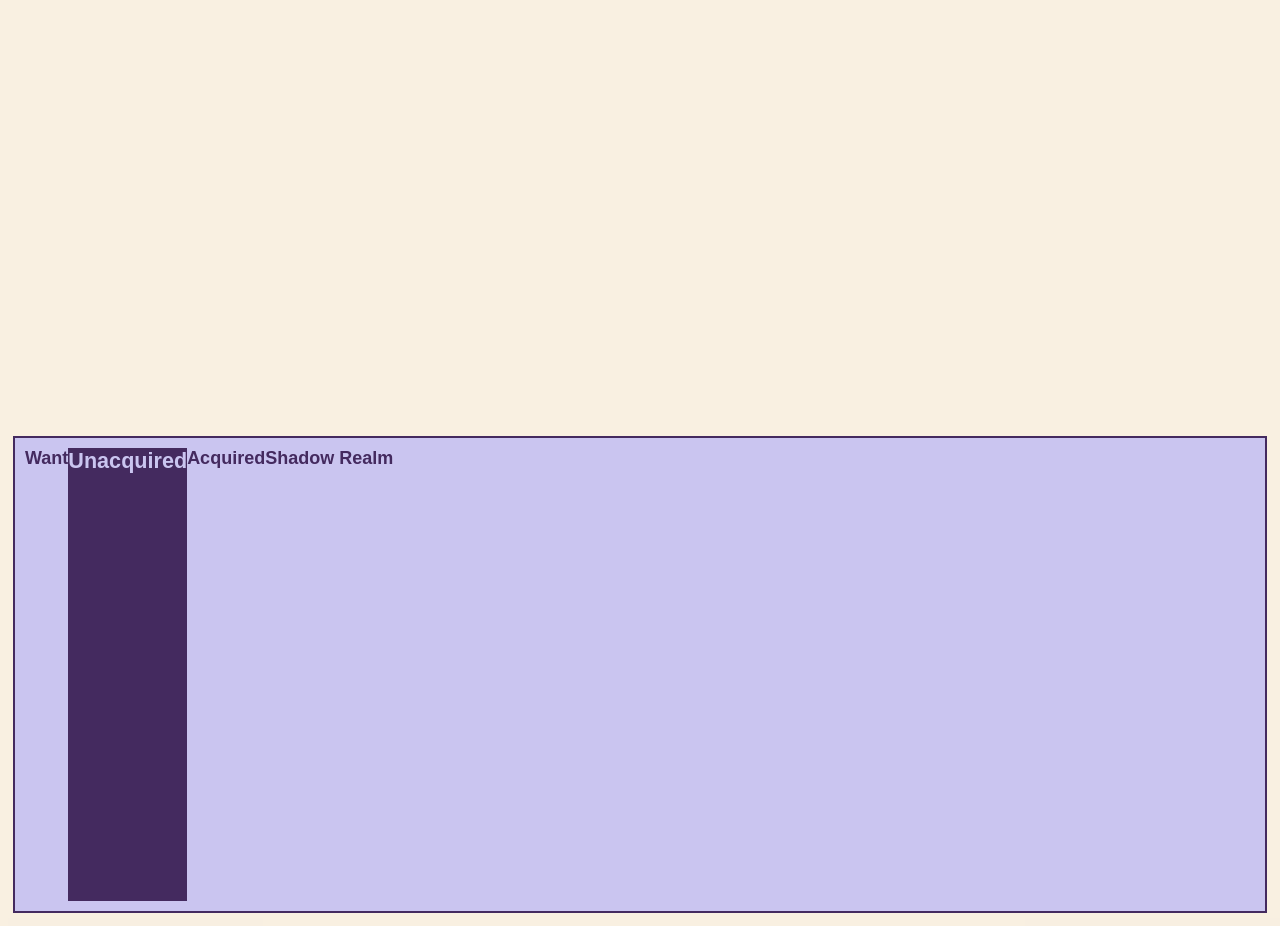
<file: main.html>
<!DOCTYPE html>
<head>
  <script src="brains2.js"></script>
  <link rel="stylesheet" href="style2.css">
</head>
<body style="background-color:rgb(249, 240, 225);">
<div style="display: flex; flex-wrap: wrap-reverse; background-color: rgb(249, 240, 225); padding: 5px; min-height: 100vh;">
    <div id="tab-buttons" class="tab-buttons">
        <div class="tab-button hidden">Breeding Tester</div>
        <div class="tab-button hidden">Multi-Parent Finder</div>
        <div class="tab-button">Want</div>
        <div class="tab-button open">Unacquired</div>
        <div class="tab-button">Acquired</div>
        <div class="tab-button">Shadow Realm</div>
    </div>
    <div id="tabs" class="tabs">
        <div class="tab">
            Breeding Tester
        </div>
        <div class="tab">
            Multi-Parent Finder
        </div>
        <div class="tab">
            Want
        </div>
        <div class="tab open" id="unacquiredDiv">
            Unacquired
            <div class="settings-buttons">
                <label><input type="checkbox"> &nbps; Hide Breeding Info</label>
            </div>
            <div class="dragonCards">

            </div>
        </div>
        <div class="tab">
            Acquired
        </div>
        <div class="tab">
            Shadow Realm
        </div>
    </div>



    <div style="display:none; width: 25%; text-align: left; margin: 10px;">
        <div style="text-align:center;">
            <button id="dragonvisbutton"  style="margin:auto; display:inline; padding:10px; margin:10px;" class="buttons pressed" data-toggled="1" onclick="toggleVis(this, 'dragon')">Toggle Dragon Visibility</button><br>
            <button id='decobutton' style="margin:auto; display:inline; padding:10px; margin:10px;" class="buttons" data-toggled="1" onclick="toggleVis(this, 'deco')">Toggle Deco Visibility</button>
        </div>
        <br/>
        <div style="background-color: rgb(173, 164, 211); border: 4px solid rgb(37, 7, 87); border-radius: 0.5rem; padding: 10px; margin: 10px;">
            <div id="itemstobuy">
            </div>
            <p style="font-weight: bold; font-size: large;" id="calctotals">0</p>
        </div>
        <br>
        <div style="background-color: rgb(173, 164, 211); border: 4px solid rgb(37, 7, 87); border-radius: 0.5rem; padding: 10px; margin: 10px;">
            <p>Potential Purchases:</p>
            <div id="potentialpurchaselist"></div>
        </div>
    </div>


  
</div>
  <div class='oopsie'>
    <p>Yuh oh! If you see this, the javascript is erroring,<br>which might mean this page is actively getting updated.<br>Try again in a minute or so!</p>
  </div>
  <div id="dragondata" style="display:none;">
    let allDragonData = {	
"Abraxas" :	{"rarity":"Rare","limited":"","combo":{"special":"rift align:lightning","output":["Lightning","Dark","Rift"],"requirements":["Lightning","Dark","Rift"]},"times":"23:00:00 / 18:24:00","habitats":["Lightning","Dark","Rift"],"elements":["Lightning","Dark"],"breedingOdds":{"base":"4%","social":"0%"},"images":{"temp":"https://evrjimpvbkritkiantsx.supabase.co/storage/v1/object/public/eggs/abraxas.png"}} ,
"Abyss" :	{"rarity":"Hybrid","limited":"","combo":{"output":["Water","Dark"],"requirements":["Water","Dark"]},"times":"7:30:00 / 6:00:00","habitats":["Water","Dark"],"elements":["Water","Dark"],"breedingOdds":{"base":"","social":"10%"},"images":{"temp":"https://evrjimpvbkritkiantsx.supabase.co/storage/v1/object/public/eggs/abyss.png"}} ,
"Achu" :	{"rarity":"Rare","limited":"Y","combo":{"output":["Ogre","Plant","Fire","Water","Dark","Fungus"],"requirements":["Ogre","Fungus"]},"times":"17:30:00 / 14:00:00","habitats":["Plant","Fire","Water","Dark"],"elements":["Plant","Fire","Water","Dark"],"breedingOdds":{"base":"5%","social":"10%"},"images":{"temp":"https://evrjimpvbkritkiantsx.supabase.co/storage/v1/object/public/eggs/achu.png"}} ,
"Acid" :	{"rarity":"Hybrid","limited":"","combo":{"output":["Dark","Metal"],"requirements":["Dark","Metal"]},"times":"15:30:00 / 12:24:00","habitats":["Metal","Dark"],"elements":["Metal","Dark"],"breedingOdds":{"base":"","social":"10%"},"images":{"Adult":"https://i.postimg.cc/jSdQ420f/Agran-Dragon-Adult.webp"}} ,
"Agran" :	{"rarity":"Rare","limited":"Y","combo":{"output":["Century","Earth","Cold","Water","Mosser","Seasonal","Plant"],"requirements":["Century","Mosser"]},"times":"12:00:00 / 9:36:00","habitats":["Plant","Earth","Water"],"elements":["Plant","Earth","Water"],"breedingOdds":{"base":"5%","social":"10%"},"images":{"temp":"https://evrjimpvbkritkiantsx.supabase.co/storage/v1/object/public/eggs/agran.png"}} ,
"Ahoy" :	{"rarity":"Rare","limited":"Y","combo":{"output":["Air","Water","Earth","Fire"],"requirements":["Air","Water","Earth","Fire"]},"times":"17:00:00 / 13:36:00","habitats":["Fire","Earth","Water","Air"],"elements":["Fire","Earth","Water","Air"],"breedingOdds":{"base":"4.5%","social":"10%"}} ,
"Air" :	{"rarity":"Primary","limited":"","combo":{"output":["Fire","Water"],"requirements":[]},"times":"2:00:00 / 1:36:00","habitats":["Air"],"elements":["Air"],"breedingOdds":{"base":"100% (33%)","social":"0%"},"images":{"temp":"https://evrjimpvbkritkiantsx.supabase.co/storage/v1/object/public/eggs/air-rift.png"}} ,
"Air Rift" :	{"rarity":"Primary Rift","limited":"","combo":{"output":[""],"requirements":[""]},"times":"48:00:00 / 38:24:00","habitats":["Air","Rift"],"elements":["Air"],"breedingOdds":{"base":"","social":"0%"},"images":{"temp":"https://evrjimpvbkritkiantsx.supabase.co/storage/v1/object/public/eggs/air.png"}} ,
"Aisa" :	{"rarity":"Rare","limited":"Y","combo":{"output":["Verglace","Ornamental","Plant","Earth","Cold","Zumi","Air","Dark"],"requirements":["Verglace","Zumi"]},"times":"24:00:00 / 19:12:00","habitats":["Earth","Cold","Air","Dark"],"elements":["Earth","Cold","Air","Dark"],"breedingOdds":{"base":"3.2%","social":"10%"},"images":{"temp":"https://evrjimpvbkritkiantsx.supabase.co/storage/v1/object/public/eggs/aisa.png"}} ,
"Alayzem" :	{"rarity":"Epic","limited":"Y","combo":{"output":["Kann","Sun","Plant","Water","Cold","Lightning","Crawler","Dark"],"requirements":["Kann","Crawler"]},"times":"20:00:00 / 16:00:00","habitats":["Sun"],"elements":["Sun","Plant","Cold","Water","Lightning","Dark"],"breedingOdds":{"base":"3.3%","social":"1.5%"},"images":{"temp":"https://evrjimpvbkritkiantsx.supabase.co/storage/v1/object/public/eggs/alayzem.png"}} ,
"Alchemy" :	{"rarity":"Epic","limited":"Y","combo":{"output":["Glass","Earth","Light","Quicksilver","Water","Metal"],"requirements":["Glass","Quicksilver"]},"times":"23:00:00 / 18:24:00","habitats":["Aura","Water","Air","Metal","Light"],"elements":["Aura","Water","Metal","Light"],"breedingOdds":{"base":"3.25%","social":"1%"},"images":{"temp":"https://evrjimpvbkritkiantsx.supabase.co/storage/v1/object/public/eggs/alchemy.png"}} ,
"Alffa" :	{"rarity":"Epic","limited":"Y","combo":{"output":["Dream","Air"],"requirements":["Dream","Air"]},"times":"32:00:00 / 25:36:00","habitats":["Dream","Air","Dark"],"elements":["Dream","Air"],"breedingOdds":{"base":"2%","social":"1%"},"images":{"temp":"https://evrjimpvbkritkiantsx.supabase.co/storage/v1/object/public/eggs/alffa.png"}} ,
"Alpenglow" :	{"rarity":"Rare","limited":"","combo":{"special":"lightning trait","output":["Earth","Light","Ri"],"requirements":["Earth","Light","Ri"]},"times":"0:00:00 / 0:00:00","habitats":["Earth","Light","Rift"],"elements":["Earth","Light"],"breedingOdds":{"base":"2.5%","social":"0%"},"images":{"temp":"https://evrjimpvbkritkiantsx.supabase.co/storage/v1/object/public/eggs/alpenglow.png"}} ,
"Alure" :	{"rarity":"Epic","limited":"Y","combo":{"output":["Djinni","Treasure","Water","Lightning","Air","Metal","Silver","Cold"],"requirements":["Djinni","Silver"]},"times":"28:00:00 / 22:24:00","habitats":["Treasure","Water"],"elements":["Treasure","Cold","Water","Lightning","Air","Metal"],"breedingOdds":{"base":"4%","social":"1.5%"},"images":{"Adult":"https://i.postimg.cc/15QYxH3j/Amalgamate-Dragon-Adult.webp"}} ,
"Amalgamate" :	{"rarity":"Rare","limited":"Y","combo":{"output":["Bone","Fire","Earth","Earth","Fire","Dark"],"requirements":["Bone","Earth","Fire","Dark"]},"times":"20:00:00 / 16:00:00","habitats":["Fire","Earth","Dark"],"elements":["Fire","Earth","Dark"],"breedingOdds":{"base":"3.1%","social":"10%"},"images":{"temp":"https://evrjimpvbkritkiantsx.supabase.co/storage/v1/object/public/eggs/amalgamate.png"}} ,
"Amaryllis" :	{"rarity":"Epic","limited":"Y","combo":{"output":["Plant","Air","Light"],"requirements":["Plant","Air","Light"]},"times":"19:00:00 / 15:12:00","habitats":["Aura","Air"],"elements":["Aura","Plant","Air","Light"],"breedingOdds":{"base":"3%","social":"1%"},"images":{"temp":"https://evrjimpvbkritkiantsx.supabase.co/storage/v1/object/public/eggs/amaryllis.png"}} ,
"Amber" :	{"rarity":"Gemstone","limited":"Y","combo":{"output":["Quake","Earth","Lightning","Evergreen","Plant","Cold"],"requirements":["Quake","Evergreen"]},"times":"30:26:15 / 24:21:00","habitats":["Gemstone"],"elements":["Gemstone","Plant","Earth","Cold","Lightning"],"breedingOdds":{"base":"3%","social":"3%"},"images":{"Adult":"https://i.postimg.cc/RCfbb8vB/Ambrosia-Dragon-Adult.webp"}} ,
"Ambrosia" :	{"rarity":"Rare","limited":"Y","combo":{"output":["Flower","Plant","Fire","Delight","Aura","Air","Cold"],"requirements":["Flower","Delight"]},"times":"23:00:00 / 18:24:00","habitats":["Plant","Fire","Earth","Cold"],"elements":["Plant","Fire","Earth","Cold"],"breedingOdds":{"base":"5%","social":"4%"},"images":{"temp":"https://evrjimpvbkritkiantsx.supabase.co/storage/v1/object/public/eggs/ambrosia.png"}} ,
"Amethyst" :	{"rarity":"Gemstone","limited":"Y","combo":{"output":["Hail","Cold","Lightning","Sonic","Air"],"requirements":["Hail","Sonic"]},"times":"28:00:00 / 22:24:00","habitats":["Gemstone"],"elements":["Gemstone","Cold","Lightning","Air"],"breedingOdds":{"base":"3%","social":"3%"},"images":{"Adult":"https://i.postimg.cc/8zPBmcQ6/Ancestor-Dragon-Adult.webp"}} ,
"Ancestor" :	{"rarity":"Rare","limited":"Y","combo":{"output":["Panlong","Fire","Earth","Water","Air","Redbeard","Hidden","Plant","Cold","Lightning"],"requirements":["Panlong","Redbeard"]},"times":"20:00:00 / 16:00:00","habitats":["Plant","Earth","Cold","Air"],"elements":["Plant","Earth","Cold","Air"],"breedingOdds":{"base":"3.5%","social":"10%"},"images":{"temp":"https://evrjimpvbkritkiantsx.supabase.co/storage/v1/object/public/eggs/ancestor.png"}} ,
"Andromedan" :	{"rarity":"Galaxy","limited":"","combo":{"output":[""],"requirements":[""]},"times":"16:00:00 / 12:48:00","habitats":["Galactic"],"elements":["Galactic","Plant","Fire","Earth","Cold"],"breedingOdds":{"base":"","social":"5%"},"images":{"temp":"https://evrjimpvbkritkiantsx.supabase.co/storage/v1/object/public/eggs/andromedan.png"}} ,
"Angler" :	{"rarity":"Epic","limited":"Y","combo":{"output":["Venture","Ornamental","Fire","Air","Gulletail","Earth","Cold","Plant","Lightning","Metal"],"requirements":["Venture","Gulletail"]},"times":"24:00:00 / 19:12:00","habitats":["Ornamental","Cold","Air"],"elements":["Ornamental","Cold","Air"],"breedingOdds":{"base":"1.5%","social":"4%"},"images":{"temp":"https://evrjimpvbkritkiantsx.supabase.co/storage/v1/object/public/eggs/angler.png"}} ,
"Antarian" :	{"rarity":"Galaxy","limited":"","combo":{"output":[""],"requirements":[""]},"times":"16:00:00 / 12:48:00","habitats":["Galactic"],"elements":["Galactic","Fire","Earth","Lightning","Light"],"breedingOdds":{"base":"","social":"5%"},"images":{"temp":"https://evrjimpvbkritkiantsx.supabase.co/storage/v1/object/public/eggs/antarian.png"}} ,
"Antumbra" :	{"rarity":"Rare","limited":"","combo":{"special":"rift align:earth","output":["Light","Dark","Rift"],"requirements":["Light","Dark","Rift"]},"times":"0:00:00 / 0:00:00","habitats":["Light","Dark","Rift"],"elements":["Light","Dark"],"breedingOdds":{"base":"5%","social":"0%"},"images":{"temp":"https://evrjimpvbkritkiantsx.supabase.co/storage/v1/object/public/eggs/antumbra.png"}} ,
"Aperture" :	{"rarity":"Rare","limited":"","combo":{"output":["Cold","Water"],"requirements":["Cold","Water"]},"times":"12:00:00 / 9:36:00","habitats":["Cold","Water"],"elements":["Cold","Water"],"breedingOdds":{"base":"5%","social":"10%"},"images":{"temp":"https://evrjimpvbkritkiantsx.supabase.co/storage/v1/object/public/eggs/aperture.png"}} ,
"Apex" :	{"rarity":"Epic","limited":"Y","combo":{"output":["Hidden","Earth","Light"],"requirements":["Hidden","Earth","Light"]},"times":"22:00:00 / 17:36:00","habitats":["Hidden","Earth","Light"],"elements":["Hidden","Earth","Light"],"breedingOdds":{"base":"2%","social":"1%"},"images":{"temp":"https://evrjimpvbkritkiantsx.supabase.co/storage/v1/object/public/eggs/apex.png"}} ,
"Apocalypse" :	{"rarity":"Epic","limited":"","combo":{"output":["Plant","Cold","Metal","Lightning"],"requirements":["Plant","Cold","Metal","Lightning"]},"times":"20:12:00 / 16:09:36","habitats":["Apocalypse","Air"],"elements":["Apocalypse","Plant","Cold","Lightning","Metal"],"breedingOdds":{"base":"3%","social":"1%"},"images":{"temp":"https://evrjimpvbkritkiantsx.supabase.co/storage/v1/object/public/eggs/apocalypse.png"}} ,
"Aquacorn" :	{"rarity":"Rare","limited":"","combo":{"output":["Water","Cold"],"requirements":["Water","Cold"]},"times":"12:00:00 / 9:36:00","habitats":["Cold","Water"],"elements":["Cold","Water"],"breedingOdds":{"base":"5%","social":"10%"},"images":{"temp":"https://evrjimpvbkritkiantsx.supabase.co/storage/v1/object/public/eggs/aquacorn.png"}} ,
"Aquadruple Leap Year" :	{"rarity":"Epic","limited":"Y","combo":{"special":"Evolve from Quadruple Leap Year"},"times":"20:00:00 / 16:00:00","habitats":["Rainbow","Water","Dark","Rift"],"elements":["Rainbow","Air"],"breedingOdds":{"base":"0%","social":"0%"},"images":{"Adult":"https://i.postimg.cc/rwFCNsXR/Aquamarine-Dragon-Adult.webp"}} ,
"Aquamarine" :	{"rarity":"Gemstone","limited":"Y","combo":{"output":["Iceberg","Cold","Water","River","Earth"],"requirements":["Iceberg","River"]},"times":"31:00:00 / 24:48:00","habitats":["Gemstone"],"elements":["Gemstone","Earth","Cold","Water"],"breedingOdds":{"base":"3%","social":"3%"},"images":{"temp":"https://evrjimpvbkritkiantsx.supabase.co/storage/v1/object/public/eggs/aquamarine.png"}} ,
"Aquarian" :	{"rarity":"Epic","limited":"Y","combo":{"output":["Midnight","Moon","Metal","Earth","Cold","Dark","Air"],"requirements":["Midnight","Air"]},"times":"29:00:00 / 23:12:00","habitats":["Zodiac","Air"],"elements":["Zodiac","Cold","Lightning","Air","Dark"],"breedingOdds":{"base":"3.3%","social":"4%"},"images":{"temp":"https://evrjimpvbkritkiantsx.supabase.co/storage/v1/object/public/eggs/aquarian.png"}} ,
"Aquatech" :	{"rarity":"Epic","limited":"Y","combo":{"output":["Curse","Treasure","Water","Cold","Lightning","Air","Metal","Drifter"],"requirements":["Curse","Drifter"]},"times":"24:00:00 / 19:12:00","habitats":["Treasure","Water","Air","Metal"],"elements":["Treasure","Water","Air","Metal"],"breedingOdds":{"base":"3.15%","social":"1%"},"images":{"Adult":"https://i.postimg.cc/wjTcQM8s/Arbor-Dragon-Adult.webp"}} ,
"Arbor" :	{"rarity":"Rare","limited":"Y","combo":{"output":["Tree","Plant","Earth","Forest"],"requirements":["Tree","Forest"]},"times":"10:00:00 / 8:00:00","habitats":["Plant","Earth"],"elements":["Plant","Earth"],"breedingOdds":{"base":"4%","social":"3%"},"images":{"Adult":"https://i.postimg.cc/mg2NykfP/Arcane-Dragon-Adult.webp"}} ,
"Arcane" :	{"rarity":"Rare","limited":"Y","combo":{"output":["Morphimagus","Hidden","Moon","Metal","Fire","Earth","Cold","Dark","Quantum","Light"],"requirements":["Morphimagus","Quantum"]},"times":"18:00:00 / 14:24:00","habitats":["Fire","Cold","Light","Dark"],"elements":["Fire","Cold","Light","Dark"],"breedingOdds":{"base":"4.2%","social":"10%"},"images":{"Adult":"https://i.postimg.cc/T3YqJ1M1/Arcrider-Dragon-Adult.webp"}} ,
"Arcrider" :	{"rarity":"Rare","limited":"Y","combo":{"output":["Wolper","Plant","Fire","Earth","Light","Florea","Air"],"requirements":["Wolper","Florea"]},"times":"24:00:00 / 19:12:00","habitats":["Plant","Earth","Air","Light"],"elements":["Plant","Earth","Air","Light"],"breedingOdds":{"base":"3.75%","social":"1%"},"images":{"temp":"https://evrjimpvbkritkiantsx.supabase.co/storage/v1/object/public/eggs/arcrider.png"}} ,
"Arctic" :	{"rarity":"Rare","limited":"","combo":{"output":["Cold","Earth"],"requirements":["Cold","Earth"]},"times":"22:00:00 / 17:36:00","habitats":["Earth","Cold"],"elements":["Earth","Cold"],"breedingOdds":{"base":"5%","social":"4%"},"images":{"temp":"https://evrjimpvbkritkiantsx.supabase.co/storage/v1/object/public/eggs/arctic.png"}} ,
"Arcturian" :	{"rarity":"Galaxy","limited":"","combo":{"output":[""],"requirements":[""]},"times":"6:00:00 / 4:48:00","habitats":["Galactic"],"elements":["Galactic","Fire","Earth","Air","Dark"],"breedingOdds":{"base":"","social":"10%"},"images":{"temp":"https://evrjimpvbkritkiantsx.supabase.co/storage/v1/object/public/eggs/arcturian.png"}} ,
"Arid" :	{"rarity":"Rare","limited":"","combo":{"output":["Light","Earth"],"requirements":["Light","Earth"]},"times":"12:30:00 / 10:00:00","habitats":["Earth","Light"],"elements":["Earth","Light"],"breedingOdds":{"base":"5%","social":"4%"},"images":{"temp":"https://evrjimpvbkritkiantsx.supabase.co/storage/v1/object/public/eggs/arid.png"}} ,
"Ariesian" :	{"rarity":"Epic","limited":"Y","combo":{"output":["Solarflare","Galactic","Sun","Air","Fire"],"requirements":["Solarflare","Fire"]},"times":"27:00:00 / 21:36:00","habitats":["Zodiac","Fire"],"elements":["Zodiac","Air"],"breedingOdds":{"base":"4%","social":"10%"},"images":{"Adult":"https://i.postimg.cc/CxLHs5Td/Armament-Dragon-Adult.webp","Conjured":"https://i.postimg.cc/kgXFvG34/Armament-Dragon-Adult-Conjured.webp","Organic":"https://i.postimg.cc/4xNbQykN/Armament-Dragon-Adult-Organic.webp"}} ,
"Armament" :	{"rarity":"Rare","limited":"Y","combo":{"output":["Metal","Light","Fire"],"requirements":["Metal","Light","Fire"]},"times":"24:00:00 / 19:12:00","habitats":["Fire","Metal","Light"],"elements":["Fire","Metal","Light"],"breedingOdds":{"base":"0.5% (2%)","social":"1.5%"},"images":{"Adult":"https://i.postimg.cc/XY7ckqSN/Armor-Dragon-Adult.webp"}} ,
"Armor" :	{"rarity":"Epic","limited":"Y","combo":{"output":["Sparkles","Earth","Lightning","Light","Eve","Surface","Cold","Water","Metal"],"requirements":["Sparkles","Eve"]},"times":"27:00:00 / 21:36:00","habitats":["Treasure","Cold","Metal","Light"],"elements":["Treasure","Cold","Metal","Light"],"breedingOdds":{"base":"3.15%","social":"1%"},"images":{"temp":"https://evrjimpvbkritkiantsx.supabase.co/storage/v1/object/public/eggs/armor.png"}} ,
"Ash" :	{"rarity":"Hybrid","limited":"","combo":{"output":["Plant","Lightning"],"requirements":["Plant","Lightning"]},"times":"6:00:00 / 4:48:00","habitats":["Plant","Lightning"],"elements":["Plant","Lightning"],"breedingOdds":{"base":"","social":"10%"},"images":{"temp":"https://evrjimpvbkritkiantsx.supabase.co/storage/v1/object/public/eggs/ash.png"}} ,
"Astraline" :	{"rarity":"Epic","limited":"Y","combo":{"output":["Petunia","Aura","Air","Fire","Earth","Cold","Lightning","Air","Light"],"requirements":["Petunia","Air","Light"]},"times":"24:00:00 / 19:12:00","habitats":["Dream","Dark"],"elements":["Dream","Fire","Earth","Cold","Lightning","Air","Light"],"breedingOdds":{"base":"4%","social":"1%"},"images":{"temp":"https://evrjimpvbkritkiantsx.supabase.co/storage/v1/object/public/eggs/astraline.png"}} ,
"Atramento" :	{"rarity":"Epic","limited":"Y","combo":{"output":["Hidden","Dark","Lightning"],"requirements":["Hidden","Dark","Lightning"]},"times":"23:00:00 / 18:24:00","habitats":["Hidden","Lightning","Dark"],"elements":["Hidden","Lightning","Dark"],"breedingOdds":{"base":"2%","social":"1%"},"images":{"temp":"https://evrjimpvbkritkiantsx.supabase.co/storage/v1/object/public/eggs/atramento.png"}} ,
"Aubergine" :	{"rarity":"Epic","limited":"Y","combo":{"special":"Evolve from Berry"},"times":"20:50:00 / 16:40:00","habitats":["Hidden","Seasonal"],"elements":["Hidden","Seasonal","Plant","Fire","Earth","Air","Dark"],"breedingOdds":{"base":"0%","social":"0%"},"images":{"temp":"https://evrjimpvbkritkiantsx.supabase.co/storage/v1/object/public/eggs/aubergine.png"}} ,
"Auroch" :	{"rarity":"Rare","limited":"","combo":{"output":["Metal","Earth"],"requirements":["Metal","Earth"]},"times":"22:00:00 / 17:36:00","habitats":["Earth","Metal"],"elements":["Earth","Metal"],"breedingOdds":{"base":"4%","social":"4%"},"images":{"Adult":"https://i.postimg.cc/CxLHs5TF/Aurora-Dragon-Adult.webp"}} ,
"Aurora" :	{"rarity":"Epic","limited":"Y","combo":{"special":"4+ elements"},"times":"54:00:00 / 43:12:00","habitats":["Rainbow","Rift"],"elements":["Rainbow","Air"],"breedingOdds":{"base":"4% (1%)","social":"3%"},"images":{"temp":"https://evrjimpvbkritkiantsx.supabase.co/storage/v1/object/public/eggs/aurora.png"}} ,
"Aurum" :	{"rarity":"Epic","limited":"Y","combo":{"output":["Gold","Treasure","Fire","Metal","Gawk","Air","Plant","Water","Light"],"requirements":["Gold","Gawk"]},"times":"30:00:00 / 24:00:00","habitats":["Treasure"],"elements":["Treasure","Plant","Fire","Water","Air","Metal","Light"],"breedingOdds":{"base":"4.55%","social":"1.5%"},"images":{"temp":"https://evrjimpvbkritkiantsx.supabase.co/storage/v1/object/public/eggs/aurum.png"}} ,
"Autumn" :	{"rarity":"Epic","limited":"Y","combo":{"output":["Fire","Cold","Air"],"requirements":["Fire","Cold","Air"]},"times":"24:00:00 / 19:12:00","habitats":["Seasonal"],"elements":["Seasonal","Fire","Cold","Air"],"breedingOdds":{"base":"4%","social":"3%"},"images":{"temp":"https://evrjimpvbkritkiantsx.supabase.co/storage/v1/object/public/eggs/autumn.png"}} ,
"Avarice" :	{"rarity":"Epic","limited":"Y","combo":{"special":"Evolve from Coal"},"times":"12:00:00 / 9:36:00","habitats":["Ornamental","Fire","Earth","Cold"],"elements":["Ornamental","Plant","Fire","Earth","Cold"],"breedingOdds":{"base":"0%","social":"0%"},"images":{"Adult":"https://i.postimg.cc/rFNZqrd0/Awoo-Dragon-Adult.webp"}} ,
"Awoo" :	{"rarity":"Epic","limited":"Y","combo":{"output":["Midnight","Moon","Metal","Earth","Cold","Dark","Lycan","Plant","Lightning"],"requirements":["Midnight","Lycan"]},"times":"20:00:00 / 16:00:00","habitats":["Moon","Cold","Metal","Dark"],"elements":["Moon","Cold","Dark"],"breedingOdds":{"base":"3.65%","social":"1%"},"images":{"temp":"https://evrjimpvbkritkiantsx.supabase.co/storage/v1/object/public/eggs/awoo.png"}} ,
"Aykula" :	{"rarity":"Rare","limited":"Y","combo":{"output":["Valeodon","Fire","Cold","Water","Dark","Manomano"],"requirements":["Valeodon","Manomano"]},"times":"18:00:00 / 14:24:00","habitats":["Cold","Water","Dark"],"elements":["Cold","Water","Dark"],"breedingOdds":{"base":"3.4%","social":"10%"},"images":{"Adult":"https://i.postimg.cc/52NqSydf/Azurite-Dragon-Adult.webp"}} ,
"Azurite" :	{"rarity":"Gemstone","limited":"Y","combo":{"output":["Glacier","Earth","Cold","Meteor","Air","Metal"],"requirements":["Glacier","Meteor"]},"times":"35:00:00 / 28:00:00","habitats":["Crystalline","Cold"],"elements":["Crystalline","Earth","Cold","Air","Metal"],"breedingOdds":{"base":"3%","social":"3%"}} ,
"Bahamut" :	{"rarity":"Mythic","limited":"","combo":{"output":[""],"requirements":[""]},"times":"0:00:00 / 0:00:00","habitats":[],"elements":[],"breedingOdds":{"base":"","social":""},"images":{"Adult":"https://i.postimg.cc/YCqfz0Kk/Bakey-Dragon-Adult.webp"}} ,
"Bakey" :	{"rarity":"Rare","limited":"Y","combo":{"output":["Cyclone","Lightning","Air","Clairvoyant","Cold","Light","Dark"],"requirements":["Cyclone","Clairvoyant"]},"times":"16:00:00 / 12:48:00","habitats":["Cold","Light","Dark"],"elements":["Cold","Light","Dark"],"breedingOdds":{"base":"3.35%","social":"10%"},"images":{"Adult":"https://i.postimg.cc/MKm3zQcc/Barbarous-Dragon-Adult.webp"}} ,
"Barbarous" :	{"rarity":"Epic","limited":"Y","combo":{"output":["Oni","Fire","Earth","Cold","Ragnarok","Apocalypse","Air","Dark"],"requirements":["Oni","Ragnarok"]},"times":"13:45:00 / 11:00:00","habitats":["Apocalypse","Air"],"elements":["Apocalypse","Fire","Earth","Cold","Dark"],"breedingOdds":{"base":"4% (1%)","social":"1.5%"},"images":{"temp":"https://evrjimpvbkritkiantsx.supabase.co/storage/v1/object/public/eggs/barite.png"}} ,
"Barite" :	{"rarity":"Gemstone","limited":"Y","combo":{"output":["Hail","Cold","Lightning","Dodo","Earth","Air"],"requirements":["Hail","Dodo"]},"times":"35:00:00 / 28:00:00","habitats":["Crystalline","Cold"],"elements":["Crystalline","Earth","Cold","Lightning","Air"],"breedingOdds":{"base":"3%","social":"3%"},"images":{"Adult":"https://i.postimg.cc/g2kqHjFp/Barkskin-Dragon-Adult.webp"}} ,
"Barkskin" :	{"rarity":"Epic","limited":"Y","combo":{"output":["Niamh","Plant","Earth","Air","Light","Woodvine"],"requirements":["Niamh","Woodvine"]},"times":"19:00:00 / 15:12:00","habitats":["Seasonal","Plant","Earth","Light"],"elements":["Seasonal","Plant","Earth","Light"],"breedingOdds":{"base":"3.5%","social":"1%"},"images":{"Adult":"https://i.postimg.cc/y8YXyx4z/Basket-Dragon-Adult.webp"}} ,
"Basket" :	{"rarity":"Epic","limited":"Y","combo":{"output":["Tansy","Hidden","Plant","Earth","Water","Lightning","Kroki","Fire","Air"],"requirements":["Tansy","Kroki"]},"times":"20:00:00 / 16:00:00","habitats":["Hidden","Plant"],"elements":["Hidden","Plant","Earth","Water"],"breedingOdds":{"base":"3.33%","social":"1%"},"images":{"Adult":"https://i.postimg.cc/MpKbmH2S/Bastion-Dragon-Adult.webp"}} ,
"Bastion" :	{"rarity":"Rare","limited":"Y","combo":{"output":["Light","Lightning","Cold"],"requirements":["Light","Lightning","Cold"]},"times":"24:00:00 / 19:12:00","habitats":["Cold","Lightning","Light"],"elements":["Cold","Lightning","Light"],"breedingOdds":{"base":"0.5% (2%)","social":"1.5%"},"images":{"Adult":"https://i.postimg.cc/7ZYMnh8v/Bearded-Dragon-Adult.webp"}} ,
"Bearded" :	{"rarity":"Rare","limited":"Y","combo":{"output":["Mountain","Earth","Cold","Metal"],"requirements":["Mountain","Metal"]},"times":"15:00:00 / 12:00:00","habitats":["Earth","Cold","Metal"],"elements":["Earth","Cold","Metal"],"breedingOdds":{"base":"5%","social":"3%"},"images":{"temp":"https://evrjimpvbkritkiantsx.supabase.co/storage/v1/object/public/eggs/begonia.png"}} ,
"Begonia" :	{"rarity":"Epic","limited":"Y","combo":{"output":["Water","Fire","Metal"],"requirements":["Water","Fire","Metal"]},"times":"17:00:00 / 13:36:00","habitats":["Aura","Air"],"elements":["Aura","Fire","Water","Metal"],"breedingOdds":{"base":"2%","social":"1%"},"images":{"temp":"https://evrjimpvbkritkiantsx.supabase.co/storage/v1/object/public/eggs/bellflower.png"}} ,
"Bellflower" :	{"rarity":"Rare","limited":"","combo":{"output":["Light","Plant"],"requirements":["Light","Plant"]},"times":"16:00:00 / 12:48:00","habitats":["Plant","Light"],"elements":["Plant","Light"],"breedingOdds":{"base":"3%","social":"4%"},"images":{"temp":"https://evrjimpvbkritkiantsx.supabase.co/storage/v1/object/public/eggs/berry.png"}} ,
"Berry" :	{"rarity":"Epic","limited":"Y","combo":{"output":["Fire","Water","Light"],"requirements":["Fire","Water","Light"]},"times":"16:00:00 / 12:48:00","habitats":["Seasonal"],"elements":["Seasonal","Fire","Water","Light"],"breedingOdds":{"base":"3%","social":"2%"},"images":{"temp":"https://evrjimpvbkritkiantsx.supabase.co/storage/v1/object/public/eggs/bicentennial.png"}} ,
"Bicentennial" :	{"rarity":"Rare","limited":"Y","combo":{"output":["Lightning","Fire","Air"],"requirements":["Lightning","Fire","Air"]},"times":"20:00:00 / 16:00:00","habitats":["Fire","Lightning","Air"],"elements":["Fire","Lightning","Air"],"breedingOdds":{"base":"2%","social":"1%"},"images":{"Adult":"https://i.postimg.cc/Hks49nGF/Bilby-Dragon-Adult.webp"}} ,
"Bilby" :	{"rarity":"Rare","limited":"Y","combo":{"output":["Cotton","Plant","Fire","Earth","Lightning","Plains","Light"],"requirements":["Cotton","Plains"]},"times":"14:00:00 / 11:12:00","habitats":["Plant","Fire","Lightning","Light"],"elements":["Plant","Fire","Lightning","Light"],"breedingOdds":{"base":"2%","social":"0.5%"},"images":{"Adult":"https://i.postimg.cc/SxN7fR0P/Binky-Dragon-Adult.webp"}} ,
"Binky" :	{"rarity":"Epic","limited":"Y","combo":{"output":["Nightmare","Dream","Dark","Water","Air","Tranquil","Sun","Fire","Earth","Light"],"requirements":["Nightmare","Tranquil"]},"times":"24:00:00 / 19:12:00","habitats":["Dream","Sun","Dark"],"elements":["Dream","Sun","Fire","Earth","Water","Air","Light","Dark"],"breedingOdds":{"base":"4.25%","social":"10%"},"images":{"temp":"https://evrjimpvbkritkiantsx.supabase.co/storage/v1/object/public/eggs/bismuth.png"}} ,
"Bismuth" :	{"rarity":"Gemstone","limited":"Y","combo":{"output":["Glass","Earth","Light","Forge","Fire","Metal"],"requirements":["Glass","Forge"]},"times":"34:30:00 / 27:36:00","habitats":["Crystalline","Cold"],"elements":["Crystalline","Fire","Earth","Metal","Light"],"breedingOdds":{"base":"3%","social":"3%"},"images":{"temp":"https://evrjimpvbkritkiantsx.supabase.co/storage/v1/object/public/eggs/bizurian.png"}} ,
"Bizurian" :	{"rarity":"Galaxy","limited":"","combo":{"output":[""],"requirements":[""]},"times":"8:00:00 / 6:24:00","habitats":["Galactic"],"elements":["Galactic","Cold","Lightning","Air","Dark"],"breedingOdds":{"base":"","social":"5%"},"images":{"temp":"https://evrjimpvbkritkiantsx.supabase.co/storage/v1/object/public/eggs/blazing-gale.png"}} ,
"Blazing" :	{"rarity":"Hybrid","limited":"","combo":{"output":["Fire","Air"],"requirements":["Fire","Air"]},"times":"8:00:00 / 6:24:00","habitats":["Fire","Air"],"elements":["Fire","Air"],"breedingOdds":{"base":"","social":"10%"},"images":{"temp":"https://evrjimpvbkritkiantsx.supabase.co/storage/v1/object/public/eggs/blazing.png"}} ,
"Blazing Gale" :	{"rarity":"Rare","limited":"Y","combo":{"output":["Fire","Air"],"requirements":["Fire","Air"]},"times":"22:00:00 / 17:36:00","habitats":["Fire","Air"],"elements":["Fire","Air"],"breedingOdds":{"base":"4%","social":"1.5%"},"images":{"temp":"https://evrjimpvbkritkiantsx.supabase.co/storage/v1/object/public/eggs/blightwing.png"}} ,
"Blightwing" :	{"rarity":"Rare","limited":"","combo":{"special":"dark trait","output":["Fire","Air",""],"requirements":["Fire","Air",""]},"times":"0:00:00 / 0:00:00","habitats":["Fire","Air","Rift"],"elements":["Fire","Air"],"breedingOdds":{"base":"2.5%","social":"0%"},"images":{"temp":"https://evrjimpvbkritkiantsx.supabase.co/storage/v1/object/public/eggs/blizzard.png"}} ,
"Blizzard" :	{"rarity":"Hybrid","limited":"","combo":{"output":["Air","Cold"],"requirements":["Air","Cold"]},"times":"10:00:00 / 8:00:00","habitats":["Cold","Air"],"elements":["Cold","Air"],"breedingOdds":{"base":"","social":"10%"},"images":{"temp":"https://evrjimpvbkritkiantsx.supabase.co/storage/v1/object/public/eggs/bloatato.png"}} ,
"Bloatato" :	{"rarity":"Epic","limited":"Y","combo":{"special":"Evolve from Sprout"},"times":"16:06:40 / 12:53:20","habitats":["Hidden","Seasonal"],"elements":["Hidden","Seasonal","Earth","Water","Air","Dark"],"breedingOdds":{"base":"0%","social":"0%"},"images":{"temp":"https://evrjimpvbkritkiantsx.supabase.co/storage/v1/object/public/eggs/blobert.png"}} ,
"Blobert" :	{"rarity":"Rare","limited":"Y","combo":{"output":["Spinky","Cold","Water","Dark"],"requirements":["Spinky","Dark"]},"times":"23:00:00 / 18:24:00","habitats":["Cold","Water","Dark"],"elements":["Cold","Water","Dark"],"breedingOdds":{"base":"3.6%","social":"10%"},"images":{"Adult":"https://i.postimg.cc/XY7ckqMm/Bloom-Dragon-Adult.webp"}} ,
"Bloom" :	{"rarity":"Rare","limited":"Y","combo":{"output":["Storm","Cold","Lightning","Plant"],"requirements":["Storm","Plant"]},"times":"13:00:00 / 10:24:00","habitats":["Plant","Cold","Lightning"],"elements":["Plant","Cold","Lightning"],"breedingOdds":{"base":"4%","social":"2%"},"images":{"temp":"https://evrjimpvbkritkiantsx.supabase.co/storage/v1/object/public/eggs/blossom.png"}} ,
"Blossom" :	{"rarity":"Epic","limited":"Y","combo":{"output":["Divi","Plant","Earth","Air","Light","Sakura","Fire"],"requirements":["Divi","Sakura"]},"times":"21:00:00 / 16:48:00","habitats":["Aura","Earth","Air","Light"],"elements":["Aura","Earth","Air","Light"],"breedingOdds":{"base":"3.75%","social":"1%"},"images":{"temp":"https://evrjimpvbkritkiantsx.supabase.co/storage/v1/object/public/eggs/blue-fire.png"}} ,
"Blue Fire" :	{"rarity":"Rare","limited":"","combo":{"output":["Fire","Cold"],"requirements":["Fire","Cold"]},"times":"12:00:00 / 9:36:00","habitats":["Fire","Cold"],"elements":["Fire","Cold"],"breedingOdds":{"base":"5%","social":"4%"},"images":{"Adult":"https://i.postimg.cc/sDJ4WS8y/Blue-Moon-Dragon-Adult.webp"}} ,
"Blue Moon" :	{"rarity":"Epic","limited":"Y","combo":{"output":["Cold","Lightning"],"requirements":["Cold","Lightning"]},"times":"29:31:48 / 23:37:26","habitats":["Moon","Metal"],"elements":["Moon","Cold","Lightning"],"breedingOdds":{"base":"4% (3%)","social":"3%"},"images":{"Adult":"https://i.postimg.cc/fWXggFMh/Bog-Dragon-Adult.webp"}} ,
"Bog" :	{"rarity":"Rare","limited":"Y","combo":{"output":["Water","Plant","Fire"],"requirements":["Water","Plant","Fire"]},"times":"24:00:00 / 19:12:00","habitats":["Plant","Fire","Water"],"elements":["Plant","Fire","Water"],"breedingOdds":{"base":"4%","social":"0%"},"images":{"temp":"https://evrjimpvbkritkiantsx.supabase.co/storage/v1/object/public/eggs/bogberry.png"}} ,
"Bogberry" :	{"rarity":"Epic","limited":"Y","combo":{"output":["Bog","Plant","Fire","Water","Berry","Seasonal","Light"],"requirements":["Bog","Berry"]},"times":"16:00:00 / 12:48:00","habitats":["Seasonal","Plant","Water","Light"],"elements":["Seasonal","Plant","Fire","Water","Light"],"breedingOdds":{"base":"3%","social":"2%"},"images":{"Adult":"https://i.postimg.cc/8kWnn3Tg/Bone-Dragon-Adult.webp"}} ,
"Bone" :	{"rarity":"Rare","limited":"Y","combo":{"output":["Earth","Fire"],"requirements":["Earth","Fire"]},"times":"10:00:00 / 8:00:00","habitats":["Fire","Earth"],"elements":["Fire","Earth"],"breedingOdds":{"base":"5% (3%)","social":"4%"},"images":{"temp":"https://evrjimpvbkritkiantsx.supabase.co/storage/v1/object/public/eggs/bonescale.png"}} ,
"Bonescale" :	{"rarity":"Rare","limited":"","combo":{"output":["Metal","Cold"],"requirements":["Metal","Cold"]},"times":"22:00:00 / 17:36:00","habitats":["Cold","Metal"],"elements":["Cold","Metal"],"breedingOdds":{"base":"2%","social":"4%"},"images":{"temp":"https://evrjimpvbkritkiantsx.supabase.co/storage/v1/object/public/eggs/bouldershock.png"}} ,
"Bouldershock" :	{"rarity":"Rare","limited":"","combo":{"output":["Lightning","Earth"],"requirements":["Lightning","Earth"]},"times":"15:00:00 / 12:00:00","habitats":["Earth","Lightning"],"elements":["Earth","Lightning"],"breedingOdds":{"base":"2.5%","social":"4%"},"images":{"temp":"https://evrjimpvbkritkiantsx.supabase.co/storage/v1/object/public/eggs/bounteous.png"}} ,
"Bounteous" :	{"rarity":"Rare","limited":"Y","combo":{"output":["Earth","Plant","Fire"],"requirements":["Earth","Plant","Fire"]},"times":"14:00:00 / 11:12:00","habitats":["Plant","Fire","Earth"],"elements":["Plant","Fire","Earth"],"breedingOdds":{"base":"5%","social":"2%"},"images":{"Adult":"https://i.postimg.cc/Hst9M5Km/Bounty-Dragon-Adult.webp"}} ,
"Bounty" :	{"rarity":"Epic","limited":"Y","combo":{"output":["Gold","Treasure","Fire","Metal","Tidepool","Plant","Water"],"requirements":["Gold","Tidepool"]},"times":"19:00:00 / 15:12:00","habitats":["Treasure","Plant","Water"],"elements":["Treasure","Plant","Water"],"breedingOdds":{"base":"3.5%","social":"1%"},"images":{"Adult":"https://i.postimg.cc/pXBJj87t/Bouquet-Dragon-Adult.webp"}} ,
"Bouquet" :	{"rarity":"Rare","limited":"Y","combo":{"output":["Flower","Plant","Fire","Water"],"requirements":["Flower","Water"]},"times":"9:00:00 / 7:12:00","habitats":["Plant","Fire","Water"],"elements":["Plant","Fire","Water"],"breedingOdds":{"base":"5%","social":"3%"},"images":{"Adult":"https://i.postimg.cc/PfZFFcds/Brainiac-Dragon-Adult.webp"}} ,
"Brainiac" :	{"rarity":"Rare","limited":"Y","combo":{"output":["Kwall","Plant","Water","Light","Dark","Water","Dark"],"requirements":["Kwall","Water","Dark"]},"times":"20:00:00 / 16:00:00","habitats":["Water","Light","Dark"],"elements":["Water","Light","Dark"],"breedingOdds":{"base":"3.4%","social":"10%"},"images":{"temp":"https://evrjimpvbkritkiantsx.supabase.co/storage/v1/object/public/eggs/bramble.png"}} ,
"Bramble" :	{"rarity":"Rare","limited":"","combo":{"output":["Dark","Plant"],"requirements":["Dark","Plant"]},"times":"18:00:00 / 14:24:00","habitats":["Plant","Dark"],"elements":["Plant","Dark"],"breedingOdds":{"base":"5%","social":"2%"},"images":{"temp":"https://evrjimpvbkritkiantsx.supabase.co/storage/v1/object/public/eggs/brass.png"}} ,
"Brass" :	{"rarity":"Hybrid","limited":"","combo":{"output":["Fire","Metal"],"requirements":["Fire","Metal"]},"times":"5:00:00 / 4:00:00","habitats":["Fire","Metal"],"elements":["Fire","Metal"],"breedingOdds":{"base":"","social":"10%"},"images":{"temp":"https://evrjimpvbkritkiantsx.supabase.co/storage/v1/object/public/eggs/brilliant.png"}} ,
"Brilliant" :	{"rarity":"Rare","limited":"","combo":{"output":["Lightning","Fire"],"requirements":["Lightning","Fire"]},"times":"15:00:00 / 12:00:00","habitats":["Fire","Lightning"],"elements":["Fire","Lightning"],"breedingOdds":{"base":"3%","social":"4%"},"images":{"Adult":"https://i.postimg.cc/X7gk5Fhb/Brizoni-Dragon-Adult.webp"}} ,
"Brizoni" :	{"rarity":"Rare","limited":"Y","combo":{"output":["Light","Fire","Earth","Plant"],"requirements":["Light","Fire","Earth","Plant"]},"times":"24:00:00 / 19:12:00","habitats":["Plant","Fire","Earth","Light"],"elements":["Plant","Fire","Earth","Light"],"breedingOdds":{"base":"4%","social":"10%"},"images":{"temp":"https://evrjimpvbkritkiantsx.supabase.co/storage/v1/object/public/eggs/bronze-olympus.png"}} ,
"Bronze" :	{"rarity":"Epic","limited":"","combo":{"output":["Earth","Metal"],"requirements":["Earth","Metal"]},"times":"46:00:00 / 36:48:00","habitats":["Treasure"],"elements":["Treasure","Earth","Metal"],"breedingOdds":{"base":"3.5%","social":"3%"},"images":{"temp":"https://evrjimpvbkritkiantsx.supabase.co/storage/v1/object/public/eggs/bronze.png"}} ,
"Bronze Olympus" :	{"rarity":"Epic","limited":"","combo":{"output":["Earth","Lightning","Air"],"requirements":["Earth","Lightning","Air"]},"times":"35:00:00 / 28:00:00","habitats":["Olympus"],"elements":["Olympus","Earth","Lightning"],"breedingOdds":{"base":"5%","social":"4%"},"images":{"Adult":"https://i.postimg.cc/tRPmmf90/Brood-Dragon-Adult.webp"}} ,
"Brood" :	{"rarity":"Rare","limited":"Y","combo":{"output":["Dracabra","Gatren"],"requirements":["Dracabra","Gatren"]},"times":"14:00:00 / 11:12:00","habitats":["Fire","Earth","Lightning","Dark"],"elements":["Fire","Earth","Lightning","Dark"],"breedingOdds":{"base":"3.1%","social":"10%"},"images":{"Adult":"https://i.postimg.cc/tRPmmf90/Brood-Dragon-Adult.webp"}} ,
"Brood" :	{"rarity":"Rare","limited":"Y","combo":{"output":["Wrath","Plant","Fire","Lightning","Dark"],"requirements":["Wrath","Dark"]},"times":"20:00:00 / 16:00:00","habitats":["Plant","Fire","Lightning","Dark"],"elements":["Plant","Fire","Lightning","Dark"],"breedingOdds":{"base":"4%","social":"10%"},"images":{"temp":"https://evrjimpvbkritkiantsx.supabase.co/storage/v1/object/public/eggs/brutiful.png"}} ,
"Brutiful" :	{"rarity":"Epic","limited":"Y","combo":{"output":["Thorn","Plant","Metal","Masque","Aura","Air","Fire","Earth","Cold","Lightning"],"requirements":["Thorn","Masque"]},"times":"16:00:00 / 12:48:00","habitats":["Aura","Air"],"elements":["Aura","Plant","Fire","Earth","Cold","Lightning","Air","Metal"],"breedingOdds":{"base":"2.45%","social":"1%"},"images":{"temp":"https://evrjimpvbkritkiantsx.supabase.co/storage/v1/object/public/eggs/bubble.png"}} ,
"Bubble" :	{"rarity":"Rare","limited":"","combo":{"output":["Air","Water"],"requirements":["Air","Water"]},"times":"10:00:00 / 8:00:00","habitats":["Water","Air"],"elements":["Water","Air"],"breedingOdds":{"base":"5%","social":"4%"},"images":{"Adult":"https://i.postimg.cc/X7gk5Fh6/Bubbly-Dragon-Adult.webp"}} ,
"Bubbly" :	{"rarity":"Rare","limited":"Y","combo":{"output":["Bubble","Water","Air","Cold"],"requirements":["Bubble","Cold"]},"times":"10:00:00 / 8:00:00","habitats":["Cold","Water","Air"],"elements":["Cold","Water","Air"],"breedingOdds":{"base":"5%","social":"10%"},"images":{"Adult":"https://i.postimg.cc/02C0Sm3g/Bumi-Dragon-Adult.webp"}} ,
"Bumi" :	{"rarity":"Epic","limited":"Y","combo":{"output":["Pixie","Monolith","Metal","Plant","Earth","Water","Flowerhop","Air","Light"],"requirements":["Pixie","Flowerhop"]},"times":"19:00:00 / 15:12:00","habitats":["Seasonal"],"elements":["Seasonal","Earth","Air","Light"],"breedingOdds":{"base":"3.75%","social":"1%"},"images":{"temp":"https://evrjimpvbkritkiantsx.supabase.co/storage/v1/object/public/eggs/burglehoo.png"}} ,
"Burglehoo" :	{"rarity":"Epic","limited":"Y","combo":{"special":"Evolve from Coal"},"times":"12:00:00 / 9:36:00","habitats":["Ornamental","Fire","Earth","Cold"],"elements":["Ornamental","Plant","Fire","Earth","Cold"],"breedingOdds":{"base":"0%","social":"0%"},"images":{"temp":"https://evrjimpvbkritkiantsx.supabase.co/storage/v1/object/public/eggs/burrow.png"}} ,
"Burrow" :	{"rarity":"Rare","limited":"","combo":{"output":["Earth","Fire"],"requirements":["Earth","Fire"]},"times":"10:00:00 / 8:00:00","habitats":["Fire","Earth"],"elements":["Fire","Earth"],"breedingOdds":{"base":"5%","social":"4%"},"images":{"temp":"https://evrjimpvbkritkiantsx.supabase.co/storage/v1/object/public/eggs/busby.png"}} ,
"Busby" :	{"rarity":"Epic","limited":"","combo":{"output":["Lacewing","Chrysalis","Cold","Plant","Fire","Earth","Marbletail"],"requirements":["Lacewing","Marbletail"]},"times":"42:00:00 / 33:36:00","habitats":["Chrysalis","Cold"],"elements":["Chrysalis","Plant","Fire","Earth","Cold"],"breedingOdds":{"base":"2%","social":"1%"},"images":{"temp":"https://evrjimpvbkritkiantsx.supabase.co/storage/v1/object/public/eggs/bushwhack.png"}} ,
"Bushwhack" :	{"rarity":"Rare","limited":"Y","combo":{"output":["Bramble","Plant","Dark","Earth","Fire"],"requirements":["Bramble","Earth","Fire"]},"times":"27:00:00 / 21:36:00","habitats":["Plant","Fire","Earth","Dark"],"elements":["Plant","Fire","Earth","Dark"],"breedingOdds":{"base":"2.75%","social":"10%"},"images":{"temp":"https://evrjimpvbkritkiantsx.supabase.co/storage/v1/object/public/eggs/buttercup.png"}} ,
"Buttercup" :	{"rarity":"Rare","limited":"Y","combo":{"output":["Giddle","Plant","Earth","Light","Air","Light"],"requirements":["Giddle","Air","Light"]},"times":"18:00:00 / 14:24:00","habitats":["Earth","Cold","Air","Light"],"elements":["Earth","Cold","Air","Light"],"breedingOdds":{"base":"3%","social":"10%"},"images":{"Adult":"https://i.postimg.cc/28x7WvtP/Butterfly-Dragon-Adult.webp"}} ,
"Butterfly" :	{"rarity":"Rare","limited":"Y","combo":{"output":["Firefly","Fire","Lightning","Air"],"requirements":["Firefly","Air"]},"times":"12:00:00 / 9:36:00","habitats":["Fire","Lightning","Air"],"elements":["Fire","Lightning","Air"],"breedingOdds":{"base":"5%","social":"3%"},"images":{"temp":"https://evrjimpvbkritkiantsx.supabase.co/storage/v1/object/public/eggs/cactus.png"}} ,
"Cactus" :	{"rarity":"Hybrid","limited":"","combo":{"output":["Plant","Lightning"],"requirements":["Plant","Lightning"]},"times":"0:30:00 / 0:24:00","habitats":["Plant","Lightning"],"elements":["Plant","Lightning"],"breedingOdds":{"base":"","social":"10%"},"images":{"temp":"https://evrjimpvbkritkiantsx.supabase.co/storage/v1/object/public/eggs/cairn.png"}} ,
"Cairn" :	{"rarity":"Rare","limited":"Y","combo":{"output":["Snootroot","Plant","Earth","Stoneshell","Hidden","Cold","Water","Lightning"],"requirements":["Snootroot","Stoneshell"]},"times":"20:00:00 / 16:00:00","habitats":["Plant","Earth"],"elements":["Plant","Earth"],"breedingOdds":{"base":"7%","social":"10%"},"images":{"temp":"https://evrjimpvbkritkiantsx.supabase.co/storage/v1/object/public/eggs/candescent.png"}} ,
"Candescent" :	{"rarity":"Rare","limited":"","combo":{"output":["Cold","Light"],"requirements":["Cold","Light"]},"times":"9:00:00 / 7:12:00","habitats":["Cold","Light"],"elements":["Cold","Light"],"breedingOdds":{"base":"5%","social":"4%"},"images":{"temp":"https://evrjimpvbkritkiantsx.supabase.co/storage/v1/object/public/eggs/candlecrown.png"}} ,
"Candlecrown" :	{"rarity":"Rare","limited":"Y","combo":{"output":["Holly","Plant","Earth","Cold","Fire"],"requirements":["Holly","Fire"]},"times":"18:00:00 / 14:24:00","habitats":["Plant","Fire","Earth","Cold"],"elements":["Plant","Fire","Earth","Cold"],"breedingOdds":{"base":"2%","social":"1.5%"},"images":{"Adult":"https://i.postimg.cc/kXvY7bV2/Candycorn-Dragon-Adult.webp"}} ,
"Candycorn" :	{"rarity":"Epic","limited":"Y","combo":{"output":["Ambrosia","Plant","Fire","Earth","Cold","Hidden"],"requirements":["Ambrosia","Hidden"]},"times":"23:00:00 / 18:24:00","habitats":["Hidden","Plant","Light"],"elements":["Hidden","Plant","Light"],"breedingOdds":{"base":"3.45%","social":"1%"},"images":{"temp":"https://evrjimpvbkritkiantsx.supabase.co/storage/v1/object/public/eggs/canna.png"}} ,
"Canna" :	{"rarity":"Rare","limited":"Y","combo":{"output":["Water","Plant","Light"],"requirements":["Water","Plant","Light"]},"times":"20:00:00 / 16:00:00","habitats":["Plant","Water","Light"],"elements":["Plant","Water","Light"],"breedingOdds":{"base":"3%","social":"5%"},"images":{"temp":"https://evrjimpvbkritkiantsx.supabase.co/storage/v1/object/public/eggs/cansian.png"}} ,
"Cansian" :	{"rarity":"Epic","limited":"Y","combo":{"output":["Moon","Metal","Cold","Lightning","Water"],"requirements":["Water"]},"times":"28:00:00 / 22:24:00","habitats":["Zodiac","Water"],"elements":["Zodiac","Cold","Water","Lightning"],"breedingOdds":{"base":"4%","social":"10%"},"images":{"temp":"https://evrjimpvbkritkiantsx.supabase.co/storage/v1/object/public/eggs/canvas.png"}} ,
"Canvas" :	{"rarity":"Epic","limited":"Y","combo":{"output":["Sumi","Surface","Plant","Fire","Earth","Air","Iron Blossom","Metal"],"requirements":["Sumi","Iron Blossom"]},"times":"30:00:00 / 24:00:00","habitats":["Aura","Air"],"elements":["Aura","Plant","Fire","Earth","Air","Metal"],"breedingOdds":{"base":"2%","social":"4%"},"images":{"temp":"https://evrjimpvbkritkiantsx.supabase.co/storage/v1/object/public/eggs/capricornian.png"}} ,
"Capricornian" :	{"rarity":"Epic","limited":"Y","combo":{"output":["Chimmit","Water","Lightning","Light","Dark","Earth"],"requirements":["Chimmit","Earth"]},"times":"24:00:00 / 19:12:00","habitats":["Zodiac","Earth"],"elements":["Zodiac","Earth","Water","Lightning","Light","Dark"],"breedingOdds":{"base":"3.5%","social":"10%"},"images":{"Adult":"https://i.postimg.cc/Wb7wZryx/Caramelo-Dragon-Adult.webp"}} ,
"Caramelo" :	{"rarity":"Rare","limited":"Y","combo":{"output":["Fire","Water","Light"],"requirements":["Fire","Water","Light"]},"times":"14:00:00 / 11:12:00","habitats":["Fire","Water","Light"],"elements":["Fire","Water","Light"],"breedingOdds":{"base":"3.25%","social":"10%"},"images":{"Adult":"https://i.postimg.cc/jdh4fN18/Carnival-Dragon-Adult.webp"}} ,
"Carnival" :	{"rarity":"Rare","limited":"Y","combo":{"output":["Pepper","Plant","Fire","Earth"],"requirements":["Pepper","Earth"]},"times":"12:00:00 / 9:36:00","habitats":["Plant","Fire","Earth"],"elements":["Plant","Fire","Earth"],"breedingOdds":{"base":"5%","social":"2%"},"images":{"temp":"https://evrjimpvbkritkiantsx.supabase.co/storage/v1/object/public/eggs/cave.png"}} ,
"Cave" :	{"rarity":"Hybrid","limited":"","combo":{"output":["Dark","Earth"],"requirements":["Dark","Earth"]},"times":"11:00:00 / 8:48:00","habitats":["Earth","Dark"],"elements":["Earth","Dark"],"breedingOdds":{"base":"","social":"10%"},"images":{"temp":"https://evrjimpvbkritkiantsx.supabase.co/storage/v1/object/public/eggs/cecropia.png"}} ,
"Cecropia" :	{"rarity":"Epic","limited":"","combo":{"output":["Starwing","Chrysalis","Cold","Plant","Fire","Earth","Plant"],"requirements":["Starwing","Plant"]},"times":"26:00:00 / 20:48:00","habitats":["Chrysalis","Cold"],"elements":["Chrysalis","Plant","Fire","Earth","Cold"],"breedingOdds":{"base":"5%","social":"1%"},"images":{"temp":"https://evrjimpvbkritkiantsx.supabase.co/storage/v1/object/public/eggs/celerulean.png"}} ,
"Celerulean" :	{"rarity":"Galaxy","limited":"","combo":{"output":[""],"requirements":[""]},"times":"24:00:00 / 19:12:00","habitats":["Galactic"],"elements":["Galactic","Fire","Cold","Water","Light"],"breedingOdds":{"base":"","social":"10%"},"images":{"Adult":"https://i.postimg.cc/CL4s8D2c/Celtic-Dragon-Adult.webp"}} ,
"Celtic" :	{"rarity":"Epic","limited":"Y","combo":{"output":["Storm","Cold","Lightning","Plant"],"requirements":["Storm","Plant"]},"times":"17:00:00 / 13:36:00","habitats":["Rainbow","Rift"],"elements":["Rainbow","Plant","Cold","Lightning"],"breedingOdds":{"base":"3% (2%)","social":"1%"},"images":{"Adult":"https://i.postimg.cc/PrMQDZ7K/Century-Dragon-Adult.webp"}} ,
"Century" :	{"rarity":"Rare","limited":"Y","combo":{"output":["Earth","Water","Cold"],"requirements":["Earth","Water","Cold"]},"times":"10:00:00 / 8:00:00","habitats":["Earth","Cold","Water"],"elements":["Earth","Cold","Water"],"breedingOdds":{"base":"3%","social":"1%"},"images":{"Adult":"https://i.postimg.cc/jd43R7W5/Cerberus-Dragon-Adult.webp"}} ,
"Cerberus" :	{"rarity":"Epic","limited":"Y","combo":{"output":["Hydra","Olympus","Earth","Water","Lightning","Obsidian","Fire"],"requirements":["Hydra","Obsidian"]},"times":"33:00:00 / 26:24:00","habitats":["Olympus"],"elements":["Olympus","Fire","Earth","Water","Lightning"],"breedingOdds":{"base":"3%","social":"2%"},"images":{"temp":"https://evrjimpvbkritkiantsx.supabase.co/storage/v1/object/public/eggs/chaiko.png"}} ,
"Chaiko" :	{"rarity":"Rare","limited":"Y","combo":{"output":["Longcicle","Cold","Water","Air","Starshine","Ornamental","Plant","Fire","Earth"],"requirements":["Longcicle","Starshine"]},"times":"15:00:00 / 12:00:00","habitats":["Cold","Water","Air"],"elements":["Cold","Water","Air"],"breedingOdds":{"base":"3%","social":"10%"},"images":{"temp":"https://evrjimpvbkritkiantsx.supabase.co/storage/v1/object/public/eggs/char.png"}} ,
"Char" :	{"rarity":"Rare","limited":"","combo":{"output":["Dark","Fire"],"requirements":["Dark","Fire"]},"times":"22:00:00 / 17:36:00","habitats":["Fire","Dark"],"elements":["Fire","Dark"],"breedingOdds":{"base":"5%","social":"4%"},"images":{"Adult":"https://i.postimg.cc/BQB7JK8v/Charlatan-Dragon-Adult.webp"}} ,
"Charlatan" :	{"rarity":"Epic","limited":"Y","combo":{"output":["Apocalypse","Air","Plant","Cold","Lightning","Metal","Spirit","Earth"],"requirements":["Spirit"]},"times":"16:00:00 / 12:48:00","habitats":["Apocalypse","Air"],"elements":["Apocalypse","Fire","Earth","Cold","Dark"],"breedingOdds":{"base":"4% (1%)","social":"1.5%"},"images":{"Adult":"https://i.postimg.cc/SNGf98Pd/Cherrie-Dragon-Adult.webp"}} ,
"Cherrie" :	{"rarity":"Epic","limited":"Y","combo":{"output":["Sakura","Plant","Fire","Earth","Sumi","Surface","Air"],"requirements":["Sakura","Sumi"]},"times":"28:00:00 / 22:24:00","habitats":["Seasonal","Plant"],"elements":["Seasonal","Plant","Fire","Earth","Air"],"breedingOdds":{"base":"3.75%","social":"1.5%"},"images":{"Adult":"https://i.postimg.cc/02C0Sm4f/Chikipea-Dragon-Adult.webp"}} ,
"Chikipea" :	{"rarity":"Rare","limited":"Y","combo":{"output":["Plant","Earth","Light","Air"],"requirements":["Plant","Earth","Light","Air"]},"times":"19:00:00 / 15:12:00","habitats":["Plant","Earth","Air","Light"],"elements":["Plant","Earth","Air","Light"],"breedingOdds":{"base":"2.6%","social":"10%"},"images":{"temp":"https://evrjimpvbkritkiantsx.supabase.co/storage/v1/object/public/eggs/chime.png"}} ,
"Chime" :	{"rarity":"Epic","limited":"Y","combo":{"output":["Ironwood","Plant","Metal","Melody"],"requirements":["Ironwood","Melody"]},"times":"16:00:00 / 12:48:00","habitats":["Melody","Plant","Air","Metal"],"elements":["Melody","Plant","Air"],"breedingOdds":{"base":"3.66%","social":"1%"},"images":{"temp":"https://evrjimpvbkritkiantsx.supabase.co/storage/v1/object/public/eggs/chimmit.png"}} ,
"Chimmit" :	{"rarity":"Rare","limited":"Y","combo":{"output":["Water","Dark","Lightning","Light"],"requirements":["Water","Dark","Lightning","Light"]},"times":"15:00:00 / 12:00:00","habitats":["Water","Lightning","Light","Dark"],"elements":["Water","Lightning","Light","Dark"],"breedingOdds":{"base":"3%","social":"10%"},"images":{"temp":"https://evrjimpvbkritkiantsx.supabase.co/storage/v1/object/public/eggs/chimneypuff.png"}} ,
"Chimneypuff" :	{"rarity":"Rare","limited":"","combo":{"output":["Dark","Air"],"requirements":["Dark","Air"]},"times":"23:00:00 / 18:24:00","habitats":["Air","Dark"],"elements":["Air","Dark"],"breedingOdds":{"base":"5%","social":"4%"},"images":{"Adult":"https://i.postimg.cc/9FBY9TkB/Chipichipi-Dragon-Adult.webp"}} ,
"Chipichipi" :	{"rarity":"Rare","limited":"Y","combo":{"output":["Cocoahollow","Plant","Fire","Earth","Cold","Earth","Fire"],"requirements":["Cocoahollow","Earth","Fire"]},"times":"12:00:00 / 9:36:00","habitats":["Plant","Fire","Earth","Cold"],"elements":["Plant","Fire","Earth","Cold"],"breedingOdds":{"base":"4.5%","social":"10%"},"images":{"temp":"https://evrjimpvbkritkiantsx.supabase.co/storage/v1/object/public/eggs/chitin.png"}} ,
"Chitin" :	{"rarity":"Rare","limited":"","combo":{"output":["Dark","Metal"],"requirements":["Dark","Metal"]},"times":"26:00:00 / 20:48:00","habitats":["Metal","Dark"],"elements":["Metal","Dark"],"breedingOdds":{"base":"4%","social":"4%"},"images":{"temp":"https://evrjimpvbkritkiantsx.supabase.co/storage/v1/object/public/eggs/chochin.png"}} ,
"Chochin" :	{"rarity":"Rare","limited":"Y","combo":{"output":["Paper","Plant","Fire","Earth","Cold","Wick","Light"],"requirements":["Paper","Wick"]},"times":"17:00:00 / 13:36:00","habitats":["Fire","Air","Light"],"elements":["Fire","Air","Light"],"breedingOdds":{"base":"4%","social":"10%"},"images":{"temp":"https://evrjimpvbkritkiantsx.supabase.co/storage/v1/object/public/eggs/chomp.png"}} ,
"Chomp" :	{"rarity":"Rare","limited":"Y","combo":{"output":["Stygian","Olympus","Fire","Metal","Dark","Plant","Earth"],"requirements":["Stygian","Plant","Earth"]},"times":"24:00:00 / 19:12:00","habitats":["Plant","Fire","Earth","Dark"],"elements":["Plant","Fire","Earth","Dark"],"breedingOdds":{"base":"3%","social":"1.5%"},"images":{"temp":"https://evrjimpvbkritkiantsx.supabase.co/storage/v1/object/public/eggs/chorister.png"}} ,
"Chorister" :	{"rarity":"Epic","limited":"Y","combo":{"output":["Harmony","Ornamental","Plant","Metal","Yule","Earth","Light"],"requirements":["Harmony","Yule"]},"times":"20:00:00 / 16:00:00","habitats":["Melody","Metal"],"elements":["Melody","Plant","Earth","Metal","Light"],"breedingOdds":{"base":"3.8%","social":"1.5%"},"images":{"Adult":"https://i.postimg.cc/J0b6DyPP/Chromacorn-Dragon-Adult.webp"}} ,
"Chromacorn" :	{"rarity":"Epic","limited":"Y","combo":{"output":["Rainbow","Rift","Air","Double Rainbow","Rift"],"requirements":["Double Rainbow","Rift"]},"times":"48:00:00 / 38:24:00","habitats":["Rainbow","Rift"],"elements":["Rainbow","Air"],"breedingOdds":{"base":"0.5%","social":"0%"},"images":{"temp":"https://evrjimpvbkritkiantsx.supabase.co/storage/v1/object/public/eggs/chrome.png"}} ,
"Chrome" :	{"rarity":"Hybrid","limited":"","combo":{"output":["Air","Metal"],"requirements":["Air","Metal"]},"times":"5:00:00 / 4:00:00","habitats":["Air","Metal"],"elements":["Air","Metal"],"breedingOdds":{"base":"","social":"10%"},"images":{"temp":"https://evrjimpvbkritkiantsx.supabase.co/storage/v1/object/public/eggs/chrysalis.png"}} ,
"Chrysalis" :	{"rarity":"Epic","limited":"","combo":{"output":["Swallowtail","Chrysalis","Cold","Plant","Fire","Earth","Duskwing"],"requirements":["Swallowtail","Duskwing"]},"times":"33:20:00 / 26:40:00","habitats":["Chrysalis","Cold"],"elements":["Chrysalis","Fire","Earth","Cold"],"breedingOdds":{"base":"6% (4%)","social":"5%"},"images":{"temp":"https://evrjimpvbkritkiantsx.supabase.co/storage/v1/object/public/eggs/chuck.png"}} ,
"Chuck" :	{"rarity":"Rare","limited":"Y","combo":{"output":["Combustion","Fire","Air","Metal","Dark","Apex","Hidden","Earth","Light"],"requirements":["Combustion","Apex"]},"times":"16:00:00 / 12:48:00","habitats":["Fire","Earth","Metal","Dark"],"elements":["Fire","Earth","Metal","Dark"],"breedingOdds":{"base":"3.5%","social":"1.5%"},"images":{"Adult":"https://i.postimg.cc/28x7WvtF/Clairvoyant-Dragon-Adult.webp"}} ,
"Clairvoyant" :	{"rarity":"Rare","limited":"Y","combo":{"output":["Cold","Dark","Light"],"requirements":["Cold","Dark","Light"]},"times":"12:00:00 / 9:36:00","habitats":["Cold","Light","Dark"],"elements":["Cold","Light","Dark"],"breedingOdds":{"base":"5%","social":"1%"},"images":{"temp":"https://evrjimpvbkritkiantsx.supabase.co/storage/v1/object/public/eggs/classical.png"}} ,
"Classical" :	{"rarity":"Epic","limited":"Y","combo":{"output":["Canvas","Aura","Air","Plant","Fire","Earth","Metal","Rosegold"],"requirements":["Canvas","Rosegold"]},"times":"26:00:00 / 20:48:00","habitats":["Melody","Metal"],"elements":["Melody","Plant","Fire","Earth","Air","Metal"],"breedingOdds":{"base":"4.5%","social":"1.5%"},"images":{"Adult":"https://i.postimg.cc/J4Q5XJF5/Clover-Dragon-Adult.webp"}} ,
"Clover" :	{"rarity":"Rare","limited":"Y","combo":{"output":["Moss","Plant","Earth","Plant"],"requirements":["Moss","Plant"]},"times":"7:00:00 / 5:36:00","habitats":["Plant","Earth"],"elements":["Plant","Earth"],"breedingOdds":{"base":"4%","social":"3%"},"images":{"temp":"https://evrjimpvbkritkiantsx.supabase.co/storage/v1/object/public/eggs/coal.png"}} ,
"Coal" :	{"rarity":"Rare","limited":"Y","combo":{"output":["Fire","Earth"],"requirements":["Fire","Earth"]},"times":"12:00:00 / 9:36:00","habitats":["Fire","Earth"],"elements":["Fire","Earth"],"breedingOdds":{"base":"7%","social":"5%"},"images":{"Adult":"https://i.postimg.cc/pXBJj8SD/Cocoahollow-Dragon-Adult.webp"}} ,
"Cocoahollow" :	{"rarity":"Rare","limited":"Y","combo":{"output":["Soot","Fire","Earth","Conifer","Plant","Cold"],"requirements":["Soot","Conifer"]},"times":"12:00:00 / 9:36:00","habitats":["Plant","Fire","Earth","Cold"],"elements":["Plant","Fire","Earth","Cold"],"breedingOdds":{"base":"2%","social":"0.5%"},"images":{"temp":"https://evrjimpvbkritkiantsx.supabase.co/storage/v1/object/public/eggs/cold-rift.png"}} ,
"Cold" :	{"rarity":"Primary","limited":"","combo":{"output":[""],"requirements":[""]},"times":"12:00:00 / 9:36:00","habitats":["Cold"],"elements":["Cold"],"breedingOdds":{"base":"","social":"0%"},"images":{"temp":"https://evrjimpvbkritkiantsx.supabase.co/storage/v1/object/public/eggs/cold.png"}} ,
"Cold Rift" :	{"rarity":"Primary Rift","limited":"","combo":{"output":[""],"requirements":[""]},"times":"48:00:00 / 38:24:00","habitats":["Cold","Rift"],"elements":["Cold"],"breedingOdds":{"base":"","social":"0%"},"images":{"temp":"https://evrjimpvbkritkiantsx.supabase.co/storage/v1/object/public/eggs/coldcoil.png"}} ,
"Coldcoil" :	{"rarity":"Epic","limited":"Y","combo":{"output":["Hidden","Cold","Water"],"requirements":["Hidden","Cold","Water"]},"times":"19:00:00 / 15:12:00","habitats":["Hidden","Cold","Water"],"elements":["Hidden","Cold","Water"],"breedingOdds":{"base":"3.5%","social":"1%"},"images":{"temp":"https://evrjimpvbkritkiantsx.supabase.co/storage/v1/object/public/eggs/coldforge.png"}} ,
"Coldforge" :	{"rarity":"Rare","limited":"","combo":{"output":["Cold","Metal"],"requirements":["Cold","Metal"]},"times":"20:00:00 / 16:00:00","habitats":["Cold","Metal"],"elements":["Cold","Metal"],"breedingOdds":{"base":"5%","social":"4%"},"images":{"Adult":"https://i.postimg.cc/1R6YYTsb/Combustion-Dragon-Adult.webp"}} ,
"Combustion" :	{"rarity":"Rare","limited":"Y","combo":{"output":["Metal","Fire","Air","Dark"],"requirements":["Metal","Fire","Air","Dark"]},"times":"60:00:00 / 48:00:00","habitats":["Fire","Air","Metal","Dark"],"elements":["Fire","Air","Metal","Dark"],"breedingOdds":{"base":"2%","social":"1.5%"},"images":{"temp":"https://evrjimpvbkritkiantsx.supabase.co/storage/v1/object/public/eggs/comet.png"}} ,
"Comet" :	{"rarity":"Galaxy","limited":"","combo":{"output":[""],"requirements":[""]},"times":"22:00:00 / 17:36:00","habitats":["Galactic"],"elements":["Galactic","Fire","Earth","Cold","Metal"],"breedingOdds":{"base":"","social":"10%"},"images":{"temp":"https://evrjimpvbkritkiantsx.supabase.co/storage/v1/object/public/eggs/conch.png"}} ,
"Conch" :	{"rarity":"Rare","limited":"","combo":{"output":["Metal","Water"],"requirements":["Metal","Water"]},"times":"6:00:00 / 4:48:00","habitats":["Water","Metal"],"elements":["Water","Metal"],"breedingOdds":{"base":"5%","social":"4%"},"images":{"temp":"https://evrjimpvbkritkiantsx.supabase.co/storage/v1/object/public/eggs/conifer.png"}} ,
"Conifer" :	{"rarity":"Rare","limited":"","combo":{"output":["Cold","Plant"],"requirements":["Cold","Plant"]},"times":"18:00:00 / 14:24:00","habitats":["Plant","Cold"],"elements":["Plant","Cold"],"breedingOdds":{"base":"5%","social":"4%"},"images":{"Adult":"https://i.postimg.cc/dt9jCdfG/Construct-Dragon-Adult.webp"}} ,
"Construct" :	{"rarity":"Rare","limited":"Y","combo":{"output":["Crystal","Earth","Lightning","Sparkles","Light"],"requirements":["Crystal","Sparkles"]},"times":"28:00:00 / 22:24:00","habitats":["Earth","Lightning","Light"],"elements":["Earth","Lightning","Light"],"breedingOdds":{"base":"3.25%","social":"10%"},"images":{"temp":"https://evrjimpvbkritkiantsx.supabase.co/storage/v1/object/public/eggs/copper.png"}} ,
"Copper" :	{"rarity":"Hybrid","limited":"","combo":{"output":["Lightning","Metal"],"requirements":["Lightning","Metal"]},"times":"20:00:00 / 16:00:00","habitats":["Lightning","Metal"],"elements":["Lightning","Metal"],"breedingOdds":{"base":"","social":"10%"},"images":{"temp":"https://evrjimpvbkritkiantsx.supabase.co/storage/v1/object/public/eggs/coral.png"}} ,
"Coral" :	{"rarity":"Hybrid","limited":"","combo":{"output":["Fire","Water"],"requirements":["Fire","Water"]},"times":"11:30:00 / 9:12:00","habitats":["Fire","Water"],"elements":["Fire","Water"],"breedingOdds":{"base":"","social":"10%"},"images":{"temp":"https://evrjimpvbkritkiantsx.supabase.co/storage/v1/object/public/eggs/corrupticorn.png"}} ,
"Corrupticorn" :	{"rarity":"Epic","limited":"Y","combo":{"special":"Evolve from Chromacorn"},"times":"48:00:00 / 38:24:00","habitats":["Rainbow","Rift"],"elements":["Rainbow","Air"],"breedingOdds":{"base":"0%","social":"0%"},"images":{"temp":"https://evrjimpvbkritkiantsx.supabase.co/storage/v1/object/public/eggs/corsair.png"}} ,
"Corsair" :	{"rarity":"Epic","limited":"Y","combo":{"output":["Yarr","Treasure","Water","Plant","Earth","Metal","Djinni","Lightning","Air"],"requirements":["Yarr","Djinni"]},"times":"31:00:00 / 24:48:00","habitats":["Treasure","Water"],"elements":["Treasure","Earth","Water","Lightning","Air","Metal"],"breedingOdds":{"base":"4.15%","social":"10%"},"images":{"Adult":"https://i.postimg.cc/CL4s8D2D/Cotton-Dragon-Adult.webp"}} ,
"Cotton" :	{"rarity":"Rare","limited":"Y","combo":{"output":["Plant","Earth","Fire","Lightning"],"requirements":["Plant","Earth","Fire","Lightning"]},"times":"24:00:00 / 19:12:00","habitats":["Plant","Fire","Earth","Lightning"],"elements":["Plant","Fire","Earth","Lightning"],"breedingOdds":{"base":"3%","social":"2%"},"images":{"temp":"https://evrjimpvbkritkiantsx.supabase.co/storage/v1/object/public/eggs/country.png"}} ,
"Country" :	{"rarity":"Epic","limited":"Y","combo":{"output":["Harvest Moon","Moon","Plant","Earth","Water","Metal","Cold","Lightning","Seed","Seasonal","Light"],"requirements":["Harvest Moon","Seed"]},"times":"26:00:00 / 20:48:00","habitats":["Melody","Metal"],"elements":["Melody","Plant","Earth","Cold","Water","Light"],"breedingOdds":{"base":"3.8%","social":"1.5%"},"images":{"Adult":"https://i.postimg.cc/vHvtn9Kf/Crackle-Dragon-Adult.webp"}} ,
"Crackle" :	{"rarity":"Epic","limited":"Y","combo":{"output":["Stoneshell","Hidden","Earth","Cold","Water","Lightning","Minchi"],"requirements":["Stoneshell","Minchi"]},"times":"23:00:00 / 18:24:00","habitats":["Hidden"],"elements":["Hidden","Earth","Cold","Water","Lightning"],"breedingOdds":{"base":"3.1%","social":"1.5%"},"images":{"temp":"https://evrjimpvbkritkiantsx.supabase.co/storage/v1/object/public/eggs/crawler.png"}} ,
"Crawler" :	{"rarity":"Rare","limited":"Y","combo":{"output":["Manomano","Cold","Water","Dark","Water","Dark"],"requirements":["Manomano","Water","Dark"]},"times":"14:00:00 / 11:12:00","habitats":["Cold","Water","Dark"],"elements":["Cold","Water","Dark"],"breedingOdds":{"base":"4.75%","social":"10%"},"images":{"temp":"https://evrjimpvbkritkiantsx.supabase.co/storage/v1/object/public/eggs/crypt.png"}} ,
"Crypt" :	{"rarity":"Hybrid","limited":"","combo":{"output":["Dark","Cold"],"requirements":["Dark","Cold"]},"times":"17:30:00 / 14:00:00","habitats":["Cold","Dark"],"elements":["Cold","Dark"],"breedingOdds":{"base":"","social":"10%"},"images":{"temp":"https://evrjimpvbkritkiantsx.supabase.co/storage/v1/object/public/eggs/crystal.png"}} ,
"Crystal" :	{"rarity":"Hybrid","limited":"","combo":{"output":["Lightning","Earth"],"requirements":["Lightning","Earth"]},"times":"24:00:00 / 19:12:00","habitats":["Earth","Lightning"],"elements":["Earth","Lightning"],"breedingOdds":{"base":"","social":"10%"},"images":{"temp":"https://evrjimpvbkritkiantsx.supabase.co/storage/v1/object/public/eggs/cubicle.png"}} ,
"Cubicle" :	{"rarity":"Epic","limited":"Y","combo":{"output":["Zero","Apocalypse","Ornamental","Air","Earth","Cold","Cold","Water"],"requirements":["Zero","Cold","Water"]},"times":"18:00:00 / 14:24:00","habitats":["Ornamental","Cold","Water"],"elements":["Ornamental","Cold","Water"],"breedingOdds":{"base":"4%","social":"1%"},"images":{"temp":"https://evrjimpvbkritkiantsx.supabase.co/storage/v1/object/public/eggs/cuddlewing.png"}} ,
"Cuddlewing" :	{"rarity":"Rare","limited":"Y","combo":{"output":["Love","Plant","Fire","Lightning","Tree","Earth"],"requirements":["Love","Tree"]},"times":"28:00:00 / 22:24:00","habitats":["Plant","Fire","Earth","Lightning"],"elements":["Plant","Fire","Earth","Lightning"],"breedingOdds":{"base":"5%","social":"4%"},"images":{"temp":"https://evrjimpvbkritkiantsx.supabase.co/storage/v1/object/public/eggs/cumberpatch.png"}} ,
"Cumberpatch" :	{"rarity":"Epic","limited":"","combo":{"output":["Cactus","Plant","Lightning","Monolith"],"requirements":["Cactus","Monolith"]},"times":"28:00:00 / 22:24:00","habitats":["Hidden"],"elements":["Hidden","Plant","Earth","Water","Lightning"],"breedingOdds":{"base":"2%","social":"0.5%"},"images":{"temp":"https://evrjimpvbkritkiantsx.supabase.co/storage/v1/object/public/eggs/cumulus.png"}} ,
"Cumulus" :	{"rarity":"Epic","limited":"","combo":{"output":["Monolith 2","Monolith","Metal","Fire","Earth","Water","Rain","Air"],"requirements":["Monolith 2","Rain"]},"times":"18:00:00 / 14:24:00","habitats":["Hidden"],"elements":["Hidden","Fire","Earth","Water","Air"],"breedingOdds":{"base":"3%","social":"1%"},"images":{"Adult":"https://i.postimg.cc/PrHMNKSK/Cupcake-Dragon-Adult.webp"}} ,
"Cupcake" :	{"rarity":"Rare","limited":"Y","combo":{"output":["Forge","Fire","Metal","Fire","Earth"],"requirements":["Forge","Fire","Earth"]},"times":"18:00:00 / 14:24:00","habitats":["Fire","Earth","Metal"],"elements":["Fire","Earth","Metal"],"breedingOdds":{"base":"4%","social":"10%"},"images":{"temp":"https://evrjimpvbkritkiantsx.supabase.co/storage/v1/object/public/eggs/cupido.png"}} ,
"Cupido" :	{"rarity":"Epic","limited":"Y","combo":{"output":["Stoneheart","Aura","Air","Plant","Fire","Earth","Cold","Lightning","Sweetheart"],"requirements":["Stoneheart","Sweetheart"]},"times":"26:00:00 / 20:48:00","habitats":["Aura","Air"],"elements":["Aura","Plant","Fire","Earth","Cold","Lightning"],"breedingOdds":{"base":"4.1%","social":"1%"},"images":{"temp":"https://evrjimpvbkritkiantsx.supabase.co/storage/v1/object/public/eggs/curlyleaf.png"}} ,
"Curlyleaf" :	{"rarity":"Epic","limited":"Y","combo":{"special":"Evolve from Leaf"},"times":"17:21:40 / 13:53:20","habitats":["Hidden","Seasonal"],"elements":["Hidden","Seasonal","Plant","Earth","Water","Lightning","Light"],"breedingOdds":{"base":"0%","social":"0%"},"images":{"temp":"https://evrjimpvbkritkiantsx.supabase.co/storage/v1/object/public/eggs/current.png"}} ,
"Current" :	{"rarity":"Rare","limited":"","combo":{"output":["Water","Lightning"],"requirements":["Water","Lightning"]},"times":"16:00:00 / 12:48:00","habitats":["Water","Lightning"],"elements":["Water","Lightning"],"breedingOdds":{"base":"5%","social":"4%"},"images":{"temp":"https://evrjimpvbkritkiantsx.supabase.co/storage/v1/object/public/eggs/curse.png"}} ,
"Curse" :	{"rarity":"Epic","limited":"Y","combo":{"output":["Misfortune","Apocalypse","Treasure","Air","Plant","Fire","Cold","Lightning","Metal","Alure","Water"],"requirements":["Misfortune","Alure"]},"times":"32:00:00 / 25:36:00","habitats":["Treasure","Water"],"elements":["Treasure","Cold","Water","Lightning","Air","Metal"],"breedingOdds":{"base":"4.25%","social":"1%"},"images":{"temp":"https://evrjimpvbkritkiantsx.supabase.co/storage/v1/object/public/eggs/cyclamen.png"}} ,
"Cyclamen" :	{"rarity":"Epic","limited":"Y","combo":{"output":["Earth","Fire","Dark"],"requirements":["Earth","Fire","Dark"]},"times":"18:00:00 / 14:24:00","habitats":["Aura","Air"],"elements":["Aura","Fire","Earth","Dark"],"breedingOdds":{"base":"3%","social":"1%"},"images":{"temp":"https://evrjimpvbkritkiantsx.supabase.co/storage/v1/object/public/eggs/cyclone.png"}} ,
"Cyclone" :	{"rarity":"Rare","limited":"","combo":{"output":["Lightning","Air"],"requirements":["Lightning","Air"]},"times":"18:00:00 / 14:24:00","habitats":["Lightning","Air"],"elements":["Lightning","Air"],"breedingOdds":{"base":"5%","social":"4%"},"images":{"temp":"https://evrjimpvbkritkiantsx.supabase.co/storage/v1/object/public/eggs/cyclops.png"}} ,
"Cyclops" :	{"rarity":"Epic","limited":"","combo":{"output":["Lightning","Water","Metal"],"requirements":["Lightning","Water","Metal"]},"times":"33:00:00 / 26:24:00","habitats":["Olympus"],"elements":["Olympus","Water","Lightning","Metal"],"breedingOdds":{"base":"3%","social":"2%"},"images":{"temp":"https://evrjimpvbkritkiantsx.supabase.co/storage/v1/object/public/eggs/daffadowndilly.png"}} ,
"Daffadowndilly" :	{"rarity":"Epic","limited":"Y","combo":{"output":["Fire","Earth","Water"],"requirements":["Fire","Earth","Water"]},"times":"15:00:00 / 12:00:00","habitats":["Aura","Air"],"elements":["Aura","Fire","Earth","Water"],"breedingOdds":{"base":"3%","social":"1%"},"images":{"temp":"https://evrjimpvbkritkiantsx.supabase.co/storage/v1/object/public/eggs/dancey.png"}} ,
"Dancey" :	{"rarity":"Epic","limited":"Y","combo":{"output":["Glitz","Ornamental","Fire","Earth","Cold","Festive","Surface","Plant"],"requirements":["Glitz","Festive"]},"times":"20:00:00 / 16:00:00","habitats":["Ornamental","Fire","Cold"],"elements":["Ornamental","Fire","Cold"],"breedingOdds":{"base":"3.75%","social":"1%"},"images":{"temp":"https://evrjimpvbkritkiantsx.supabase.co/storage/v1/object/public/eggs/dandelion.png"}} ,
"Dandelion" :	{"rarity":"Rare","limited":"","combo":{"output":["Air","Plant"],"requirements":["Air","Plant"]},"times":"7:30:00 / 6:00:00","habitats":["Plant","Air"],"elements":["Plant","Air"],"breedingOdds":{"base":"5%","social":"4%"},"images":{"temp":"https://evrjimpvbkritkiantsx.supabase.co/storage/v1/object/public/eggs/dapplethorn.png"}} ,
"Dapplethorn" :	{"rarity":"Rare","limited":"","combo":{"output":["Dark","Water"],"requirements":["Dark","Water"]},"times":"18:00:00 / 14:24:00","habitats":["Water","Dark"],"elements":["Water","Dark"],"breedingOdds":{"base":"3%","social":"10%"},"images":{"temp":"https://evrjimpvbkritkiantsx.supabase.co/storage/v1/object/public/eggs/darcoil.png"}} ,
"Darcoil" :	{"rarity":"Rare","limited":"Y","combo":{"output":["Shadow","Light","Dark","Fog","Water","Air"],"requirements":["Shadow","Fog"]},"times":"13:30:00 / 10:48:00","habitats":["Water","Air","Dark"],"elements":["Water","Air","Dark"],"breedingOdds":{"base":"5%","social":"10%"},"images":{"Adult":"https://i.postimg.cc/7Y4NbXK9/Darcowl-Dragon-Adult.webp"}} ,
"Darcowl" :	{"rarity":"Rare","limited":"Y","combo":{"output":["Dark","Earth","Metal"],"requirements":["Dark","Earth","Metal"]},"times":"23:00:00 / 18:24:00","habitats":["Earth","Metal","Dark"],"elements":["Earth","Metal","Dark"],"breedingOdds":{"base":"1.75%","social":"1.5%"},"images":{"temp":"https://evrjimpvbkritkiantsx.supabase.co/storage/v1/object/public/eggs/dargon.png"}} ,
"Dargon" :	{"rarity":"Rare","limited":"Y","combo":{"special":"any 2 dragons"},"times":"14:00:00 / 11:12:00","habitats":["Fire"],"elements":["Fire"],"breedingOdds":{"base":"4% (1% [0.5%])","social":"3%"},"images":{"temp":"https://evrjimpvbkritkiantsx.supabase.co/storage/v1/object/public/eggs/dark-rift.png"}} ,
"Dark" :	{"rarity":"Primary","limited":"","combo":{"output":[""],"requirements":[""]},"times":"13:00:00 / 10:24:00","habitats":["Dark"],"elements":["Dark"],"breedingOdds":{"base":"","social":"0%"},"images":{"temp":"https://evrjimpvbkritkiantsx.supabase.co/storage/v1/object/public/eggs/dark.png"}} ,
"Dark Rift" :	{"rarity":"Primary Rift","limited":"","combo":{"output":[""],"requirements":[""]},"times":"48:00:00 / 38:24:00","habitats":["Dark","Rift"],"elements":["Dark"],"breedingOdds":{"base":"","social":"0%"},"images":{"Adult":"https://i.postimg.cc/jdThCvMX/Darkarm-Dragon-Adult.webp"}} ,
"Darkarm" :	{"rarity":"Epic","limited":"Y","combo":{"output":["Nightmare","Dream","Dark","Water","Air","Darcowl","Earth","Metal"],"requirements":["Nightmare","Darcowl"]},"times":"20:00:00 / 16:00:00","habitats":["Apocalypse","Air","Metal","Dark"],"elements":["Apocalypse","Metal","Dark"],"breedingOdds":{"base":"3.6%","social":"1%"},"images":{"temp":"https://evrjimpvbkritkiantsx.supabase.co/storage/v1/object/public/eggs/darkling.png"}} ,
"Darkling" :	{"rarity":"Rare","limited":"","combo":{"output":["Dark","Lightning"],"requirements":["Dark","Lightning"]},"times":"14:00:00 / 11:12:00","habitats":["Lightning","Dark"],"elements":["Lightning","Dark"],"breedingOdds":{"base":"3%","social":"2%"},"images":{"Adult":"https://i.postimg.cc/rFT9zgf9/Darkmatter-Dragon-Adult.webp"}} ,
"Darkmatter" :	{"rarity":"Epic","limited":"Y","combo":{"special":"night","output":["Auro"],"requirements":["Auro"]},"times":"25:00:00 / 20:00:00","habitats":["Rainbow","Moon","Metal","Rift"],"elements":["Rainbow","Moon","Plant","Cold","Lightning","Dark"],"breedingOdds":{"base":"2%","social":"1%"},"images":{"temp":"https://evrjimpvbkritkiantsx.supabase.co/storage/v1/object/public/eggs/dartwing.png"}} ,
"Dartwing" :	{"rarity":"Rare","limited":"Y","combo":{"output":["Metal","Plant"],"requirements":["Metal","Plant"]},"times":"23:00:00 / 18:24:00","habitats":["Plant","Metal"],"elements":["Plant","Metal"],"breedingOdds":{"base":"4%","social":"1%"},"images":{"Adult":"https://i.postimg.cc/vHyvDX0t/Dash-Dragon-Adult.webp"}} ,
"Dash" :	{"rarity":"Rare","limited":"Y","combo":{"output":["Light","Air","Dark"],"requirements":["Light","Air","Dark"]},"times":"32:00:00 / 25:36:00","habitats":["Air","Light","Dark"],"elements":["Air","Light","Dark"],"breedingOdds":{"base":"0.5% (2%)","social":"1.5%"},"images":{"Adult":"https://i.postimg.cc/VLwF54KB/Davinese-Dragon-Adult.webp"}} ,
"Davinese" :	{"rarity":"Rare","limited":"Y","combo":{"output":["Cyclone","Lightning","Air","Vortex","Water"],"requirements":["Cyclone","Vortex"]},"times":"14:50:50 / 11:52:40","habitats":["Water","Lightning","Air"],"elements":["Water","Lightning","Air"],"breedingOdds":{"base":"4.5%","social":"10%"},"images":{"temp":"https://evrjimpvbkritkiantsx.supabase.co/storage/v1/object/public/eggs/dawn.png"}} ,
"Dawn" :	{"rarity":"Epic","limited":"","combo":{"special":"day","output":["Mo"],"requirements":["Mo"]},"times":"20:00:00 / 16:00:00","habitats":["Sun","Moon","Metal"],"elements":["Sun","Moon","Cold","Lightning"],"breedingOdds":{"base":"1%","social":"1%"},"images":{"Adult":"https://i.postimg.cc/J48QtKp3/Dawnbringer-Dragon-Adult.webp","Night":"https://i.postimg.cc/Kvb54Q0P/Dawnbringer-Dragon-Adult-Night.webp"}} ,
"Dawnbringer" :	{"rarity":"Epic","limited":"Y","combo":{"output":["Fire","Dark","Air"],"requirements":["Fire","Dark","Air"]},"times":"35:00:00 / 28:00:00","habitats":["Olympus"],"elements":["Olympus","Fire","Air","Dark"],"breedingOdds":{"base":"1.5%","social":"2%"},"images":{"temp":"https://evrjimpvbkritkiantsx.supabase.co/storage/v1/object/public/eggs/daydream.png"}} ,
"Daydream" :	{"rarity":"Epic","limited":"","combo":{"output":["Mirage","Light","Dark","Hypnotic","Air"],"requirements":["Mirage","Hypnotic"]},"times":"29:00:00 / 23:12:00","habitats":["Dream","Dark"],"elements":["Dream","Air","Light","Dark"],"breedingOdds":{"base":"2%","social":"1%"},"images":{"temp":"https://evrjimpvbkritkiantsx.supabase.co/storage/v1/object/public/eggs/daylily.png"}} ,
"Daylily" :	{"rarity":"Rare","limited":"","combo":{"output":["air","fire","plant"],"requirements":["air","fire","plant"]},"times":"16:00:00 / 12:48:00","habitats":["Plant","Fire","Air"],"elements":["Plant","Fire","Air"],"breedingOdds":{"base":"5%","social":"3.5%"},"images":{"temp":"https://evrjimpvbkritkiantsx.supabase.co/storage/v1/object/public/eggs/dazzle.png"}} ,
"Daylily" :	{"rarity":"Epic","limited":"Y","combo":{"output":["Moon","Sun","Lightning","Dark"],"requirements":["Moon","Sun","Lightning","Dark"]},"times":"17:00:00 / 13:36:00","habitats":["Sun","Moon","Lightning","Metal","Dark"],"elements":["Sun","Moon","Lightning","Dark"],"breedingOdds":{"base":"2%","social":"1.5%"},"images":{"temp":"https://evrjimpvbkritkiantsx.supabase.co/storage/v1/object/public/eggs/dazzling.png"}} ,
"Dazzling" :	{"rarity":"Epic","limited":"Y","combo":{"output":["Ornamental","Ornamental"],"requirements":["Ornamental","Ornamental"]},"times":"55:00:00 / 44:00:00","habitats":["Ornamental"],"elements":["Ornamental","Plant","Fire","Earth","Cold"],"breedingOdds":{"base":"0.5%","social":"0.5%"},"images":{"Adult":"https://i.postimg.cc/ryWYYbM3/Decay-Dragon-Adult.webp"}} ,
"Decay" :	{"rarity":"Rare","limited":"Y","combo":{"output":["Fire","Earth","Cold"],"requirements":["Fire","Earth","Cold"]},"times":"24:00:00 / 19:12:00","habitats":["Fire","Earth","Cold"],"elements":["Fire","Earth","Cold"],"breedingOdds":{"base":"4%","social":"0%"}} ,
"Defflorescence" :	{"rarity":"Epic","limited":"Y","combo":{"output":["Amalgamate","Fire","Earth","Dark","Etch","Plant"],"requirements":["Amalgamate","Etch"]},"times":"23:00:00 / 18:24:00","habitats":["Apocalypse","Plant","Air","Dark"],"elements":["Apocalypse","Plant","Dark"],"breedingOdds":{"base":"3%","social":"1%"},"images":{"temp":"https://evrjimpvbkritkiantsx.supabase.co/storage/v1/object/public/eggs/delight.png"}} ,
"Delicia" :	{"rarity":"Epic","limited":"Y","combo":{"output":["Glimmerwing","Galactic","Earth","Water","Lightning","Metal","Dream"],"requirements":["Glimmerwing","Dream"]},"times":"30:00:00 / 24:00:00","habitats":["Dream","Air","Dark"],"elements":["Dream","Air"],"breedingOdds":{"base":"2%","social":"1%"},"images":{"Adult":"https://i.postimg.cc/VLWZzCSk/Delight-Dragon-Adult.webp"}} ,
"Delight" :	{"rarity":"Epic","limited":"Y","combo":{"output":["Plant","Fire","Cold"],"requirements":["Plant","Fire","Cold"]},"times":"36:00:00 / 28:48:00","habitats":["Aura","Air"],"elements":["Aura","Plant","Fire","Cold"],"breedingOdds":{"base":"3% (1%)","social":"1%"},"images":{"temp":"https://evrjimpvbkritkiantsx.supabase.co/storage/v1/object/public/eggs/derecho.png"}} ,
"Delirium" :	{"rarity":"Epic","limited":"Y","combo":{"output":["Hypnotic","Air","Light","Dream","Dark"],"requirements":["Hypnotic"]},"times":"24:00:00 / 19:12:00","habitats":["Dream","Dark"],"elements":["Dream","Fire","Earth","Air"],"breedingOdds":{"base":"2% (1%)","social":"2%"},"images":{"temp":"https://evrjimpvbkritkiantsx.supabase.co/storage/v1/object/public/eggs/diamond.png"}} ,
"Derecho" :	{"rarity":"Rare","limited":"","combo":{"output":["Air","Cold"],"requirements":["Air","Cold"]},"times":"16:00:00 / 12:48:00","habitats":["Cold","Air"],"elements":["Cold","Air"],"breedingOdds":{"base":"2.5%","social":"4%"},"images":{"Adult":"https://i.postimg.cc/L6SVhvxz/Diamond-Dragon-Adult.webp"}} ,
"Diamond" :	{"rarity":"Gemstone","limited":"Y","combo":{"output":["Ice","Cold","Water","Mine","Metal"],"requirements":["Ice","Mine"]},"times":"30:00:00 / 24:00:00","habitats":["Gemstone"],"elements":["Gemstone","Cold","Water","Metal"],"breedingOdds":{"base":"3%","social":"3%"},"images":{"temp":"https://evrjimpvbkritkiantsx.supabase.co/storage/v1/object/public/eggs/dittoglide.png"}} ,
"Diggy" :	{"rarity":"Epic","limited":"Y","combo":{"output":["Bloatato","Hidden","Seasonal","Earth","Water","Air","Dark","Gourd","Plant","Fire"],"requirements":["Bloatato","Gourd"]},"times":"30:00:00 / 24:00:00","habitats":["Hidden"],"elements":["Hidden","Plant","Fire","Earth","Water","Air","Dark"],"breedingOdds":{"base":"2.25%","social":"1%"},"images":{"temp":"https://evrjimpvbkritkiantsx.supabase.co/storage/v1/object/public/eggs/divi.png"}} ,
"Dittoglide" :	{"rarity":"Epic","limited":"","combo":{"output":["Duskwing","Chrysalis","Cold","Plant","Fire","Earth","Lacewing"],"requirements":["Duskwing","Lacewing"]},"times":"15:00:00 / 12:00:00","habitats":["Chrysalis","Cold"],"elements":["Chrysalis","Plant","Fire","Earth","Cold"],"breedingOdds":{"base":"2%","social":"1%"},"images":{"temp":"https://evrjimpvbkritkiantsx.supabase.co/storage/v1/object/public/eggs/djinni.png"}} ,
"Divi" :	{"rarity":"Rare","limited":"Y","combo":{"output":["Buttercup","Earth","Cold","Air","Light","Rosebud","Plant","Fire"],"requirements":["Buttercup","Rosebud"]},"times":"18:00:00 / 14:24:00","habitats":["Plant","Earth","Air","Light"],"elements":["Plant","Earth","Air","Light"],"breedingOdds":{"base":"2.8%","social":"10%"},"images":{"temp":"https://evrjimpvbkritkiantsx.supabase.co/storage/v1/object/public/eggs/dodo.png"}} ,
"Djinni" :	{"rarity":"Epic","limited":"Y","combo":{"output":["Lightning","Water","Air","Metal"],"requirements":["Lightning","Water","Air","Metal"]},"times":"48:00:00 / 38:24:00","habitats":["Treasure"],"elements":["Treasure","Water","Lightning","Air","Metal"],"breedingOdds":{"base":"0.5%","social":"1%"},"images":{"temp":"https://evrjimpvbkritkiantsx.supabase.co/storage/v1/object/public/eggs/doily.png"}} ,
"Dodo" :	{"rarity":"Rare","limited":"","combo":{"output":["Earth","Air"],"requirements":["Earth","Air"]},"times":"16:00:00 / 12:48:00","habitats":["Earth","Air"],"elements":["Earth","Air"],"breedingOdds":{"base":"5%","social":"4%"},"images":{"temp":"https://evrjimpvbkritkiantsx.supabase.co/storage/v1/object/public/eggs/dortal.png"}} ,
"Doily" :	{"rarity":"Rare","limited":"Y","combo":{"output":["Light","Lightning","Cold","Air"],"requirements":["Light","Lightning","Cold","Air"]},"times":"13:00:00 / 10:24:00","habitats":["Cold","Lightning","Air","Light"],"elements":["Cold","Lightning","Air","Light"],"breedingOdds":{"base":"3.33%","social":"5%"},"images":{"Adult":"https://i.postimg.cc/NGTPPVBn/Dortal-Dragon-Adult.webp"}} ,
"Dortal" :	{"rarity":"Rare","limited":"Y","combo":{"output":["Kwall","Plant","Water","Light","Dark","Iden","Dream","Air"],"requirements":["Kwall","Iden"]},"times":"17:00:00 / 13:36:00","habitats":["Plant","Air","Light","Dark"],"elements":["Plant","Air","Light","Dark"],"breedingOdds":{"base":"3.5%","social":"10%"},"images":{"temp":"https://evrjimpvbkritkiantsx.supabase.co/storage/v1/object/public/eggs/double-leap-year.png"}} ,
"Dotty" :	{"rarity":"Epic","limited":"","combo":{"output":["Chrysalis","Cold","Fire","Earth","Firefly","Lightning"],"requirements":["Firefly"]},"times":"22:00:00 / 17:36:00","habitats":["Chrysalis","Cold"],"elements":["Chrysalis","Plant","Air"],"breedingOdds":{"base":"3%","social":"1%"},"images":{"temp":"https://evrjimpvbkritkiantsx.supabase.co/storage/v1/object/public/eggs/double-rainbow.png"}} ,
"Double Leap Year" :	{"rarity":"Epic","limited":"Y","combo":{"special":"4+ elements"},"times":"29:00:00 / 23:12:00","habitats":["Rainbow","Rift"],"elements":["Rainbow","Air"],"breedingOdds":{"base":"3% (1%)","social":"1%"},"images":{"temp":"https://evrjimpvbkritkiantsx.supabase.co/storage/v1/object/public/eggs/dousa.png"}} ,
"Double Rainbow" :	{"rarity":"Epic","limited":"","combo":{"special":"4+ elements"},"times":"60:00:00 / 48:00:00","habitats":["Rainbow","Rift"],"elements":["Rainbow","Air"],"breedingOdds":{"base":"0.5%","social":"0.5%"},"images":{"temp":"https://evrjimpvbkritkiantsx.supabase.co/storage/v1/object/public/eggs/dracabra.png"}} ,
"Dousa" :	{"rarity":"Rare","limited":"Y","combo":{"output":["Euryale","Water","Light","Dark","Water","Dark"],"requirements":["Euryale","Water","Dark"]},"times":"14:00:00 / 11:12:00","habitats":["Water","Light","Dark"],"elements":["Water","Light","Dark"],"breedingOdds":{"base":"3.2%","social":"10%"},"images":{"Adult":"https://i.postimg.cc/7P7QQcwt/Dracabra-Dragon-Adult.webp"}} ,
"Dracabra" :	{"rarity":"Rare","limited":"Y","combo":{"output":["Lycan","Plant","Cold","Lightning","Decay","Fire","Earth"],"requirements":["Lycan","Decay"]},"times":"12:00:00 / 9:36:00","habitats":["Plant","Fire","Earth","Lightning"],"elements":["Plant","Fire","Earth","Lightning"],"breedingOdds":{"base":"4%","social":"1.5%"},"images":{"temp":"https://evrjimpvbkritkiantsx.supabase.co/storage/v1/object/public/eggs/dracomancy.png"}} ,
"Drack-o-Lantern" :	{"rarity":"Rare","limited":"Y","combo":{"output":["Plumpkin","Plant","Fire","Earth","Gourd","Dark"],"requirements":["Plumpkin","Gourd"]},"times":"18:00:00 / 14:24:00","habitats":["Plant","Fire","Earth","Dark"],"elements":["Plant","Fire","Earth","Dark"],"breedingOdds":{"base":"4.15%","social":"10%"},"images":{"temp":"https://evrjimpvbkritkiantsx.supabase.co/storage/v1/object/public/eggs/dracomancy.png"}} ,
"Dracomancy 1" :	{"rarity":"Epic","limited":"Y","combo":{"output":["Bone","Fire","Earth","Scourge","Apocalypse","Air","Cold","Dark"],"requirements":["Bone","Scourge"]},"times":"21:00:00 / 16:48:00","habitats":["Apocalypse","Air"],"elements":["Apocalypse","Fire","Earth","Cold","Dark"],"breedingOdds":{"base":"4.5%","social":"1%"},"images":{"temp":"https://evrjimpvbkritkiantsx.supabase.co/storage/v1/object/public/eggs/dracomancy.png"}} ,
"Dracomancy 2" :	{"rarity":"Epic","limited":"Y","combo":{"special":"Evolve from Dracomancy 1"},"times":"21:00:00 / 16:48:00","habitats":["Apocalypse","Air"],"elements":["Apocalypse","Fire","Earth","Cold","Dark"],"breedingOdds":{"base":"0%","social":"0%"},"images":{"temp":"https://evrjimpvbkritkiantsx.supabase.co/storage/v1/object/public/eggs/dracomancy.png"}} ,
"Dracomancy 3" :	{"rarity":"Epic","limited":"Y","combo":{"special":"Evolve from Dracomancy 2"},"times":"21:00:00 / 16:48:00","habitats":["Apocalypse","Air"],"elements":["Apocalypse","Fire","Earth","Cold","Dark"],"breedingOdds":{"base":"0%","social":"0%"},"images":{"temp":"https://evrjimpvbkritkiantsx.supabase.co/storage/v1/object/public/eggs/dragpir.png"}} ,
"Dracomancy 4" :	{"rarity":"Epic","limited":"Y","combo":{"special":"Evolve from Dracomancy 3"},"times":"21:00:00 / 16:48:00","habitats":["Apocalypse","Air"],"elements":["Apocalypse","Fire","Earth","Cold","Dark"],"breedingOdds":{"base":"0%","social":"0%"},"images":{"Adult":"https://i.postimg.cc/05mHH3Pt/Dragpir-Dragon-Adult.webp"}} ,
"Dragpir" :	{"rarity":"Rare","limited":"Y","combo":{"output":["Wendigo","Apocalypse","Fire","Earth","Cold","Air","Dark"],"requirements":["Wendigo","Dark"]},"times":"16:00:00 / 12:48:00","habitats":["Earth","Cold","Dark"],"elements":["Earth","Cold","Dark"],"breedingOdds":{"base":"4.75%","social":"10%"},"images":{"temp":"https://evrjimpvbkritkiantsx.supabase.co/storage/v1/object/public/eggs/dream.png"}} ,
"Drak-E" :	{"rarity":"Rare","limited":"Y","combo":{"output":["Earthcore","Fire","Earth","Lightning","Metal","Cold"],"requirements":["Earthcore","Metal","Cold"]},"times":"30:00:00 / 24:00:00","habitats":["Fire","Earth","Lightning","Metal"],"elements":["Fire","Earth","Lightning","Metal"],"breedingOdds":{"base":"4% (3%)","social":"10%"},"images":{"temp":"https://evrjimpvbkritkiantsx.supabase.co/storage/v1/object/public/eggs/drifter.png"}} ,
"Dream" :	{"rarity":"Epic","limited":"","combo":{"special":"4+ elements","output":["Light","Dark"],"requirements":["Light","Dark"]},"times":"50:00:00 / 40:00:00","habitats":["Dream","Dark"],"elements":["Dream","Air"],"breedingOdds":{"base":"1%","social":"1%"},"images":{"temp":"https://evrjimpvbkritkiantsx.supabase.co/storage/v1/object/public/eggs/dumi.png"}} ,
"Drifter" :	{"rarity":"Rare","limited":"","combo":{"output":["Water","Metal"],"requirements":["Water","Metal"]},"times":"6:00:00 / 4:48:00","habitats":["Water","Metal"],"elements":["Water","Metal"],"breedingOdds":{"base":"4%","social":"4%"},"images":{"Adult":"https://i.postimg.cc/fWXggFD8/Dumi-Dragon-Adult.webp"}} ,
"Dumi" :	{"rarity":"Rare","limited":"Y","combo":{"output":["Trick","Plant","Fire","Earth","Bone"],"requirements":["Trick","Bone"]},"times":"19:00:00 / 15:12:00","habitats":["Plant","Fire","Earth"],"elements":["Plant","Fire","Earth"],"breedingOdds":{"base":"3.4%","social":"10%"},"images":{"temp":"https://evrjimpvbkritkiantsx.supabase.co/storage/v1/object/public/eggs/dusk.png"}} ,
"Dungeon" :	{"rarity":"Hybrid","limited":"","combo":{"output":["Dark","Fire"],"requirements":["Dark","Fire"]},"times":"15:00:00 / 12:00:00","habitats":["Fire","Dark"],"elements":["Fire","Dark"],"breedingOdds":{"base":"","social":"10%"},"images":{"temp":"https://evrjimpvbkritkiantsx.supabase.co/storage/v1/object/public/eggs/duskwing.png"}} ,
"Dusk" :	{"rarity":"Epic","limited":"","combo":{"special":"night","output":["Sun","Cold","Lightning",""],"requirements":[""]},"times":"20:00:00 / 16:00:00","habitats":["Sun","Moon","Metal"],"elements":["Sun","Moon","Cold","Lightning"],"breedingOdds":{"base":"1%","social":"1%"},"images":{"temp":"https://evrjimpvbkritkiantsx.supabase.co/storage/v1/object/public/eggs/dustroyer.png"}} ,
"Duskwing" :	{"rarity":"Epic","limited":"","combo":{"output":["Lacewing","Chrysalis","Cold","Plant","Fire","Earth"],"requirements":["Lacewing"]},"times":"33:20:00 / 26:40:00","habitats":["Chrysalis","Cold"],"elements":["Chrysalis","Plant","Fire","Earth"],"breedingOdds":{"base":"6% (4%)","social":"1%"},"images":{"Adult":"https://i.postimg.cc/rFT9zgf5/Dustroyer-Dragon-Adult.webp"}} ,
"Dustroyer" :	{"rarity":"Rare","limited":"Y","combo":{"output":["Lyuba","Earth","Cold","Water","Air","Air"],"requirements":["Lyuba","Air"]},"times":"19:00:00 / 15:12:00","habitats":["Earth","Cold","Air"],"elements":["Earth","Cold","Air"],"breedingOdds":{"base":"3%","social":"10%"},"images":{"Adult":"https://i.postimg.cc/gkpKr4g8/Dusty-Dragon-Adult.webp"}} ,
"Dusty" :	{"rarity":"Rare","limited":"Y","combo":{"output":["Earth","Air"],"requirements":["Earth","Air"]},"times":"12:00:00 / 9:36:00","habitats":["Earth","Air"],"elements":["Earth","Air"],"breedingOdds":{"base":"5%","social":"10%"},"images":{"temp":"https://evrjimpvbkritkiantsx.supabase.co/storage/v1/object/public/eggs/earth.png"}} ,
"Earth" :	{"rarity":"Primary","limited":"","combo":{"output":[""],"requirements":[""]},"times":"2:00:00 / 1:36:00","habitats":["Earth"],"elements":["Earth"],"breedingOdds":{"base":"","social":"0%"}} ,
"Earth Rift" :	{"rarity":"Primary Rift","limited":"","combo":{"output":[""],"requirements":[""]},"times":"48:00:00 / 38:24:00","habitats":["Earth","Rift"],"elements":["Earth"],"breedingOdds":{"base":"","social":"0%"},"images":{"temp":"https://evrjimpvbkritkiantsx.supabase.co/storage/v1/object/public/eggs/eaves.png"}} ,
"Earthcore" :	{"rarity":"Rare","limited":"Y","combo":{"output":["Fulgurite","Earth","Lightning","Fire"],"requirements":["Fulgurite","Fire"]},"times":"20:00:00 / 16:00:00","habitats":["Fire","Earth","Lightning"],"elements":["Fire","Earth","Lightning"],"breedingOdds":{"base":"3.65%","social":"10%"},"images":{"temp":"https://evrjimpvbkritkiantsx.supabase.co/storage/v1/object/public/eggs/efreet.png"}} ,
"Eaves" :	{"rarity":"Rare","limited":"Y","combo":{"output":["Icebound","Cold","Water","Air","Dark"],"requirements":["Icebound","Dark"]},"times":"12:00:00 / 9:36:00","habitats":["Cold","Water","Air","Dark"],"elements":["Cold","Water","Air","Dark"],"breedingOdds":{"base":"4.5%","social":"10%"},"images":{"temp":"https://evrjimpvbkritkiantsx.supabase.co/storage/v1/object/public/eggs/eggony.png"}} ,
"Efreet" :	{"rarity":"Epic","limited":"Y","combo":{"output":["Djinni","Treasure","Water","Lightning","Air","Metal","Misfortune","Apocalypse","Plant","Fire","Cold"],"requirements":["Djinni","Misfortune"]},"times":"26:00:00 / 20:48:00","habitats":["Treasure"],"elements":["Treasure","Plant","Fire","Cold","Water","Lightning","Air","Metal"],"breedingOdds":{"base":"4.3%","social":"1.5%"},"images":{"temp":"https://evrjimpvbkritkiantsx.supabase.co/storage/v1/object/public/eggs/eldritch.png"}} ,
"Eggony" :	{"rarity":"Rare","limited":"Y","combo":{"output":["Fire","Earth","Dark"],"requirements":["Fire","Earth","Dark"]},"times":"10:00:00 / 8:00:00","habitats":["Fire","Earth","Dark"],"elements":["Fire","Earth","Dark"],"breedingOdds":{"base":"5%","social":"10%"},"images":{"Adult":"https://i.postimg.cc/8kWnn3Nt/Eldritch-Dragon-Adult.webp"}} ,
"Eldritch" :	{"rarity":"Rare","limited":"Y","combo":{"output":["Fire","Plant","Earth","Cold"],"requirements":["Fire","Plant","Earth","Cold"]},"times":"24:00:00 / 19:12:00","habitats":["Plant","Fire","Earth","Cold"],"elements":["Plant","Fire","Earth","Cold"],"breedingOdds":{"base":"4%","social":"1.5%"},"images":{"temp":"https://evrjimpvbkritkiantsx.supabase.co/storage/v1/object/public/eggs/elegant.png"}} ,
"Electrum" :	{"rarity":"Epic","limited":"","combo":{"output":["Lightning","Metal"],"requirements":["Lightning","Metal"]},"times":"47:30:00 / 38:00:00","habitats":["Treasure"],"elements":["Treasure","Lightning","Metal"],"breedingOdds":{"base":"2.5%","social":"2%"},"images":{"temp":"https://evrjimpvbkritkiantsx.supabase.co/storage/v1/object/public/eggs/elkar.png"}} ,
"Elegant" :	{"rarity":"Epic","limited":"Y","combo":{"output":["Moon","Sun","Plant","Light"],"requirements":["Moon","Sun","Plant","Light"]},"times":"12:00:00 / 9:36:00","habitats":["Sun","Moon","Plant","Metal","Light"],"elements":["Sun","Moon","Plant","Light"],"breedingOdds":{"base":"2%","social":"1.5%"},"images":{"temp":"https://evrjimpvbkritkiantsx.supabase.co/storage/v1/object/public/eggs/elysium.png"}} ,
"Elkar" :	{"rarity":"Rare","limited":"Y","combo":{"output":["Reindeer","Plant","Cold","Snowflake 7","Snowflake","Earth","Water"],"requirements":["Reindeer","Snowflake 7"]},"times":"26:00:00 / 20:48:00","habitats":["Plant","Earth","Cold"],"elements":["Plant","Earth","Cold"],"breedingOdds":{"base":"3%","social":"10%"},"images":{"Adult":"https://i.postimg.cc/X7WgXxsC/Elysium-Dragon-Adult.webp"}} ,
"Elysium" :	{"rarity":"Epic","limited":"Y","combo":{"output":["Gold Olympus","Olympus","Earth","Lightning","Dream","Dark","Air"],"requirements":["Gold Olympus"]},"times":"48:00:00 / 38:24:00","habitats":["Dream","Olympus","Dark"],"elements":["Dream","Olympus","Earth","Lightning","Air","Light"],"breedingOdds":{"base":"6% (3%)","social":"2%"},"images":{"temp":"https://evrjimpvbkritkiantsx.supabase.co/storage/v1/object/public/eggs/embossed.png"}} ,
"Ember" :	{"rarity":"Hybrid","limited":"","combo":{"output":["Fire","Light"],"requirements":["Fire","Light"]},"times":"8:00:00 / 6:24:00","habitats":["Fire","Light"],"elements":["Fire","Light"],"breedingOdds":{"base":"","social":"10%"},"images":{"temp":"https://evrjimpvbkritkiantsx.supabase.co/storage/v1/object/public/eggs/emburn.png"}} ,
"Embossed" :	{"rarity":"Rare","limited":"Y","combo":{"output":["Metal","Earth","Cold","Lightning"],"requirements":["Metal","Earth","Cold","Lightning"]},"times":"36:00:00 / 28:48:00","habitats":["Earth","Cold","Lightning","Metal"],"elements":["Earth","Cold","Lightning","Metal"],"breedingOdds":{"base":"0.5%","social":"2%"},"images":{"temp":"https://evrjimpvbkritkiantsx.supabase.co/storage/v1/object/public/eggs/emerald.png"}} ,
"Emburn" :	{"rarity":"Rare","limited":"Y","combo":{"output":["Ember","Fire","Light","Plant","Air"],"requirements":["Ember","Plant","Air"]},"times":"20:00:00 / 16:00:00","habitats":["Plant","Fire","Air"],"elements":["Plant","Fire","Air"],"breedingOdds":{"base":"5%","social":"10%"},"images":{"Adult":"https://i.postimg.cc/jdThCvMn/Emerald-Dragon-Adult.webp"}} ,
"Emerald" :	{"rarity":"Gemstone","limited":"Y","combo":{"output":["Lichen","Plant","Cold","Crystal","Earth","Lightning"],"requirements":["Lichen","Crystal"]},"times":"31:00:00 / 24:48:00","habitats":["Gemstone"],"elements":["Gemstone","Plant","Earth","Cold","Lightning"],"breedingOdds":{"base":"3%","social":"3%"},"images":{"temp":"https://evrjimpvbkritkiantsx.supabase.co/storage/v1/object/public/eggs/entwined.png"}} ,
"Enfis" :	{"rarity":"Epic","limited":"Y","combo":{"special":"4+ elements"},"times":"29:00:00 / 23:12:00","habitats":["Rainbow","Rift"],"elements":["Rainbow","Air"],"breedingOdds":{"base":"3% (1%)","social":"3%"},"images":{"temp":"https://evrjimpvbkritkiantsx.supabase.co/storage/v1/object/public/eggs/epoch.png"}} ,
"Entwined" :	{"rarity":"Epic","limited":"Y","combo":{"output":["Love","Plant","Fire","Lightning","Sweetheart","Aura","Air","Earth","Cold"],"requirements":["Love","Sweetheart"]},"times":"26:00:00 / 20:48:00","habitats":["Aura","Air"],"elements":["Aura","Plant","Fire","Earth","Cold","Lightning"],"breedingOdds":{"base":"2.5%","social":"4%"},"images":{"temp":"https://evrjimpvbkritkiantsx.supabase.co/storage/v1/object/public/eggs/equinox.png"}} ,
"Epoch" :	{"rarity":"Rare","limited":"Y","combo":{"output":["Mountain","Earth","Cold","Storm","Lightning"],"requirements":["Mountain","Storm"]},"times":"31:00:00 / 24:48:00","habitats":["Plant","Earth","Cold","Lightning"],"elements":["Plant","Earth","Cold","Lightning"],"breedingOdds":{"base":"12% (7%)","social":"1%"},"images":{"temp":"https://evrjimpvbkritkiantsx.supabase.co/storage/v1/object/public/eggs/eridanian.png"}} ,
"Equinox" :	{"rarity":"Epic","limited":"Y","combo":{"output":["Blazing","Fire","Air","Water"],"requirements":["Blazing","Water"]},"times":"24:00:00 / 19:12:00","habitats":["Sun","Moon","Metal"],"elements":["Sun","Moon","Fire","Water","Air"],"breedingOdds":{"base":"3% (2%)","social":"2%"},"images":{"temp":"https://evrjimpvbkritkiantsx.supabase.co/storage/v1/object/public/eggs/erudine.png"}} ,
"Eridanian" :	{"rarity":"Galaxy","limited":"","combo":{"output":[""],"requirements":[""]},"times":"18:00:00 / 14:24:00","habitats":["Galactic"],"elements":["Galactic","Plant","Earth","Cold","Light"],"breedingOdds":{"base":"","social":"5%"},"images":{"Adult":"https://i.postimg.cc/dtF9Dn5k/Erudine-Dragon-Adult.webp"}} ,
"Erudine" :	{"rarity":"Rare","limited":"Y","combo":{"output":["Thunder","Lightning","Air","Earth"],"requirements":["Thunder","Earth"]},"times":"25:00:00 / 20:00:00","habitats":["Earth","Lightning"],"elements":["Earth","Lightning"],"breedingOdds":{"base":"3%","social":"10%"},"images":{"Adult":"https://i.postimg.cc/D0VpwQdt/Etch-Dragon-Adult.webp"}} ,
"Etch" :	{"rarity":"Rare","limited":"","combo":{"output":["Dark","Plant"],"requirements":["Dark","Plant"]},"times":"12:00:00 / 9:36:00","habitats":["Plant","Dark"],"elements":["Plant","Dark"],"breedingOdds":{"base":"5%","social":"10%"},"images":{"temp":"https://evrjimpvbkritkiantsx.supabase.co/storage/v1/object/public/eggs/eve.png"}} ,
"Euryale" :	{"rarity":"Rare","limited":"Y","combo":{"output":["Mylio","Water","Light","Dark","Ikatako","Earth","Lightning"],"requirements":["Mylio","Ikatako"]},"times":"24:00:00 / 19:12:00","habitats":["Water","Light","Dark"],"elements":["Water","Light","Dark"],"breedingOdds":{"base":"4%","social":"1%"},"images":{"temp":"https://evrjimpvbkritkiantsx.supabase.co/storage/v1/object/public/eggs/everfrost.png"}} ,
"Eve" :	{"rarity":"Epic","limited":"","combo":{"output":["Cold","Water","Metal"],"requirements":["Cold","Water","Metal"]},"times":"23:00:00 / 18:24:00","habitats":["Surface"],"elements":["Surface","Cold","Water","Metal"],"breedingOdds":{"base":"1%","social":"1.5%"},"images":{"temp":"https://evrjimpvbkritkiantsx.supabase.co/storage/v1/object/public/eggs/evergreen.png"}} ,
"Everfrost" :	{"rarity":"Rare","limited":"Y","combo":{"output":["Starshine","Ornamental","Plant","Fire","Earth","Cold","Air","Dazzling"],"requirements":["Starshine","Dazzling"]},"times":"16:00:00 / 12:48:00","habitats":["Plant","Fire","Earth","Cold"],"elements":["Plant","Fire","Earth","Cold"],"breedingOdds":{"base":"3.95%","social":"10%"},"images":{"temp":"https://evrjimpvbkritkiantsx.supabase.co/storage/v1/object/public/eggs/eww.png"}} ,
"Evergreen" :	{"rarity":"Hybrid","limited":"","combo":{"output":["Plant","Cold"],"requirements":["Plant","Cold"]},"times":"10:00:00 / 8:00:00","habitats":["Plant","Cold"],"elements":["Plant","Cold"],"breedingOdds":{"base":"","social":"10%"},"images":{"Adult":"https://i.postimg.cc/T2mHHSfQ/Eww-Dragon-Adult.webp"}} ,
"Eww" :	{"rarity":"Rare","limited":"Y","combo":{"output":["Ooze","Water","Dark","Dortal","Plant","Air","Light"],"requirements":["Ooze","Dortal"]},"times":"16:00:00 / 12:48:00","habitats":["Plant","Water","Air","Dark"],"elements":["Plant","Water","Air","Dark"],"breedingOdds":{"base":"4.65%","social":"10%"},"images":{"temp":"https://evrjimpvbkritkiantsx.supabase.co/storage/v1/object/public/eggs/exterrean.png"}} ,
"Exandrew" :	{"rarity":"Rare","limited":"Y","combo":{"output":["Earth","Fire","Air"],"requirements":["Earth","Fire","Air"]},"times":"24:00:00 / 19:12:00","habitats":["Fire","Earth","Air"],"elements":["Fire","Earth","Air"],"breedingOdds":{"base":"3%","social":"5%"},"images":{"Adult":"https://i.postimg.cc/sD4H3hBD/Exterrean-Dragon-Adult.webp"}} ,
"Exterrean" :	{"rarity":"Epic","limited":"Y","combo":{"output":["Amalgamate","Fire","Earth","Dark","Scourge","Apocalypse","Air","Cold"],"requirements":["Amalgamate","Scourge"]},"times":"26:00:00 / 20:48:00","habitats":["Apocalypse","Air"],"elements":["Apocalypse","Fire","Earth","Dark"],"breedingOdds":{"base":"5%","social":"5%"},"images":{"Adult":"https://i.postimg.cc/CL04dJcZ/Fae-Dragon-Adult.webp"}} ,
"Fae" :	{"rarity":"Epic","limited":"Y","combo":{"output":["Glasswing","Dream","Air","Light","Dark","Snooz","Water"],"requirements":["Glasswing","Snooz"]},"times":"26:00:00 / 20:48:00","habitats":["Dream","Dark"],"elements":["Dream","Water","Air","Light","Dark"],"breedingOdds":{"base":"4%","social":"1%"},"images":{"Adult":"https://i.postimg.cc/gkpKr4gx/Faire-Dragon-Adult.webp"}} ,
"Faire" :	{"rarity":"Rare","limited":"Y","combo":{"output":["Lightning","Plant","Cold","Metal"],"requirements":["Lightning","Plant","Cold","Metal"]},"times":"54:00:00 / 43:12:00","habitats":["Plant","Cold","Lightning","Metal"],"elements":["Plant","Cold","Lightning","Metal"],"breedingOdds":{"base":"0.5%","social":"1%"},"images":{"temp":"https://evrjimpvbkritkiantsx.supabase.co/storage/v1/object/public/eggs/fates.png"}} ,
"Fairyoak" :	{"rarity":"Epic","limited":"Y","combo":{"output":["Tansy","Hidden","Plant","Earth","Water","Lightning","Tree"],"requirements":["Tansy","Tree"]},"times":"23:00:00 / 18:24:00","habitats":["Hidden","Plant","Earth"],"elements":["Hidden","Plant","Earth"],"breedingOdds":{"base":"3%","social":"1%"},"images":{"temp":"https://evrjimpvbkritkiantsx.supabase.co/storage/v1/object/public/eggs/faux.png"}} ,
"Fates" :	{"rarity":"Epic","limited":"Y","combo":{"output":["Plant","Fire","Water"],"requirements":["Plant","Fire","Water"]},"times":"20:00:00 / 16:00:00","habitats":["Olympus"],"elements":["Olympus","Plant","Fire","Water"],"breedingOdds":{"base":"1.5%","social":"1%"},"images":{"temp":"https://evrjimpvbkritkiantsx.supabase.co/storage/v1/object/public/eggs/feast.png"}} ,
"Faux" :	{"rarity":"Epic","limited":"","combo":{"output":["Glowwing","Chrysalis","Cold","Plant","Fire","Earth","Swallowtail"],"requirements":["Glowwing","Swallowtail"]},"times":"19:05:00 / 15:16:00","habitats":["Chrysalis","Cold"],"elements":["Chrysalis","Plant","Fire","Earth","Cold"],"breedingOdds":{"base":"2%","social":"1%"},"images":{"temp":"https://evrjimpvbkritkiantsx.supabase.co/storage/v1/object/public/eggs/feiya.png"}} ,
"Feast" :	{"rarity":"Rare","limited":"Y","combo":{"output":["Plant","Earth","Light"],"requirements":["Plant","Earth","Light"]},"times":"24:00:00 / 19:12:00","habitats":["Plant","Earth","Light"],"elements":["Plant","Earth","Light"],"breedingOdds":{"base":"5%","social":"2%"},"images":{"temp":"https://evrjimpvbkritkiantsx.supabase.co/storage/v1/object/public/eggs/festive.png"}} ,
"Feiya" :	{"rarity":"Rare","limited":"Y","combo":{"output":["Bellflower","Plant","Light","Lightning"],"requirements":["Bellflower","Lightning"]},"times":"16:00:00 / 12:48:00","habitats":["Plant","Lightning","Light"],"elements":["Plant","Lightning","Light"],"breedingOdds":{"base":"4.25%","social":"10%"},"images":{"temp":"https://evrjimpvbkritkiantsx.supabase.co/storage/v1/object/public/eggs/fever.png"}} ,
"Festive" :	{"rarity":"Epic","limited":"Y","combo":{"output":["Plant","Earth","Cold"],"requirements":["Plant","Earth","Cold"]},"times":"25:00:00 / 20:00:00","habitats":["Surface"],"elements":["Surface","Plant","Earth","Cold"],"breedingOdds":{"base":"1.5%","social":"1.5%"},"images":{"temp":"https://evrjimpvbkritkiantsx.supabase.co/storage/v1/object/public/eggs/fire-rift.png"}} ,
"Fever" :	{"rarity":"Rare","limited":"","combo":{"output":["Cold","Fire"],"requirements":["Cold","Fire"]},"times":"9:00:00 / 7:12:00","habitats":["Fire","Cold"],"elements":["Fire","Cold"],"breedingOdds":{"base":"3.5%","social":"4%"},"images":{"temp":"https://evrjimpvbkritkiantsx.supabase.co/storage/v1/object/public/eggs/fire.png"}} ,
"Fire" :	{"rarity":"Primary","limited":"","combo":{"output":[""],"requirements":[""]},"times":"0:05:00 / 0:04:00","habitats":["Fire"],"elements":["Fire"],"breedingOdds":{"base":"","social":"0%"}} ,
"Fire Rift" :	{"rarity":"Primary Rift","limited":"","combo":{"output":[""],"requirements":[""]},"times":"48:00:00 / 38:24:00","habitats":["Fire","Rift"],"elements":["Fire"],"breedingOdds":{"base":"","social":"0%"},"images":{"temp":"https://evrjimpvbkritkiantsx.supabase.co/storage/v1/object/public/eggs/firefly.png"}} ,
"Fireflight" :	{"rarity":"Rare","limited":"Y","combo":{"output":["Air","Fire"],"requirements":["Air","Fire"]},"times":"22:00:00 / 17:36:00","habitats":["Fire","Air"],"elements":["Fire","Air"],"breedingOdds":{"base":"4%","social":"1.5%"},"images":{"temp":"https://evrjimpvbkritkiantsx.supabase.co/storage/v1/object/public/eggs/firevine.png"}} ,
"Firefly" :	{"rarity":"Hybrid","limited":"","combo":{"output":["Lightning","Fire"],"requirements":["Lightning","Fire"]},"times":"3:00:00 / 2:24:00","habitats":["Fire","Lightning"],"elements":["Fire","Lightning"],"breedingOdds":{"base":"","social":"10%"},"images":{"Adult":"https://i.postimg.cc/TYxchQth/Firevine-Dragon-Adult.webp"}} ,
"Firevine" :	{"rarity":"Rare","limited":"Y","combo":{"output":["Ivy","Plant","Lightning","Plant","Fire"],"requirements":["Ivy","Plant","Fire"]},"times":"20:00:00 / 16:00:00","habitats":["Plant","Fire","Lightning"],"elements":["Plant","Fire","Lightning"],"breedingOdds":{"base":"3.75%","social":"10%"},"images":{"temp":"https://evrjimpvbkritkiantsx.supabase.co/storage/v1/object/public/eggs/fissure.png"}} ,
"Firework" :	{"rarity":"Rare","limited":"Y","combo":{"output":["Fire","Air"],"requirements":["Fire","Air"]},"times":"6:00:00 / 4:48:00","habitats":["Fire","Air"],"elements":["Fire","Air"],"breedingOdds":{"base":"4%","social":"2.5%"},"images":{"temp":"https://evrjimpvbkritkiantsx.supabase.co/storage/v1/object/public/eggs/flamegobbler.png"}} ,
"Fissure" :	{"rarity":"Rare","limited":"","combo":{"output":["Dark","Earth"],"requirements":["Dark","Earth"]},"times":"15:00:00 / 12:00:00","habitats":["Earth","Dark"],"elements":["Earth","Dark"],"breedingOdds":{"base":"5%","social":"4%"},"images":{"temp":"https://evrjimpvbkritkiantsx.supabase.co/storage/v1/object/public/eggs/flamindos.png"}} ,
"Flamegobbler" :	{"rarity":"Rare","limited":"Y","combo":{"output":["Ember","Fire","Light","Coal","Earth"],"requirements":["Ember","Coal"]},"times":"17:00:00 / 13:36:00","habitats":["Fire","Earth","Light"],"elements":["Fire","Earth","Light"],"breedingOdds":{"base":"3.8%","social":"10%"},"images":{"temp":"https://evrjimpvbkritkiantsx.supabase.co/storage/v1/object/public/eggs/flash.png"}} ,
"Flamindos" :	{"rarity":"Rare","limited":"Y","combo":{"output":["Razzle","Sun","Moon","Air","Metal","Dark","Water","Air"],"requirements":["Razzle","Water","Air"]},"times":"20:00:00 / 16:00:00","habitats":["Water","Air","Dark"],"elements":["Water","Air","Dark"],"breedingOdds":{"base":"3.2%","social":"10%"},"images":{"temp":"https://evrjimpvbkritkiantsx.supabase.co/storage/v1/object/public/eggs/flicker.png"}} ,
"Flash" :	{"rarity":"Hybrid","limited":"","combo":{"output":["Lightning","Light"],"requirements":["Lightning","Light"]},"times":"6:00:00 / 4:48:00","habitats":["Lightning","Light"],"elements":["Lightning","Light"],"breedingOdds":{"base":"","social":"10%"},"images":{"temp":"https://evrjimpvbkritkiantsx.supabase.co/storage/v1/object/public/eggs/flickerflame.png"}} ,
"Flicker" :	{"rarity":"Epic","limited":"Y","combo":{"output":["Gift","Plant","Fire","Cold","Earth"],"requirements":["Gift","Earth"]},"times":"25:00:00 / 20:00:00","habitats":["Ornamental"],"elements":["Ornamental","Plant","Fire","Earth","Cold"],"breedingOdds":{"base":"4%","social":"1%"},"images":{"temp":"https://evrjimpvbkritkiantsx.supabase.co/storage/v1/object/public/eggs/florea.png"}} ,
"Flickerflame" :	{"rarity":"Rare","limited":"","combo":{"output":["Fire","Cold"],"requirements":["Fire","Cold"]},"times":"14:00:00 / 11:12:00","habitats":["Fire","Cold"],"elements":["Fire","Cold"],"breedingOdds":{"base":"5%","social":"10%"},"images":{"Adult":"https://i.postimg.cc/15SK4Mvt/Florea-Dragon-Adult.webp"}} ,
"Florea" :	{"rarity":"Rare","limited":"Y","combo":{"output":["Rosebud","Plant","Fire","Earth","Air","Woodvine"],"requirements":["Rosebud","Woodvine"]},"times":"28:00:00 / 22:24:00","habitats":["Plant","Fire","Earth","Air"],"elements":["Plant","Fire","Earth","Air"],"breedingOdds":{"base":"4.5%","social":"10%"},"images":{"temp":"https://evrjimpvbkritkiantsx.supabase.co/storage/v1/object/public/eggs/flower.png"}} ,
"Floristry" :	{"rarity":"Rare","limited":"Y","combo":{"output":["Rose","Plant","Fire","Air","Plant","Water"],"requirements":["Rose","Plant","Water"]},"times":"16:00:00 / 12:48:00","habitats":["Plant","Water"],"elements":["Plant","Water"],"breedingOdds":{"base":"4.15%","social":"10%"},"images":{"temp":"https://evrjimpvbkritkiantsx.supabase.co/storage/v1/object/public/eggs/flowerhop.png"}} ,
"Flower" :	{"rarity":"Hybrid","limited":"","combo":{"output":["Fire","Plant"],"requirements":["Fire","Plant"]},"times":"1:00:00 / 0:48:00","habitats":["Plant","Fire"],"elements":["Plant","Fire"],"breedingOdds":{"base":"","social":"10%"},"images":{"Adult":"https://i.postimg.cc/Dyhcm5xz/Flowerhop-Dragon-Adult.webp"}} ,
"Flowerhop" :	{"rarity":"Rare","limited":"Y","combo":{"output":["Air","Light","Earth","Plant"],"requirements":["Air","Light","Earth","Plant"]},"times":"22:00:00 / 17:36:00","habitats":["Plant","Earth","Air","Light"],"elements":["Plant","Earth","Air","Light"],"breedingOdds":{"base":"3%","social":"10%"},"images":{"Adult":"https://i.postimg.cc/Kvb54Q08/Fluffles-Dragon-Adult.webp"}} ,
"Fluffles" :	{"rarity":"Rare","limited":"Y","combo":{"output":["Air","Light","Cold"],"requirements":["Air","Light","Cold"]},"times":"16:00:00 / 12:48:00","habitats":["Cold","Air","Light"],"elements":["Cold","Air","Light"],"breedingOdds":{"base":"4.5%","social":"10%"},"images":{"temp":"https://evrjimpvbkritkiantsx.supabase.co/storage/v1/object/public/eggs/fluorescent.png"}} ,
"Fluffydoodle" :	{"rarity":"Epic","limited":"Y","combo":{"output":["Buttercup","Earth","Cold","Air","Light","Air","Light"],"requirements":["Buttercup","Air","Light"]},"times":"16:00:00 / 12:48:00","habitats":["Aura","Air","Light"],"elements":["Aura","Air","Light"],"breedingOdds":{"base":"4.15%","social":"1%"},"images":{"temp":"https://evrjimpvbkritkiantsx.supabase.co/storage/v1/object/public/eggs/flurry.png"}} ,
"Fluorescent" :	{"rarity":"Rare","limited":"","combo":{"output":["Light","Cold"],"requirements":["Light","Cold"]},"times":"11:00:00 / 8:48:00","habitats":["Cold","Light"],"elements":["Cold","Light"],"breedingOdds":{"base":"5%","social":"4%"},"images":{"temp":"https://evrjimpvbkritkiantsx.supabase.co/storage/v1/object/public/eggs/fog.png"}} ,
"Flurry" :	{"rarity":"Rare","limited":"Y","combo":{"output":["Cold","Air","Water"],"requirements":["Cold","Air","Water"]},"times":"18:00:00 / 14:24:00","habitats":["Cold","Water","Air"],"elements":["Cold","Water","Air"],"breedingOdds":{"base":"4%","social":"1.5%"},"images":{"temp":"https://evrjimpvbkritkiantsx.supabase.co/storage/v1/object/public/eggs/fomhar.png"}} ,
"Fog" :	{"rarity":"Hybrid","limited":"","combo":{"output":["Water","Air"],"requirements":["Water","Air"]},"times":"8:00:00 / 6:24:00","habitats":["Water","Air"],"elements":["Water","Air"],"breedingOdds":{"base":"","social":"10%"},"images":{"temp":"https://evrjimpvbkritkiantsx.supabase.co/storage/v1/object/public/eggs/forest.png"}} ,
"Fomhar" :	{"rarity":"Epic","limited":"Y","combo":{"output":["Seasonal","Plant","Fire","Air","Autumn","Cold"],"requirements":["Autumn"]},"times":"23:00:00 / 18:24:00","habitats":["Seasonal"],"elements":["Seasonal","Plant","Fire","Cold","Air"],"breedingOdds":{"base":"3.25%","social":"10%"},"images":{"temp":"https://evrjimpvbkritkiantsx.supabase.co/storage/v1/object/public/eggs/forge.png"}} ,
"Forest" :	{"rarity":"Rare","limited":"","combo":{"output":["Plant","Earth"],"requirements":["Plant","Earth"]},"times":"4:00:00 / 3:12:00","habitats":["Plant","Earth"],"elements":["Plant","Earth"],"breedingOdds":{"base":"5%","social":"4%"},"images":{"temp":"https://evrjimpvbkritkiantsx.supabase.co/storage/v1/object/public/eggs/fortified.png"}} ,
"Forge" :	{"rarity":"Hybrid","limited":"","combo":{"output":["Fire","Metal"],"requirements":["Fire","Metal"]},"times":"24:00:00 / 19:12:00","habitats":["Fire","Metal"],"elements":["Fire","Metal"],"breedingOdds":{"base":"","social":"10%"},"images":{"Adult":"https://i.postimg.cc/3rpbb6YB/Fortified-Dragon-Adult.webp"}} ,
"Fortified" :	{"rarity":"Rare","limited":"Y","combo":{"output":["Nosferatu","Fire","Earth","Cold","Gatren","Dark"],"requirements":["Nosferatu","Gatren"]},"times":"20:00:00 / 16:00:00","habitats":["Fire","Earth","Cold","Dark"],"elements":["Fire","Earth","Cold","Dark"],"breedingOdds":{"base":"4.5%","social":"10%"},"images":{"Adult":"https://i.postimg.cc/ZKmL0jwK/Fragolita-Dragon-Adult.webp"}} ,
"Fragolita" :	{"rarity":"Rare","limited":"Y","combo":{"output":["Ichigo","Plant","Earth","Water","Light","Water","Light"],"requirements":["Ichigo","Water","Light"]},"times":"17:00:00 / 13:36:00","habitats":["Plant","Earth","Water","Light"],"elements":["Plant","Earth","Water","Light"],"breedingOdds":{"base":"3.15%","social":"10%"},"images":{"temp":"https://evrjimpvbkritkiantsx.supabase.co/storage/v1/object/public/eggs/frons.png"}} ,
"Frond" :	{"rarity":"Rare","limited":"","combo":{"output":["Plant","Water"],"requirements":["Plant","Water"]},"times":"14:00:00 / 11:12:00","habitats":["Plant","Water"],"elements":["Plant","Water"],"breedingOdds":{"base":"5%","social":"10%"},"images":{"temp":"https://evrjimpvbkritkiantsx.supabase.co/storage/v1/object/public/eggs/frostbite.png"}} ,
"Frons" :	{"rarity":"Epic","limited":"Y","combo":{"output":["Hidden","Plant","Metal"],"requirements":["Hidden","Plant","Metal"]},"times":"21:00:00 / 16:48:00","habitats":["Hidden","Plant","Metal"],"elements":["Hidden","Plant","Metal"],"breedingOdds":{"base":"2%","social":"1%"},"images":{"temp":"https://evrjimpvbkritkiantsx.supabase.co/storage/v1/object/public/eggs/frostfire.png"}} ,
"Frostbite" :	{"rarity":"Rare","limited":"","combo":{"output":["Cold","Dark"],"requirements":["Cold","Dark"]},"times":"4:00:00 / 3:12:00","habitats":["Cold","Dark"],"elements":["Cold","Dark"],"breedingOdds":{"base":"5%","social":"4%"},"images":{"temp":"https://evrjimpvbkritkiantsx.supabase.co/storage/v1/object/public/eggs/frostflower.png"}} ,
"Frostfire" :	{"rarity":"Rare","limited":"","combo":{"output":["Cold","Fire"],"requirements":["Cold","Fire"]},"times":"12:00:00 / 9:36:00","habitats":["Fire","Cold"],"elements":["Fire","Cold"],"breedingOdds":{"base":"5%","social":"4%"},"images":{"temp":"https://evrjimpvbkritkiantsx.supabase.co/storage/v1/object/public/eggs/frostfluff.png"}} ,
"Frostflower" :	{"rarity":"Rare","limited":"","combo":{"output":["Plant","Cold"],"requirements":["Plant","Cold"]},"times":"10:00:00 / 8:00:00","habitats":["Plant","Cold"],"elements":["Plant","Cold"],"breedingOdds":{"base":"5%","social":"4%"},"images":{"temp":"https://evrjimpvbkritkiantsx.supabase.co/storage/v1/object/public/eggs/fubuki.png"}} ,
"Frostfluff" :	{"rarity":"Rare","limited":"","combo":{"special":"rift align:cold","output":["Cold","Earth","Rif"],"requirements":["Cold","Earth","Rif"]},"times":"0:00:00 / 0:00:00","habitats":["Earth","Cold","Rift"],"elements":["Earth","Cold"],"breedingOdds":{"base":"3%","social":"0%"},"images":{"temp":"https://evrjimpvbkritkiantsx.supabase.co/storage/v1/object/public/eggs/fuefuego.png"}} ,
"Fubuki" :	{"rarity":"Rare","limited":"Y","combo":{"output":["Sakura","Plant","Fire","Earth","Elkar","Cold"],"requirements":["Sakura","Elkar"]},"times":"22:00:00 / 17:36:00","habitats":["Plant","Earth","Cold"],"elements":["Plant","Earth","Cold"],"breedingOdds":{"base":"4%","social":"10%"},"images":{"Adult":"https://i.postimg.cc/L6SVhvx4/Fuefuego-Dragon-Adult.webp"}} ,
"Fuefuego" :	{"rarity":"Rare","limited":"Y","combo":{"output":["Armament","Fire","Metal","Light","Fire","Earth"],"requirements":["Armament","Fire","Earth"]},"times":"26:00:00 / 20:48:00","habitats":["Fire","Earth","Metal","Light"],"elements":["Fire","Earth","Metal","Light"],"breedingOdds":{"base":"4.25%","social":"10%"},"images":{"temp":"https://evrjimpvbkritkiantsx.supabase.co/storage/v1/object/public/eggs/fungus.png"}} ,
"Fulgurite" :	{"rarity":"Rare","limited":"","combo":{"output":["Earth","Lightning"],"requirements":["Earth","Lightning"]},"times":"16:00:00 / 12:48:00","habitats":["Earth","Lightning"],"elements":["Earth","Lightning"],"breedingOdds":{"base":"2.25%","social":"4%"},"images":{"temp":"https://evrjimpvbkritkiantsx.supabase.co/storage/v1/object/public/eggs/funis.png"}} ,
"Fungus" :	{"rarity":"Hybrid","limited":"","combo":{"output":["Plant","Dark"],"requirements":["Plant","Dark"]},"times":"13:00:00 / 10:24:00","habitats":["Plant","Dark"],"elements":["Plant","Dark"],"breedingOdds":{"base":"","social":"10%"},"images":{"Adult":"https://i.postimg.cc/SQ8tt5kG/Funis-Dragon-Adult.webp"}} ,
"Funis" :	{"rarity":"Rare","limited":"Y","combo":{"output":["Wick","Fire","Light","Bog","Plant","Water"],"requirements":["Wick","Bog"]},"times":"16:00:00 / 12:48:00","habitats":["Plant","Fire","Water","Light"],"elements":["Plant","Fire","Water","Light"],"breedingOdds":{"base":"5%","social":"10%"},"images":{"temp":"https://evrjimpvbkritkiantsx.supabase.co/storage/v1/object/public/eggs/fury.png"}} ,
"Furrow" :	{"rarity":"Rare","limited":"Y","combo":{"output":["Razortail","Plant","Metal","Iron","Earth"],"requirements":["Razortail","Iron"]},"times":"20:00:00 / 16:00:00","habitats":["Earth","Metal"],"elements":["Earth","Metal"],"breedingOdds":{"base":"5%","social":"10%"},"images":{"Adult":"https://i.postimg.cc/hPB3FrGm/Fury-Dragon-Adult.webp"}} ,
"Fury" :	{"rarity":"Epic","limited":"Y","combo":{"output":["Misfortune","Apocalypse","Treasure","Air","Plant","Fire","Cold","Lightning","Metal","Snowpocalypse","Earth"],"requirements":["Misfortune","Snowpocalypse"]},"times":"46:00:00 / 36:48:00","habitats":["Apocalypse","Air"],"elements":["Apocalypse","Plant","Earth","Cold","Lightning","Air","Metal"],"breedingOdds":{"base":"3%","social":"1%"},"images":{"Adult":"https://i.postimg.cc/15SK4Mvy/Fushi-Dragon-Adult.webp"}} ,
"Fushi" :	{"rarity":"Rare","limited":"Y","combo":{"output":["Flowerhop","Plant","Earth","Air","Light","Plant","Air"],"requirements":["Flowerhop","Plant","Air"]},"times":"28:00:00 / 22:24:00","habitats":["Plant","Earth","Air","Light"],"elements":["Plant","Earth","Air","Light"],"breedingOdds":{"base":"4.5%","social":"10%"}} ,
"Gaia" :	{"rarity":"Legendary","limited":"","combo":{"output":[""],"requirements":[""]},"times":"0:00:00 / 0:00:00","habitats":[],"elements":[],"breedingOdds":{"base":"","social":""}} ,
"Gamma" :	{"rarity":"Hybrid","limited":"","combo":{"output":["Light","Lightning"],"requirements":["Light","Lightning"]},"times":"19:00:00 / 15:12:00","habitats":["Lightning","Light"],"elements":["Lightning","Light"],"breedingOdds":{"base":"","social":"10%"}} ,
"Garden" :	{"rarity":"Rare","limited":"Y","combo":{"output":["Plant","Earth"],"requirements":["Plant","Earth"]},"times":"12:00:00 / 9:36:00","habitats":["Plant","Earth"],"elements":["Plant","Earth"],"breedingOdds":{"base":"4%","social":"1.5%"}} ,
"Gargoyle" :	{"rarity":"Rare","limited":"Y","combo":{"output":["Trick","Plant","Fire","Earth","Monolith"],"requirements":["Trick","Monolith"]},"times":"15:00:00 / 12:00:00","habitats":["Plant","Earth","Water","Lightning"],"elements":["Plant","Earth","Water","Lightning"],"breedingOdds":{"base":"4%","social":"1.5%"}} ,
"Garland" :	{"rarity":"Rare","limited":"Y","combo":{"output":["Fire","Plant","Earth","Lightning"],"requirements":["Fire","Plant","Earth","Lightning"]},"times":"24:00:00 / 19:12:00","habitats":["Plant","Fire","Earth","Lightning"],"elements":["Plant","Fire","Earth","Lightning"],"breedingOdds":{"base":"3%","social":"2%"}} ,
"Garnet" :	{"rarity":"Gemstone","limited":"Y","combo":{"output":["Smoke","Fire","Air","Obsidian","Earth"],"requirements":["Smoke","Obsidian"]},"times":"31:00:00 / 24:48:00","habitats":["Gemstone"],"elements":["Gemstone","Fire","Earth","Air"],"breedingOdds":{"base":"3%","social":"3%"},"images":{"Adult":"https://i.postimg.cc/L4f00723/Gatren-Dragon-Adult.webp"}} ,
"Gatren" :	{"rarity":"Rare","limited":"Y","combo":{"output":["Oni","Fire","Earth","Cold","Eldritch","Plant"],"requirements":["Oni","Eldritch"]},"times":"19:00:00 / 15:12:00","habitats":["Fire","Earth","Cold","Dark"],"elements":["Fire","Earth","Cold","Dark"],"breedingOdds":{"base":"3%","social":"1.5%"}} ,
"Gawk" :	{"rarity":"Epic","limited":"Y","combo":{"output":["Regal","Treasure","Plant","Water","Air","Light","Gold","Fire","Metal"],"requirements":["Regal","Gold"]},"times":"22:00:00 / 17:36:00","habitats":["Treasure","Air"],"elements":["Treasure","Plant","Fire","Water","Air","Metal","Light"],"breedingOdds":{"base":"4%","social":"1.5%"}} ,
"Geminian" :	{"rarity":"Epic","limited":"Y","combo":{"output":["Sunstruck","Sun","Fire","Light","Dark","Air"],"requirements":["Sunstruck","Air"]},"times":"23:00:00 / 18:24:00","habitats":["Zodiac","Air"],"elements":["Zodiac","Fire","Air","Light","Dark"],"breedingOdds":{"base":"3.4%","social":"4%"}} ,
"Geode" :	{"rarity":"Rare","limited":"","combo":{"output":["Earth","Water"],"requirements":["Earth","Water"]},"times":"23:00:00 / 18:24:00","habitats":["Earth","Water"],"elements":["Earth","Water"],"breedingOdds":{"base":"5%","social":"4%"}} ,
"Ghast" :	{"rarity":"Rare","limited":"","combo":{"special":"fire trait","output":["Light","Dar"],"requirements":["Light","Dar"]},"times":"0:00:00 / 0:00:00","habitats":["Light","Dark","Rift"],"elements":["Light","Dark"],"breedingOdds":{"base":"5%","social":"0%"},"images":{"Adult":"https://i.postimg.cc/h4x33wc8/Ghost-Dragon-Adult.webp"}} ,
"Ghost" :	{"rarity":"Rare","limited":"Y","combo":{"output":["Earth","Cold"],"requirements":["Earth","Cold"]},"times":"15:30:00 / 12:24:00","habitats":["Earth","Cold"],"elements":["Earth","Cold"],"breedingOdds":{"base":"5% (3%)","social":"4%"},"images":{"Adult":"https://i.postimg.cc/sxFHgP9N/Ghostly-Bone-Dragon-Adult.webp"}} ,
"Ghostly Bone" :	{"rarity":"Rare","limited":"Y","combo":{"output":["Ghostly Earth","Earth","Ghostly Fire","Fire"],"requirements":["Ghostly Earth","Ghostly Fire"]},"times":"10:00:00 / 8:00:00","habitats":["Fire","Earth"],"elements":["Fire","Earth"],"breedingOdds":{"base":"3%","social":"10%"}} ,
"Ghostly Coal" :	{"rarity":"Rare","limited":"Y","combo":{"output":["Ghostly Fire","Fire","Ghostly Earth","Earth"],"requirements":["Ghostly Fire","Ghostly Earth"]},"times":"12:00:00 / 9:36:00","habitats":["Fire","Earth"],"elements":["Fire","Earth"],"breedingOdds":{"base":"3%","social":"10%"}} ,
"Ghostly Cold" :	{"rarity":"Rare","limited":"Y","combo":{"special":"Evolve from Cold"},"times":"12:00:00 / 9:36:00","habitats":["Cold"],"elements":["Cold"],"breedingOdds":{"base":"0%","social":"0%"},"images":{"Adult":"https://i.postimg.cc/T18N3jqJ/Ghostly-Decay-Dragon-Adult.webp"}} ,
"Ghostly Decay" :	{"rarity":"Rare","limited":"Y","combo":{"output":["Ghostly Obsidian","Fire","Earth","Ghostly Cold","Cold"],"requirements":["Ghostly Obsidian","Ghostly Cold"]},"times":"24:00:00 / 19:12:00","habitats":["Fire","Earth","Cold"],"elements":["Fire","Earth","Cold"],"breedingOdds":{"base":"3%","social":"10%"}} ,
"Ghostly Earth" :	{"rarity":"Rare","limited":"Y","combo":{"special":"Evolve from Earth"},"times":"2:00:00 / 1:36:00","habitats":["Earth"],"elements":["Earth"],"breedingOdds":{"base":"0%","social":"0%"}} ,
"Ghostly Evergreen" :	{"rarity":"Rare","limited":"Y","combo":{"output":["Ghostly Plant","Plant","Ghostly Cold","Cold"],"requirements":["Ghostly Plant","Ghostly Cold"]},"times":"12:00:00 / 9:36:00","habitats":["Plant","Cold"],"elements":["Plant","Cold"],"breedingOdds":{"base":"3%","social":"10%"}} ,
"Ghostly Fire" :	{"rarity":"Rare","limited":"Y","combo":{"special":"Evolve from Fire"},"times":"0:05:00 / 0:04:00","habitats":["Fire"],"elements":["Fire"],"breedingOdds":{"base":"0%","social":"0%"}} ,
"Ghostly Flower" :	{"rarity":"Rare","limited":"Y","combo":{"output":["Ghostly Fire","Fire","Ghostly Plant","Plant"],"requirements":["Ghostly Fire","Ghostly Plant"]},"times":"1:00:00 / 0:48:00","habitats":["Plant","Fire"],"elements":["Plant","Fire"],"breedingOdds":{"base":"3%","social":"10%"},"images":{"Adult":"https://i.postimg.cc/SR01xL7r/Ghostly-Ghost-Dragon-Adult.webp"}} ,
"Ghostly Ghost" :	{"rarity":"Rare","limited":"Y","combo":{"output":["Ghostly Cold","Cold","Ghostly Earth","Earth"],"requirements":["Ghostly Cold","Ghostly Earth"]},"times":"15:30:00 / 12:24:00","habitats":["Earth","Cold"],"elements":["Earth","Cold"],"breedingOdds":{"base":"3%","social":"10%"}} ,
"Ghostly Gift" :	{"rarity":"Rare","limited":"Y","combo":{"output":["Ghostly Evergreen","Plant","Cold","Ghostly Fire","Fire"],"requirements":["Ghostly Evergreen","Ghostly Fire"]},"times":"12:25:00 / 9:56:00","habitats":["Plant","Fire","Cold"],"elements":["Plant","Fire","Cold"],"breedingOdds":{"base":"3%","social":"10%"},"images":{"Adult":"https://i.postimg.cc/kGrYgNFy/Ghostly-Glacier-Dragon-Adult.webp"}} ,
"Ghostly Glacier" :	{"rarity":"Rare","limited":"Y","combo":{"output":["Ghostly Earth","Earth","Ghostly Cold","Cold"],"requirements":["Ghostly Earth","Ghostly Cold"]},"times":"11:00:00 / 8:48:00","habitats":["Earth","Cold"],"elements":["Earth","Cold"],"breedingOdds":{"base":"3%","social":"10%"}} ,
"Ghostly Krampus" :	{"rarity":"Rare","limited":"Y","combo":{"output":["Ghostly Coal","Fire","Earth","Ghostly Cold","Cold"],"requirements":["Ghostly Coal","Ghostly Cold"]},"times":"25:00:00 / 20:00:00","habitats":["Fire","Earth","Cold"],"elements":["Fire","Earth","Cold"],"breedingOdds":{"base":"3%","social":"10%"}} ,
"Ghostly Kringle" :	{"rarity":"Rare","limited":"Y","combo":{"output":["Ghostly Trinket","Plant","Fire","Cold","Ghostly Earth","Earth"],"requirements":["Ghostly Trinket","Ghostly Earth"]},"times":"25:00:00 / 20:00:00","habitats":["Plant","Fire","Earth","Cold"],"elements":["Plant","Fire","Earth","Cold"],"breedingOdds":{"base":"3%","social":"10%"},"images":{"Adult":"https://i.postimg.cc/rs6ZwGCg/Ghostly-Lava-Dragon-Adult.webp"}} ,
"Ghostly Lava" :	{"rarity":"Rare","limited":"Y","combo":{"output":["Ghostly Earth","Earth","Ghostly Fire","Fire"],"requirements":["Ghostly Earth","Ghostly Fire"]},"times":"11:00:00 / 8:48:00","habitats":["Fire","Earth"],"elements":["Fire","Earth"],"breedingOdds":{"base":"3%","social":"10%"}} ,
"Ghostly Lichen" :	{"rarity":"Rare","limited":"Y","combo":{"output":["Ghostly Plant","Plant","Ghostly Cold","Cold"],"requirements":["Ghostly Plant","Ghostly Cold"]},"times":"8:00:00 / 6:24:00","habitats":["Plant","Cold"],"elements":["Plant","Cold"],"breedingOdds":{"base":"3%","social":"10%"}} ,
"Ghostly Moss" :	{"rarity":"Rare","limited":"Y","combo":{"output":["Ghostly Plant","Plant","Ghostly Earth","Earth"],"requirements":["Ghostly Plant","Ghostly Earth"]},"times":"12:00:00 / 9:36:00","habitats":["Plant","Earth"],"elements":["Plant","Earth"],"breedingOdds":{"base":"3%","social":"10%"},"images":{"Adult":"https://i.postimg.cc/QCLYdgkm/Ghostly-Mountain-Dragon-Adult.webp"}} ,
"Ghostly Mountain" :	{"rarity":"Rare","limited":"Y","combo":{"output":["Ghostly Cold","Cold","Ghostly Earth","Earth"],"requirements":["Ghostly Cold","Ghostly Earth"]},"times":"15:00:00 / 12:00:00","habitats":["Earth","Cold"],"elements":["Earth","Cold"],"breedingOdds":{"base":"3%","social":"10%"},"images":{"Adult":"https://i.postimg.cc/mkxpg3Nm/Ghostly-Nosferatu-Dragon-Adult.webp"}} ,
"Ghostly Nosferatu" :	{"rarity":"Rare","limited":"Y","combo":{"output":["Ghostly Mountain","Earth","Cold","Ghostly Fire","Fire"],"requirements":["Ghostly Mountain","Ghostly Fire"]},"times":"13:00:00 / 10:24:00","habitats":["Fire","Earth","Cold"],"elements":["Fire","Earth","Cold"],"breedingOdds":{"base":"3%","social":"10%"},"images":{"Adult":"https://i.postimg.cc/Y0cDCNfb/Ghostly-Obsidian-Dragon-Adult.webp"}} ,
"Ghostly Obsidian" :	{"rarity":"Rare","limited":"Y","combo":{"output":["Ghostly Fire","Fire","Ghostly Earth","Earth"],"requirements":["Ghostly Fire","Ghostly Earth"]},"times":"9:00:00 / 7:12:00","habitats":["Fire","Earth"],"elements":["Fire","Earth"],"breedingOdds":{"base":"3%","social":"10%"},"images":{"Adult":"https://i.postimg.cc/903gQPt8/Ghostly-Oni-Dragon-Adult.webp"}} ,
"Ghostly Oni" :	{"rarity":"Rare","limited":"Y","combo":{"output":["Ghostly Lava","Fire","Earth","Ghostly Cold","Cold"],"requirements":["Ghostly Lava","Ghostly Cold"]},"times":"12:00:00 / 9:36:00","habitats":["Fire","Earth","Cold"],"elements":["Fire","Earth","Cold"],"breedingOdds":{"base":"3%","social":"10%"}} ,
"Ghostly Plant" :	{"rarity":"Rare","limited":"Y","combo":{"special":"Evolve from Plant"},"times":"0:00:05 / 0:00:04","habitats":["Plant"],"elements":["Plant"],"breedingOdds":{"base":"0%","social":"0%"}} ,
"Ghostly Poison" :	{"rarity":"Rare","limited":"Y","combo":{"output":["Ghostly Plant","Plant","Ghostly Fire","Fire"],"requirements":["Ghostly Plant","Ghostly Fire"]},"times":"0:30:00 / 0:24:00","habitats":["Plant","Fire"],"elements":["Plant","Fire"],"breedingOdds":{"base":"3%","social":"10%"},"images":{"Adult":"https://i.postimg.cc/1Xx730c7/Ghostly-Spectre-Dragon-Adult.webp"}} ,
"Ghostly Spectre" :	{"rarity":"Rare","limited":"Y","combo":{"output":["Ghostly Cold","Cold","Ghostly Earth","Earth"],"requirements":["Ghostly Cold","Ghostly Earth"]},"times":"12:00:00 / 9:36:00","habitats":["Earth","Cold"],"elements":["Earth","Cold"],"breedingOdds":{"base":"3%","social":"10%"},"images":{"Adult":"https://i.postimg.cc/gj9t2yqB/Ghostly-Spirit-Dragon-Adult.webp"}} ,
"Ghostly Spirit" :	{"rarity":"Rare","limited":"Y","combo":{"output":["Ghostly Ghost","Earth","Cold","Ghostly Spectre"],"requirements":["Ghostly Ghost","Ghostly Spectre"]},"times":"15:00:00 / 12:00:00","habitats":["Earth","Cold"],"elements":["Earth","Cold"],"breedingOdds":{"base":"3%","social":"10%"}} ,
"Ghostly Tree" :	{"rarity":"Rare","limited":"Y","combo":{"output":["Ghostly Plant","Plant","Ghostly Earth","Earth"],"requirements":["Ghostly Plant","Ghostly Earth"]},"times":"14:00:00 / 11:12:00","habitats":["Plant","Earth"],"elements":["Plant","Earth"],"breedingOdds":{"base":"3%","social":"10%"}} ,
"Gift" :	{"rarity":"Rare","limited":"Y","combo":{"output":["Plant","Fire","Cold"],"requirements":["Plant","Fire","Cold"]},"times":"12:25:00 / 9:56:00","habitats":["Plant","Fire","Cold"],"elements":["Plant","Fire","Cold"],"breedingOdds":{"base":"7%","social":"5%"}} ,
"Gildamane" :	{"rarity":"Epic","limited":"","combo":{"output":["Lacewing","Chrysalis","Cold","Plant","Fire","Earth","Starwing"],"requirements":["Lacewing","Starwing"]},"times":"15:47:30 / 12:38:00","habitats":["Chrysalis","Cold"],"elements":["Chrysalis","Plant","Fire","Earth","Cold"],"breedingOdds":{"base":"2%","social":"1%"}} ,
"Gingerbread" :	{"rarity":"Epic","limited":"Y","combo":{"output":["Saccharine","Ornamental","Plant","Fire","Cold","Cold","Fire"],"requirements":["Saccharine","Cold","Fire"]},"times":"14:00:00 / 11:12:00","habitats":["Ornamental","Fire","Cold"],"elements":["Ornamental","Fire","Cold"],"breedingOdds":{"base":"3.75%","social":"1%"}} ,
"Glacier" :	{"rarity":"Hybrid","limited":"","combo":{"output":["Earth","Cold"],"requirements":["Earth","Cold"]},"times":"10:00:00 / 8:00:00","habitats":["Earth","Cold"],"elements":["Earth","Cold"],"breedingOdds":{"base":"","social":"10%"}} ,
"Glare" :	{"rarity":"Hybrid","limited":"","combo":{"output":["Light","Cold"],"requirements":["Light","Cold"]},"times":"9:30:00 / 7:36:00","habitats":["Cold","Light"],"elements":["Cold","Light"],"breedingOdds":{"base":"","social":"10%"}} ,
"Glass" :	{"rarity":"Hybrid","limited":"","combo":{"output":["Light","Earth"],"requirements":["Light","Earth"]},"times":"12:30:00 / 10:00:00","habitats":["Earth","Light"],"elements":["Earth","Light"],"breedingOdds":{"base":"","social":"10%"}} ,
"Glassia" :	{"rarity":"Epic","limited":"Y","combo":{"output":["Murano","Plant","Earth","Air","Light","Rose","Fire"],"requirements":["Murano","Rose"]},"times":"34:00:00 / 27:12:00","habitats":["Aura","Plant","Air","Light"],"elements":["Aura","Plant","Fire","Earth","Air","Light"],"breedingOdds":{"base":"2.85%","social":"1.5%"}} ,
"Glasswing" :	{"rarity":"Epic","limited":"Y","combo":{"output":["Daydream","Dream","Dark","Air","Light","Light","Dark"],"requirements":["Daydream","Light","Dark"]},"times":"30:00:00 / 24:00:00","habitats":["Dream","Air","Light","Dark"],"elements":["Dream","Air","Light","Dark"],"breedingOdds":{"base":"3.75%","social":"10%"},"images":{"Adult":"https://i.postimg.cc/rFT9zgfM/Glasswing-Dragon-Adult.webp"}} ,
"Glider" :	{"rarity":"Rare","limited":"Y","combo":{"output":["Arcrider","Plant","Earth","Air","Light","Earth","Air","Light"],"requirements":["Arcrider","Earth","Air","Light"]},"times":"12:00:00 / 9:36:00","habitats":["Plant","Earth","Air","Light"],"elements":["Plant","Earth","Air","Light"],"breedingOdds":{"base":"4.25%","social":"10%"},"images":{"Adult":"https://i.postimg.cc/SQCryHfX/Glider-Dragon-Adult.webp"}} ,
"Glimmer" :	{"rarity":"Rare","limited":"Y","combo":{"output":["Light","Earth","Metal"],"requirements":["Light","Earth","Metal"]},"times":"17:00:00 / 13:36:00","habitats":["Earth","Metal","Light"],"elements":["Earth","Metal","Light"],"breedingOdds":{"base":"3.6%","social":"10%"}} ,
"Glimmerwing" :	{"rarity":"Galaxy","limited":"","combo":{"output":[""],"requirements":[""]},"times":"23:00:00 / 18:24:00","habitats":["Galactic"],"elements":["Galactic","Earth","Water","Lightning","Metal"],"breedingOdds":{"base":"","social":"1%"}} ,
"Glitz" :	{"rarity":"Epic","limited":"Y","combo":{"output":["Yanghis","Ornamental","Fire","Earth","Cold","Air","Jadice","Water","Light"],"requirements":["Yanghis","Jadice"]},"times":"24:00:00 / 19:12:00","habitats":["Ornamental"],"elements":["Ornamental","Fire","Earth","Cold"],"breedingOdds":{"base":"4.1%","social":"1%"}} ,
"Glowwing" :	{"rarity":"Epic","limited":"","combo":{"output":["Starwing","Chrysalis","Cold","Plant","Fire","Earth","Chrysalis"],"requirements":["Starwing","Chrysalis"]},"times":"31:00:00 / 24:48:00","habitats":["Chrysalis","Cold"],"elements":["Chrysalis","Plant","Fire","Earth","Cold"],"breedingOdds":{"base":"1%","social":"1%"}} ,
"Glyph" :	{"rarity":"Epic","limited":"Y","combo":{"special":"Evolve from Monolith 4"},"times":"16:00:00 / 12:48:00","habitats":["Monolith","Metal"],"elements":["Monolith","Earth","Water","Air"],"breedingOdds":{"base":"0%","social":"0%"},"images":{"Adult":"https://i.postimg.cc/MZVDWgmn/Glyph-Dragon-Adult.webp"}} ,
"Gold" :	{"rarity":"Epic","limited":"","combo":{"output":["Fire","Metal"],"requirements":["Fire","Metal"]},"times":"48:00:00 / 38:24:00","habitats":["Treasure"],"elements":["Treasure","Fire","Metal"],"breedingOdds":{"base":"2%","social":"1%"},"images":{"temp":"https://evrjimpvbkritkiantsx.supabase.co/storage/v1/object/public/eggs/gourd.png"}} ,
"Gold Olympus" :	{"rarity":"Epic","limited":"","combo":{"output":["Earth","Lightning","Air"],"requirements":["Earth","Lightning","Air"]},"times":"35:00:00 / 28:00:00","habitats":["Olympus"],"elements":["Olympus","Earth","Lightning"],"breedingOdds":{"base":"1.5%","social":"1%"}} ,
"Gourd" :	{"rarity":"Rare","limited":"Y","combo":{"output":["Pepper","Plant","Fire","Root","Earth","Dark"],"requirements":["Pepper","Root"]},"times":"30:51:56 / 24:41:33","habitats":["Plant","Fire","Earth","Dark"],"elements":["Plant","Fire","Earth","Dark"],"breedingOdds":{"base":"4%","social":"3%"},"images":{"Adult":"https://i.postimg.cc/dQdSSXw8/Gourd-Dragon-Adult.webp"}} ,
"Grace" :	{"rarity":"Epic","limited":"Y","combo":{"output":["Cuddlewing","Plant","Fire","Earth","Lightning","Water","Light"],"requirements":["Cuddlewing","Water","Light"]},"times":"22:00:00 / 17:36:00","habitats":["Aura","Air"],"elements":["Aura","Earth","Water","Lightning","Light"],"breedingOdds":{"base":"2.5%","social":"4%"}} ,
"Grandeur" :	{"rarity":"Rare","limited":"Y","combo":{"output":["Daylily","Plant","Fire","Air","Cold","Air"],"requirements":["Daylily","Cold","Air"]},"times":"18:00:00 / 14:24:00","habitats":["Plant","Cold","Air"],"elements":["Plant","Cold","Air"],"breedingOdds":{"base":"4%","social":"10%"}} ,
"Gravity" :	{"rarity":"Galaxy","limited":"","combo":{"output":[""],"requirements":[""]},"times":"20:00:00 / 16:00:00","habitats":["Galactic"],"elements":["Galactic","Earth","Water","Air","Dark"],"breedingOdds":{"base":"","social":"10%"}} ,
"Greenge" :	{"rarity":"Epic","limited":"Y","combo":{"output":["Burglehoo","Ornamental","Fire","Earth","Cold","Plant","Yule","Light"],"requirements":["Burglehoo","Yule"]},"times":"20:00:00 / 16:00:00","habitats":["Ornamental","Fire","Earth","Cold","Light"],"elements":["Ornamental","Fire","Earth","Cold","Light"],"breedingOdds":{"base":"2%","social":"1%"}} ,
"Greenhouse" :	{"rarity":"Epic","limited":"Y","combo":{"output":["Hidden","Plant","Water","Light"],"requirements":["Hidden","Plant","Water","Light"]},"times":"24:00:00 / 19:12:00","habitats":["Hidden","Plant","Water","Light"],"elements":["Hidden","Plant","Water","Light"],"breedingOdds":{"base":"2.8%","social":"1%"},"images":{"Adult":"https://i.postimg.cc/NGm4gZk5/Greenhouse-Dragon-Adult.webp"}} ,
"Greenty" :	{"rarity":"Rare","limited":"Y","combo":{"output":["Nightbloom","Moon","Plant","Metal","Dark","Cold","Lightning","Plant","Water"],"requirements":["Nightbloom","Plant","Water"]},"times":"17:00:00 / 13:36:00","habitats":["Plant","Water"],"elements":["Plant","Water"],"breedingOdds":{"base":"5%","social":"10%"}} ,
"Greymatter" :	{"rarity":"Epic","limited":"Y","combo":{"output":["Zombie","Apocalypse","Air","Plant","Metal","Brood","Fire","Earth","Lightning","Dark"],"requirements":["Zombie","Brood"]},"times":"23:00:00 / 18:24:00","habitats":["Apocalypse","Air","Dark"],"elements":["Apocalypse","Plant","Fire","Earth","Lightning","Air","Metal","Dark"],"breedingOdds":{"base":"4.1%","social":"5%"},"images":{"Adult":"https://i.postimg.cc/WbvfRn4k/Greymatter-Dragon-Adult.webp"}} ,
"Grimoire" :	{"rarity":"Rare","limited":"Y","combo":{"output":["Dark","Light","Air","Cold"],"requirements":["Dark","Light","Air","Cold"]},"times":"18:00:00 / 14:24:00","habitats":["Cold","Air","Light","Dark"],"elements":["Cold","Air","Light","Dark"],"breedingOdds":{"base":"3.2%","social":"10%"},"images":{"Adult":"https://i.postimg.cc/44tFFMsp/Grimoire-Dragon-Adult.webp"}} ,
"Grin" :	{"rarity":"Epic","limited":"Y","combo":{"output":["Chimmit","Water","Lightning","Light","Dark","Abyss"],"requirements":["Chimmit","Abyss"]},"times":"20:00:00 / 16:00:00","habitats":["Apocalypse","Aura","Water","Air","Dark"],"elements":["Apocalypse","Aura","Water","Dark"],"breedingOdds":{"base":"3.25%","social":"1%"}} ,
"Grove" :	{"rarity":"Rare","limited":"Y","combo":{"output":["Honuhonu","Plant","Water","Frond"],"requirements":["Honuhonu","Frond"]},"times":"17:00:00 / 13:36:00","habitats":["Plant","Water"],"elements":["Plant","Water"],"breedingOdds":{"base":"3%","social":"1%"}} ,
"Gryphus" :	{"rarity":"Rare","limited":"Y","combo":{"output":["Air","Earth","Light"],"requirements":["Air","Earth","Light"]},"times":"18:00:00 / 14:24:00","habitats":["Earth","Air","Light"],"elements":["Earth","Air","Light"],"breedingOdds":{"base":"2.5%","social":"4%"}} ,
"Guerrero" :	{"rarity":"Epic","limited":"Y","combo":{"output":["Ouroboros","Apocalypse","Air","Water","Lightning","Metal","Earth"],"requirements":["Ouroboros","Earth"]},"times":"19:00:00 / 15:12:00","habitats":["Apocalypse","Earth","Lightning","Air"],"elements":["Apocalypse","Earth","Lightning"],"breedingOdds":{"base":"3.3%","social":"1%"}} ,
"Gulletail" :	{"rarity":"Epic","limited":"Y","combo":{"special":"Evolve from Coal"},"times":"12:00:00 / 9:36:00","habitats":["Ornamental","Fire","Earth","Cold"],"elements":["Ornamental","Plant","Fire","Earth","Cold","Lightning","Metal"],"breedingOdds":{"base":"0%","social":"0%"}} ,
"Hail" :	{"rarity":"Hybrid","limited":"","combo":{"output":["Cold","Lightning"],"requirements":["Cold","Lightning"]},"times":"8:00:00 / 6:24:00","habitats":["Cold","Lightning"],"elements":["Cold","Lightning"],"breedingOdds":{"base":"","social":"10%"}} ,
"Hakahaka" :	{"rarity":"Rare","limited":"Y","combo":{"output":["Fire","Light","Earth","Plant"],"requirements":["Fire","Light","Earth","Plant"]},"times":"19:00:00 / 15:12:00","habitats":["Plant","Fire","Earth","Light"],"elements":["Plant","Fire","Earth","Light"],"breedingOdds":{"base":"2%","social":"1.5%"}} ,
"Halo" :	{"rarity":"Rare","limited":"","combo":{"output":["Air","Light"],"requirements":["Air","Light"]},"times":"12:00:00 / 9:36:00","habitats":["Air","Light"],"elements":["Air","Light"],"breedingOdds":{"base":"3%","social":"2%"}} ,
"Hanno" :	{"rarity":"Rare","limited":"Y","combo":{"output":["Plant","Water"],"requirements":["Plant","Water"]},"times":"20:00:00 / 16:00:00","habitats":["Plant","Water"],"elements":["Plant","Water"],"breedingOdds":{"base":"3%","social":"5%"}} ,
"Harmony" :	{"rarity":"Epic","limited":"Y","combo":{"output":["Iron Blossom","Plant","Metal","Ornamental"],"requirements":["Iron Blossom","Ornamental"]},"times":"30:00:00 / 24:00:00","habitats":["Ornamental","Plant","Metal"],"elements":["Ornamental","Plant","Metal"],"breedingOdds":{"base":"3%","social":"1.5%"}} ,
"Harvest" :	{"rarity":"Rare","limited":"Y","combo":{"output":["Plant","Earth","Water"],"requirements":["Plant","Earth","Water"]},"times":"18:00:00 / 14:24:00","habitats":["Plant","Earth","Water"],"elements":["Plant","Earth","Water"],"breedingOdds":{"base":"5%","social":"2%"},"images":{"temp":"https://evrjimpvbkritkiantsx.supabase.co/storage/v1/object/public/eggs/hasu.png"}} ,
"Harvest Moon" :	{"rarity":"Epic","limited":"Y","combo":{"output":["Harvest","Plant","Earth","Water","Moon","Metal","Cold","Lightning"],"requirements":["Harvest"]},"times":"18:00:00 / 14:24:00","habitats":["Moon","Plant","Earth","Water","Metal"],"elements":["Moon","Plant","Earth","Cold","Water","Lightning"],"breedingOdds":{"base":"5%","social":"1%"}} ,
"Hasu" :	{"rarity":"Epic","limited":"Y","combo":{"output":["Begonia","Aura","Air","Fire","Water","Metal","Plant"],"requirements":["Begonia","Plant"]},"times":"16:00:00 / 12:48:00","habitats":["Aura","Plant","Water","Air"],"elements":["Aura","Plant","Water"],"breedingOdds":{"base":"3.15%","social":"10%"}} ,
"Haystack" :	{"rarity":"Epic","limited":"Y","combo":{"output":["Daydream","Dream","Dark","Air","Light","Country","Melody","Metal","Plant","Earth","Cold","Water"],"requirements":["Daydream","Country"]},"times":"23:00:00 / 18:24:00","habitats":["Dream","Plant","Dark"],"elements":["Dream","Plant","Earth"],"breedingOdds":{"base":"7%","social":"1%"}} ,
"Heat" :	{"rarity":"Hybrid","limited":"","combo":{"output":["Light","Fire"],"requirements":["Light","Fire"]},"times":"12:00:00 / 9:36:00","habitats":["Fire","Light"],"elements":["Fire","Light"],"breedingOdds":{"base":"","social":"10%"}} ,
"Heavy Metal" :	{"rarity":"Epic","limited":"Y","combo":{"output":["Thrasher","Lightning","Metal","Wrath","Plant","Fire"],"requirements":["Thrasher","Wrath"]},"times":"26:00:00 / 20:48:00","habitats":["Melody","Metal"],"elements":["Melody","Plant","Lightning","Metal"],"breedingOdds":{"base":"3.8%","social":"1.5%"},"images":{"Adult":"https://i.postimg.cc/X7bDM8vB/Heavy-Metal-Dragon-Adult.webp"}} ,
"Hedera" :	{"rarity":"Epic","limited":"Y","combo":{"special":"Evolve from Monolith 3"},"times":"24:00:00 / 19:12:00","habitats":["Monolith","Metal"],"elements":["Monolith","Plant","Earth","Water"],"breedingOdds":{"base":"0%","social":"0%"},"images":{"Adult":"https://i.postimg.cc/Y2Y3pTzj/Hedera-Dragon-Adult.webp"}} ,
"Helianthus" :	{"rarity":"Epic","limited":"Y","combo":{"output":["Daffadowndilly","Aura","Air","Fire","Earth","Water","Sun"],"requirements":["Daffadowndilly","Sun"]},"times":"18:00:00 / 14:24:00","habitats":["Sun","Plant","Earth","Water"],"elements":["Sun","Plant","Earth","Water"],"breedingOdds":{"base":"4%","social":"1%"}} ,
"Herald" :	{"rarity":"Epic","limited":"Y","combo":{"output":["Lightning","Light","Cold"],"requirements":["Lightning","Light","Cold"]},"times":"34:00:00 / 27:12:00","habitats":["Olympus"],"elements":["Olympus","Cold","Lightning","Light"],"breedingOdds":{"base":"3%","social":"2%"}} ,
"Hex" :	{"rarity":"Epic","limited":"Y","combo":{"output":["Apocalypse","Air","Plant","Cold","Lightning","Metal","Swamp","Water"],"requirements":["Swamp"]},"times":"18:00:00 / 14:24:00","habitats":["Apocalypse","Plant","Water","Air"],"elements":["Apocalypse","Plant","Water"],"breedingOdds":{"base":"3.6%","social":"1%"}} ,
"Hidden Bolt" :	{"rarity":"Rare","limited":"Y","combo":{"output":["Dark","Lightning"],"requirements":["Dark","Lightning"]},"times":"22:00:00 / 17:36:00","habitats":["Lightning","Dark"],"elements":["Lightning","Dark"],"breedingOdds":{"base":"4%","social":"1.5%"}} ,
"Hollow" :	{"rarity":"Epic","limited":"Y","combo":{"output":["Earth","Plant","Metal"],"requirements":["Earth","Plant","Metal"]},"times":"20:00:00 / 16:00:00","habitats":["Olympus"],"elements":["Olympus","Plant","Earth","Metal"],"breedingOdds":{"base":"3%","social":"1.5%"}} ,
"Hollowjaw" :	{"rarity":"Rare","limited":"Y","combo":{"output":["Nightshade","Plant","Dark","Spooker","Fire","Air"],"requirements":["Nightshade","Spooker"]},"times":"15:00:00 / 12:00:00","habitats":["Plant","Earth","Dark"],"elements":["Plant","Earth","Dark"],"breedingOdds":{"base":"5%","social":"10%"}} ,
"Holly" :	{"rarity":"Rare","limited":"Y","combo":{"output":["Mistletoe","Plant","Earth","Cold","Evergreen"],"requirements":["Mistletoe","Evergreen"]},"times":"24:00:00 / 19:12:00","habitats":["Plant","Earth","Cold"],"elements":["Plant","Earth","Cold"],"breedingOdds":{"base":"12% (3%)","social":"2.5%"}} ,
"Honeybrew" :	{"rarity":"Rare","limited":"Y","combo":{"output":["Busby","Chrysalis","Cold","Plant","Fire","Earth","Water","Light"],"requirements":["Busby","Water","Light"]},"times":"15:00:00 / 12:00:00","habitats":["Earth","Water","Light"],"elements":["Earth","Water","Light"],"breedingOdds":{"base":"4.6%","social":"10%"},"images":{"Adult":"https://i.postimg.cc/BZHgqRBb/Honeybrew-Dragon-Adult.webp"}} ,
"Honeyglow" :	{"rarity":"Epic","limited":"Y","combo":{"output":["Nectar","Water","Light","Ambrosia","Plant","Fire","Earth","Cold"],"requirements":["Nectar","Ambrosia"]},"times":"31:00:00 / 24:48:00","habitats":["Aura","Air"],"elements":["Aura","Plant","Fire","Earth","Light"],"breedingOdds":{"base":"3% (2%)","social":"1%"}} ,
"Honuhonu" :	{"rarity":"Rare","limited":"Y","combo":{"output":["Sunscorch","Moon","Water","Metal","Dark","Tidepool","Plant"],"requirements":["Sunscorch","Tidepool"]},"times":"18:00:00 / 14:24:00","habitats":["Plant","Water"],"elements":["Plant","Water"],"breedingOdds":{"base":"2%","social":"1.5%"}} ,
"Hooded" :	{"rarity":"Rare","limited":"Y","combo":{"output":["Lightning","Plant","Fire","Metal"],"requirements":["Lightning","Plant","Fire","Metal"]},"times":"12:00:00 / 9:36:00","habitats":["Plant","Fire","Lightning","Metal"],"elements":["Plant","Fire","Lightning","Metal"],"breedingOdds":{"base":"1.5%","social":"2%"},"images":{"Adult":"https://i.postimg.cc/DfLg2RPZ/Hooded-Dragon-Adult.webp"}} ,
"Howl" :	{"rarity":"Hybrid","limited":"","combo":{"output":["Dark","Air"],"requirements":["Dark","Air"]},"times":"12:30:00 / 10:00:00","habitats":["Air","Dark"],"elements":["Air","Dark"],"breedingOdds":{"base":"","social":"10%"}} ,
"Huddle" :	{"rarity":"Rare","limited":"Y","combo":{"output":["Harvest","Plant","Earth","Water","Karroot","Hidden","Seasonal","Light","Dark"],"requirements":["Harvest","Karroot"]},"times":"22:00:00 / 17:36:00","habitats":["Plant","Earth","Light"],"elements":["Plant","Earth","Light"],"breedingOdds":{"base":"3.75%","social":"10%"}} ,
"Humuhumu" :	{"rarity":"Rare","limited":"Y","combo":{"output":["Party","Rainbow","Rift","Air","Lagoon","Water","Light"],"requirements":["Party","Lagoon"]},"times":"16:00:00 / 12:48:00","habitats":["Water","Light"],"elements":["Water","Light"],"breedingOdds":{"base":"2%","social":"1.5%"}} ,
"Hydnellum" :	{"rarity":"Epic","limited":"Y","combo":{"output":["Wendigo","Apocalypse","Fire","Earth","Cold","Air","Apocalypse"],"requirements":["Wendigo","Apocalypse"]},"times":"24:00:00 / 19:12:00","habitats":["Apocalypse","Air"],"elements":["Apocalypse","Fire","Earth","Cold"],"breedingOdds":{"base":"4%","social":"1%"},"images":{"Adult":"https://i.postimg.cc/rFkY6JpD/Hydnellum-Dragon-Adult.webp"}} ,
"Hydra" :	{"rarity":"Epic","limited":"","combo":{"output":["Quake","Earth","Lightning","Current","Water"],"requirements":["Quake","Current"]},"times":"34:00:00 / 27:12:00","habitats":["Olympus"],"elements":["Olympus","Earth","Water","Lightning"],"breedingOdds":{"base":"3%","social":"2%"}} ,
"Hyperion" :	{"rarity":"Epic","limited":"Y","combo":{"output":["Fury","Apocalypse","Air","Plant","Earth","Cold","Lightning","Metal","Narcis","Dark","Water"],"requirements":["Fury","Narcis"]},"times":"70:00:00 / 56:00:00","habitats":["Apocalypse","Air"],"elements":["Apocalypse","Plant","Earth","Cold","Lightning","Air","Metal"],"breedingOdds":{"base":"2%","social":"1.5%"},"images":{"Adult":"https://i.postimg.cc/5NVkc3tY/Hyperion-Dragon-Adult.webp"}} ,
"Hypnotic" :	{"rarity":"Hybrid","limited":"","combo":{"output":["Light","Air"],"requirements":["Light","Air"]},"times":"21:30:00 / 17:12:00","habitats":["Air","Light"],"elements":["Air","Light"],"breedingOdds":{"base":"","social":"10%"}} ,
"Ice" :	{"rarity":"Hybrid","limited":"","combo":{"output":["Cold","Water"],"requirements":["Cold","Water"]},"times":"8:00:00 / 6:24:00","habitats":["Cold","Water"],"elements":["Cold","Water"],"breedingOdds":{"base":"","social":"10%"}} ,
"Iceberg" :	{"rarity":"Hybrid","limited":"","combo":{"output":["Cold","Water"],"requirements":["Cold","Water"]},"times":"8:00:00 / 6:24:00","habitats":["Cold","Water"],"elements":["Cold","Water"],"breedingOdds":{"base":"","social":"10%"}} ,
"Icebound" :	{"rarity":"Rare","limited":"Y","combo":{"output":["Cold","Water","Air"],"requirements":["Cold","Water","Air"]},"times":"19:00:00 / 15:12:00","habitats":["Cold","Water","Air"],"elements":["Cold","Water","Air"],"breedingOdds":{"base":"5%","social":"1.5%"},"images":{"Adult":"https://i.postimg.cc/h4TrSN14/Icebound-Dragon-Adult.webp"}} ,
"Icecarade" :	{"rarity":"Rare","limited":"Y","combo":{"output":["Ignaqtus","Fire","Water","Everfrost","Plant","Earth","Cold"],"requirements":["Ignaqtus","Everfrost"]},"times":"16:00:00 / 12:48:00","habitats":["Plant","Earth","Cold","Water"],"elements":["Plant","Earth","Cold","Water"],"breedingOdds":{"base":"4%","social":"10%"}} ,
"Iceclaw" :	{"rarity":"Rare","limited":"Y","combo":{"output":["Cold","Fire","Earth"],"requirements":["Cold","Fire","Earth"]},"times":"16:00:00 / 12:48:00","habitats":["Fire","Earth","Cold"],"elements":["Fire","Earth","Cold"],"breedingOdds":{"base":"4.2%","social":"10%"}} ,
"Iceere" :	{"rarity":"Epic","limited":"Y","combo":{"output":["Verglace","Ornamental","Plant","Earth","Cold","Air"],"requirements":["Verglace","Air"]},"times":"28:00:00 / 22:24:00","habitats":["Ornamental","Cold","Air"],"elements":["Ornamental","Cold","Air"],"breedingOdds":{"base":"3.1%","social":"1%"}} ,
"Ichigo" :	{"rarity":"Rare","limited":"Y","combo":{"output":["Berry","Seasonal","Fire","Water","Light","Plant","Earth"],"requirements":["Berry","Plant","Earth"]},"times":"17:00:00 / 13:36:00","habitats":["Plant","Earth","Water","Light"],"elements":["Plant","Earth","Water","Light"],"breedingOdds":{"base":"3.1%","social":"10%"},"images":{"Adult":"https://i.postimg.cc/ryxJ87NF/Ichigo-Dragon-Adult.webp"}} ,
"Icy Torrent" :	{"rarity":"Rare","limited":"Y","combo":{"output":["Cold","Water"],"requirements":["Cold","Water"]},"times":"22:00:00 / 17:36:00","habitats":["Cold","Water"],"elements":["Cold","Water"],"breedingOdds":{"base":"4%","social":"1.5%"}} ,
"Iden" :	{"rarity":"Epic","limited":"Y","combo":{"output":["Charlatan","Apocalypse","Air","Fire","Earth","Cold","Dark","Nightbloom","Moon","Plant","Metal","Lightning"],"requirements":["Charlatan","Nightbloom"]},"times":"24:00:00 / 19:12:00","habitats":["Dream","Plant","Air","Dark"],"elements":["Dream","Plant","Air","Dark"],"breedingOdds":{"base":"2%","social":"1.5%"},"images":{"Adult":"https://i.postimg.cc/TY6H89Ph/Iden-Dragon-Adult.webp","Night":"https://i.postimg.cc/GhCS0Qp2/Iden-Dragon-Adult-Night.webp"}} ,
"Igluit" :	{"rarity":"Epic","limited":"Y","combo":{"output":["Icebound","Cold","Water","Air","Hidden"],"requirements":["Icebound","Hidden"]},"times":"15:00:00 / 12:00:00","habitats":["Hidden","Cold","Water","Air"],"elements":["Hidden","Cold","Water","Air"],"breedingOdds":{"base":"3.9%","social":"1%"}} ,
"Ignaqtus" :	{"rarity":"Rare","limited":"","combo":{"output":["Fire","Water"],"requirements":["Fire","Water"]},"times":"18:00:00 / 14:24:00","habitats":["Fire","Water"],"elements":["Fire","Water"],"breedingOdds":{"base":"3%","social":"10%"}} ,
"Ignis" :	{"rarity":"Epic","limited":"Y","combo":{"output":["Hidden","Fire","Air"],"requirements":["Hidden","Fire","Air"]},"times":"20:00:00 / 16:00:00","habitats":["Hidden","Fire","Air"],"elements":["Hidden","Fire","Air"],"breedingOdds":{"base":"3%","social":"1%"}} ,
"Ignite" :	{"rarity":"Rare","limited":"","combo":{"output":["Fire","Lightning"],"requirements":["Fire","Lightning"]},"times":"16:00:00 / 12:48:00","habitats":["Fire","Lightning"],"elements":["Fire","Lightning"],"breedingOdds":{"base":"2.5%","social":"4%"}} ,
"Ikatako" :	{"rarity":"Rare","limited":"Y","combo":{"output":["Ooze","Water","Dark","Tidal","Earth","Lightning"],"requirements":["Ooze","Tidal"]},"times":"16:00:00 / 12:48:00","habitats":["Earth","Water","Lightning","Dark"],"elements":["Earth","Water","Lightning","Dark"],"breedingOdds":{"base":"4.5%","social":"10%"}} ,
"Inferno" :	{"rarity":"Rare","limited":"","combo":{"output":["Air","Fire"],"requirements":["Air","Fire"]},"times":"8:00:00 / 6:24:00","habitats":["Fire","Air"],"elements":["Fire","Air"],"breedingOdds":{"base":"5%","social":"4%"}} ,
"Infernus" :	{"rarity":"Rare","limited":"Y","combo":{"output":["Fire","Water","Cold"],"requirements":["Fire","Water","Cold"]},"times":"16:00:00 / 12:48:00","habitats":["Fire","Cold","Water"],"elements":["Fire","Cold","Water"],"breedingOdds":{"base":"2%","social":"10%"},"images":{"Adult":"https://i.postimg.cc/SQ8tt5k8/Infernus-Dragon-Adult.webp"}} ,
"Infinitum" :	{"rarity":"Rare","limited":"Y","combo":{"output":["Fire","Light","Air","Lightning"],"requirements":["Fire","Light","Air","Lightning"]},"times":"18:00:00 / 14:24:00","habitats":["Fire","Lightning","Air","Light"],"elements":["Fire","Lightning","Air","Light"],"breedingOdds":{"base":"3.8%","social":"3%"}} ,
"Infrared" :	{"rarity":"Rare","limited":"","combo":{"output":["Light","Fire"],"requirements":["Light","Fire"]},"times":"10:00:00 / 8:00:00","habitats":["Fire","Light"],"elements":["Fire","Light"],"breedingOdds":{"base":"5%","social":"4%"}} ,
"Invento" :	{"rarity":"Rare","limited":"Y","combo":{"output":["Davinese","Water","Lightning","Air","Air","Light"],"requirements":["Davinese","Air","Light"]},"times":"14:50:50 / 11:52:40","habitats":["Water","Lightning","Air","Light"],"elements":["Water","Lightning","Air","Light"],"breedingOdds":{"base":"4.5%","social":"10%"},"images":{"Adult":"https://i.postimg.cc/SQCryHfk/Invento-Dragon-Adult.webp"}} ,
"Ire" :	{"rarity":"Epic","limited":"Y","combo":{"output":["Plant","Earth","Fire"],"requirements":["Plant","Earth","Fire"]},"times":"12:00:00 / 9:36:00","habitats":["Aura","Air"],"elements":["Aura","Plant","Fire","Earth"],"breedingOdds":{"base":"6%","social":"1%"}} ,
"Iridescent" :	{"rarity":"Rare","limited":"","combo":{"output":["Light","Air"],"requirements":["Light","Air"]},"times":"13:00:00 / 10:24:00","habitats":["Air","Light"],"elements":["Air","Light"],"breedingOdds":{"base":"5%","social":"4%"}} ,
"Iron" :	{"rarity":"Hybrid","limited":"","combo":{"output":["Earth","Metal"],"requirements":["Earth","Metal"]},"times":"4:00:00 / 3:12:00","habitats":["Earth","Metal"],"elements":["Earth","Metal"],"breedingOdds":{"base":"","social":"10%"},"images":{"temp":"https://evrjimpvbkritkiantsx.supabase.co/storage/v1/object/public/eggs/ironwood.png"}} ,
"Iron Blossom" :	{"rarity":"Rare","limited":"Y","combo":{"output":["Plant","Metal"],"requirements":["Plant","Metal"]},"times":"22:00:00 / 17:36:00","habitats":["Plant","Metal"],"elements":["Plant","Metal"],"breedingOdds":{"base":"4%","social":"1.5%"}} ,
"Ironwood" :	{"rarity":"Rare","limited":"","combo":{"output":["Plant","Metal"],"requirements":["Plant","Metal"]},"times":"12:00:00 / 9:36:00","habitats":["Plant","Metal"],"elements":["Plant","Metal"],"breedingOdds":{"base":"5%","social":"4%"}} ,
"Ironwrought" :	{"rarity":"Rare","limited":"Y","combo":{"output":["Metal","Earth","Water","Air"],"requirements":["Metal","Earth","Water","Air"]},"times":"12:00:00 / 9:36:00","habitats":["Earth","Water","Air","Metal"],"elements":["Earth","Water","Air","Metal"],"breedingOdds":{"base":"3%","social":"2%"}} ,
"Ivory" :	{"rarity":"Rare","limited":"Y","combo":{"output":["Metal","Fire","Light","Earth"],"requirements":["Metal","Fire","Light","Earth"]},"times":"14:00:00 / 11:12:00","habitats":["Fire","Earth","Metal","Light"],"elements":["Fire","Earth","Metal","Light"],"breedingOdds":{"base":"3%","social":"5%"}} ,
"Ivy" :	{"rarity":"Rare","limited":"","combo":{"output":["Lightning","Plant"],"requirements":["Lightning","Plant"]},"times":"14:00:00 / 11:12:00","habitats":["Plant","Lightning"],"elements":["Plant","Lightning"],"breedingOdds":{"base":"5%","social":"4%"}} ,
"Jackpot" :	{"rarity":"Epic","limited":"Y","combo":{"output":["Loot","Treasure","Plant","Earth","Metal","Gold","Fire"],"requirements":["Loot","Gold"]},"times":"27:00:00 / 21:36:00","habitats":["Treasure"],"elements":["Treasure","Plant","Fire","Earth","Metal"],"breedingOdds":{"base":"3.77%","social":"1.5%"}} ,
"Jade" :	{"rarity":"Gemstone","limited":"Y","combo":{"output":["Plasma","Water","Lightning","Salamander","Fire"],"requirements":["Plasma","Salamander"]},"times":"30:26:15 / 24:21:00","habitats":["Gemstone"],"elements":["Gemstone","Fire","Water","Lightning"],"breedingOdds":{"base":"3%","social":"3%"}} ,
"Jadice" :	{"rarity":"Epic","limited":"Y","combo":{"special":"Evolve from Coal"},"times":"12:00:00 / 9:36:00","habitats":["Ornamental","Fire","Earth","Cold"],"elements":["Ornamental","Fire","Earth","Cold","Water","Light"],"breedingOdds":{"base":"0%","social":"0%"}} ,
"Jamjam" :	{"rarity":"Rare","limited":"Y","combo":{"output":["Regift","Plant","Fire","Cold","Jingle","Earth"],"requirements":["Regift","Jingle"]},"times":"15:00:00 / 12:00:00","habitats":["Plant","Fire","Earth","Cold"],"elements":["Plant","Fire","Earth","Cold"],"breedingOdds":{"base":"3%","social":"10%"}} ,
"Jasmine" :	{"rarity":"Rare","limited":"Y","combo":{"output":["Pollen","Plant","Air","Light"],"requirements":["Pollen","Light"]},"times":"17:00:00 / 13:36:00","habitats":["Plant","Air","Light"],"elements":["Plant","Air","Light"],"breedingOdds":{"base":"3.8%","social":"10%"},"images":{"Adult":"https://i.postimg.cc/tRW5X8Ny/Jasmine-Dragon-Adult.webp"}} ,
"Jasper" :	{"rarity":"Gemstone","limited":"Y","combo":{"output":["Malachite","Plant","Metal","Hypnotic","Air","Light"],"requirements":["Malachite","Hypnotic"]},"times":"35:00:00 / 28:00:00","habitats":["Crystalline","Cold"],"elements":["Crystalline","Plant","Air","Metal","Light"],"breedingOdds":{"base":"3%","social":"3%"}} ,
"Jawny" :	{"rarity":"Epic","limited":"Y","combo":{"output":["Yeti","Ornamental","Earth","Cold","Plant","Dark"],"requirements":["Yeti","Dark"]},"times":"24:00:00 / 19:12:00","habitats":["Apocalypse","Cold","Air","Dark"],"elements":["Apocalypse","Cold","Dark"],"breedingOdds":{"base":"3.5%","social":"1%"}} ,
"Jester" :	{"rarity":"Rare","limited":"Y","combo":{"output":["Carnival","Plant","Fire","Earth","Stage","Metal","Light","Dark"],"requirements":["Carnival","Stage"]},"times":"16:00:00 / 12:48:00","habitats":["Fire","Earth","Light","Dark"],"elements":["Fire","Earth","Light","Dark"],"breedingOdds":{"base":"4.5%","social":"10%"},"images":{"Adult":"https://i.postimg.cc/BZHgqRB3/Jester-Dragon-Adult.webp"}} ,
"Jet" :	{"rarity":"Gemstone","limited":"Y","combo":{"output":["Ash","Plant","Lightning","Frostfire","Fire","Cold"],"requirements":["Ash","Frostfire"]},"times":"30:00:00 / 24:00:00","habitats":["Gemstone"],"elements":["Gemstone","Plant","Fire","Cold","Lightning"],"breedingOdds":{"base":"3%","social":"3%"}} ,
"Jetstream" :	{"rarity":"Rare","limited":"","combo":{"output":["Cold","Air"],"requirements":["Cold","Air"]},"times":"10:00:00 / 8:00:00","habitats":["Cold","Air"],"elements":["Cold","Air"],"breedingOdds":{"base":"5%","social":"4%"}} ,
"Jiaolong" :	{"rarity":"Rare","limited":"Y","combo":{"output":["Lightning","Air","Plant","Light"],"requirements":["Lightning","Air","Plant","Light"]},"times":"24:00:00 / 19:12:00","habitats":["Plant","Lightning","Air","Light"],"elements":["Plant","Lightning","Air","Light"],"breedingOdds":{"base":"3%","social":"5%"}} ,
"Jiggly" :	{"rarity":"Rare","limited":"Y","combo":{"output":["Ooze","Water","Dark","Plant","Cold"],"requirements":["Ooze","Plant","Cold"]},"times":"14:00:00 / 11:12:00","habitats":["Plant","Cold","Water"],"elements":["Plant","Cold","Water"],"breedingOdds":{"base":"3.75%","social":"10%"},"images":{"Adult":"https://i.postimg.cc/7P0Vxjnk/Jiggly-Dragon-Adult.webp"}} ,
"Jingle" :	{"rarity":"Rare","limited":"Y","combo":{"output":["Mistletoe","Plant","Earth","Cold","Fire"],"requirements":["Mistletoe","Fire"]},"times":"15:00:00 / 12:00:00","habitats":["Plant","Fire","Earth","Cold"],"elements":["Plant","Fire","Earth","Cold"],"breedingOdds":{"base":"2.5%","social":"1.5%"}} ,
"Jumpiplop" :	{"rarity":"Rare","limited":"Y","combo":{"output":["Riptide","Water","Air","Dark","Psyche","Plant"],"requirements":["Riptide","Psyche"]},"times":"24:00:00 / 19:12:00","habitats":["Plant","Water","Air","Dark"],"elements":["Plant","Water","Air","Dark"],"breedingOdds":{"base":"3.5%","social":"10%"}} ,
"Kage" :	{"rarity":"Epic","limited":"Y","combo":{"output":["Eldritch","Plant","Fire","Earth","Cold","Wrath","Lightning"],"requirements":["Eldritch","Wrath"]},"times":"23:00:00 / 18:24:00","habitats":["Apocalypse","Air"],"elements":["Apocalypse","Plant","Fire","Earth","Cold","Lightning"],"breedingOdds":{"base":"4%","social":"1%"},"images":{"Adult":"https://i.postimg.cc/PrjFG4qq/Kage-Dragon-Adult.webp"}} ,
"Kaiju" :	{"rarity":"Epic","limited":"Y","combo":{"output":["Fire","Water","Dark"],"requirements":["Fire","Water","Dark"]},"times":"30:00:00 / 24:00:00","habitats":["Surface"],"elements":["Surface","Fire","Water","Dark"],"breedingOdds":{"base":"1.5%","social":"1.5%"}} ,
"Kairos" :	{"rarity":"Legendary","limited":"","combo":{"output":[""],"requirements":[""]},"times":"0:00:00 / 0:00:00","habitats":[],"elements":[],"breedingOdds":{"base":"","social":""}} ,
"Kampos" :	{"rarity":"Rare","limited":"","combo":{"special":"water trait","output":["Rift","[wate"],"requirements":["Rift","[wate"]},"times":"0:00:00 / 0:00:00","habitats":["Water","Air","Rift"],"elements":["Water","Air"],"breedingOdds":{"base":"3% (1%)","social":"0%"}} ,
"Kann" :	{"rarity":"Epic","limited":"Y","combo":{"output":["Sun","Cold","Lightning","Hanno","Plant","Water"],"requirements":["Hanno"]},"times":"36:00:00 / 28:48:00","habitats":["Sun","Plant","Water"],"elements":["Sun","Plant","Cold","Water","Lightning"],"breedingOdds":{"base":"4.5%","social":"1%"}} ,
"Karroot" :	{"rarity":"Epic","limited":"Y","combo":{"special":"Evolve from Seed"},"times":"14:35:00 / 11:40:00","habitats":["Hidden","Seasonal"],"elements":["Hidden","Seasonal","Plant","Earth","Light","Dark"],"breedingOdds":{"base":"0%","social":"0%"}} ,
"Kelpie" :	{"rarity":"Rare","limited":"Y","combo":{"output":["Jumpiplop","Plant","Water","Air","Dark","Plant","Earth"],"requirements":["Jumpiplop","Plant","Earth"]},"times":"13:00:00 / 10:24:00","habitats":["Plant","Earth","Water"],"elements":["Plant","Earth","Water"],"breedingOdds":{"base":"4%","social":"10%"}} ,
"Keraunos" :	{"rarity":"Epic","limited":"Y","combo":{"output":["Tempest","Cold","Lightning","Thunderbolt","Olympus","Earth","Air"],"requirements":["Tempest","Thunderbolt"]},"times":"26:00:00 / 20:48:00","habitats":["Olympus","Lightning","Air"],"elements":["Olympus","Lightning","Air"],"breedingOdds":{"base":"2.8%","social":"1%"}} ,
"Ketu" :	{"rarity":"Rare","limited":"Y","combo":{"output":["Cold","Dark","Air"],"requirements":["Cold","Dark","Air"]},"times":"20:00:00 / 16:00:00","habitats":["Cold","Air","Dark"],"elements":["Cold","Air","Dark"],"breedingOdds":{"base":"3%","social":"4%"}} ,
"Keyper" :	{"rarity":"Rare","limited":"Y","combo":{"output":["Razortail","Plant","Metal","Etch","Dark"],"requirements":["Razortail","Etch"]},"times":"18:00:00 / 14:24:00","habitats":["Plant","Metal","Dark"],"elements":["Plant","Metal","Dark"],"breedingOdds":{"base":"3.5%","social":"1%"}} ,
"Khamsin" :	{"rarity":"Rare","limited":"","combo":{"output":["Air","Earth"],"requirements":["Air","Earth"]},"times":"12:00:00 / 9:36:00","habitats":["Earth","Air"],"elements":["Earth","Air"],"breedingOdds":{"base":"5%","social":"10%"}} ,
"Kingstone" :	{"rarity":"Epic","limited":"Y","combo":{"output":["Bouldershock","Earth","Lightning","Molten","Fire","Metal"],"requirements":["Bouldershock","Molten"]},"times":"20:00:00 / 16:00:00","habitats":["Treasure","Fire","Earth","Metal"],"elements":["Treasure","Fire","Earth","Metal"],"breedingOdds":{"base":"3.5%","social":"1%"},"images":{"Adult":"https://i.postimg.cc/tRW5X8NH/Kingstone-Dragon-Adult.webp"}} ,
"Kite" :	{"rarity":"Rare","limited":"Y","combo":{"output":["Metal","Air","Lightning"],"requirements":["Metal","Air","Lightning"]},"times":"22:00:00 / 17:36:00","habitats":["Lightning","Air","Metal"],"elements":["Lightning","Air","Metal"],"breedingOdds":{"base":"4%","social":"3%"}} ,
"Kitse" :	{"rarity":"Rare","limited":"Y","combo":{"output":["Ribbon","Ornamental","Plant","Fire","Cold","Snow","Air"],"requirements":["Ribbon","Snow"]},"times":"26:00:00 / 20:48:00","habitats":["Cold","Air"],"elements":["Cold","Air"],"breedingOdds":{"base":"3%","social":"10%"}} ,
"Knarr" :	{"rarity":"Epic","limited":"Y","combo":{"output":["Earth","Air","Cold"],"requirements":["Earth","Air","Cold"]},"times":"28:00:00 / 22:24:00","habitats":["Surface"],"elements":["Surface","Earth","Cold","Air"],"breedingOdds":{"base":"1.5%","social":"1.5%"}} ,
"Koholahola" :	{"rarity":"Rare","limited":"Y","combo":{"output":["Manomano","Cold","Water","Dark","Mylio","Light"],"requirements":["Manomano","Mylio"]},"times":"19:00:00 / 15:12:00","habitats":["Cold","Water","Light","Dark"],"elements":["Cold","Water","Light","Dark"],"breedingOdds":{"base":"3.45%","social":"10%"}} ,
"Kotun" :	{"rarity":"Rare","limited":"Y","combo":{"output":["Lokilure","Ornamental","Fire","Earth","Cold","Metal","Dark","Ketu","Air"],"requirements":["Lokilure","Ketu"]},"times":"32:00:00 / 25:36:00","habitats":["Earth","Cold","Air","Dark"],"elements":["Earth","Cold","Air","Dark"],"breedingOdds":{"base":"3.4%","social":"10%"}} ,
"Krampus" :	{"rarity":"Rare","limited":"Y","combo":{"output":["Coal","Fire","Earth","Cold"],"requirements":["Coal","Cold"]},"times":"25:00:00 / 20:00:00","habitats":["Fire","Earth","Cold"],"elements":["Fire","Earth","Cold"],"breedingOdds":{"base":"2%","social":"1.5%"}} ,
"Kringle" :	{"rarity":"Rare","limited":"Y","combo":{"output":["Trinket","Plant","Fire","Cold","Earth"],"requirements":["Trinket","Earth"]},"times":"25:00:00 / 20:00:00","habitats":["Plant","Fire","Earth","Cold"],"elements":["Plant","Fire","Earth","Cold"],"breedingOdds":{"base":"2%","social":"1.5%"}} ,
"Kroki" :	{"rarity":"Rare","limited":"Y","combo":{"output":["Daylily","Plant","Fire","Air","Plant","Earth"],"requirements":["Daylily","Plant","Earth"]},"times":"28:00:00 / 22:24:00","habitats":["Plant","Fire","Earth","Air"],"elements":["Plant","Fire","Earth","Air"],"breedingOdds":{"base":"4.5%","social":"10%"},"images":{"Adult":"https://i.postimg.cc/NGm4gZkq/Kroki-Dragon-Adult.webp"}} ,
"Kwall" :	{"rarity":"Rare","limited":"Y","combo":{"output":["Water","Light","Plant"],"requirements":["Water","Light","Plant"]},"times":"19:00:00 / 15:12:00","habitats":["Plant","Water","Light","Dark"],"elements":["Plant","Water","Light","Dark"],"breedingOdds":{"base":"3%","social":"1.5%"},"images":{"Adult":"https://i.postimg.cc/zDWPPM8h/Kwall-Dragon-Adult.webp","Night":"https://i.postimg.cc/wMhfytwM/Kwall-Dragon-Adult-Night.webp"}} ,
"Kyanite" :	{"rarity":"Rare","limited":"Y","combo":{"output":["Earth","Lightning","Metal"],"requirements":["Earth","Lightning","Metal"]},"times":"15:00:00 / 12:00:00","habitats":["Earth","Lightning","Metal"],"elements":["Earth","Lightning","Metal"],"breedingOdds":{"base":"3%","social":"5%"}} ,
"Kyrken" :	{"rarity":"Rare","limited":"Y","combo":{"output":["Quake","Earth","Lightning","Glasswing","Dream","Air","Light","Dark"],"requirements":["Quake","Glasswing"]},"times":"14:00:00 / 11:12:00","habitats":["Earth","Light"],"elements":["Earth","Light"],"breedingOdds":{"base":"5%","social":"10%"},"images":{"Adult":"https://i.postimg.cc/ZYpcTXxk/Kyrken-Dragon-Adult.webp"}} ,
"Labradorite" :	{"rarity":"Gemstone","limited":"Y","combo":{"output":["Chrome","Air","Metal","Blue Fire","Fire","Cold"],"requirements":["Chrome","Blue Fire"]},"times":"36:00:00 / 28:48:00","habitats":["Crystalline","Cold"],"elements":["Crystalline","Fire","Cold","Air","Metal"],"breedingOdds":{"base":"3%","social":"3%"}} ,
"Lace" :	{"rarity":"Epic","limited":"Y","combo":{"output":["Coal","Fire","Earth","Plant"],"requirements":["Coal","Plant"]},"times":"31:00:00 / 24:48:00","habitats":["Ornamental"],"elements":["Ornamental","Plant","Fire","Earth"],"breedingOdds":{"base":"3%","social":"1%"}} ,
"Lacewing" :	{"rarity":"Epic","limited":"","combo":{"output":["Duskwing","Chrysalis","Cold","Plant","Fire","Earth","Marbletail"],"requirements":["Duskwing","Marbletail"]},"times":"41:20:00 / 33:04:00","habitats":["Chrysalis","Cold"],"elements":["Chrysalis","Plant","Fire","Earth","Cold"],"breedingOdds":{"base":"3%","social":"1%"}} ,
"Lacuna" :	{"rarity":"Rare","limited":"","combo":{"special":"Mirage(water)+Shadow(air)+rift\n        pls hold for better info on this guy"},"times":"0:00:00 / 0:00:00","habitats":["Light","Dark","Rift"],"elements":["Light","Dark"],"breedingOdds":{"base":"3%","social":"0%"}} ,
"Lageto" :	{"rarity":"Epic","limited":"Y","combo":{"output":["Midday","Sun","Cold","Lightning","Cold","Air"],"requirements":["Midday","Cold","Air"]},"times":"24:00:00 / 19:12:00","habitats":["Sun","Cold","Air"],"elements":["Sun","Cold","Lightning","Air"],"breedingOdds":{"base":"2.5%","social":"4%"},"images":{"Adult":"https://i.postimg.cc/59L3xDSW/Lageto-Dragon-Adult.webp"}} ,
"Lagoon" :	{"rarity":"Rare","limited":"","combo":{"output":["Water","Light"],"requirements":["Water","Light"]},"times":"12:00:00 / 9:36:00","habitats":["Water","Light"],"elements":["Water","Light"],"breedingOdds":{"base":"5%","social":"4%"}} ,
"Lambovian" :	{"rarity":"Galaxy","limited":"","combo":{"output":[""],"requirements":[""]},"times":"20:00:00 / 16:00:00","habitats":["Galactic"],"elements":["Galactic","Earth","Water","Air","Dark"],"breedingOdds":{"base":"","social":"10%"}} ,
"Lapis" :	{"rarity":"Gemstone","limited":"Y","combo":{"output":["Thunder","Lightning","Air","Sandstorm","Earth"],"requirements":["Thunder","Sandstorm"]},"times":"32:00:00 / 25:36:00","habitats":["Gemstone"],"elements":["Gemstone","Earth","Lightning","Air"],"breedingOdds":{"base":"3%","social":"3%"},"images":{"Adult":"https://i.postimg.cc/Y2Y3pTf5/Lapis-Dragon-Adult.webp"}} ,
"Lava" :	{"rarity":"Hybrid","limited":"","combo":{"output":["Earth","Fire"],"requirements":["Earth","Fire"]},"times":"10:00:00 / 8:00:00","habitats":["Fire","Earth"],"elements":["Fire","Earth"],"breedingOdds":{"base":"","social":"10%"}} ,
"Lavaloch" :	{"rarity":"Rare","limited":"Y","combo":{"special":"Evolve from Liveloch"},"times":"17:00:00 / 13:36:00","habitats":["Fire","Earth","Cold"],"elements":["Fire","Earth","Cold"],"breedingOdds":{"base":"0%","social":"0%"}} ,
"Lazuli" :	{"rarity":"Epic","limited":"Y","combo":{"output":["Scarab","Treasure","Plant","Fire","Metal","Bronze","Earth"],"requirements":["Scarab","Bronze"]},"times":"24:00:00 / 19:12:00","habitats":["Treasure","Water"],"elements":["Treasure","Plant","Fire","Earth","Water","Metal"],"breedingOdds":{"base":"4%","social":"1.5%"}} ,
"Leaf" :	{"rarity":"Epic","limited":"Y","combo":{"output":["Plant","Water","Light"],"requirements":["Plant","Water","Light"]},"times":"37:00:00 / 29:36:00","habitats":["Seasonal"],"elements":["Seasonal","Plant","Water","Light"],"breedingOdds":{"base":"3%","social":"2%"}} ,
"Leap Year" :	{"rarity":"Epic","limited":"Y","combo":{"special":"4+ elements"},"times":"14:30:00 / 11:36:00","habitats":["Rainbow","Rift"],"elements":["Rainbow","Air"],"breedingOdds":{"base":"4% (2%)","social":"1%"}} ,
"Leathery" :	{"rarity":"Rare","limited":"Y","combo":{"output":["Lightning","Fire","Earth","Cold"],"requirements":["Lightning","Fire","Earth","Cold"]},"times":"36:00:00 / 28:48:00","habitats":["Fire","Earth","Cold","Lightning"],"elements":["Fire","Earth","Cold","Lightning"],"breedingOdds":{"base":"3%","social":"2%"}} ,
"Legit" :	{"rarity":"Rare","limited":"Y","combo":{"output":["Plant","Water","Earth"],"requirements":["Plant","Water","Earth"]},"times":"12:00:00 / 9:36:00","habitats":["Plant","Earth","Water"],"elements":["Plant","Earth","Water"],"breedingOdds":{"base":"3%","social":"10%"}} ,
"Leleek" :	{"rarity":"Epic","limited":"Y","combo":{"output":["Plant","Water","Earth"],"requirements":["Plant","Water","Earth"]},"times":"12:00:00 / 9:36:00","habitats":["Hidden","Seasonal"],"elements":["Hidden","Seasonal","Plant","Earth","Water"],"breedingOdds":{"base":"3%","social":"1%"}} ,
"Leonian" :	{"rarity":"Epic","limited":"Y","combo":{"output":["Bicentennial","Fire","Lightning","Air","Fire"],"requirements":["Bicentennial","Fire"]},"times":"27:00:00 / 21:36:00","habitats":["Zodiac","Fire"],"elements":["Zodiac","Fire","Lightning","Air"],"breedingOdds":{"base":"4%","social":"10%"}} ,
"Leviathan" :	{"rarity":"Epic","limited":"Y","combo":{"output":["Valeodon","Fire","Cold","Water","Dark","Kaiju","Surface"],"requirements":["Valeodon","Kaiju"]},"times":"23:00:00 / 18:24:00","habitats":["Apocalypse","Cold","Water","Air","Dark"],"elements":["Apocalypse","Cold","Water","Dark"],"breedingOdds":{"base":"3%","social":"1%"}} ,
"Liberty" :	{"rarity":"Rare","limited":"Y","combo":{"output":["Copper","Lightning","Metal","Air"],"requirements":["Copper","Air"]},"times":"29:49:00 / 23:51:12","habitats":["Lightning","Air","Metal"],"elements":["Lightning","Air","Metal"],"breedingOdds":{"base":"5%","social":"3%"}} ,
"Libretto" :	{"rarity":"Epic","limited":"Y","combo":{"special":"Evolve from Gift"},"times":"12:00:00 / 9:36:00","habitats":["Ornamental","Plant","Fire","Cold"],"elements":["Ornamental","Plant","Fire","Cold"],"breedingOdds":{"base":"0%","social":"0%"}} ,
"Librian" :	{"rarity":"Epic","limited":"Y","combo":{"output":["Stygian","Olympus","Fire","Metal","Dark","Air"],"requirements":["Stygian","Air"]},"times":"24:00:00 / 19:12:00","habitats":["Zodiac","Air"],"elements":["Zodiac","Fire","Air","Metal","Dark"],"breedingOdds":{"base":"3.2%","social":"4%"}} ,
"Lichen" :	{"rarity":"Hybrid","limited":"","combo":{"output":["Plant","Cold"],"requirements":["Plant","Cold"]},"times":"6:00:00 / 4:48:00","habitats":["Plant","Cold"],"elements":["Plant","Cold"],"breedingOdds":{"base":"","social":"10%"}} ,
"Light" :	{"rarity":"Primary","limited":"","combo":{"output":[""],"requirements":[""]},"times":"10:00:00 / 8:00:00","habitats":["Light"],"elements":["Light"],"breedingOdds":{"base":"","social":"0%"}} ,
"Light Rift" :	{"rarity":"Primary Rift","limited":"","combo":{"output":[""],"requirements":[""]},"times":"48:00:00 / 38:24:00","habitats":["Light","Rift"],"elements":["Light"],"breedingOdds":{"base":"","social":"0%"}} ,
"Lightmare" :	{"rarity":"Epic","limited":"Y","combo":{"output":["Moon","Metal","Cold","Lightning","Dream","Dark","Air"],"requirements":[]},"times":"24:00:00 / 19:12:00","habitats":["Dream","Moon","Metal","Dark"],"elements":["Dream","Moon","Air"],"breedingOdds":{"base":"3.5%","social":"1%"}} ,
"Lightmatter" :	{"rarity":"Epic","limited":"Y","combo":{"special":"day","output":["Ph"],"requirements":["Ph"]},"times":"25:00:00 / 20:00:00","habitats":["Rainbow","Sun","Rift"],"elements":["Rainbow","Sun","Fire","Lightning","Light"],"breedingOdds":{"base":"2%","social":"1%"},"images":{"Adult":"https://i.postimg.cc/MZVDWgbg/Lightmatter-Dragon-Adult.webp"}} ,
"Lightning" :	{"rarity":"Primary","limited":"","combo":{"output":[""],"requirements":[""]},"times":"0:30:00 / 0:24:00","habitats":["Lightning"],"elements":["Lightning"],"breedingOdds":{"base":"","social":"0%"}} ,
"Lightning Rift" :	{"rarity":"Primary Rift","limited":"","combo":{"output":[""],"requirements":[""]},"times":"48:00:00 / 38:24:00","habitats":["Lightning","Rift"],"elements":["Lightning"],"breedingOdds":{"base":"","social":"0%"}} ,
"Lilypond" :	{"rarity":"Epic","limited":"Y","combo":{"output":["Bellflower","Plant","Light","Water"],"requirements":["Bellflower","Water"]},"times":"13:00:00 / 10:24:00","habitats":["Hidden","Plant","Water"],"elements":["Hidden","Plant","Water"],"breedingOdds":{"base":"3.35%","social":"1%"}} ,
"Limulimu" :	{"rarity":"Rare","limited":"Y","combo":{"output":["Plant","Water","Light"],"requirements":["Plant","Water","Light"]},"times":"14:00:00 / 11:12:00","habitats":["Plant","Water","Light"],"elements":["Plant","Water","Light"],"breedingOdds":{"base":"5%","social":"4%"}} ,
"Liveloch" :	{"rarity":"Rare","limited":"Y","combo":{"output":["Aperture","Cold","Water","Plant","Light"],"requirements":["Aperture","Plant","Light"]},"times":"17:00:00 / 13:36:00","habitats":["Plant","Cold","Water","Light"],"elements":["Plant","Cold","Water","Light"],"breedingOdds":{"base":"3.75%","social":"10%"}} ,
"Lodestone" :	{"rarity":"Rare","limited":"","combo":{"output":["Metal","Lightning"],"requirements":["Metal","Lightning"]},"times":"25:30:00 / 20:24:00","habitats":["Lightning","Metal"],"elements":["Lightning","Metal"],"breedingOdds":{"base":"5%","social":"3%"}} ,
"Lokilure" :	{"rarity":"Epic","limited":"Y","combo":{"special":"Evolve from Coal"},"times":"12:00:00 / 9:36:00","habitats":["Ornamental","Fire","Earth","Cold"],"elements":["Ornamental","Fire","Earth","Cold","Metal","Dark"],"breedingOdds":{"base":"0%","social":"0%"}} ,
"Longcicle" :	{"rarity":"Rare","limited":"Y","combo":{"output":["Cold","Water","Air"],"requirements":["Cold","Water","Air"]},"times":"16:00:00 / 12:48:00","habitats":["Cold","Water","Air"],"elements":["Cold","Water","Air"],"breedingOdds":{"base":"3%","social":"5%"}} ,
"Loot" :	{"rarity":"Epic","limited":"Y","combo":{"output":["Gold","Treasure","Fire","Metal","Plant"],"requirements":["Gold","Plant"]},"times":"35:00:00 / 28:00:00","habitats":["Treasure"],"elements":["Treasure","Plant","Earth","Metal"],"breedingOdds":{"base":"1%","social":"1%"}} ,
"Lotus" :	{"rarity":"Hybrid","limited":"","combo":{"output":["Water","Light"],"requirements":["Water","Light"]},"times":"7:00:00 / 5:36:00","habitats":["Water","Light"],"elements":["Water","Light"],"breedingOdds":{"base":"","social":"10%"}} ,
"Love" :	{"rarity":"Rare","limited":"Y","combo":{"output":["Flower","Plant","Fire","Lightning"],"requirements":["Flower","Lightning"]},"times":"5:00:00 / 4:00:00","habitats":["Plant","Fire","Lightning"],"elements":["Plant","Fire","Lightning"],"breedingOdds":{"base":"4%","social":"3%"},"images":{"Adult":"https://i.postimg.cc/1XpCngv4/Love-Dragon-Adult.webp"}} ,
"Lovesick" :	{"rarity":"Rare","limited":"Y","combo":{"output":["Sweetheart","Aura","Air","Plant","Fire","Earth","Cold","Lightning","Cuddlewing"],"requirements":["Sweetheart","Cuddlewing"]},"times":"18:00:00 / 14:24:00","habitats":["Plant","Fire","Earth","Lightning"],"elements":["Plant","Fire","Earth","Lightning"],"breedingOdds":{"base":"3.1%","social":"10%"}} ,
"Lovey" :	{"rarity":"Rare","limited":"Y","combo":{"output":["Rosegold","Plant","Fire","Air","Metal","Cyclamen","Aura","Earth","Dark"],"requirements":["Rosegold","Cyclamen"]},"times":"18:00:00 / 14:24:00","habitats":["Plant","Earth","Dark"],"elements":["Plant","Earth","Dark"],"breedingOdds":{"base":"4.75%","social":"10%"}} ,
"LoveyDovey" :	{"rarity":"Epic","limited":"Y","combo":{"special":"Evolve from Lovey"},"times":"18:00:00 / 14:24:00","habitats":["Aura","Plant","Earth","Air","Dark"],"elements":["Aura","Plant","Earth","Dark"],"breedingOdds":{"base":"0%","social":"0%"}} ,
"Lovonone" :	{"rarity":"Epic","limited":"Y","combo":{"output":["Cupido","Aura","Air","Plant","Fire","Earth","Cold","Lightning","Scorn"],"requirements":["Cupido","Scorn"]},"times":"27:00:00 / 21:36:00","habitats":["Aura","Air"],"elements":["Aura","Plant","Fire","Earth","Cold","Lightning"],"breedingOdds":{"base":"2.9%","social":"1%"}} ,
"Lucee" :	{"rarity":"Rare","limited":"Y","combo":{"output":["Mylio","Water","Light","Dark","Luminous","Plant"],"requirements":["Mylio","Luminous"]},"times":"13:00:00 / 10:24:00","habitats":["Plant","Water","Light","Dark"],"elements":["Plant","Water","Light","Dark"],"breedingOdds":{"base":"3.75%","social":"10%"}} ,
"Luciflora" :	{"rarity":"Rare","limited":"Y","combo":{"output":["Dandelion","Plant","Air","Flower","Fire"],"requirements":["Dandelion","Flower"]},"times":"17:00:00 / 13:36:00","habitats":["Plant","Fire","Air"],"elements":["Plant","Fire","Air"],"breedingOdds":{"base":"3.2%","social":"10%"},"images":{"Adult":"https://i.postimg.cc/Y2Y3pTfV/Luciflora-Dragon-Adult.webp"}} ,
"Luck" :	{"rarity":"Epic","limited":"Y","combo":{"output":["Misfortune","Apocalypse","Treasure","Air","Plant","Fire","Cold","Lightning","Metal","Clover","Earth"],"requirements":["Misfortune","Clover"]},"times":"15:00:00 / 12:00:00","habitats":["Treasure","Plant","Earth"],"elements":["Treasure","Plant","Earth"],"breedingOdds":{"base":"4%","social":"10%"},"images":{"Adult":"https://i.postimg.cc/G3GQc6JV/Luck-Dragon-Adult.webp"}} ,
"Lullaby" :	{"rarity":"Epic","limited":"Y","combo":{"output":["Serenity","Aura","Air","Fire","Earth","Cold","Dream"],"requirements":["Serenity","Dream"]},"times":"26:00:00 / 20:48:00","habitats":["Dream","Melody","Metal","Dark"],"elements":["Dream","Melody","Air"],"breedingOdds":{"base":"4.5%","social":"1.5%"}} ,
"Lumineux" :	{"rarity":"Epic","limited":"Y","combo":{"output":["Love","Plant","Fire","Lightning","Dream"],"requirements":["Love","Dream"]},"times":"24:00:00 / 19:12:00","habitats":["Dream","Plant","Fire","Lightning","Light","Dark"],"elements":["Dream","Air"],"breedingOdds":{"base":"3.8%","social":"10%"}} ,
"Luminous" :	{"rarity":"Hybrid","limited":"","combo":{"output":["Light","Plant"],"requirements":["Light","Plant"]},"times":"13:00:00 / 10:24:00","habitats":["Plant","Light"],"elements":["Plant","Light"],"breedingOdds":{"base":"","social":"10%"}} ,
"Lunar Eclipse" :	{"rarity":"Epic","limited":"Y","combo":{"output":["Air","Cold","Earth"],"requirements":["Air","Cold","Earth"]},"times":"48:00:00 / 38:24:00","habitats":["Sun","Moon","Metal"],"elements":["Sun","Moon","Earth","Cold","Air"],"breedingOdds":{"base":"3% (2%)","social":"1%"}} ,
"Lunis" :	{"rarity":"Galaxy","limited":"","combo":{"output":["Moon","Metal","Cold","Lightning","Galaxy"],"requirements":["Galaxy"]},"times":"24:00:00 / 19:12:00","habitats":["Galactic","Moon","Metal"],"elements":["Galactic","Moon","Earth","Cold","Lightning","Dark"],"breedingOdds":{"base":"2%","social":"5%"}} ,
"Lunk" :	{"rarity":"Rare","limited":"Y","combo":{"output":["Gamma","Lightning","Light","Bastion","Cold"],"requirements":["Gamma","Bastion"]},"times":"20:00:00 / 16:00:00","habitats":["Cold","Lightning","Light"],"elements":["Cold","Lightning","Light"],"breedingOdds":{"base":"4%","social":"10%"},"images":{"Adult":"https://i.postimg.cc/BZHgqRcz/Lunk-Dragon-Adult.webp"}} ,
"Lycan" :	{"rarity":"Rare","limited":"Y","combo":{"output":["Plant","Cold","Lightning"],"requirements":["Plant","Cold","Lightning"]},"times":"24:00:00 / 19:12:00","habitats":["Plant","Cold","Lightning"],"elements":["Plant","Cold","Lightning"],"breedingOdds":{"base":"4%","social":"1.5%"},"images":{"Adult":"https://i.postimg.cc/J0b6Dypn/Lycan-Dragon-Adult.webp"}} ,
"Lyuba" :	{"rarity":"Rare","limited":"Y","combo":{"output":["Icebound","Cold","Water","Air","Cold","Earth"],"requirements":["Icebound","Cold","Earth"]},"times":"14:00:00 / 11:12:00","habitats":["Earth","Cold","Water","Air"],"elements":["Earth","Cold","Water","Air"],"breedingOdds":{"base":"3.5%","social":"1.5%"},"images":{"Adult":"https://i.postimg.cc/sf7cVb9n/Lyuba-Dragon-Adult.webp"}} ,
"Macabre" :	{"rarity":"Epic","limited":"Y","combo":{"output":["Spectre","Earth","Cold","Zombie","Apocalypse","Air","Plant","Metal"],"requirements":["Spectre","Zombie"]},"times":"16:39:36 / 13:19:41","habitats":["Apocalypse","Air"],"elements":["Apocalypse","Fire","Earth","Cold","Dark"],"breedingOdds":{"base":"4% (1%)","social":"1.5%"},"images":{"Adult":"https://i.postimg.cc/pXH1NZdL/Macabre-Dragon-Adult.webp"}} ,
"Machina" :	{"rarity":"Rare","limited":"Y","combo":{"output":["Combustion","Fire","Air","Metal","Dark","Metal","Lightning"],"requirements":["Combustion","Metal","Lightning"]},"times":"17:00:00 / 13:36:00","habitats":["Fire","Lightning","Metal","Dark"],"elements":["Fire","Lightning","Metal","Dark"],"breedingOdds":{"base":"4.8%","social":"10%"},"images":{"Adult":"https://i.postimg.cc/nrvRjs3h/Machina-Dragon-Adult.webp"}} ,
"Maelstrom" :	{"rarity":"Rare","limited":"Y","combo":{"output":["Storm","Cold","Lightning","Liveloch","Plant","Water","Light"],"requirements":["Storm","Liveloch"]},"times":"19:00:00 / 15:12:00","habitats":["Plant","Cold","Water","Lightning"],"elements":["Plant","Cold","Water","Lightning"],"breedingOdds":{"base":"4.2%","social":"10%"}} ,
"Magma" :	{"rarity":"Rare","limited":"Y","combo":{"output":["Lava","Fire","Earth","Infernus","Cold","Water"],"requirements":["Lava","Infernus"]},"times":"20:00:00 / 16:00:00","habitats":["Fire","Earth","Cold","Water"],"elements":["Fire","Earth","Cold","Water"],"breedingOdds":{"base":"4.25%","social":"10%"},"images":{"Adult":"https://i.postimg.cc/6qdj27MQ/Magma-Dragon-Adult.webp","Night":"https://i.postimg.cc/6qdj27M5/Magma-Dragon-Adult-Night.webp"}} ,
"Magnetic" :	{"rarity":"Hybrid","limited":"","combo":{"output":["Lightning","Metal"],"requirements":["Lightning","Metal"]},"times":"4:00:00 / 3:12:00","habitats":["Lightning","Metal"],"elements":["Lightning","Metal"],"breedingOdds":{"base":"","social":"10%"}} ,
"Magnolia" :	{"rarity":"Epic","limited":"Y","combo":{"output":["Sun","Plant"],"requirements":["Sun","Plant"]},"times":"22:00:00 / 17:36:00","habitats":["Seasonal"],"elements":["Seasonal","Plant","Earth","Light"],"breedingOdds":{"base":"3%","social":"3%"}} ,
"Malachite" :	{"rarity":"Rare","limited":"","combo":{"output":["Metal","Plant"],"requirements":["Metal","Plant"]},"times":"12:00:00 / 9:36:00","habitats":["Plant","Metal"],"elements":["Plant","Metal"],"breedingOdds":{"base":"5%","social":"4%"}} ,
"Malefice" :	{"rarity":"Rare","limited":"Y","combo":{"output":["Spirit","Earth","Cold","Scourge","Apocalypse","Air","Fire","Dark"],"requirements":["Spirit","Scourge"]},"times":"19:00:00 / 15:12:00","habitats":["Plant","Earth","Cold"],"elements":["Plant","Earth","Cold"],"breedingOdds":{"base":"3%","social":"1.5%"},"images":{"Adult":"https://i.postimg.cc/PJm3pLSf/Malefice-Dragon-Adult.webp"}} ,
"Manomano" :	{"rarity":"Rare","limited":"Y","combo":{"output":["Water","Cold","Dark"],"requirements":["Water","Cold","Dark"]},"times":"20:30:00 / 16:24:00","habitats":["Cold","Water","Dark"],"elements":["Cold","Water","Dark"],"breedingOdds":{"base":"2%","social":"1.5%"}} ,
"Mantasu" :	{"rarity":"Rare","limited":"Y","combo":{"output":["Earth","Metal","Air","Lightning"],"requirements":["Earth","Metal","Air","Lightning"]},"times":"17:00:00 / 13:36:00","habitats":["Earth","Lightning","Air","Metal"],"elements":["Earth","Lightning","Air","Metal"],"breedingOdds":{"base":"4.15%","social":"10%"}} ,
"Maracas" :	{"rarity":"Epic","limited":"Y","combo":{"output":["Sweetheart","Aura","Air","Plant","Fire","Earth","Cold","Lightning","Melody"],"requirements":["Sweetheart","Melody"]},"times":"22:00:00 / 17:36:00","habitats":["Melody","Plant","Earth","Cold","Metal"],"elements":["Melody","Plant","Earth","Cold"],"breedingOdds":{"base":"3.25%","social":"1%"}} ,
"Marbletail" :	{"rarity":"Epic","limited":"","combo":{"output":["Lacewing","Chrysalis","Cold","Plant","Fire","Earth","Swallowtail"],"requirements":["Lacewing","Swallowtail"]},"times":"50:40:00 / 40:32:00","habitats":["Chrysalis","Cold"],"elements":["Chrysalis","Plant","Fire","Earth","Cold"],"breedingOdds":{"base":"1%","social":"1%"}} ,
"Margento" :	{"rarity":"Epic","limited":"Y","combo":{"output":["Lunis","Galactic","Moon","Metal","Earth","Cold","Lightning","Dark","Prestige","Plant","Air"],"requirements":["Lunis","Prestige"]},"times":"29:00:00 / 23:12:00","habitats":["Moon","Metal"],"elements":["Moon","Plant","Air","Dark"],"breedingOdds":{"base":"3%","social":"1.5%"},"images":{"Adult":"https://i.postimg.cc/9XZpWstL/Margento-Dragon-Adult.webp"}} ,
"Masque" :	{"rarity":"Epic","limited":"Y","combo":{"output":["Moonstruck","Moon","Metal","Plant","Fire","Lightning","Air","Spritely","Aura","Olympus","Earth","Cold"],"requirements":["Moonstruck","Spritely"]},"times":"32:00:00 / 25:36:00","habitats":["Aura","Air"],"elements":["Aura","Plant","Fire","Earth","Cold","Lightning","Air"],"breedingOdds":{"base":"3%","social":"4%"}} ,
"Maw" :	{"rarity":"Rare","limited":"Y","combo":{"output":["Trick","Plant","Fire","Earth","Ortreat"],"requirements":["Trick","Ortreat"]},"times":"20:00:00 / 16:00:00","habitats":["Plant","Fire","Earth"],"elements":["Plant","Fire","Earth"],"breedingOdds":{"base":"3%","social":"1.5%"},"images":{"Adult":"https://i.postimg.cc/HnQZcJ6Y/Maw-Dragon-Adult.webp"}} ,
"Maze" :	{"rarity":"Rare","limited":"Y","combo":{"output":["Leaf","Seasonal","Plant","Water","Light","Plant"],"requirements":["Leaf","Plant"]},"times":"14:00:00 / 11:12:00","habitats":["Plant","Water","Light"],"elements":["Plant","Water","Light"],"breedingOdds":{"base":"4%","social":"10%"}} ,
"Meadow" :	{"rarity":"Hybrid","limited":"","combo":{"output":["Plant","Light"],"requirements":["Plant","Light"]},"times":"9:00:00 / 7:12:00","habitats":["Plant","Light"],"elements":["Plant","Light"],"breedingOdds":{"base":"","social":"10%"}} ,
"Melancholy" :	{"rarity":"Epic","limited":"Y","combo":{"output":["Plant","Earth","Cold"],"requirements":["Plant","Earth","Cold"]},"times":"24:00:00 / 19:12:00","habitats":["Aura","Air"],"elements":["Aura","Plant","Earth","Cold"],"breedingOdds":{"base":"5%","social":"1%"}} ,
"Melovine" :	{"rarity":"Rare","limited":"Y","combo":{"output":["Clairvoyant","Cold","Light","Dark","Plant","Water"],"requirements":["Clairvoyant","Plant","Water"]},"times":"15:00:00 / 12:00:00","habitats":["Plant","Water","Light"],"elements":["Plant","Water","Light"],"breedingOdds":{"base":"4%","social":"10%"},"images":{"Adult":"https://i.postimg.cc/kGQFftgN/Melovine-Dragon-Adult.webp"}} ,
"Mesmer" :	{"rarity":"Epic","limited":"Y","combo":{"output":["Masque","Aura","Air","Plant","Fire","Earth","Cold","Lightning","Scorn"],"requirements":["Masque","Scorn"]},"times":"30:00:00 / 24:00:00","habitats":["Aura","Air"],"elements":["Aura","Plant","Fire","Earth","Cold","Lightning","Air"],"breedingOdds":{"base":"3%","social":"1%"}} ,
"Mesmerus" :	{"rarity":"Epic","limited":"Y","combo":{"special":"Evolve from Mesmer"},"times":"30:00:00 / 24:00:00","habitats":["Aura","Air"],"elements":["Aura","Plant","Fire","Earth","Cold","Lightning","Air"],"breedingOdds":{"base":"0%","social":"0%"}} ,
"Mesolite" :	{"rarity":"Gemstone","limited":"Y","combo":{"output":["Sulfur","Fire","Metal","Glass","Earth","Light"],"requirements":["Sulfur","Glass"]},"times":"31:00:00 / 24:48:00","habitats":["Crystalline","Cold"],"elements":["Crystalline","Fire","Earth","Metal","Light"],"breedingOdds":{"base":"3%","social":"3%"}} ,
"Metal" :	{"rarity":"Primary","limited":"","combo":{"output":[""],"requirements":[""]},"times":"8:00:00 / 6:24:00","habitats":["Metal"],"elements":["Metal"],"breedingOdds":{"base":"","social":"0%"}} ,
"Metal Rift" :	{"rarity":"Primary Rift","limited":"","combo":{"output":[""],"requirements":[""]},"times":"48:00:00 / 38:24:00","habitats":["Metal","Rift"],"elements":["Metal"],"breedingOdds":{"base":"","social":"0%"}} ,
"Meteor" :	{"rarity":"Hybrid","limited":"","combo":{"output":["Air","Metal"],"requirements":["Air","Metal"]},"times":"14:00:00 / 11:12:00","habitats":["Air","Metal"],"elements":["Air","Metal"],"breedingOdds":{"base":"","social":"10%"}} ,
"Miasma" :	{"rarity":"Hybrid","limited":"","combo":{"output":["Air","Dark"],"requirements":["Air","Dark"]},"times":"10:30:00 / 8:24:00","habitats":["Air","Dark"],"elements":["Air","Dark"],"breedingOdds":{"base":"","social":"10%"}} ,
"Midday" :	{"rarity":"Epic","limited":"","combo":{"special":"day","output":["Su"],"requirements":["Su"]},"times":"16:00:00 / 12:48:00","habitats":["Sun"],"elements":["Sun","Cold","Lightning"],"breedingOdds":{"base":"3%","social":"1%"}} ,
"Midnight" :	{"rarity":"Epic","limited":"","combo":{"special":"night","output":["Moon","Metal","Cold","Lightning"],"requirements":[]},"times":"12:00:00 / 9:36:00","habitats":["Moon","Metal"],"elements":["Moon","Earth","Cold","Dark"],"breedingOdds":{"base":"1%","social":"1%"},"images":{"Adult":"https://i.postimg.cc/BbW7n5cy/Midnight-Dragon-Adult.webp"}} ,
"Mimicake" :	{"rarity":"Epic","limited":"Y","combo":{"output":["Ivy","Plant","Lightning","Hidden"],"requirements":["Ivy","Hidden"]},"times":"21:00:00 / 16:48:00","habitats":["Hidden","Plant","Lightning"],"elements":["Hidden","Plant","Lightning"],"breedingOdds":{"base":"3.5%","social":"1%"},"images":{"Adult":"https://i.postimg.cc/mkYN8FgY/Mimicake-Dragon-Adult.webp"}} ,
"Minchi" :	{"rarity":"Epic","limited":"Y","combo":{"special":"Evolve from Stoneshell"},"times":"30:00:00 / 24:00:00","habitats":["Hidden"],"elements":["Hidden","Earth","Water","Lightning"],"breedingOdds":{"base":"0%","social":"0%"},"images":{"Adult":"https://i.postimg.cc/brxH32wk/Minchi-Dragon-Adult.webp"}} ,
"Mine" :	{"rarity":"Hybrid","limited":"","combo":{"output":["Cold","Metal"],"requirements":["Cold","Metal"]},"times":"10:00:00 / 8:00:00","habitats":["Cold","Metal"],"elements":["Cold","Metal"],"breedingOdds":{"base":"","social":"10%"}} ,
"Mirage" :	{"rarity":"Rare","limited":"","combo":{"output":["Dark","Light"],"requirements":["Dark","Light"]},"times":"17:00:00 / 13:36:00","habitats":["Light","Dark"],"elements":["Light","Dark"],"breedingOdds":{"base":"5%","social":"4%"}} ,
"Mirhor" :	{"rarity":"Rare","limited":"Y","combo":{"output":["Dungeon","Fire","Dark","Mirror","Metal","Light"],"requirements":["Dungeon","Mirror"]},"times":"17:00:00 / 13:36:00","habitats":["Fire","Metal","Light","Dark"],"elements":["Fire","Metal","Light","Dark"],"breedingOdds":{"base":"3.3%","social":"10%"},"images":{"Adult":"https://i.postimg.cc/vTWqg10G/Mirhor-Dragon-Adult.webp"}} ,
"Mirror" :	{"rarity":"Rare","limited":"","combo":{"output":["Light","Metal"],"requirements":["Light","Metal"]},"times":"14:00:00 / 11:12:00","habitats":["Metal","Light"],"elements":["Metal","Light"],"breedingOdds":{"base":"5%","social":"4%"}} ,
"Misfortune" :	{"rarity":"Epic","limited":"","combo":{"special":"night","output":["Trea"],"requirements":["Trea"]},"times":"46:00:00 / 36:48:00","habitats":["Apocalypse","Treasure","Air"],"elements":["Apocalypse","Treasure","Plant","Fire","Cold","Lightning","Metal"],"breedingOdds":{"base":"2.5%","social":"1%"},"images":{"Adult":"https://i.postimg.cc/1Xx730c2/Misfortune-Dragon-Adult.webp"}} ,
"Mistletoe" :	{"rarity":"Rare","limited":"Y","combo":{"output":["Tree","Plant","Earth","Lichen","Cold"],"requirements":["Tree","Lichen"]},"times":"8:00:00 / 6:24:00","habitats":["Plant","Earth","Cold"],"elements":["Plant","Earth","Cold"],"breedingOdds":{"base":"3%","social":"10%"}} ,
"Molten" :	{"rarity":"Rare","limited":"","combo":{"output":["Metal","Fire"],"requirements":["Metal","Fire"]},"times":"12:00:00 / 9:36:00","habitats":["Fire","Metal"],"elements":["Fire","Metal"],"breedingOdds":{"base":"5%","social":"4%"}} ,
"Monolith 1" :	{"rarity":"Epic","limited":"","combo":{"output":["Monolith","Monolith"],"requirements":["Monolith","Monolith"]},"times":"2:30:00 / 2:00:00","habitats":["Monolith","Metal"],"elements":["Monolith","Plant","Earth","Water"],"breedingOdds":{"base":"20%","social":"0%"}} ,
"Monolith 2" :	{"rarity":"Epic","limited":"","combo":{"output":["Monolith","Monolith"],"requirements":["Monolith","Monolith"]},"times":"2:30:00 / 2:00:00","habitats":["Monolith","Metal"],"elements":["Monolith","Fire","Earth","Water"],"breedingOdds":{"base":"20%","social":"0%"}} ,
"Monolith 3" :	{"rarity":"Epic","limited":"","combo":{"output":["Monolith","Monolith"],"requirements":["Monolith","Monolith"]},"times":"25:00:00 / 20:00:00","habitats":["Monolith","Metal"],"elements":["Monolith","Earth","Cold","Water"],"breedingOdds":{"base":"5%","social":"0%"}} ,
"Monolith 4" :	{"rarity":"Epic","limited":"","combo":{"output":["Monolith","Monolith"],"requirements":["Monolith","Monolith"]},"times":"25:00:00 / 20:00:00","habitats":["Monolith","Metal"],"elements":["Monolith","Earth","Water","Lightning"],"breedingOdds":{"base":"5%","social":"0%"}} ,
"Monolith 5" :	{"rarity":"Epic","limited":"","combo":{"output":["Monolith","Monolith"],"requirements":["Monolith","Monolith"]},"times":"40:00:00 / 32:00:00","habitats":["Monolith","Metal"],"elements":["Monolith","Earth","Water","Air"],"breedingOdds":{"base":"3%","social":"0%"}} ,
"Monolith 6" :	{"rarity":"Epic","limited":"","combo":{"output":["Monolith","Monolith"],"requirements":["Monolith","Monolith"]},"times":"24:00:00 / 19:12:00","habitats":["Monolith","Metal"],"elements":["Monolith","Earth","Water","Metal"],"breedingOdds":{"base":"3%","social":"0%"}} ,
"Monolith 7" :	{"rarity":"Epic","limited":"","combo":{"output":["Monolith","Monolith"],"requirements":["Monolith","Monolith"]},"times":"24:00:00 / 19:12:00","habitats":["Monolith","Metal"],"elements":["Monolith","Plant","Earth","Water"],"breedingOdds":{"base":"3% {10%}","social":"0%"}} ,
"Monte" :	{"rarity":"Epic","limited":"Y","combo":{"output":["Moon","Sun","Air","Light"],"requirements":["Moon","Sun","Air","Light"]},"times":"12:00:00 / 9:36:00","habitats":["Sun","Moon","Air","Metal","Light"],"elements":["Sun","Moon","Air","Light"],"breedingOdds":{"base":"2%","social":"1.5%"}} ,
"Moon" :	{"rarity":"Epic","limited":"","combo":{"special":"night","output":["Cold"],"requirements":["Cold"]},"times":"48:00:00 / 38:24:00","habitats":["Moon","Metal"],"elements":["Moon","Cold","Lightning"],"breedingOdds":{"base":"3%","social":"2%"}} ,
"Moonstruck" :	{"rarity":"Epic","limited":"Y","combo":{"output":["Love","Plant","Fire","Lightning","Rose","Air"],"requirements":["Love","Rose"]},"times":"11:54:00 / 9:31:12","habitats":["Moon","Metal"],"elements":["Moon","Plant","Fire","Lightning","Air"],"breedingOdds":{"base":"4%","social":"2%"}} ,
"Moppey" :	{"rarity":"Rare","limited":"Y","combo":{"output":["Bubble","Water","Air","Chimneypuff","Dark"],"requirements":["Bubble","Chimneypuff"]},"times":"14:00:00 / 11:12:00","habitats":["Water","Air","Dark"],"elements":["Water","Air","Dark"],"breedingOdds":{"base":"4.44%","social":"10%"},"images":{"Adult":"https://i.postimg.cc/BbTcM1nD/Moppey-Dragon-Adult.webp"}} ,
"Moriante" :	{"rarity":"Epic","limited":"Y","combo":{"special":"weather:fireflies","output":["Blue Moon","Moon","Metal","Cold","Lightning","Light",""],"requirements":["Blue Moon","Light",""]},"times":"20:00:00 / 16:00:00","habitats":["Moon","Metal","Light"],"elements":["Moon","Cold","Lightning","Light"],"breedingOdds":{"base":"2%","social":"1%"},"images":{"Adult":"https://i.postimg.cc/gjVqN62h/Moriante-Dragon-Adult.webp","Night":"https://i.postimg.cc/8cRBtrzf/Moriante-Dragon-Adult-Night.webp"}} ,
"Morphimagus" :	{"rarity":"Epic","limited":"Y","combo":{"output":["Stella","Moon","Metal","Fire","Earth","Cold","Dark","Hidden"],"requirements":["Stella","Hidden"]},"times":"23:00:00 / 18:24:00","habitats":["Hidden","Moon","Metal"],"elements":["Hidden","Moon","Fire","Earth","Cold","Dark"],"breedingOdds":{"base":"4%","social":"1%"},"images":{"Adult":"https://i.postimg.cc/GtFJqsmB/Morphimagus-Dragon-Adult.webp"}} ,
"Morpho" :	{"rarity":"Epic","limited":"","combo":{"output":["Gildamane","Chrysalis","Cold","Plant","Fire","Earth","Dittoglide"],"requirements":["Gildamane","Dittoglide"]},"times":"15:00:00 / 12:00:00","habitats":["Chrysalis","Cold"],"elements":["Chrysalis","Plant","Fire","Earth","Cold"],"breedingOdds":{"base":"2%","social":"?%"}} ,
"Morrax" :	{"rarity":"Rare","limited":"Y","combo":{"output":["Hooded","Plant","Fire","Lightning","Metal","Bonescale","Cold"],"requirements":["Hooded","Bonescale"]},"times":"15:00:00 / 12:00:00","habitats":["Fire","Cold","Metal"],"elements":["Fire","Cold","Metal"],"breedingOdds":{"base":"5%","social":"10%"}} ,
"Moss" :	{"rarity":"Hybrid","limited":"","combo":{"output":["Plant","Earth"],"requirements":["Plant","Earth"]},"times":"12:00:00 / 9:36:00","habitats":["Plant","Earth"],"elements":["Plant","Earth"],"breedingOdds":{"base":"","social":"10%"}} ,
"Mosser" :	{"rarity":"Epic","limited":"Y","combo":{"output":["Hedera","Monolith","Metal","Plant","Earth","Water","Moss"],"requirements":["Hedera","Moss"]},"times":"16:00:00 / 12:48:00","habitats":["Seasonal","Plant","Earth","Water"],"elements":["Seasonal","Plant","Earth","Water"],"breedingOdds":{"base":"3.5%","social":"1%"},"images":{"Adult":"https://i.postimg.cc/cCRMX8Lv/Mosser-Dragon-Adult.webp"}} ,
"Motley" :	{"rarity":"Rare","limited":"Y","combo":{"special":"any 2 dragons"},"times":"13:00:00 / 10:24:00","habitats":["Plant","Fire"],"elements":["Plant","Fire"],"breedingOdds":{"base":"4% (1% [0.5%])","social":"3%"}} ,
"Mountain" :	{"rarity":"Hybrid","limited":"","combo":{"output":["Earth","Cold"],"requirements":["Earth","Cold"]},"times":"14:00:00 / 11:12:00","habitats":["Earth","Cold"],"elements":["Earth","Cold"],"breedingOdds":{"base":"","social":"10%"}} ,
"Mountain Sun" :	{"rarity":"Rare","limited":"Y","combo":{"output":["Earth","Light"],"requirements":["Earth","Light"]},"times":"22:00:00 / 17:36:00","habitats":["Earth","Light"],"elements":["Earth","Light"],"breedingOdds":{"base":"4%","social":"1.5%"}} ,
"Mud" :	{"rarity":"Hybrid","limited":"","combo":{"output":["Earth","Water"],"requirements":["Earth","Water"]},"times":"6:00:00 / 4:48:00","habitats":["Earth","Water"],"elements":["Earth","Water"],"breedingOdds":{"base":"","social":"10%"}} ,
"Murano" :	{"rarity":"Rare","limited":"Y","combo":{"output":["Glass","Earth","Light","Amaryllis","Aura","Air","Plant"],"requirements":["Glass","Amaryllis"]},"times":"20:00:00 / 16:00:00","habitats":["Plant","Earth","Air","Light"],"elements":["Plant","Earth","Air","Light"],"breedingOdds":{"base":"3%","social":"1.5%"}} ,
"Muse" :	{"rarity":"Epic","limited":"Y","combo":{"output":["Hydra","Olympus","Earth","Water","Lightning","Daydream","Dream","Dark","Air","Light"],"requirements":["Hydra","Daydream"]},"times":"36:00:00 / 28:48:00","habitats":["Dream","Olympus","Dark"],"elements":["Dream","Olympus","Air"],"breedingOdds":{"base":"6% (3%)","social":"?%"},"images":{"Adult":"https://i.postimg.cc/4y6bBhxm/Muse-Dragon-Adult.webp"}} ,
"Mushry" :	{"rarity":"Rare","limited":"Y","combo":{"output":["Plant","Water","Light","Dark"],"requirements":["Plant","Water","Light","Dark"]},"times":"23:00:00 / 18:24:00","habitats":["Plant","Water","Light","Dark"],"elements":["Plant","Water","Light","Dark"],"breedingOdds":{"base":"4.1%","social":"10%"},"images":{"Adult":"https://i.postimg.cc/FzygDJHK/Mushry-Dragon-Adult.webp"}} ,
"Mylio" :	{"rarity":"Rare","limited":"Y","combo":{"output":["Water","Dark","Light"],"requirements":["Water","Dark","Light"]},"times":"22:00:00 / 17:36:00","habitats":["Water","Light","Dark"],"elements":["Water","Light","Dark"],"breedingOdds":{"base":"3%","social":"4%"}} ,
"Nacre" :	{"rarity":"Rare","limited":"Y","combo":{"output":["Water","Cold","Dark","Light"],"requirements":["Water","Cold","Dark","Light"]},"times":"12:00:00 / 9:36:00","habitats":["Cold","Water","Light","Dark"],"elements":["Cold","Water","Light","Dark"],"breedingOdds":{"base":"2.5%","social":"5%"}} ,
"Naja" :	{"rarity":"Epic","limited":"Y","combo":{"output":["Treasure","Sun"],"requirements":["Treasure","Sun"]},"times":"16:00:00 / 12:48:00","habitats":["Sun","Treasure"],"elements":["Sun","Treasure","Earth","Light"],"breedingOdds":{"base":"3%","social":"1%"}} ,
"Narcis" :	{"rarity":"Epic","limited":"Y","combo":{"output":["Ouroboros","Apocalypse","Air","Water","Lightning","Metal","Dark","Metal"],"requirements":["Ouroboros","Dark","Metal"]},"times":"28:00:00 / 22:24:00","habitats":["Apocalypse","Air","Metal","Dark"],"elements":["Apocalypse","Water","Lightning","Metal","Dark"],"breedingOdds":{"base":"4.5%","social":"10%"},"images":{"Adult":"https://i.postimg.cc/X7bDM8v7/Narcis-Dragon-Adult.webp"}} ,
"Nature" :	{"rarity":"Rare","limited":"Y","combo":{"output":["Reminiscence","Ornamental","Cold","Water","Cold","Air"],"requirements":["Reminiscence","Cold","Air"]},"times":"23:00:00 / 18:24:00","habitats":["Cold","Water","Air"],"elements":["Cold","Water","Air"],"breedingOdds":{"base":"2.2%","social":"10%"}} ,
"Nebula" :	{"rarity":"Galaxy","limited":"","combo":{"output":[""],"requirements":[""]},"times":"18:00:00 / 14:24:00","habitats":["Galactic"],"elements":["Galactic","Plant","Cold","Water","Air"],"breedingOdds":{"base":"","social":"10%"}} ,
"Nectar" :	{"rarity":"Rare","limited":"","combo":{"output":["Light","Water"],"requirements":["Light","Water"]},"times":"5:00:00 / 4:00:00","habitats":["Water","Light"],"elements":["Water","Light"],"breedingOdds":{"base":"5%","social":"4%"}} ,
"Nectavira" :	{"rarity":"Rare","limited":"Y","combo":{"output":["Nectar","Water","Light","Plant"],"requirements":["Nectar","Plant"]},"times":"17:00:00 / 13:36:00","habitats":["Plant","Water","Light"],"elements":["Plant","Water","Light"],"breedingOdds":{"base":"3.2%","social":"10%"},"images":{"Adult":"https://i.postimg.cc/4y6bBhxN/Nectavira-Dragon-Adult.webp"}} ,
"Neoteric" :	{"rarity":"Rare","limited":"Y","combo":{"output":["Luminous","Plant","Light","Spark","Lightning","Dark"],"requirements":["Luminous","Spark"]},"times":"31:00:00 / 24:48:00","habitats":["Plant","Lightning","Light","Dark"],"elements":["Plant","Lightning","Light","Dark"],"breedingOdds":{"base":"12% (7%)","social":"1%"},"images":{"Adult":"https://i.postimg.cc/WzG6XJ1s/Neoteric-Dragon-Adult.webp"}} ,
"Nesting" :	{"rarity":"Rare","limited":"Y","combo":{"output":["Fire","Plant","Earth","Cold"],"requirements":["Fire","Plant","Earth","Cold"]},"times":"24:00:00 / 19:12:00","habitats":["Plant","Fire","Earth","Cold"],"elements":["Plant","Fire","Earth","Cold"],"breedingOdds":{"base":"2%","social":"1.5%"},"images":{"Adult":"https://i.postimg.cc/tJhSZ1By/Nesting-Dragon-Adult.webp"}} ,
"Nether" :	{"rarity":"Rare","limited":"Y","combo":{"output":["Fire","Metal","Earth"],"requirements":["Fire","Metal","Earth"]},"times":"12:00:00 / 9:36:00","habitats":["Fire","Earth","Metal"],"elements":["Fire","Earth","Metal"],"breedingOdds":{"base":"4%","social":"1.5%"},"images":{"Adult":"https://i.postimg.cc/kGx16VTm/Nether-Dragon-Adult.webp"}} ,
"Neyvee" :	{"rarity":"Rare","limited":"Y","combo":{"output":["Woolen","Plant","Fire","Earth","Cold","Water","Earth"],"requirements":["Woolen","Water","Earth"]},"times":"15:00:00 / 12:00:00","habitats":["Plant","Fire","Earth","Cold","Water"],"elements":["Plant","Fire","Earth","Cold","Water"],"breedingOdds":{"base":"3.5%","social":"1.5%"}} ,
"Niamh" :	{"rarity":"Rare","limited":"Y","combo":{"output":["Meadow","Plant","Light","Earth","Air"],"requirements":["Meadow","Earth","Air"]},"times":"30:00:00 / 24:00:00","habitats":["Plant","Earth","Air","Light"],"elements":["Plant","Earth","Air","Light"],"breedingOdds":{"base":"1.5%","social":"1%"},"images":{"Adult":"https://i.postimg.cc/qqsXjCv0/Niamh-Dragon-Adult.webp"}} ,
"Nibwhip" :	{"rarity":"Epic","limited":"Y","combo":{"special":"Evolve from Gift"},"times":"12:00:00 / 9:36:00","habitats":["Ornamental","Plant","Fire","Cold"],"elements":["Ornamental","Plant","Fire","Cold"],"breedingOdds":{"base":"0%","social":"0%"}} ,
"Nightbloom" :	{"rarity":"Epic","limited":"","combo":{"output":["Plant","Dark","Moon"],"requirements":["Plant","Dark","Moon"]},"times":"27:00:00 / 21:36:00","habitats":["Moon","Plant","Metal","Dark"],"elements":["Moon","Plant","Cold","Lightning","Dark"],"breedingOdds":{"base":"3% (1.5%)","social":"1%"}} ,
"Nightmare" :	{"rarity":"Epic","limited":"Y","combo":{"output":["Howl","Air","Dark","Abyss","Water"],"requirements":["Howl","Abyss"]},"times":"36:28:33 / 29:10:51","habitats":["Dream","Dark"],"elements":["Dream","Water","Air","Dark"],"breedingOdds":{"base":"4%","social":"2%"},"images":{"Adult":"https://i.postimg.cc/hPB3FrG4/Nightmare-Dragon-Adult.webp"}} ,
"Nightshade" :	{"rarity":"Hybrid","limited":"","combo":{"output":["Dark","Plant"],"requirements":["Dark","Plant"]},"times":"13:30:00 / 10:48:00","habitats":["Plant","Dark"],"elements":["Plant","Dark"],"breedingOdds":{"base":"","social":"10%"}} ,
"Nimbus" :	{"rarity":"Rare","limited":"","combo":{"special":"light trait","output":["Fire","Water"],"requirements":["Fire","Water"]},"times":"0:00:00 / 0:00:00","habitats":["Fire","Water","Rift"],"elements":["Fire","Water"],"breedingOdds":{"base":"2%","social":"0%"}} ,
"Nimue" :	{"rarity":"Rare","limited":"Y","combo":{"output":["Riptide","Water","Air","Dark","Tidepool","Plant"],"requirements":["Riptide","Tidepool"]},"times":"24:00:00 / 19:12:00","habitats":["Water","Air","Dark"],"elements":["Water","Air","Dark"],"breedingOdds":{"base":"4%","social":"10%"},"images":{"Adult":"https://i.postimg.cc/tJ3t2V4b/Nimue-Dragon-Adult.webp"}} ,
"Nomad" :	{"rarity":"Epic","limited":"Y","combo":{"output":["Monte","Sun","Moon","Air","Metal","Light","Fire"],"requirements":["Monte","Fire"]},"times":"15:00:00 / 12:00:00","habitats":["Sun","Moon","Fire","Air","Metal"],"elements":["Sun","Moon","Fire","Air"],"breedingOdds":{"base":"3%","social":"1%"}} ,
"Nomnoter" :	{"rarity":"Rare","limited":"Y","combo":{"output":["Love","Plant","Fire","Lightning","Delight","Aura","Air","Cold"],"requirements":["Love","Delight"]},"times":"19:00:00 / 15:12:00","habitats":["Plant","Fire","Cold","Lightning"],"elements":["Plant","Fire","Cold","Lightning"],"breedingOdds":{"base":"3.5%","social":"10%"}} ,
"Nosferatu" :	{"rarity":"Rare","limited":"Y","combo":{"special":"night","output":["Eart"],"requirements":["Eart"]},"times":"13:00:00 / 10:24:00","habitats":["Fire","Earth","Cold"],"elements":["Fire","Earth","Cold"],"breedingOdds":{"base":"2%","social":"1.5%"},"images":{"Adult":"https://i.postimg.cc/qq8bht1d/Nosferatu-Dragon-Adult.webp"}} ,
"Nottub" :	{"rarity":"Rare","limited":"Y","combo":{"output":["Soriak","Earth","Lightning","Air","Plant"],"requirements":["Soriak","Plant"]},"times":"17:00:00 / 13:36:00","habitats":["Plant","Earth","Lightning"],"elements":["Plant","Earth","Lightning"],"breedingOdds":{"base":"4%","social":"10%"}} ,
"Nova" :	{"rarity":"Galaxy","limited":"","combo":{"output":[""],"requirements":[""]},"times":"18:00:00 / 14:24:00","habitats":["Galactic"],"elements":["Galactic","Fire","Lightning","Metal","Dark"],"breedingOdds":{"base":"","social":"7.5%"}} ,
"Novem" :	{"rarity":"Epic","limited":"Y","combo":{"output":["Void","Cold","Dark","Lightning"],"requirements":["Void","Lightning"]},"times":"19:00:00 / 15:12:00","habitats":["Apocalypse","Cold","Lightning","Air","Dark"],"elements":["Apocalypse","Cold","Lightning","Dark"],"breedingOdds":{"base":"2.4%","social":"1.5%"}} ,
"Nox" :	{"rarity":"Rare","limited":"Y","combo":{"output":["Voltaic","Lightning","Dark","Rift","Antumbra","Light","Rift"],"requirements":["Voltaic","Antumbra","Rift"]},"times":"48:00:00 / 38:24:00","habitats":["Light","Dark","Rift"],"elements":["Light","Dark"],"breedingOdds":{"base":"3%","social":"0%"},"images":{"Adult":"https://i.postimg.cc/3NgS4yn9/Nox-Dragon-Adult.webp"}} ,
"Nubis" :	{"rarity":"Epic","limited":"Y","combo":{"output":["Sun","Cold","Lightning","Earth","Air"],"requirements":["Earth","Air"]},"times":"20:00:00 / 16:00:00","habitats":["Sun","Earth","Air"],"elements":["Sun","Earth","Cold","Lightning","Air"],"breedingOdds":{"base":"3.1%","social":"1.5%"}} ,
"Oaris" :	{"rarity":"Rare","limited":"Y","combo":{"output":["Meadow","Plant","Light","Limulimu","Water"],"requirements":["Meadow","Limulimu"]},"times":"15:00:00 / 12:00:00","habitats":["Plant","Water","Light"],"elements":["Plant","Water","Light"],"breedingOdds":{"base":"3%","social":"5%"}} ,
"Oasian" :	{"rarity":"Rare","limited":"Y","combo":{"output":["Honuhonu","Plant","Water","Mylio","Light","Dark"],"requirements":["Honuhonu","Mylio"]},"times":"16:00:00 / 12:48:00","habitats":["Plant","Water","Light","Dark"],"elements":["Plant","Water","Light","Dark"],"breedingOdds":{"base":"3.33%","social":"10%"}} ,
"Obsidian" :	{"rarity":"Hybrid","limited":"","combo":{"output":["Earth","Fire"],"requirements":["Earth","Fire"]},"times":"8:00:00 / 6:24:00","habitats":["Fire","Earth"],"elements":["Fire","Earth"],"breedingOdds":{"base":"","social":"10%"}} ,
"Ocular" :	{"rarity":"Epic","limited":"Y","combo":{"output":["Cyclops","Olympus","Water","Lightning","Metal","Barbarous","Apocalypse","Air","Fire","Earth","Cold","Dark"],"requirements":["Cyclops","Barbarous"]},"times":"23:00:00 / 18:24:00","habitats":["Olympus","Fire","Lightning","Metal"],"elements":["Olympus","Fire","Lightning","Metal"],"breedingOdds":{"base":"2%","social":"1.5%"},"images":{"Adult":"https://i.postimg.cc/sDr0Fc2V/Ocular-Dragon-Adult.webp"}} ,
"Ogre" :	{"rarity":"Rare","limited":"Y","combo":{"output":["Bog","Plant","Fire","Water","Bramble","Dark"],"requirements":["Bog","Bramble"]},"times":"12:00:00 / 9:36:00","habitats":["Plant","Fire","Water","Dark"],"elements":["Plant","Fire","Water","Dark"],"breedingOdds":{"base":"5%","social":"10%"}} ,
"Okenite" :	{"rarity":"Gemstone","limited":"Y","combo":{"output":["Snow","Cold","Air","Pollen","Plant"],"requirements":["Snow","Pollen"]},"times":"31:00:00 / 24:48:00","habitats":["Crystalline","Cold"],"elements":["Crystalline","Plant","Cold","Air"],"breedingOdds":{"base":"3%","social":"3%"}} ,
"Om" :	{"rarity":"Rare","limited":"Y","combo":{"output":["Lightning","Water","Light"],"requirements":["Lightning","Water","Light"]},"times":"20:00:00 / 16:00:00","habitats":["Water","Lightning","Light"],"elements":["Water","Lightning","Light"],"breedingOdds":{"base":"4%","social":"10%"}} ,
"Omen" :	{"rarity":"Epic","limited":"Y","combo":{"output":["Moon","Metal","Cold","Lightning","Apocalypse","Air","Plant"],"requirements":[]},"times":"27:00:00 / 21:36:00","habitats":["Apocalypse","Moon","Air","Metal"],"elements":["Apocalypse","Moon","Plant","Cold","Lightning","Metal"],"breedingOdds":{"base":"3%","social":"2%"},"images":{"Adult":"https://i.postimg.cc/fTNg4KbM/Omen-Dragon-Adult.webp"}} ,
"Oni" :	{"rarity":"Rare","limited":"Y","combo":{"output":["Fire","Earth","Cold"],"requirements":["Fire","Earth","Cold"]},"times":"12:00:00 / 9:36:00","habitats":["Fire","Earth","Cold"],"elements":["Fire","Earth","Cold"],"breedingOdds":{"base":"4%","social":"1.5%"},"images":{"Adult":"https://i.postimg.cc/MHyPMc9w/Oni-Dragon-Adult.webp"}} ,
"Onsen" :	{"rarity":"Rare","limited":"Y","combo":{"output":["Snapper","Plant","Dark","Steam","Fire","Water"],"requirements":["Snapper","Steam"]},"times":"20:00:00 / 16:00:00","habitats":["Fire","Earth","Water"],"elements":["Fire","Earth","Water"],"breedingOdds":{"base":"2.5%","social":"10%"}} ,
"Ooze" :	{"rarity":"Hybrid","limited":"","combo":{"output":["Dark","Water"],"requirements":["Dark","Water"]},"times":"18:30:00 / 14:48:00","habitats":["Water","Dark"],"elements":["Water","Dark"],"breedingOdds":{"base":"","social":"10%"}} ,
"Opal" :	{"rarity":"Gemstone","limited":"Y","combo":{"output":["Lava","Fire","Earth","Mud","Water"],"requirements":["Lava","Mud"]},"times":"31:00:00 / 24:48:00","habitats":["Gemstone"],"elements":["Gemstone","Fire","Earth","Water"],"breedingOdds":{"base":"3%","social":"3%"}} ,
"Opulent" :	{"rarity":"Epic","limited":"Y","combo":{"output":["Plant","Fire","Water","Lightning"],"requirements":["Plant","Fire","Water","Lightning"]},"times":"40:00:00 / 32:00:00","habitats":["Treasure"],"elements":["Treasure","Plant","Fire","Water","Lightning"],"breedingOdds":{"base":"1%","social":"1%"}} ,
"Oracle" :	{"rarity":"Epic","limited":"Y","combo":{"output":["Earth","Lightning","Light"],"requirements":["Earth","Lightning","Light"]},"times":"27:30:00 / 22:00:00","habitats":["Surface"],"elements":["Surface","Earth","Lightning","Light"],"breedingOdds":{"base":"1.5%","social":"1.5%"}} ,
"Orchid" :	{"rarity":"Rare","limited":"","combo":{"output":["Plant","Air"],"requirements":["Plant","Air"]},"times":"9:00:00 / 7:12:00","habitats":["Plant","Air"],"elements":["Plant","Air"],"breedingOdds":{"base":"5%","social":"3%"}} ,
"Orlena" :	{"rarity":"Rare","limited":"Y","combo":{"output":["Rosegold","Plant","Fire","Air","Metal","Fire"],"requirements":["Rosegold","Fire"]},"times":"20:00:00 / 16:00:00","habitats":["Plant","Fire","Air","Metal"],"elements":["Plant","Fire","Air","Metal"],"breedingOdds":{"base":"4.25%","social":"10%"}} ,
"Ornamental" :	{"rarity":"Epic","limited":"Y","combo":{"output":["Reindeer","Plant","Cold","Fire"],"requirements":["Reindeer","Fire"]},"times":"18:00:00 / 14:24:00","habitats":["Ornamental"],"elements":["Ornamental","Plant","Fire","Cold"],"breedingOdds":{"base":"6%","social":"1%"}} ,
"Ortreat" :	{"rarity":"Rare","limited":"Y","combo":{"output":["Plant","Fire","Earth"],"requirements":["Plant","Fire","Earth"]},"times":"15:00:00 / 12:00:00","habitats":["Plant","Fire","Earth"],"elements":["Plant","Fire","Earth"],"breedingOdds":{"base":"4%","social":"1.5%"},"images":{"Adult":"https://i.postimg.cc/WzMWFD5L/Ortreat-Dragon-Adult.webp"}} ,
"Osteryx" :	{"rarity":"Rare","limited":"Y","combo":{"output":["Air","Fire","Earth"],"requirements":["Air","Fire","Earth"]},"times":"14:00:00 / 11:12:00","habitats":["Fire","Earth","Air"],"elements":["Fire","Earth","Air"],"breedingOdds":{"base":"2%","social":"4%"}} ,
"Ouroboros" :	{"rarity":"Epic","limited":"","combo":{"output":["Magnetic","Lightning","Metal","Water"],"requirements":["Magnetic","Water"]},"times":"26:24:00 / 21:07:12","habitats":["Apocalypse","Air"],"elements":["Apocalypse","Water","Lightning","Metal"],"breedingOdds":{"base":"3%","social":"2%"}} ,
"Outrider" :	{"rarity":"Rare","limited":"Y","combo":{"output":["Light","Air","Metal"],"requirements":["Light","Air","Metal"]},"times":"22:30:00 / 18:00:00","habitats":["Air","Metal","Light"],"elements":["Air","Metal","Light"],"breedingOdds":{"base":"1.75%","social":"1.5%"},"images":{"Adult":"https://i.postimg.cc/GtFJqsm1/Outrider-Dragon-Adult.webp"}} ,
"Outworld" :	{"rarity":"Epic","limited":"Y","combo":{"output":["Tartarus","Olympus","Fire","Earth","Dark","Apocalypse"],"requirements":["Tartarus","Apocalypse"]},"times":"28:00:00 / 22:24:00","habitats":["Apocalypse","Earth","Air","Dark"],"elements":["Apocalypse","Earth","Dark"],"breedingOdds":{"base":"3%","social":"1%"}} ,
"Ovalith" :	{"rarity":"Gemstone","limited":"Y","combo":{"output":["Bloom","Plant","Cold","Lightning","Panlong","Fire","Earth","Water","Air"],"requirements":["Bloom","Panlong"]},"times":"30:00:00 / 24:00:00","habitats":["Gemstone"],"elements":["Gemstone","Plant","Fire","Earth","Cold","Water","Lightning","Air"],"breedingOdds":{"base":"1%","social":"3%"},"images":{"Adult":"https://i.postimg.cc/yxmXvS84/Ovalith-Dragon-Adult.webp"}} ,
"Palladium" :	{"rarity":"Hybrid","limited":"","combo":{"output":["Light","Metal"],"requirements":["Light","Metal"]},"times":"5:30:00 / 4:24:00","habitats":["Metal","Light"],"elements":["Metal","Light"],"breedingOdds":{"base":"","social":"10%"}} ,
"Pangolian" :	{"rarity":"Rare","limited":"Y","combo":{"output":["Bramble","Plant","Dark","Metal","Earth"],"requirements":["Bramble","Metal","Earth"]},"times":"15:00:00 / 12:00:00","habitats":["Plant","Earth","Metal","Dark"],"elements":["Plant","Earth","Metal","Dark"],"breedingOdds":{"base":"4.5%","social":"10%"},"images":{"Adult":"https://i.postimg.cc/D0rdBbwV/Pangolian-Dragon-Adult.webp"}} ,
"Panlong" :	{"rarity":"Rare","limited":"Y","combo":{"output":["Water","Air","Earth","Fire"],"requirements":["Water","Air","Earth","Fire"]},"times":"36:00:00 / 28:48:00","habitats":["Fire","Earth","Water","Air"],"elements":["Fire","Earth","Water","Air"],"breedingOdds":{"base":"3%","social":"1%"},"images":{"Adult":"https://i.postimg.cc/Hnw4B7sq/Panlong-Dragon-Adult.webp"}} ,
"Paper" :	{"rarity":"Rare","limited":"Y","combo":{"output":["Fire","Earth","Plant","Cold"],"requirements":["Fire","Earth","Plant","Cold"]},"times":"12:00:00 / 9:36:00","habitats":["Plant","Fire","Earth","Cold"],"elements":["Plant","Fire","Earth","Cold"],"breedingOdds":{"base":"3%","social":"2%"},"images":{"Adult":"https://i.postimg.cc/0jR0YCP8/Paper-Dragon-Adult.webp"}} ,
"Party" :	{"rarity":"Epic","limited":"Y","combo":{"special":"4+ elements"},"times":"52:00:00 / 41:36:00","habitats":["Rainbow","Rift"],"elements":["Rainbow","Air"],"breedingOdds":{"base":"3% (1%)","social":"3%"}} ,
"Pathfinder" :	{"rarity":"Rare","limited":"Y","combo":{"output":["Magnetic","Lightning","Metal","Earth","Water"],"requirements":["Magnetic","Earth","Water"]},"times":"24:00:00 / 19:12:00","habitats":["Earth","Water","Lightning","Metal"],"elements":["Earth","Water","Lightning","Metal"],"breedingOdds":{"base":"3%","social":"10%"}} ,
"Pavonini" :	{"rarity":"Rare","limited":"Y","combo":{"output":["Regal","Treasure","Plant","Water","Air","Light","Air","Water"],"requirements":["Regal","Air","Water"]},"times":"18:00:00 / 14:24:00","habitats":["Water","Air","Light"],"elements":["Water","Air","Light"],"breedingOdds":{"base":"3.75%","social":"10%"}} ,
"Pearl" :	{"rarity":"Gemstone","limited":"Y","combo":{"output":["Snow","Cold","Air","Seaweed","Plant","Water"],"requirements":["Snow","Seaweed"]},"times":"30:00:00 / 24:00:00","habitats":["Gemstone"],"elements":["Gemstone","Plant","Cold","Water","Air"],"breedingOdds":{"base":"3%","social":"3%"}} ,
"Pearlescent" :	{"rarity":"Epic","limited":"","combo":{"special":"Prism(light)+Starwing(dark)+rift\n        pls hold for better info on this guy"},"times":"0:00:00 / 0:00:00","habitats":["Chrysalis","Cold","Rift"],"elements":["Chrysalis","Plant","Fire","Earth","Cold"],"breedingOdds":{"base":"0.5%","social":"0%"}} ,
"Peoni" :	{"rarity":"Rare","limited":"Y","combo":{"output":["Sakura","Plant","Fire","Earth","Bloom","Cold","Lightning"],"requirements":["Sakura","Bloom"]},"times":"22:00:00 / 17:36:00","habitats":["Plant","Earth","Cold","Lightning"],"elements":["Plant","Earth","Cold","Lightning"],"breedingOdds":{"base":"4%","social":"1.5%"},"images":{"Adult":"https://i.postimg.cc/8cQmRbNk/Peoni-Dragon-Adult.webp"}} ,
"Pepper" :	{"rarity":"Rare","limited":"","combo":{"output":["Fire","Plant"],"requirements":["Fire","Plant"]},"times":"6:00:00 / 4:48:00","habitats":["Plant","Fire"],"elements":["Plant","Fire"],"breedingOdds":{"base":"5%","social":"4%"}} ,
"Peridot" :	{"rarity":"Gemstone","limited":"Y","combo":{"output":["Crystal","Earth","Lightning","Cactus","Plant"],"requirements":["Crystal","Cactus"]},"times":"31:00:00 / 24:48:00","habitats":["Gemstone"],"elements":["Gemstone","Plant","Earth","Lightning"],"breedingOdds":{"base":"3%","social":"3%"}} ,
"Permafrost" :	{"rarity":"Rare","limited":"","combo":{"output":["Earth","Cold"],"requirements":["Earth","Cold"]},"times":"18:00:00 / 14:24:00","habitats":["Earth","Cold"],"elements":["Earth","Cold"],"breedingOdds":{"base":"5%","social":"4%"}} ,
"Petunia" :	{"rarity":"Epic","limited":"Y","combo":{"output":["Fire","Earth","Cold","Lightning"],"requirements":["Fire","Earth","Cold","Lightning"]},"times":"16:00:00 / 12:48:00","habitats":["Aura","Air"],"elements":["Aura","Fire","Earth","Cold","Lightning"],"breedingOdds":{"base":"3%","social":"1%"}} ,
"Phantom" :	{"rarity":"Hybrid","limited":"","combo":{"output":["Cold","Light"],"requirements":["Cold","Light"]},"times":"8:30:00 / 6:48:00","habitats":["Cold","Light"],"elements":["Cold","Light"],"breedingOdds":{"base":"","social":"10%"}} ,
"Pharaoh" :	{"rarity":"Epic","limited":"Y","combo":{"output":["Sun","Cold","Lightning","Crypt","Dark"],"requirements":["Crypt"]},"times":"30:00:00 / 24:00:00","habitats":["Sun"],"elements":["Sun","Cold","Lightning","Dark"],"breedingOdds":{"base":"9% (3%)","social":"1%"},"images":{"Adult":"https://i.postimg.cc/3N5FXZY8/Pharaoh-Dragon-Adult.webp"}} ,
"Pharrox" :	{"rarity":"Epic","limited":"Y","combo":{"output":["Pharaoh","Sun","Cold","Lightning","Dark","Gawk","Treasure","Air","Plant","Fire","Water","Metal","Light"],"requirements":["Pharaoh","Gawk"]},"times":"24:00:00 / 19:12:00","habitats":["Sun","Treasure","Air"],"elements":["Sun","Treasure","Air","Dark"],"breedingOdds":{"base":"8%","social":"1%"}} ,
"Piggy Bank" :	{"rarity":"Epic","limited":"Y","combo":{"output":["Gold","Treasure","Fire","Metal","Mine","Cold"],"requirements":["Gold","Mine"]},"times":"19:00:00 / 15:12:00","habitats":["Treasure","Fire","Cold","Metal"],"elements":["Treasure","Fire","Cold","Metal"],"breedingOdds":{"base":"2.99%","social":"1%"}} ,
"Pikeleaf" :	{"rarity":"Rare","limited":"Y","combo":{"output":["Plant","Water","Light","Air"],"requirements":["Plant","Water","Light","Air"]},"times":"16:00:00 / 12:48:00","habitats":["Plant","Water","Air","Light"],"elements":["Plant","Water","Air","Light"],"breedingOdds":{"base":"4.5%","social":"10%"}} ,
"Pinco" :	{"rarity":"Epic","limited":"Y","combo":{"output":["Conifer","Plant","Cold","Hidden"],"requirements":["Conifer","Hidden"]},"times":"20:00:00 / 16:00:00","habitats":["Hidden","Plant","Cold"],"elements":["Hidden","Plant","Cold"],"breedingOdds":{"base":"3%","social":"1%"},"images":{"Adult":"https://i.postimg.cc/fynfcvDT/Pinco-Dragon-Adult.webp"}} ,
"Pisceian" :	{"rarity":"Epic","limited":"Y","combo":{"output":["Omen","Apocalypse","Moon","Air","Metal","Plant","Cold","Lightning","Water"],"requirements":["Omen","Water"]},"times":"24:00:00 / 19:12:00","habitats":["Zodiac","Water"],"elements":["Zodiac","Plant","Cold","Water","Lightning","Metal"],"breedingOdds":{"base":"3.5%","social":"4%"}} ,
"Pit" :	{"rarity":"Rare","limited":"Y","combo":{"output":["Decay","Fire","Earth","Cold","Fire","Dark"],"requirements":["Decay","Fire","Dark"]},"times":"20:00:00 / 16:00:00","habitats":["Fire","Earth","Cold","Dark"],"elements":["Fire","Earth","Cold","Dark"],"breedingOdds":{"base":"3.3%","social":"10%"},"images":{"Adult":"https://i.postimg.cc/6qdj27Ms/Pit-Dragon-Adult.webp"}} ,
"Pixie" :	{"rarity":"Epic","limited":"Y","combo":{"special":"Evolve from Monolith 6"},"times":"18:00:00 / 14:24:00","habitats":["Monolith","Metal"],"elements":["Monolith","Plant","Earth","Water"],"breedingOdds":{"base":"0%","social":"0%"},"images":{"Adult":"https://i.postimg.cc/SRFf6Gkk/Pixie-Dragon-Adult.webp"}} ,
"Plagues" :	{"rarity":"Epic","limited":"Y","combo":{"output":["Misfortune","Apocalypse","Treasure","Air","Plant","Fire","Cold","Lightning","Metal","Poison"],"requirements":["Misfortune","Poison"]},"times":"17:00:00 / 13:36:00","habitats":["Apocalypse","Treasure","Plant","Fire","Air"],"elements":["Apocalypse","Treasure","Plant","Fire"],"breedingOdds":{"base":"3%","social":"1%"}} ,
"Plains" :	{"rarity":"Rare","limited":"","combo":{"output":["Earth","Light"],"requirements":["Earth","Light"]},"times":"12:00:00 / 9:36:00","habitats":["Earth","Light"],"elements":["Earth","Light"],"breedingOdds":{"base":"5%","social":"4%"}} ,
"Plant" :	{"rarity":"Primary","limited":"","combo":{"output":[""],"requirements":[""]},"times":"0:00:05 / 0:00:04","habitats":["Plant"],"elements":["Plant"],"breedingOdds":{"base":"","social":"0%"}} ,
"Plant Rift" :	{"rarity":"Primary Rift","limited":"","combo":{"output":[""],"requirements":[""]},"times":"48:00:00 / 38:24:00","habitats":["Plant","Rift"],"elements":["Plant"],"breedingOdds":{"base":"","social":"0%"}} ,
"Plasma" :	{"rarity":"Rare","limited":"","combo":{"output":["Lightning","Water"],"requirements":["Lightning","Water"]},"times":"16:00:00 / 12:48:00","habitats":["Water","Lightning"],"elements":["Water","Lightning"],"breedingOdds":{"base":"5%","social":"4%"}} ,
"Plate" :	{"rarity":"Rare","limited":"Y","combo":{"output":["Armament","Fire","Metal","Light","Earth","Fire"],"requirements":["Armament","Earth","Fire"]},"times":"15:00:00 / 12:00:00","habitats":["Fire","Earth","Metal","Light"],"elements":["Fire","Earth","Metal","Light"],"breedingOdds":{"base":"4.7%","social":"10%"},"images":{"Adult":"https://i.postimg.cc/fynfcvDZ/Plate-Dragon-Adult.webp"}} ,
"Plateau" :	{"rarity":"Epic","limited":"","combo":{"output":["Monolith 5","Monolith","Metal","Earth","Water","Air","Moss","Plant"],"requirements":["Monolith 5","Moss"]},"times":"14:00:00 / 11:12:00","habitats":["Hidden"],"elements":["Hidden","Plant","Earth","Water","Air"],"breedingOdds":{"base":"2%","social":"1%"}} ,
"Platinum" :	{"rarity":"Epic","limited":"","combo":{"output":["Water","Metal"],"requirements":["Water","Metal"]},"times":"49:00:00 / 39:12:00","habitats":["Treasure"],"elements":["Treasure","Water","Metal"],"breedingOdds":{"base":"1.5%","social":"1%"}} ,
"Plumewing" :	{"rarity":"Rare","limited":"","combo":{"special":"air trait","output":["Rift","[ai"],"requirements":["Rift","[ai"]},"times":"0:00:00 / 0:00:00","habitats":["Fire","Air","Rift"],"elements":["Fire","Air"],"breedingOdds":{"base":"3% (1%)","social":"0%"}} ,
"Plumpkin" :	{"rarity":"Rare","limited":"Y","combo":{"output":["Plant","Fire","Earth"],"requirements":["Plant","Fire","Earth"]},"times":"19:00:00 / 15:12:00","habitats":["Plant","Fire","Earth"],"elements":["Plant","Fire","Earth"],"breedingOdds":{"base":"5%","social":"2%"},"images":{"Adult":"https://i.postimg.cc/XqwHGZQR/Plumpkin-Dragon-Adult.webp"}} ,
"Poison" :	{"rarity":"Hybrid","limited":"","combo":{"output":["Plant","Fire"],"requirements":["Plant","Fire"]},"times":"0:30:00 / 0:24:00","habitats":["Plant","Fire"],"elements":["Plant","Fire"],"breedingOdds":{"base":"","social":"10%"}} ,
"Polarian" :	{"rarity":"Galaxy","limited":"","combo":{"output":[""],"requirements":[""]},"times":"28:30:00 / 22:48:00","habitats":["Galactic"],"elements":["Galactic","Cold","Water","Air","Light"],"breedingOdds":{"base":"","social":"5%"}} ,
"Polarus" :	{"rarity":"Rare","limited":"Y","combo":{"output":["Magnetic","Lightning","Metal","Earth","Fire"],"requirements":["Magnetic","Earth","Fire"]},"times":"15:00:00 / 12:00:00","habitats":["Fire","Earth","Lightning","Metal"],"elements":["Fire","Earth","Lightning","Metal"],"breedingOdds":{"base":"3.15%","social":"10%"}} ,
"Pollen" :	{"rarity":"Hybrid","limited":"","combo":{"output":["Plant","Air"],"requirements":["Plant","Air"]},"times":"7:00:00 / 5:36:00","habitats":["Plant","Air"],"elements":["Plant","Air"],"breedingOdds":{"base":"","social":"10%"}} ,
"Pollenizer" :	{"rarity":"Epic","limited":"Y","combo":{"output":["Kroki","Plant","Fire","Earth","Air","Pollen"],"requirements":["Kroki","Pollen"]},"times":"21:00:00 / 16:48:00","habitats":["Seasonal","Plant","Earth","Air"],"elements":["Seasonal","Plant","Fire","Earth","Air"],"breedingOdds":{"base":"3.33%","social":"1%"}} ,
"Pond" :	{"rarity":"Epic","limited":"","combo":{"output":["Monolith 1","Monolith","Metal","Plant","Earth","Water","Lichen","Cold"],"requirements":["Monolith 1","Lichen"]},"times":"12:00:00 / 9:36:00","habitats":["Hidden"],"elements":["Hidden","Plant","Earth","Cold","Water"],"breedingOdds":{"base":"2%","social":"1%"}} ,
"PonkiPong" :	{"rarity":"Rare","limited":"Y","combo":{"output":["Undau","Fire","Cold","Light","Dark","Fire","Air"],"requirements":["Undau","Fire","Air"]},"times":"15:00:00 / 12:00:00","habitats":["Fire","Air","Light","Dark"],"elements":["Fire","Air","Light","Dark"],"breedingOdds":{"base":"3.5%","social":"10%"}} ,
"Porcelain" :	{"rarity":"Rare","limited":"Y","combo":{"special":"Evolve from Bone"},"times":"10:00:00 / 8:00:00","habitats":["Fire","Earth"],"elements":["Fire","Earth"],"breedingOdds":{"base":"0%","social":"0%"}} ,
"Portent" :	{"rarity":"Epic","limited":"Y","combo":{"output":["Daydream","Dream","Dark","Air","Light","Mirage"],"requirements":["Daydream","Mirage"]},"times":"50:00:00 / 40:00:00","habitats":["Dream","Dark"],"elements":["Dream","Air"],"breedingOdds":{"base":"3%","social":"1%"}} ,
"Poshwing" :	{"rarity":"Rare","limited":"","combo":{"output":["Plant","Light"],"requirements":["Plant","Light"]},"times":"10:00:00 / 8:00:00","habitats":["Plant","Light"],"elements":["Plant","Light"],"breedingOdds":{"base":"2%","social":"4%"}} ,
"Pouke" :	{"rarity":"Epic","limited":"Y","combo":{"output":["Fire","Water","Light"],"requirements":["Fire","Water","Light"]},"times":"20:00:00 / 16:00:00","habitats":["Seasonal","Water","Light"],"elements":["Seasonal","Fire","Water","Light"],"breedingOdds":{"base":"3%","social":"1.5%"},"images":{"Adult":"https://i.postimg.cc/zvZFCk81/Pouke-Dragon-Adult.webp"}} ,
"Prestige" :	{"rarity":"Epic","limited":"Y","combo":{"output":["Psyche","Plant","Air","Dark","Stella","Moon","Metal","Fire","Earth","Cold"],"requirements":["Psyche","Stella"]},"times":"30:00:00 / 24:00:00","habitats":["Moon","Plant","Air","Metal","Dark"],"elements":["Moon","Plant","Air","Dark"],"breedingOdds":{"base":"3.75%","social":"10%"},"images":{"Adult":"https://i.postimg.cc/rsXN19MX/Prestige-Dragon-Adult.webp"}} ,
"Prestina" :	{"rarity":"Epic","limited":"Y","combo":{"output":["Prestige","Moon","Plant","Air","Metal","Dark","Outrider","Light"],"requirements":["Prestige","Outrider"]},"times":"28:00:00 / 22:24:00","habitats":["Moon","Air","Metal","Light","Dark"],"elements":["Moon","Plant","Air","Metal","Light","Dark"],"breedingOdds":{"base":"4.25%","social":"1%"},"images":{"Adult":"https://i.postimg.cc/Zntx8L4k/Prestina-Dragon-Adult.webp"}} ,
"PrickleFluff" :	{"rarity":"Rare","limited":"Y","combo":{"output":["Fire","Air","Cold","Light"],"requirements":["Fire","Air","Cold","Light"]},"times":"15:00:00 / 12:00:00","habitats":["Fire","Cold","Air","Light"],"elements":["Fire","Cold","Air","Light"],"breedingOdds":{"base":"3.5%","social":"10%"}} ,
"Primal Hidden Bolt" :	{"rarity":"Rare","limited":"Y","combo":{"output":["Hidden Bolt","Lightning","Dark","Midnight","Moon","Metal","Earth","Cold"],"requirements":["Hidden Bolt","Midnight"]},"times":"21:00:00 / 16:48:00","habitats":["Lightning","Dark"],"elements":["Lightning","Dark"],"breedingOdds":{"base":"3.66%","social":"10%"}} ,
"Primal Mountain Sun" :	{"rarity":"Rare","limited":"Y","combo":{"output":["Mountain Sun","Earth","Light","Sunstruck","Sun","Fire","Dark"],"requirements":["Mountain Sun","Sunstruck"]},"times":"21:00:00 / 16:48:00","habitats":["Earth","Light"],"elements":["Earth","Light"],"breedingOdds":{"base":"3.33%","social":"10%"}} ,
"Prism" :	{"rarity":"Epic","limited":"Y","combo":{"output":["Light","Water"],"requirements":["Light","Water"]},"times":"42:00:00 / 33:36:00","habitats":["Rainbow","Rift"],"elements":["Rainbow","Water","Light"],"breedingOdds":{"base":"3%","social":"1%"},"images":{"Adult":"https://i.postimg.cc/T1MJVcGz/Prism-Dragon-Adult.webp"}} ,
"Procyon" :	{"rarity":"Galaxy","limited":"","combo":{"output":[""],"requirements":[""]},"times":"16:00:00 / 12:48:00","habitats":["Galactic"],"elements":["Galactic","Plant","Water","Lightning","Metal"],"breedingOdds":{"base":"","social":"5%"}} ,
"Professo" :	{"rarity":"Rare","limited":"Y","combo":{"output":["Earth","Plant","Light","Lightning"],"requirements":["Earth","Plant","Light","Lightning"]},"times":"27:00:00 / 21:36:00","habitats":["Plant","Earth","Lightning","Light"],"elements":["Plant","Earth","Lightning","Light"],"breedingOdds":{"base":"4.05%","social":"10%"},"images":{"Adult":"https://i.postimg.cc/hvW1L0gH/Professo-Dragon-Adult.webp"}} ,
"Promethium" :	{"rarity":"Hybrid","limited":"","combo":{"output":["Dark","Metal"],"requirements":["Dark","Metal"]},"times":"8:00:00 / 6:24:00","habitats":["Metal","Dark"],"elements":["Metal","Dark"],"breedingOdds":{"base":"","social":"10%"}} ,
"Protegg" :	{"rarity":"Rare","limited":"Y","combo":{"output":["Bellflower","Plant","Light","Forest","Earth"],"requirements":["Bellflower","Forest"]},"times":"18:00:00 / 14:24:00","habitats":["Plant","Earth","Light"],"elements":["Plant","Earth","Light"],"breedingOdds":{"base":"5%","social":"10%"},"images":{"Adult":"https://i.postimg.cc/prbJfBx4/Protegg-Dragon-Adult.webp"}} ,
"Psyche" :	{"rarity":"Rare","limited":"Y","combo":{"output":["Dark","Air","Plant"],"requirements":["Dark","Air","Plant"]},"times":"28:00:00 / 22:24:00","habitats":["Plant","Air","Dark"],"elements":["Plant","Air","Dark"],"breedingOdds":{"base":"0.5% (2%)","social":"1.5%"},"images":{"Adult":"https://i.postimg.cc/fynfcvZ1/Psyche-Dragon-Adult.webp","Conjured":"https://i.postimg.cc/0jR0YCxB/Psyche-Dragon-Adult-Conjured.webp","Organic":"https://i.postimg.cc/0jR0YCxH/Psyche-Dragon-Adult-Organic.webp"}} ,
"Puffles" :	{"rarity":"Epic","limited":"Y","combo":{"output":["Fluffles","Cold","Air","Light","Nightbloom","Moon","Plant","Metal","Dark","Lightning"],"requirements":["Fluffles","Nightbloom"]},"times":"18:00:00 / 14:24:00","habitats":["Moon","Cold","Air","Metal","Light"],"elements":["Moon","Plant","Cold","Air","Light","Dark"],"breedingOdds":{"base":"4%","social":"1%"},"images":{"Adult":"https://i.postimg.cc/1XhrGKPW/Puffles-Dragon-Adult.webp"}} ,
"Punk" :	{"rarity":"Epic","limited":"Y","combo":{"output":["Decay","Fire","Earth","Cold","Lycan","Plant","Lightning"],"requirements":["Decay","Lycan"]},"times":"26:00:00 / 20:48:00","habitats":["Melody","Metal"],"elements":["Melody","Plant","Fire","Earth","Cold","Lightning"],"breedingOdds":{"base":"3.8%","social":"1.5%"},"images":{"Adult":"https://i.postimg.cc/15QYxHzP/Punk-Dragon-Adult.webp"}} ,
"Pyrite" :	{"rarity":"Gemstone","limited":"Y","combo":{"output":["Iron","Earth","Metal","Thunder","Lightning","Air"],"requirements":["Iron","Thunder"]},"times":"36:00:00 / 28:48:00","habitats":["Crystalline","Cold"],"elements":["Crystalline","Earth","Lightning","Air","Metal"],"breedingOdds":{"base":"3%","social":"3%"}} ,
"Pyros & Glacius" :	{"rarity":"Rare","limited":"Y","combo":{"output":["Molten","Fire","Metal","Arctic","Earth","Cold"],"requirements":["Molten","Arctic"]},"times":"19:00:00 / 15:12:00","habitats":["Fire","Earth","Cold","Metal"],"elements":["Fire","Earth","Cold","Metal"],"breedingOdds":{"base":"3.7%","social":"10%"}} ,
"Quaa" :	{"rarity":"Rare","limited":"Y","combo":{"output":["Woodvine","Plant","Earth","Air","Kroki","Fire"],"requirements":["Woodvine","Kroki"]},"times":"26:00:00 / 20:48:00","habitats":["Plant","Fire","Earth","Air"],"elements":["Plant","Fire","Earth","Air"],"breedingOdds":{"base":"3.5%","social":"1%"},"images":{"Adult":"https://i.postimg.cc/d3Pj29vH/Quaa-Dragon-Adult.webp"}} ,
"Quadruple Leap Year" :	{"rarity":"Epic","limited":"Y","combo":{"special":"4+ elements"},"times":"20:00:00 / 16:00:00","habitats":["Rainbow","Water","Dark","Rift"],"elements":["Rainbow","Air"],"breedingOdds":{"base":"3% (1%)","social":"1%"}} ,
"Quake" :	{"rarity":"Hybrid","limited":"","combo":{"output":["Earth","Lightning"],"requirements":["Earth","Lightning"]},"times":"6:00:00 / 4:48:00","habitats":["Earth","Lightning"],"elements":["Earth","Lightning"],"breedingOdds":{"base":"","social":"10%"}} ,
"Quamera" :	{"rarity":"Epic","limited":"Y","combo":{"output":["Cold","Dark","Earth","Lightning"],"requirements":["Cold","Dark","Earth","Lightning"]},"times":"18:00:00 / 14:24:00","habitats":["Olympus"],"elements":["Olympus","Earth","Cold","Lightning","Dark"],"breedingOdds":{"base":"4%","social":"1%"}} ,
"Quantum" :	{"rarity":"Rare","limited":"Y","combo":{"output":["Light","Cold","Dark"],"requirements":["Light","Cold","Dark"]},"times":"26:00:00 / 20:48:00","habitats":["Cold","Light","Dark"],"elements":["Cold","Light","Dark"],"breedingOdds":{"base":"1.75%","social":"1.5%"},"images":{"Adult":"https://i.postimg.cc/kG3vQy9T/Quantum-Dragon-Adult.webp","Conjured":"https://i.postimg.cc/0jR0YCxc/Quantum-Dragon-Adult-Conjured.webp","Organic":"https://i.postimg.cc/tJQN3zyk/Quantum-Dragon-Adult-Organic.webp"}} ,
"Quartz" :	{"rarity":"Gemstone","limited":"Y","combo":{"output":["Luminous","Plant","Light","Lava","Fire","Earth"],"requirements":["Luminous","Lava"]},"times":"30:00:00 / 24:00:00","habitats":["Crystalline","Cold"],"elements":["Crystalline","Plant","Fire","Earth","Light"],"breedingOdds":{"base":"3%","social":"3%"},"images":{"Adult":"https://i.postimg.cc/7h8n3NDX/Quartz-Dragon-Adult.webp"}} ,
"Quicksand" :	{"rarity":"Rare","limited":"","combo":{"output":["Water","Earth"],"requirements":["Water","Earth"]},"times":"15:00:00 / 12:00:00","habitats":["Earth","Water"],"elements":["Earth","Water"],"breedingOdds":{"base":"5%","social":"4%"}} ,
"Quicksilver" :	{"rarity":"Hybrid","limited":"","combo":{"output":["Water","Metal"],"requirements":["Water","Metal"]},"times":"18:00:00 / 14:24:00","habitats":["Water","Metal"],"elements":["Water","Metal"],"breedingOdds":{"base":"","social":"10%"}} ,
"Quintessence" :	{"rarity":"Rare","limited":"Y","combo":{"output":["Metal","Plant","Fire","Earth","Water"],"requirements":["Metal","Plant","Fire","Earth","Water"]},"times":"50:00:00 / 40:00:00","habitats":["Plant","Fire","Earth","Water","Metal"],"elements":["Plant","Fire","Earth","Water","Metal"],"breedingOdds":{"base":"2%","social":"1.5%"}} ,
"Radiant" :	{"rarity":"Hybrid","limited":"","combo":{"output":["Light","Metal"],"requirements":["Light","Metal"]},"times":"10:30:00 / 8:24:00","habitats":["Metal","Light"],"elements":["Metal","Light"],"breedingOdds":{"base":"","social":"10%"}} ,
"Ragnarok" :	{"rarity":"Epic","limited":"","combo":{"output":["Fire","Earth","Cold","Dark"],"requirements":["Fire","Earth","Cold","Dark"]},"times":"39:27:00 / 31:33:36","habitats":["Apocalypse","Air"],"elements":["Apocalypse","Fire","Earth","Cold","Dark"],"breedingOdds":{"base":"2%","social":"1%"}} ,
"Rain" :	{"rarity":"Hybrid","limited":"","combo":{"output":["Water","Air"],"requirements":["Water","Air"]},"times":"8:00:00 / 6:24:00","habitats":["Water","Air"],"elements":["Water","Air"],"breedingOdds":{"base":"","social":"10%"}} ,
"Rainbow" :	{"rarity":"Epic","limited":"","combo":{"special":"4+ elements"},"times":"48:00:00 / 38:24:00","habitats":["Rainbow","Rift"],"elements":["Rainbow","Air"],"breedingOdds":{"base":"1%","social":"1%"}} ,
"Rayleian" :	{"rarity":"Galaxy","limited":"","combo":{"output":[""],"requirements":[""]},"times":"22:00:00 / 17:36:00","habitats":["Galactic"],"elements":["Galactic","Fire","Water","Air","Light"],"breedingOdds":{"base":"","social":"10%"}} ,
"Razortail" :	{"rarity":"Rare","limited":"","combo":{"output":["Plant","Metal"],"requirements":["Plant","Metal"]},"times":"12:00:00 / 9:36:00","habitats":["Plant","Metal"],"elements":["Plant","Metal"],"breedingOdds":{"base":"5%","social":"10%"}} ,
"Razzle" :	{"rarity":"Epic","limited":"Y","combo":{"output":["Moon","Sun","Air","Dark"],"requirements":["Moon","Sun","Air","Dark"]},"times":"14:00:00 / 11:12:00","habitats":["Sun","Moon","Air","Metal","Dark"],"elements":["Sun","Moon","Air","Dark"],"breedingOdds":{"base":"2%","social":"1.5%"}} ,
"Reaper" :	{"rarity":"Epic","limited":"Y","combo":{"output":["Macabre","Apocalypse","Air","Fire","Earth","Cold","Dark","Scourge"],"requirements":["Macabre","Scourge"]},"times":"24:00:00 / 19:12:00","habitats":["Apocalypse","Cold","Air","Dark"],"elements":["Apocalypse","Cold","Dark"],"breedingOdds":{"base":"3%","social":"1%"},"images":{"Adult":"https://i.postimg.cc/m2s6xwr4/Reaper-Dragon-Adult.webp"}} ,
"Redbeard" :	{"rarity":"Epic","limited":"Y","combo":{"output":["Celtic","Rainbow","Rift","Plant","Cold","Lightning","Hidden"],"requirements":["Celtic","Hidden"]},"times":"18:00:00 / 14:24:00","habitats":["Hidden"],"elements":["Hidden","Plant","Cold","Lightning"],"breedingOdds":{"base":"4%","social":"10%"},"images":{"Adult":"https://i.postimg.cc/cCyBRcZc/Redbeard-Dragon-Adult.webp"}} ,
"Redbelly" :	{"rarity":"Rare","limited":"Y","combo":{"output":["Redfrill","Fire","Water","Dark","Abyss"],"requirements":["Redfrill","Abyss"]},"times":"12:00:00 / 9:36:00","habitats":["Fire","Water","Dark"],"elements":["Fire","Water","Dark"],"breedingOdds":{"base":"4.15%","social":"10%"}} ,
"Redfrill" :	{"rarity":"Rare","limited":"Y","combo":{"output":["Ikatako","Earth","Water","Lightning","Dark","Fire","Dark"],"requirements":["Ikatako","Fire","Dark"]},"times":"14:00:00 / 11:12:00","habitats":["Fire","Water","Dark"],"elements":["Fire","Water","Dark"],"breedingOdds":{"base":"4.25%","social":"10%"}} ,
"Regal" :	{"rarity":"Epic","limited":"Y","combo":{"output":["Plant","Water","Air","Light"],"requirements":["Plant","Water","Air","Light"]},"times":"36:00:00 / 28:48:00","habitats":["Treasure"],"elements":["Treasure","Plant","Water","Air","Light"],"breedingOdds":{"base":"4% (2%)","social":"1%"}} ,
"Regift" :	{"rarity":"Rare","limited":"Y","combo":{"output":["Plant","Fire","Cold"],"requirements":["Plant","Fire","Cold"]},"times":"12:00:00 / 9:36:00","habitats":["Plant","Fire","Cold"],"elements":["Plant","Fire","Cold"],"breedingOdds":{"base":"7%","social":"5%"}} ,
"Reindeer" :	{"rarity":"Rare","limited":"Y","combo":{"output":["Plant","Cold"],"requirements":["Plant","Cold"]},"times":"5:00:00 / 4:00:00","habitats":["Plant","Cold"],"elements":["Plant","Cold"],"breedingOdds":{"base":"7%","social":"5%"}} ,
"Reminiscence" :	{"rarity":"Epic","limited":"Y","combo":{"output":["Icy Torrent","Cold","Water","Ornamental"],"requirements":["Icy Torrent","Ornamental"]},"times":"30:00:00 / 24:00:00","habitats":["Ornamental","Cold","Water"],"elements":["Ornamental","Cold","Water"],"breedingOdds":{"base":"3%","social":"1.5%"}} ,
"Rhinotorch" :	{"rarity":"Epic","limited":"","combo":{"output":["Swallowtail","Chrysalis","Cold","Plant","Fire","Earth","Marbletail"],"requirements":["Swallowtail","Marbletail"]},"times":"16:00:00 / 12:48:00","habitats":["Chrysalis","Cold"],"elements":["Chrysalis","Plant","Fire","Earth","Cold"],"breedingOdds":{"base":"2%","social":"1%"}} ,
"Ribbon" :	{"rarity":"Epic","limited":"Y","combo":{"output":["Regift","Plant","Fire","Cold","Fire"],"requirements":["Regift","Fire"]},"times":"19:00:00 / 15:12:00","habitats":["Ornamental"],"elements":["Ornamental","Plant","Fire","Cold"],"breedingOdds":{"base":"4%","social":"1%"}} ,
"Rigel" :	{"rarity":"Galaxy","limited":"","combo":{"special":"own all galaxy","output":["Galaxy","Galaxy"],"requirements":["Galaxy","Galaxy"]},"times":"16:00:00 / 12:48:00","habitats":["Galactic","Rift"],"elements":["Galactic","Air"],"breedingOdds":{"base":"0.5%","social":"0%"}} ,
"Righteous" :	{"rarity":"Epic","limited":"Y","combo":{"output":["Sun","Cold","Lightning","Light","Fire"],"requirements":["Light","Fire"]},"times":"24:00:00 / 19:12:00","habitats":["Sun","Fire","Light"],"elements":["Sun","Fire","Light"],"breedingOdds":{"base":"3%","social":"1%"},"images":{"Adult":"https://i.postimg.cc/Kv2sXNY2/Righteous-Dragon-Adult.webp"}} ,
"Riptide" :	{"rarity":"Rare","limited":"Y","combo":{"output":["Water","Dark","Air"],"requirements":["Water","Dark","Air"]},"times":"24:30:00 / 19:36:00","habitats":["Water","Air","Dark"],"elements":["Water","Air","Dark"],"breedingOdds":{"base":"2%","social":"1.5%"},"images":{"Adult":"https://i.postimg.cc/tJQN3zyN/Riptide-Dragon-Adult.webp","Conjured":"https://i.postimg.cc/5ydSBm15/Riptide-Dragon-Adult-Conjured.webp","Organic":"https://i.postimg.cc/KjSDP5Fr/Riptide-Dragon-Adult-Organic.webp"}} ,
"River" :	{"rarity":"Hybrid","limited":"","combo":{"output":["Earth","Water"],"requirements":["Earth","Water"]},"times":"13:00:00 / 10:24:00","habitats":["Earth","Water"],"elements":["Earth","Water"],"breedingOdds":{"base":"","social":"10%"}} ,
"Root" :	{"rarity":"Hybrid","limited":"","combo":{"output":["Earth","Dark"],"requirements":["Earth","Dark"]},"times":"9:00:00 / 7:12:00","habitats":["Earth","Dark"],"elements":["Earth","Dark"],"breedingOdds":{"base":"","social":"10%"}} ,
"Rootwyrm" :	{"rarity":"Rare","limited":"Y","combo":{"output":["Wyrmwood","Plant","Fire","Earth","Cold","Earth"],"requirements":["Wyrmwood","Earth"]},"times":"24:00:00 / 19:12:00","habitats":["Plant","Fire","Earth"],"elements":["Plant","Fire","Earth"],"breedingOdds":{"base":"2.9%","social":"10%"},"images":{"Adult":"https://i.postimg.cc/bJ2RS5XB/Rootwyrm-Dragon-Adult.webp"}} ,
"Rooty" :	{"rarity":"Rare","limited":"Y","combo":{"output":["Root","Earth","Dark","Water","Plant"],"requirements":["Root","Water","Plant"]},"times":"16:00:00 / 12:48:00","habitats":["Plant","Earth","Water","Dark"],"elements":["Plant","Earth","Water","Dark"],"breedingOdds":{"base":"3.9%","social":"10%"},"images":{"Adult":"https://i.postimg.cc/bJ2RS5XF/Rooty-Dragon-Adult.webp"}} ,
"Rose" :	{"rarity":"Rare","limited":"Y","combo":{"output":["Flower","Plant","Fire","Air"],"requirements":["Flower","Air"]},"times":"14:00:00 / 11:12:00","habitats":["Plant","Fire","Air"],"elements":["Plant","Fire","Air"],"breedingOdds":{"base":"5%","social":"3.5%"},"images":{"Adult":"https://i.postimg.cc/Y9mxLPcn/Rose-Dragon-Adult.webp"}} ,
"Rosebud" :	{"rarity":"Rare","limited":"Y","combo":{"output":["Rose","Plant","Fire","Air","Earth"],"requirements":["Rose","Earth"]},"times":"18:00:00 / 14:24:00","habitats":["Plant","Fire","Earth","Air"],"elements":["Plant","Fire","Earth","Air"],"breedingOdds":{"base":"2%","social":"2%"},"images":{"Adult":"https://i.postimg.cc/0QJCK4gt/Rosebud-Dragon-Adult.webp"}} ,
"Rosegold" :	{"rarity":"Rare","limited":"Y","combo":{"output":["Rose","Plant","Fire","Air","Gold","Treasure","Metal"],"requirements":["Rose","Gold"]},"times":"30:00:00 / 24:00:00","habitats":["Plant","Fire","Air","Metal"],"elements":["Plant","Fire","Air","Metal"],"breedingOdds":{"base":"5%","social":"4%"}} ,
"Rotblossom" :	{"rarity":"Rare","limited":"Y","combo":{"output":["Thicket","Plant","Earth","Cold","Decay","Fire"],"requirements":["Thicket","Decay"]},"times":"15:00:00 / 12:00:00","habitats":["Plant","Fire","Earth","Cold"],"elements":["Plant","Fire","Earth","Cold"],"breedingOdds":{"base":"3%","social":"10%"},"images":{"Adult":"https://i.postimg.cc/mkQXzc8K/Rotblossom-Dragon-Adult.webp","Night":"https://i.postimg.cc/NF1J9ypW/Rotblossom-Dragon-Adult-Night.webp"}} ,
"Rubrum" :	{"rarity":"Epic","limited":"Y","combo":{"output":["Orlena","Plant","Fire","Air","Metal","Petunia","Aura","Earth","Cold","Lightning"],"requirements":["Orlena","Petunia"]},"times":"19:00:00 / 15:12:00","habitats":["Aura","Plant","Fire","Cold","Air"],"elements":["Aura","Plant","Fire","Cold"],"breedingOdds":{"base":"4%","social":"1%"}} ,
"Ruby" :	{"rarity":"Gemstone","limited":"Y","combo":{"output":["Chrome","Air","Metal","Scorch","Fire","Lightning"],"requirements":["Chrome","Scorch"]},"times":"31:00:00 / 24:48:00","habitats":["Gemstone"],"elements":["Gemstone","Fire","Lightning","Air","Metal"],"breedingOdds":{"base":"3%","social":"3%"}} ,
"Ruckus" :	{"rarity":"Epic","limited":"Y","combo":{"output":["Moon","Sun","Fire","Light"],"requirements":["Moon","Sun","Fire","Light"]},"times":"10:00:00 / 8:00:00","habitats":["Sun","Moon","Fire","Metal","Light"],"elements":["Sun","Moon","Fire","Light"],"breedingOdds":{"base":"2%","social":"1.5%"}} ,
"Ruin" :	{"rarity":"Hybrid","limited":"","combo":{"output":["Cold","Dark"],"requirements":["Cold","Dark"]},"times":"6:00:00 / 4:48:00","habitats":["Cold","Dark"],"elements":["Cold","Dark"],"breedingOdds":{"base":"","social":"10%"}} ,
"Rust" :	{"rarity":"Hybrid","limited":"","combo":{"output":["Water","Metal"],"requirements":["Water","Metal"]},"times":"6:00:00 / 4:48:00","habitats":["Water","Metal"],"elements":["Water","Metal"],"breedingOdds":{"base":"","social":"10%"}} ,
"Saccharine" :	{"rarity":"Epic","limited":"Y","combo":{"special":"Evolve from Gift"},"times":"12:00:00 / 9:36:00","habitats":["Ornamental","Plant","Fire","Cold"],"elements":["Ornamental","Plant","Fire","Cold"],"breedingOdds":{"base":"0%","social":"0%"}} ,
"Sagittarian" :	{"rarity":"Epic","limited":"Y","combo":{"output":["Seraph","Fire","Air","Light","Fire"],"requirements":["Seraph","Fire"]},"times":"23:00:00 / 18:24:00","habitats":["Zodiac","Fire"],"elements":["Zodiac","Fire","Air","Light"],"breedingOdds":{"base":"3.3%","social":"4%"}} ,
"Saharus" :	{"rarity":"Epic","limited":"Y","combo":{"output":["Scarab","Treasure","Plant","Fire","Metal","Sand","Earth","Light"],"requirements":["Scarab","Sand"]},"times":"23:00:00 / 18:24:00","habitats":["Treasure"],"elements":["Treasure","Plant","Fire","Earth","Metal","Light"],"breedingOdds":{"base":"4.05%","social":"1.5%"}} ,
"Sailback" :	{"rarity":"Epic","limited":"Y","combo":{"output":["Moon","Sun","Water","Fire"],"requirements":["Moon","Sun","Water","Fire"]},"times":"8:00:00 / 6:24:00","habitats":["Sun","Moon","Fire","Water","Metal"],"elements":["Sun","Moon","Fire","Water"],"breedingOdds":{"base":"2%","social":"1.5%"}} ,
"Sakura" :	{"rarity":"Rare","limited":"","combo":{"output":["Tree","Plant","Earth","Flower","Fire"],"requirements":["Tree","Flower"]},"times":"10:00:00 / 8:00:00","habitats":["Plant","Fire","Earth"],"elements":["Plant","Fire","Earth"],"breedingOdds":{"base":"5%","social":"3%"}} ,
"Salamander" :	{"rarity":"Hybrid","limited":"","combo":{"output":["Fire","Water"],"requirements":["Fire","Water"]},"times":"9:30:00 / 7:36:00","habitats":["Fire","Water"],"elements":["Fire","Water"],"breedingOdds":{"base":"","social":"10%"}} ,
"Sand" :	{"rarity":"Hybrid","limited":"","combo":{"output":["Earth","Light"],"requirements":["Earth","Light"]},"times":"6:30:00 / 5:12:00","habitats":["Earth","Light"],"elements":["Earth","Light"],"breedingOdds":{"base":"","social":"10%"}} ,
"Sandscale" :	{"rarity":"Rare","limited":"","combo":{"special":"rift align:light","output":["Earth","Light","Rif"],"requirements":["Earth","Light","Rif"]},"times":"0:00:00 / 0:00:00","habitats":["Earth","Light","Rift"],"elements":["Earth","Light"],"breedingOdds":{"base":"4%","social":"0%"}} ,
"Sandshifter" :	{"rarity":"Rare","limited":"Y","combo":{"output":["Subterranean","Earth","Dark","Quicksand","Water"],"requirements":["Subterranean","Quicksand"]},"times":"12:00:00 / 9:36:00","habitats":["Earth","Water","Dark"],"elements":["Earth","Water","Dark"],"breedingOdds":{"base":"5%","social":"10%"}} ,
"Sandstorm" :	{"rarity":"Rare","limited":"","combo":{"output":["Air","Earth"],"requirements":["Air","Earth"]},"times":"2:00:00 / 1:36:00","habitats":["Earth","Air"],"elements":["Earth","Air"],"breedingOdds":{"base":"5%","social":"4%"}} ,
"Sanguinite" :	{"rarity":"Gemstone","limited":"Y","combo":{"output":["Lodestone","Lightning","Metal","Mountain","Earth","Cold"],"requirements":["Lodestone","Mountain"]},"times":"36:00:00 / 28:48:00","habitats":["Crystalline","Cold"],"elements":["Crystalline","Earth","Cold","Lightning","Metal"],"breedingOdds":{"base":"3%","social":"3%"}} ,
"Sapphire" :	{"rarity":"Gemstone","limited":"Y","combo":{"output":["Rain","Water","Air","Mountain","Earth","Cold"],"requirements":["Rain","Mountain"]},"times":"30:00:00 / 24:00:00","habitats":["Gemstone"],"elements":["Gemstone","Earth","Cold","Water","Air"],"breedingOdds":{"base":"3%","social":"3%"}} ,
"Satin" :	{"rarity":"Rare","limited":"Y","combo":{"output":["Fire","Plant","Earth","Lightning"],"requirements":["Fire","Plant","Earth","Lightning"]},"times":"18:00:00 / 14:24:00","habitats":["Plant","Fire","Earth","Lightning"],"elements":["Plant","Fire","Earth","Lightning"],"breedingOdds":{"base":"9% (2%)","social":"2%"}} ,
"Scarab" :	{"rarity":"Epic","limited":"Y","combo":{"output":["Gold","Treasure","Fire","Metal","Loot","Plant","Earth"],"requirements":["Gold","Loot"]},"times":"46:00:00 / 36:48:00","habitats":["Treasure"],"elements":["Treasure","Plant","Fire","Metal"],"breedingOdds":{"base":"1.5% (0.5%)","social":"1%"}} ,
"Scorch" :	{"rarity":"Hybrid","limited":"","combo":{"output":["Fire","Lightning"],"requirements":["Fire","Lightning"]},"times":"3:00:00 / 2:24:00","habitats":["Fire","Lightning"],"elements":["Fire","Lightning"],"breedingOdds":{"base":"","social":"10%"}} ,
"Scoria" :	{"rarity":"Hybrid","limited":"","combo":{"output":["Earth","Metal"],"requirements":["Earth","Metal"]},"times":"22:00:00 / 17:36:00","habitats":["Earth","Metal"],"elements":["Earth","Metal"],"breedingOdds":{"base":"","social":"10%"}} ,
"Scorn" :	{"rarity":"Epic","limited":"Y","combo":{"output":["Plant","Earth","Fire"],"requirements":["Plant","Earth","Fire"]},"times":"44:00:00 / 35:12:00","habitats":["Aura","Air"],"elements":["Aura","Plant","Fire","Earth"],"breedingOdds":{"base":"5%","social":"1%"}} ,
"Scorpionian" :	{"rarity":"Epic","limited":"Y","combo":{"output":["Squall","Olympus","Plant","Water","Air","Water"],"requirements":["Squall","Water"]},"times":"28:00:00 / 22:24:00","habitats":["Zodiac","Water"],"elements":["Zodiac","Plant","Water","Air"],"breedingOdds":{"base":"4%","social":"10%"}} ,
"Scourge" :	{"rarity":"Epic","limited":"Y","combo":{"output":["Decay","Fire","Earth","Cold","Misfortune","Apocalypse","Treasure","Air","Plant","Lightning","Metal"],"requirements":["Decay","Misfortune"]},"times":"11:30:00 / 9:12:00","habitats":["Apocalypse","Air"],"elements":["Apocalypse","Fire","Earth","Cold","Dark"],"breedingOdds":{"base":"4% (1%)","social":"1.5%"},"images":{"Adult":"https://i.postimg.cc/X7bDM8v4/Scourge-Dragon-Adult.webp"}} ,
"Scout" :	{"rarity":"Epic","limited":"Y","combo":{"output":["Valor","Olympus","Plant","Air","Metal","Hidden"],"requirements":["Valor","Hidden"]},"times":"24:00:00 / 19:12:00","habitats":["Hidden"],"elements":["Hidden","Plant","Air","Metal"],"breedingOdds":{"base":"2%","social":"1%"},"images":{"Adult":"https://i.postimg.cc/65X1s0QN/Scout-Dragon-Adult.webp"}} ,
"Scribe" :	{"rarity":"Rare","limited":"Y","combo":{"output":["Paper","Plant","Fire","Earth","Cold","Scryer","Lightning","Light","Dark"],"requirements":["Paper","Scryer"]},"times":"26:00:00 / 20:48:00","habitats":["Earth","Cold","Light","Dark"],"elements":["Earth","Cold","Light","Dark"],"breedingOdds":{"base":"4.25%","social":"10%"},"images":{"Adult":"https://i.postimg.cc/sXZJGLFw/Scribe-Dragon-Adult.webp"}} ,
"Scrubby" :	{"rarity":"Rare","limited":"Y","combo":{"output":["Moppey","Water","Air","Dark","Light"],"requirements":["Moppey","Light"]},"times":"11:00:00 / 8:48:00","habitats":["Water","Air","Light","Dark"],"elements":["Water","Air","Light","Dark"],"breedingOdds":{"base":"5%","social":"10%"},"images":{"Adult":"https://i.postimg.cc/50FmQrcg/Scrubby-Dragon-Adult.webp"}} ,
"Scryer" :	{"rarity":"Rare","limited":"Y","combo":{"output":["Neoteric","Plant","Lightning","Light","Dark","Lunk","Cold"],"requirements":["Neoteric","Lunk"]},"times":"20:00:00 / 16:00:00","habitats":["Cold","Lightning","Light","Dark"],"elements":["Cold","Lightning","Light","Dark"],"breedingOdds":{"base":"2.5%","social":"10%"},"images":{"Adult":"https://i.postimg.cc/MTjYfLkD/Scryer-Dragon-Adult.webp"}} ,
"Scuttle" :	{"rarity":"Rare","limited":"Y","combo":{"output":["Water","Earth","Dark"],"requirements":["Water","Earth","Dark"]},"times":"20:00:00 / 16:00:00","habitats":["Earth","Water","Dark"],"elements":["Earth","Water","Dark"],"breedingOdds":{"base":"3%","social":"1.5%"}} ,
"Sea Angel" :	{"rarity":"Epic","limited":"Y","combo":{"output":["Djinni","Treasure","Water","Lightning","Air","Metal","Water"],"requirements":["Djinni","Water"]},"times":"22:00:00 / 17:36:00","habitats":["Treasure","Water","Air"],"elements":["Treasure","Water","Air"],"breedingOdds":{"base":"3.15%","social":"1%"}} ,
"Sea Shanty" :	{"rarity":"Epic","limited":"Y","combo":{"output":["Ruckus","Sun","Moon","Fire","Metal","Light","Tidal","Earth","Water","Lightning","Dark"],"requirements":["Ruckus","Tidal"]},"times":"26:00:00 / 20:48:00","habitats":["Melody","Water","Metal"],"elements":["Melody","Fire","Water","Light","Dark"],"breedingOdds":{"base":"4.5%","social":"1.5%"}} ,
"Seasonal" :	{"rarity":"Epic","limited":"","combo":{"output":["Air","Fire","Plant"],"requirements":["Air","Fire","Plant"]},"times":"48:00:00 / 38:24:00","habitats":["Seasonal"],"elements":["Seasonal","Plant","Fire","Air"],"breedingOdds":{"base":"2%","social":"1%"}} ,
"Seaweed" :	{"rarity":"Hybrid","limited":"","combo":{"output":["Plant","Water"],"requirements":["Plant","Water"]},"times":"5:00:00 / 4:00:00","habitats":["Plant","Water"],"elements":["Plant","Water"],"breedingOdds":{"base":"","social":"10%"}} ,
"Seed" :	{"rarity":"Epic","limited":"Y","combo":{"output":["Cold","Water","Light"],"requirements":["Cold","Water","Light"]},"times":"18:00:00 / 14:24:00","habitats":["Seasonal"],"elements":["Seasonal","Cold","Water","Light"],"breedingOdds":{"base":"3%","social":"1%"}} ,
"Seraph" :	{"rarity":"Rare","limited":"Y","combo":{"output":["Light","Air","Fire"],"requirements":["Light","Air","Fire"]},"times":"40:00:00 / 32:00:00","habitats":["Fire","Air","Light"],"elements":["Fire","Air","Light"],"breedingOdds":{"base":"2%","social":"2%"}} ,
"Serenity" :	{"rarity":"Epic","limited":"Y","combo":{"output":["Earth","Fire","Cold"],"requirements":["Earth","Fire","Cold"]},"times":"18:00:00 / 14:24:00","habitats":["Aura","Air"],"elements":["Aura","Fire","Earth","Cold"],"breedingOdds":{"base":"4%","social":"1%"},"images":{"Adult":"https://i.postimg.cc/mDFS1nxy/Serenity-Dragon-Adult.webp"}} ,
"Serket" :	{"rarity":"Epic","limited":"","combo":{"output":["Busby","Chrysalis","Cold","Plant","Fire","Earth","Rhinotorch"],"requirements":["Busby","Rhinotorch"]},"times":"33:20:00 / 26:40:00","habitats":["Chrysalis","Cold"],"elements":["Chrysalis","Plant","Fire","Earth","Cold"],"breedingOdds":{"base":"2%","social":"?%"}} ,
"Shackle" :	{"rarity":"Epic","limited":"Y","combo":{"output":["Kage","Apocalypse","Air","Plant","Fire","Earth","Cold","Lightning","Metal","Dark"],"requirements":["Kage","Metal","Dark"]},"times":"22:00:00 / 17:36:00","habitats":["Apocalypse","Air","Metal","Dark"],"elements":["Apocalypse","Plant","Fire","Earth","Cold","Lightning","Metal","Dark"],"breedingOdds":{"base":"4.15%","social":"10%"},"images":{"Adult":"https://i.postimg.cc/m2s6xwrW/Shackle-Dragon-Adult.webp"}} ,
"Shadow" :	{"rarity":"Rare","limited":"","combo":{"output":["Light","Dark"],"requirements":["Light","Dark"]},"times":"18:00:00 / 14:24:00","habitats":["Light","Dark"],"elements":["Light","Dark"],"breedingOdds":{"base":"5%","social":"4%"}} ,
"Shadowflash" :	{"rarity":"Rare","limited":"Y","combo":{"output":["Dark","Light","Lightning"],"requirements":["Dark","Light","Lightning"]},"times":"21:00:00 / 16:48:00","habitats":["Lightning","Light","Dark"],"elements":["Lightning","Light","Dark"],"breedingOdds":{"base":"4%","social":"3%"}} ,
"Shaper" :	{"rarity":"Rare","limited":"Y","combo":{"output":["Trinket","Plant","Fire","Cold","Ice","Water"],"requirements":["Trinket","Ice"]},"times":"18:00:00 / 14:24:00","habitats":["Plant","Fire","Cold","Water"],"elements":["Plant","Fire","Cold","Water"],"breedingOdds":{"base":"3.75%","social":"10%"}} ,
"Shelly" :	{"rarity":"Rare","limited":"Y","combo":{"output":["Scuttle","Earth","Water","Dark","Water","Metal"],"requirements":["Scuttle","Water","Metal"]},"times":"12:00:00 / 9:36:00","habitats":["Earth","Water","Metal"],"elements":["Earth","Water","Metal"],"breedingOdds":{"base":"4.15%","social":"10%"}} ,
"Shield" :	{"rarity":"Rare","limited":"Y","combo":{"output":["Hail","Cold","Lightning","Hydra","Olympus","Earth","Water"],"requirements":["Hail","Hydra"]},"times":"13:30:00 / 10:48:00","habitats":["Earth","Cold","Water","Lightning"],"elements":["Earth","Cold","Water","Lightning"],"breedingOdds":{"base":"4%","social":"1%"},"images":{"Adult":"https://i.postimg.cc/Px8Mv7GM/Shield-Dragon-Adult.webp"}} ,
"Shimmer" :	{"rarity":"Hybrid","limited":"","combo":{"output":["Light","Water"],"requirements":["Light","Water"]},"times":"11:00:00 / 8:48:00","habitats":["Water","Light"],"elements":["Water","Light"],"breedingOdds":{"base":"","social":"10%"}} ,
"Shining" :	{"rarity":"Rare","limited":"","combo":{"output":["Light","Lightning"],"requirements":["Light","Lightning"]},"times":"19:00:00 / 15:12:00","habitats":["Lightning","Light"],"elements":["Lightning","Light"],"breedingOdds":{"base":"5%","social":"4%"}} ,
"Shiver" :	{"rarity":"Epic","limited":"Y","combo":{"output":["Cold","Air","Light"],"requirements":["Cold","Air","Light"]},"times":"27:00:00 / 21:36:00","habitats":["Surface"],"elements":["Surface","Cold","Air","Light"],"breedingOdds":{"base":"1.5%","social":"1.5%"}} ,
"Shockproof" :	{"rarity":"Rare","limited":"","combo":{"output":["Cold","Lightning"],"requirements":["Cold","Lightning"]},"times":"12:00:00 / 9:36:00","habitats":["Cold","Lightning"],"elements":["Cold","Lightning"],"breedingOdds":{"base":"5%","social":"10%"}} ,
"Shy" :	{"rarity":"Epic","limited":"Y","combo":{"output":["Cold","Fire","Light"],"requirements":["Cold","Fire","Light"]},"times":"21:00:00 / 16:48:00","habitats":["Aura","Fire","Cold","Air","Light"],"elements":["Aura","Fire","Cold","Light"],"breedingOdds":{"base":"2.99%","social":"1%"}} ,
"Silver" :	{"rarity":"Epic","limited":"","combo":{"output":["Cold","Metal"],"requirements":["Cold","Metal"]},"times":"47:00:00 / 37:36:00","habitats":["Treasure"],"elements":["Treasure","Cold","Metal"],"breedingOdds":{"base":"3%","social":"2%"}} ,
"Silver Olympus" :	{"rarity":"Epic","limited":"","combo":{"output":["Earth","Lightning","Air"],"requirements":["Earth","Lightning","Air"]},"times":"35:00:00 / 28:00:00","habitats":["Olympus"],"elements":["Olympus","Earth","Lightning"],"breedingOdds":{"base":"3%","social":"2%"}} ,
"Silverline" :	{"rarity":"Rare","limited":"","combo":{"output":["Light","Dark"],"requirements":["Light","Dark"]},"times":"18:00:00 / 14:24:00","habitats":["Light","Dark"],"elements":["Light","Dark"],"breedingOdds":{"base":"2%","social":"4%"}} ,
"Singularity" :	{"rarity":"Galaxy","limited":"","combo":{"output":[""],"requirements":[""]},"times":"18:00:00 / 14:24:00","habitats":["Galactic"],"elements":["Galactic","Fire","Lightning","Metal","Dark"],"breedingOdds":{"base":"","social":"1%"}} ,
"Sinking" :	{"rarity":"Rare","limited":"Y","combo":{"output":["Spirit","Earth","Cold","Dark","Water"],"requirements":["Spirit","Dark","Water"]},"times":"19:00:00 / 15:12:00","habitats":["Earth","Cold","Water","Dark"],"elements":["Earth","Cold","Water","Dark"],"breedingOdds":{"base":"3.5%","social":"10%"},"images":{"Adult":"https://i.postimg.cc/zvntbL0Q/Sinking-Dragon-Adult.webp"}} ,
"Sipho" :	{"rarity":"Rare","limited":"Y","combo":{"output":["Bubble","Water","Air","Tidal","Earth","Lightning","Dark"],"requirements":["Bubble","Tidal"]},"times":"16:00:00 / 12:48:00","habitats":["Plant","Water","Dark"],"elements":["Plant","Water","Dark"],"breedingOdds":{"base":"3.33%","social":"10%"}} ,
"Sleighbell" :	{"rarity":"Rare","limited":"Y","combo":{"output":["Reindeer","Plant","Cold","Fire","Earth"],"requirements":["Reindeer","Fire","Earth"]},"times":"15:00:00 / 12:00:00","habitats":["Plant","Fire","Earth","Cold"],"elements":["Plant","Fire","Earth","Cold"],"breedingOdds":{"base":"4%","social":"1.5%"}} ,
"Smigi" :	{"rarity":"Rare","limited":"Y","combo":{"output":["Air","Dark","Light"],"requirements":["Air","Dark","Light"]},"times":"16:00:00 / 12:48:00","habitats":["Air","Light","Dark"],"elements":["Air","Light","Dark"],"breedingOdds":{"base":"3%","social":"10%"},"images":{"Adult":"https://i.postimg.cc/3RDZ0qMC/Smigi-Dragon-Adult.webp"}} ,
"Smitten" :	{"rarity":"Epic","limited":"Y","combo":{"output":["Plant","Fire","Cold"],"requirements":["Plant","Fire","Cold"]},"times":"29:00:00 / 23:12:00","habitats":["Aura","Air"],"elements":["Aura","Plant","Fire","Cold"],"breedingOdds":{"base":"3%","social":"1%"}} ,
"Smoke" :	{"rarity":"Hybrid","limited":"","combo":{"output":["Fire","Air"],"requirements":["Fire","Air"]},"times":"14:00:00 / 11:12:00","habitats":["Fire","Air"],"elements":["Fire","Air"],"breedingOdds":{"base":"","social":"10%"}} ,
"Smolder" :	{"rarity":"Rare","limited":"","combo":{"output":["Fire","Air"],"requirements":["Fire","Air"]},"times":"11:00:00 / 8:48:00","habitats":["Fire","Air"],"elements":["Fire","Air"],"breedingOdds":{"base":"5%","social":"?%"}} ,
"Smoothie" :	{"rarity":"Rare","limited":"Y","combo":{"output":["Water","Plant","Cold"],"requirements":["Water","Plant","Cold"]},"times":"14:00:00 / 11:12:00","habitats":["Plant","Cold","Water"],"elements":["Plant","Cold","Water"],"breedingOdds":{"base":"3.45%","social":"10%"}} ,
"Smoulderbrush" :	{"rarity":"Rare","limited":"","combo":{"output":["Plant","Fire"],"requirements":["Plant","Fire"]},"times":"8:00:00 / 6:24:00","habitats":["Plant","Fire"],"elements":["Plant","Fire"],"breedingOdds":{"base":"4%","social":"4%"}} ,
"Snapper" :	{"rarity":"Rare","limited":"","combo":{"output":["Plant","Dark"],"requirements":["Plant","Dark"]},"times":"15:00:00 / 12:00:00","habitats":["Plant","Dark"],"elements":["Plant","Dark"],"breedingOdds":{"base":"5%","social":"4%"}} ,
"Snapsnap" :	{"rarity":"Rare","limited":"Y","combo":{"output":["Snapper","Plant","Dark","Water","Earth"],"requirements":["Snapper","Water","Earth"]},"times":"18:00:00 / 14:24:00","habitats":["Plant","Earth","Water","Dark"],"elements":["Plant","Earth","Water","Dark"],"breedingOdds":{"base":"3.5%","social":"10%"},"images":{"Adult":"https://i.postimg.cc/k4tyRHrN/Snapsnap-Dragon-Adult.webp"}} ,
"Snootroot" :	{"rarity":"Rare","limited":"","combo":{"output":["Earth","Plant"],"requirements":["Earth","Plant"]},"times":"4:30:00 / 3:36:00","habitats":["Plant","Earth"],"elements":["Plant","Earth"],"breedingOdds":{"base":"5%","social":"4%"}} ,
"Snooz" :	{"rarity":"Epic","limited":"Y","combo":{"output":["Dream","Dark","Air","Fog","Water"],"requirements":["Fog"]},"times":"24:00:00 / 19:12:00","habitats":["Dream","Water","Air","Dark"],"elements":["Dream","Air"],"breedingOdds":{"base":"4%","social":"10%"},"images":{"Adult":"https://i.postimg.cc/NMrx2nh6/Snooz-Dragon-Adult.webp"}} ,
"Snopaw" :	{"rarity":"Rare","limited":"Y","combo":{"output":["Ketu","Cold","Air","Dark","Water","Light"],"requirements":["Ketu","Water","Light"]},"times":"17:00:00 / 13:36:00","habitats":["Cold","Water","Light"],"elements":["Cold","Water","Light"],"breedingOdds":{"base":"3.75%","social":"10%"}} ,
"Snow" :	{"rarity":"Hybrid","limited":"","combo":{"output":["Cold","Air"],"requirements":["Cold","Air"]},"times":"8:00:00 / 6:24:00","habitats":["Cold","Air"],"elements":["Cold","Air"],"breedingOdds":{"base":"","social":"10%"}} ,
"Snowball" :	{"rarity":"Epic","limited":"Y","combo":{"output":["Snowpocalypse","Apocalypse","Air","Plant","Earth","Cold","Lightning","Metal","Shiver","Surface","Light"],"requirements":["Snowpocalypse","Shiver"]},"times":"22:00:00 / 17:36:00","habitats":["Ornamental","Cold"],"elements":["Ornamental","Cold","Air"],"breedingOdds":{"base":"1.5%","social":"4%"}} ,
"Snowbrush" :	{"rarity":"Rare","limited":"Y","combo":{"output":["Cold","Plant","Light"],"requirements":["Cold","Plant","Light"]},"times":"19:00:00 / 15:12:00","habitats":["Plant","Cold","Light"],"elements":["Plant","Cold","Light"],"breedingOdds":{"base":"4%","social":"1.5%"}} ,
"Snowdrop" :	{"rarity":"Rare","limited":"Y","combo":{"output":["Icebound","Cold","Water","Air","Rain"],"requirements":["Icebound","Rain"]},"times":"15:00:00 / 12:00:00","habitats":["Cold","Water","Air"],"elements":["Cold","Water","Air"],"breedingOdds":{"base":"4.15%","social":"10%"}} ,
"Snowflake 1" :	{"rarity":"Epic","limited":"","combo":{"output":["Snowflake","Snowflake"],"requirements":["Snowflake","Snowflake"]},"times":"2:30:00 / 2:00:00","habitats":["Snowflake"],"elements":["Snowflake","Cold","Water","Air"],"breedingOdds":{"base":"20%","social":"0%"}} ,
"Snowflake 2" :	{"rarity":"Epic","limited":"","combo":{"output":["Snowflake","Snowflake"],"requirements":["Snowflake","Snowflake"]},"times":"2:30:00 / 2:00:00","habitats":["Snowflake"],"elements":["Snowflake","Cold","Water","Lightning"],"breedingOdds":{"base":"20%","social":"0%"}} ,
"Snowflake 3" :	{"rarity":"Epic","limited":"","combo":{"output":["Snowflake","Snowflake"],"requirements":["Snowflake","Snowflake"]},"times":"25:00:00 / 20:00:00","habitats":["Snowflake"],"elements":["Snowflake","Fire","Cold","Water"],"breedingOdds":{"base":"5%","social":"0%"}} ,
"Snowflake 4" :	{"rarity":"Epic","limited":"","combo":{"output":["Snowflake","Snowflake"],"requirements":["Snowflake","Snowflake"]},"times":"25:00:00 / 20:00:00","habitats":["Snowflake"],"elements":["Snowflake","Cold","Water","Light"],"breedingOdds":{"base":"5%","social":"0%"}} ,
"Snowflake 5" :	{"rarity":"Epic","limited":"","combo":{"output":["Snowflake","Snowflake"],"requirements":["Snowflake","Snowflake"]},"times":"40:00:00 / 32:00:00","habitats":["Snowflake"],"elements":["Snowflake","Plant","Cold","Water"],"breedingOdds":{"base":"1%","social":"0%"}} ,
"Snowflake 6" :	{"rarity":"Epic","limited":"","combo":{"output":["Snowflake","Snowflake"],"requirements":["Snowflake","Snowflake"]},"times":"42:00:00 / 33:36:00","habitats":["Snowflake"],"elements":["Snowflake","Earth","Cold","Water"],"breedingOdds":{"base":"1%","social":"0%"}} ,
"Snowflake 7" :	{"rarity":"Epic","limited":"","combo":{"output":["Snowflake","Snowflake"],"requirements":["Snowflake","Snowflake"]},"times":"44:00:00 / 35:12:00","habitats":["Snowflake"],"elements":["Snowflake","Earth","Cold","Water"],"breedingOdds":{"base":"1%","social":"0%"}} ,
"Snowpocalypse" :	{"rarity":"Epic","limited":"Y","combo":{"output":["Winter","Seasonal","Earth","Cold","Air","Apocalypse","Plant","Lightning","Metal"],"requirements":["Winter"]},"times":"20:00:00 / 16:00:00","habitats":["Apocalypse","Air"],"elements":["Apocalypse","Plant","Earth","Cold","Lightning","Air","Metal"],"breedingOdds":{"base":"3%","social":"1%"}} ,
"Snowsquall" :	{"rarity":"Rare","limited":"","combo":{"special":"cold trait","output":["Cold","Wate"],"requirements":["Cold","Wate"]},"times":"0:00:00 / 0:00:00","habitats":["Cold","Water","Rift"],"elements":["Cold","Water"],"breedingOdds":{"base":"2.5%","social":"0%"}} ,
"Snowy Bronze" :	{"rarity":"Epic","limited":"","combo":{"output":["Air","Cold","Fire"],"requirements":["Air","Cold","Fire"]},"times":"32:00:00 / 25:36:00","habitats":["Olympus"],"elements":["Olympus","Fire","Cold","Air"],"breedingOdds":{"base":"5%","social":"4%"}} ,
"Snowy Gold" :	{"rarity":"Epic","limited":"","combo":{"output":["Air","Cold","Fire"],"requirements":["Air","Cold","Fire"]},"times":"32:00:00 / 25:36:00","habitats":["Olympus"],"elements":["Olympus","Fire","Cold","Air"],"breedingOdds":{"base":"1.5%","social":"1%"}} ,
"Snowy Silver" :	{"rarity":"Epic","limited":"","combo":{"output":["Air","Cold","Fire"],"requirements":["Air","Cold","Fire"]},"times":"32:00:00 / 25:36:00","habitats":["Olympus"],"elements":["Olympus","Fire","Cold","Air"],"breedingOdds":{"base":"3%","social":"2%"}} ,
"Sobek" :	{"rarity":"Rare","limited":"Y","combo":{"output":["Water","Plant","Dark"],"requirements":["Water","Plant","Dark"]},"times":"13:00:00 / 10:24:00","habitats":["Plant","Water","Dark"],"elements":["Plant","Water","Dark"],"breedingOdds":{"base":"5%","social":"10%"}} ,
"Solar Eclipse" :	{"rarity":"Epic","limited":"Y","combo":{"output":["Earth","Air","Fire"],"requirements":["Earth","Air","Fire"]},"times":"48:00:00 / 38:24:00","habitats":["Sun","Moon","Metal"],"elements":["Sun","Moon","Fire","Earth","Air"],"breedingOdds":{"base":"3% (2%)","social":"1%"}} ,
"Solarflare" :	{"rarity":"Galaxy","limited":"","combo":{"special":"social cave","output":["Galaxy","Sun"],"requirements":["Galaxy","Sun"]},"times":"24:00:00 / 19:12:00","habitats":["Galactic","Sun"],"elements":["Galactic","Sun","Air"],"breedingOdds":{"base":"10%","social":"1%"}} ,
"Solary" :	{"rarity":"Rare","limited":"Y","combo":{"output":["Light","Air","Earth","Fire"],"requirements":["Light","Air","Earth","Fire"]},"times":"20:00:00 / 16:00:00","habitats":["Fire","Earth","Air","Light"],"elements":["Fire","Earth","Air","Light"],"breedingOdds":{"base":"3.8%","social":"10%"},"images":{"Adult":"https://i.postimg.cc/FRJxk6tj/Solary-Dragon-Adult.webp"}} ,
"Solis" :	{"rarity":"Galaxy","limited":"","combo":{"output":["Sun","Cold","Lightning","Galaxy"],"requirements":["Galaxy"]},"times":"24:00:00 / 19:12:00","habitats":["Galactic","Sun"],"elements":["Galactic","Sun","Fire","Earth","Lightning","Light"],"breedingOdds":{"base":"2%","social":"5%"}} ,
"Solstice" :	{"rarity":"Epic","limited":"Y","combo":{"output":["Blazing","Fire","Air","Earth"],"requirements":["Blazing","Earth"]},"times":"23:30:00 / 18:48:00","habitats":["Sun"],"elements":["Sun","Fire","Earth","Air"],"breedingOdds":{"base":"3% (2%)","social":"1%"}} ,
"Somnig" :	{"rarity":"Rare","limited":"Y","combo":{"output":["Snooz","Dream","Water","Air","Dark","Fae","Light"],"requirements":["Snooz","Fae"]},"times":"26:00:00 / 20:48:00","habitats":["Water","Air","Light","Dark"],"elements":["Water","Air","Light","Dark"],"breedingOdds":{"base":"2.95%","social":"10%"},"images":{"Adult":"https://i.postimg.cc/pTnB5SNK/Somnig-Dragon-Adult.webp"}} ,
"Sonic" :	{"rarity":"Hybrid","limited":"","combo":{"output":["Lightning","Air"],"requirements":["Lightning","Air"]},"times":"8:00:00 / 6:24:00","habitats":["Lightning","Air"],"elements":["Lightning","Air"],"breedingOdds":{"base":"","social":"10%"}} ,
"Soot" :	{"rarity":"Rare","limited":"","combo":{"output":["Fire","Earth"],"requirements":["Fire","Earth"]},"times":"10:00:00 / 8:00:00","habitats":["Fire","Earth"],"elements":["Fire","Earth"],"breedingOdds":{"base":"5%","social":"?%"}} ,
"Sorarian" :	{"rarity":"Galaxy","limited":"","combo":{"output":[""],"requirements":[""]},"times":"45:00:00 / 36:00:00","habitats":["Galactic"],"elements":["Galactic","Plant","Water","Metal","Light"],"breedingOdds":{"base":"","social":"10%"}} ,
"Soriak" :	{"rarity":"Rare","limited":"Y","combo":{"output":["Lightning","Earth","Air"],"requirements":["Lightning","Earth","Air"]},"times":"15:00:00 / 12:00:00","habitats":["Earth","Lightning","Air"],"elements":["Earth","Lightning","Air"],"breedingOdds":{"base":"2.5%","social":"4%"}} ,
"Sourtail" :	{"rarity":"Rare","limited":"Y","combo":{"output":["Swallowtail","Chrysalis","Cold","Plant","Fire","Earth","Fire","Plant"],"requirements":["Swallowtail","Fire","Plant"]},"times":"17:00:00 / 13:36:00","habitats":["Plant","Fire"],"elements":["Plant","Fire"],"breedingOdds":{"base":"3.45%","social":"10%"},"images":{"Adult":"https://i.postimg.cc/3RDZ0qMm/Sourtail-Dragon-Adult.webp"}} ,
"Sow" :	{"rarity":"Rare","limited":"Y","combo":{"output":["Teozinte","Plant","Earth","Cold","Gourd","Fire","Dark"],"requirements":["Teozinte","Gourd"]},"times":"18:00:00 / 14:24:00","habitats":["Plant","Earth","Cold","Dark"],"elements":["Plant","Earth","Cold","Dark"],"breedingOdds":{"base":"4%","social":"10%"}} ,
"Spark" :	{"rarity":"Hybrid","limited":"","combo":{"output":["Lightning","Dark"],"requirements":["Lightning","Dark"]},"times":"9:30:00 / 7:36:00","habitats":["Lightning","Dark"],"elements":["Lightning","Dark"],"breedingOdds":{"base":"","social":"10%"}} ,
"Sparkles" :	{"rarity":"Rare","limited":"Y","combo":{"output":["Lightning","Light","Earth"],"requirements":["Lightning","Light","Earth"]},"times":"33:00:00 / 26:24:00","habitats":["Earth","Lightning","Light"],"elements":["Earth","Lightning","Light"],"breedingOdds":{"base":"0.5% (2%)","social":"1.5%"},"images":{"Adult":"https://i.postimg.cc/MTjYfLkR/Sparkles-Dragon-Adult.webp","Conjured":"https://i.postimg.cc/B61CPzWK/Sparkles-Dragon-Adult-Conjured.webp","Organic":"https://i.postimg.cc/Y9mxLPcF/Sparkles-Dragon-Adult-Organic.webp"}} ,
"Spectrapod" :	{"rarity":"Epic","limited":"Y","combo":{"output":["Chromacorn","Rainbow","Rift","Air","Kampos","Water","Rift"],"requirements":["Chromacorn","Kampos","Rift"]},"times":"48:00:00 / 38:24:00","habitats":["Rainbow","Rift"],"elements":["Rainbow","Air"],"breedingOdds":{"base":"0.5%","social":"0%"}} ,
"Spectre" :	{"rarity":"Rare","limited":"Y","combo":{"output":["Cold","Earth"],"requirements":["Cold","Earth"]},"times":"12:00:00 / 9:36:00","habitats":["Earth","Cold"],"elements":["Earth","Cold"],"breedingOdds":{"base":"4%","social":"1.5%"},"images":{"Adult":"https://i.postimg.cc/NF1J9ypV/Spectre-Dragon-Adult.webp"}} ,
"Spelldome" :	{"rarity":"Rare","limited":"Y","combo":{"output":["Zipzap","Lightning","Dark","Metal"],"requirements":["Zipzap","Metal"]},"times":"20:00:00 / 16:00:00","habitats":["Lightning","Metal","Dark"],"elements":["Lightning","Metal","Dark"],"breedingOdds":{"base":"3.75%","social":"10%"}} ,
"Spellmason" :	{"rarity":"Epic","limited":"Y","combo":{"output":["Hidden Bolt","Lightning","Dark","Ornamental"],"requirements":["Hidden Bolt","Ornamental"]},"times":"30:00:00 / 24:00:00","habitats":["Ornamental","Lightning","Dark"],"elements":["Ornamental","Lightning","Dark"],"breedingOdds":{"base":"3%","social":"1.5%"}} ,
"Spinky" :	{"rarity":"Rare","limited":"Y","combo":{"output":["Sailback","Sun","Moon","Fire","Water","Metal","Aquacorn","Cold"],"requirements":["Sailback","Aquacorn"]},"times":"15:00:00 / 12:00:00","habitats":["Cold","Water"],"elements":["Cold","Water"],"breedingOdds":{"base":"3%","social":"10%"}} ,
"Spirit" :	{"rarity":"Rare","limited":"Y","combo":{"output":["Ghost","Earth","Cold","Spectre"],"requirements":["Ghost","Spectre"]},"times":"15:00:00 / 12:00:00","habitats":["Earth","Cold"],"elements":["Earth","Cold"],"breedingOdds":{"base":"4%","social":"1.5%"},"images":{"Adult":"https://i.postimg.cc/Gtk78BqV/Spirit-Dragon-Adult.webp"}} ,
"Spirit Mist" :	{"rarity":"Epic","limited":"Y","combo":{"output":["Lunis","Galactic","Moon","Metal","Earth","Cold","Lightning","Dark","Steam","Fire","Water"],"requirements":["Lunis","Steam"]},"times":"18:00:00 / 14:24:00","habitats":["Moon","Water","Air","Metal"],"elements":["Moon","Water","Air"],"breedingOdds":{"base":"10%","social":"1%"}} ,
"Spite" :	{"rarity":"Rare","limited":"Y","combo":{"output":["Bramble","Plant","Dark","Thorn","Metal"],"requirements":["Bramble","Thorn"]},"times":"14:00:00 / 11:12:00","habitats":["Plant","Dark"],"elements":["Plant","Dark"],"breedingOdds":{"base":"4.25%","social":"10%"}} ,
"Spooker" :	{"rarity":"Rare","limited":"Y","combo":{"output":["Oni","Fire","Earth","Cold","Dark","Air"],"requirements":["Oni","Dark","Air"]},"times":"14:00:00 / 11:12:00","habitats":["Fire","Air","Dark"],"elements":["Fire","Air","Dark"],"breedingOdds":{"base":"4.55%","social":"10%"},"images":{"Adult":"https://i.postimg.cc/T1r7LyC4/Spooker-Dragon-Adult.webp"}} ,
"Spore" :	{"rarity":"Rare","limited":"","combo":{"special":"plant trait","output":["Plant","Meta"],"requirements":["Plant","Meta"]},"times":"0:00:00 / 0:00:00","habitats":["Plant","Metal","Rift"],"elements":["Plant","Metal"],"breedingOdds":{"base":"2.5%","social":"0%"}} ,
"Spring" :	{"rarity":"Epic","limited":"Y","combo":{"output":["Cold","Lightning","Fire"],"requirements":["Cold","Lightning","Fire"]},"times":"24:00:00 / 19:12:00","habitats":["Seasonal"],"elements":["Seasonal","Fire","Cold","Lightning"],"breedingOdds":{"base":"4%","social":"3%"},"images":{"Adult":"https://i.postimg.cc/fL0vSP40/Spring-Dragon-Adult.webp"}} ,
"Sprite" :	{"rarity":"Epic","limited":"","combo":{"output":["Plant","Air","Light"],"requirements":["Plant","Air","Light"]},"times":"26:00:00 / 20:48:00","habitats":["Surface"],"elements":["Surface","Plant","Air","Light"],"breedingOdds":{"base":"1%","social":"1.5%"}} ,
"Spritely" :	{"rarity":"Epic","limited":"Y","combo":{"output":["Aura","Olympus"],"requirements":["Aura","Olympus"]},"times":"35:00:00 / 28:00:00","habitats":["Aura","Olympus","Air"],"elements":["Aura","Olympus","Plant","Fire","Earth","Cold","Lightning"],"breedingOdds":{"base":"7% (4%)","social":"1%"}} ,
"Sprout" :	{"rarity":"Epic","limited":"Y","combo":{"output":["Light","Water","Earth"],"requirements":["Light","Water","Earth"]},"times":"36:00:00 / 28:48:00","habitats":["Seasonal"],"elements":["Seasonal","Air"],"breedingOdds":{"base":"3%","social":"2%"}} ,
"Squall" :	{"rarity":"Epic","limited":"Y","combo":{"output":["Water","Plant","Air"],"requirements":["Water","Plant","Air"]},"times":"34:00:00 / 27:12:00","habitats":["Olympus"],"elements":["Olympus","Plant","Water","Air"],"breedingOdds":{"base":"3%","social":"2%"}} ,
"Squish" :	{"rarity":"Rare","limited":"Y","combo":{"output":["Bogberry","Seasonal","Plant","Water","Light","Fire","Feast","Earth"],"requirements":["Bogberry","Feast"]},"times":"17:00:00 / 13:36:00","habitats":["Plant","Earth","Light"],"elements":["Plant","Earth","Light"],"breedingOdds":{"base":"3.5%","social":"10%"}} ,
"Stage" :	{"rarity":"Rare","limited":"Y","combo":{"output":["Dark","Light","Fire","Metal"],"requirements":["Dark","Light","Fire","Metal"]},"times":"14:00:00 / 11:12:00","habitats":["Fire","Metal","Light","Dark"],"elements":["Fire","Metal","Light","Dark"],"breedingOdds":{"base":"3%","social":"10%"},"images":{"Adult":"https://i.postimg.cc/SszGYP0Y/Stage-Dragon-Adult.webp"}} ,
"Standstone" :	{"rarity":"Rare","limited":"Y","combo":{"output":["Gargoyle","Plant","Earth","Water","Lightning","Bonescale","Cold","Metal"],"requirements":["Gargoyle","Bonescale"]},"times":"28:00:00 / 22:24:00","habitats":["Earth","Cold","Lightning","Metal"],"elements":["Earth","Cold","Lightning","Metal"],"breedingOdds":{"base":"2.6%","social":"1%"}} ,
"Starlight" :	{"rarity":"Galaxy","limited":"","combo":{"output":[""],"requirements":[""]},"times":"20:00:00 / 16:00:00","habitats":["Galactic"],"elements":["Galactic","Plant","Fire","Cold","Air"],"breedingOdds":{"base":"","social":"2%"}} ,
"Starshine" :	{"rarity":"Epic","limited":"Y","combo":{"output":["Twinkle","Ornamental","Earth","Cold","Air","Dazzling","Plant","Fire"],"requirements":["Twinkle","Dazzling"]},"times":"19:00:00 / 15:12:00","habitats":["Ornamental"],"elements":["Ornamental","Plant","Fire","Earth","Cold","Air"],"breedingOdds":{"base":"2%","social":"1.5%"}} ,
"Starwing" :	{"rarity":"Epic","limited":"","combo":{"output":["Glowwing","Chrysalis","Cold","Plant","Fire","Earth","Chrysalis"],"requirements":["Glowwing","Chrysalis"]},"times":"28:00:00 / 22:24:00","habitats":["Chrysalis","Cold"],"elements":["Chrysalis","Plant","Fire","Earth","Cold"],"breedingOdds":{"base":"2%","social":"1%"}} ,
"Steam" :	{"rarity":"Rare","limited":"","combo":{"output":["Water","Fire"],"requirements":["Water","Fire"]},"times":"12:00:00 / 9:36:00","habitats":["Fire","Water"],"elements":["Fire","Water"],"breedingOdds":{"base":"5%","social":"4%"}} ,
"Steel" :	{"rarity":"Hybrid","limited":"","combo":{"output":["Cold","Metal"],"requirements":["Cold","Metal"]},"times":"14:00:00 / 11:12:00","habitats":["Cold","Metal"],"elements":["Cold","Metal"],"breedingOdds":{"base":"","social":"10%"}} ,
"Stella" :	{"rarity":"Epic","limited":"Y","combo":{"output":["Midnight","Moon","Metal","Earth","Cold","Dark","Starwing","Chrysalis","Plant","Fire"],"requirements":["Midnight","Starwing"]},"times":"15:00:00 / 12:00:00","habitats":["Moon","Metal"],"elements":["Moon","Fire","Earth","Cold","Dark"],"breedingOdds":{"base":"3%","social":"1%"},"images":{"Adult":"https://i.postimg.cc/26BxLtpq/Stella-Dragon-Adult.webp"}} ,
"Stoneheart" :	{"rarity":"Epic","limited":"Y","combo":{"output":["Love","Plant","Fire","Lightning","Melancholy","Aura","Air","Earth","Cold"],"requirements":["Love","Melancholy"]},"times":"24:00:00 / 19:12:00","habitats":["Aura","Air"],"elements":["Aura","Plant","Fire","Earth","Cold","Lightning"],"breedingOdds":{"base":"3%","social":"5%"}} ,
"Stoneshell" :	{"rarity":"Epic","limited":"","combo":{"output":["Monolith 3","Monolith","Metal","Earth","Cold","Water","Quake","Lightning"],"requirements":["Monolith 3","Quake"]},"times":"24:00:00 / 19:12:00","habitats":["Hidden"],"elements":["Hidden","Earth","Cold","Water","Lightning"],"breedingOdds":{"base":"3%","social":"1%"}} ,
"Storm" :	{"rarity":"Hybrid","limited":"","combo":{"output":["Cold","Lightning"],"requirements":["Cold","Lightning"]},"times":"5:00:00 / 4:00:00","habitats":["Cold","Lightning"],"elements":["Cold","Lightning"],"breedingOdds":{"base":"","social":"10%"}} ,
"Stygian" :	{"rarity":"Epic","limited":"Y","combo":{"output":["Dark","Fire","Metal"],"requirements":["Dark","Fire","Metal"]},"times":"34:00:00 / 27:12:00","habitats":["Olympus"],"elements":["Olympus","Fire","Metal","Dark"],"breedingOdds":{"base":"3%","social":"2%"}} ,
"Subterranean" :	{"rarity":"Rare","limited":"","combo":{"output":["Earth","Dark"],"requirements":["Earth","Dark"]},"times":"24:00:00 / 19:12:00","habitats":["Earth","Dark"],"elements":["Earth","Dark"],"breedingOdds":{"base":"5%","social":"4%"}} ,
"Sugarmitten" :	{"rarity":"Rare","limited":"Y","combo":{"output":["Sugarplum","Ornamental","Plant","Fire","Cold","Woolen","Earth"],"requirements":["Sugarplum","Woolen"]},"times":"18:00:00 / 14:24:00","habitats":["Plant","Fire","Earth","Cold"],"elements":["Plant","Fire","Earth","Cold"],"breedingOdds":{"base":"4%","social":"10%"}} ,
"Sugarplum" :	{"rarity":"Epic","limited":"Y","combo":{"special":"Evolve from Gift"},"times":"12:00:00 / 9:36:00","habitats":["Ornamental","Plant","Fire","Cold"],"elements":["Ornamental","Plant","Fire","Cold"],"breedingOdds":{"base":"0%","social":"0%"}} ,
"Sulfur" :	{"rarity":"Rare","limited":"","combo":{"output":["Fire","Metal"],"requirements":["Fire","Metal"]},"times":"15:00:00 / 12:00:00","habitats":["Fire","Metal"],"elements":["Fire","Metal"],"breedingOdds":{"base":"5%","social":"4%"}} ,
"Sumi" :	{"rarity":"Epic","limited":"Y","combo":{"output":["Plant","Fire","Earth","Air"],"requirements":["Plant","Fire","Earth","Air"]},"times":"19:00:00 / 15:12:00","habitats":["Surface","Plant","Fire","Earth","Air"],"elements":["Surface","Plant","Fire","Earth","Air"],"breedingOdds":{"base":"2% (1%)","social":"1%"},"images":{"Adult":"https://i.postimg.cc/63Gh4Ps2/Sumi-Dragon-Adult.webp"}} ,
"Summer" :	{"rarity":"Epic","limited":"Y","combo":{"output":["Fire","Lightning","Water"],"requirements":["Fire","Lightning","Water"]},"times":"24:00:00 / 19:12:00","habitats":["Seasonal"],"elements":["Seasonal","Fire","Water","Lightning"],"breedingOdds":{"base":"4%","social":"3%"}} ,
"Sun" :	{"rarity":"Epic","limited":"","combo":{"special":"day","output":["Co"],"requirements":["Co"]},"times":"48:00:00 / 38:24:00","habitats":["Sun"],"elements":["Sun","Cold","Lightning"],"breedingOdds":{"base":"3%","social":"2%"}} ,
"Sungazer" :	{"rarity":"Epic","limited":"Y","combo":{"output":["Sun","Seasonal"],"requirements":["Sun","Seasonal"]},"times":"22:00:00 / 17:36:00","habitats":["Seasonal","Sun","Plant"],"elements":["Seasonal","Sun","Plant","Light"],"breedingOdds":{"base":"3%","social":"1%"}} ,
"Sunscorch" :	{"rarity":"Epic","limited":"Y","combo":{"output":["Moon","Water","Dark"],"requirements":["Moon","Water","Dark"]},"times":"42:00:00 / 33:36:00","habitats":["Moon","Water","Metal","Dark"],"elements":["Moon","Water","Dark"],"breedingOdds":{"base":"5%","social":"1%"}} ,
"Sunstruck" :	{"rarity":"Epic","limited":"Y","combo":{"output":["Mirage","Light","Dark","Heat","Fire"],"requirements":["Mirage","Heat"]},"times":"32:00:00 / 25:36:00","habitats":["Sun"],"elements":["Sun","Fire","Light","Dark"],"breedingOdds":{"base":"4%","social":"2%"}} ,
"Surge" :	{"rarity":"Rare","limited":"","combo":{"output":["Lightning","Water"],"requirements":["Lightning","Water"]},"times":"16:00:00 / 12:48:00","habitats":["Water","Lightning"],"elements":["Water","Lightning"],"breedingOdds":{"base":"5%","social":"4%"}} ,
"Surprise" :	{"rarity":"Epic","limited":"Y","combo":{"special":"4+ elements"},"times":"24:00:00 / 19:12:00","habitats":["Aura","Air"],"elements":["Aura","Air"],"breedingOdds":{"base":"9% (1%)","social":"1%"}} ,
"Swallowtail" :	{"rarity":"Epic","limited":"","combo":{"output":["Marbletail","Chrysalis","Cold","Plant","Fire","Earth"],"requirements":["Marbletail"]},"times":"41:20:00 / 33:04:00","habitats":["Chrysalis","Cold"],"elements":["Chrysalis","Plant","Fire","Earth","Cold"],"breedingOdds":{"base":"3%","social":"1%"}} ,
"Swamp" :	{"rarity":"Hybrid","limited":"","combo":{"output":["Plant","Water"],"requirements":["Plant","Water"]},"times":"9:00:00 / 7:12:00","habitats":["Plant","Water"],"elements":["Plant","Water"],"breedingOdds":{"base":"","social":"10%"}} ,
"Sweetheart" :	{"rarity":"Epic","limited":"Y","combo":{"output":["Stoneheart","Aura","Air","Plant","Fire","Earth","Cold","Lightning","Love"],"requirements":["Stoneheart","Love"]},"times":"29:00:00 / 23:12:00","habitats":["Aura","Air"],"elements":["Aura","Plant","Fire","Earth","Cold","Lightning"],"breedingOdds":{"base":"2%","social":"1.5%"}} ,
"Swiftgrace" :	{"rarity":"Rare","limited":"Y","combo":{"output":["Lightning","Dark","Light"],"requirements":["Lightning","Dark","Light"]},"times":"32:00:00 / 25:36:00","habitats":["Lightning","Light","Dark"],"elements":["Lightning","Light","Dark"],"breedingOdds":{"base":"2%","social":"1.5%"},"images":{"Adult":"https://i.postimg.cc/85rbfY87/Swiftgrace-Dragon-Adult.webp"}} ,
"Swirly" :	{"rarity":"Rare","limited":"Y","combo":{"output":["Cotton","Plant","Fire","Earth","Lightning","Fire"],"requirements":["Cotton","Fire"]},"times":"16:00:00 / 12:48:00","habitats":["Plant","Fire","Earth"],"elements":["Plant","Fire","Earth"],"breedingOdds":{"base":"3.65%","social":"10%"},"images":{"Adult":"https://i.postimg.cc/fL0vSP4k/Swirly-Dragon-Adult.webp"}} ,
"Tansy" :	{"rarity":"Epic","limited":"","combo":{"output":["Monolith 4","Monolith","Metal","Earth","Water","Lightning","Cactus","Plant"],"requirements":["Monolith 4","Cactus"]},"times":"20:00:00 / 16:00:00","habitats":["Hidden"],"elements":["Hidden","Plant","Earth","Water","Lightning"],"breedingOdds":{"base":"3%","social":"1%"}} ,
"Tartarus" :	{"rarity":"Epic","limited":"Y","combo":{"output":["Stygian","Olympus","Fire","Metal","Dark","Cave","Earth"],"requirements":["Stygian","Cave"]},"times":"18:00:00 / 14:24:00","habitats":["Olympus","Fire","Earth","Dark"],"elements":["Olympus","Fire","Earth","Dark"],"breedingOdds":{"base":"3.2%","social":"1%"},"images":{"Adult":"https://i.postimg.cc/tCjm05gQ/Tartarus-Dragon-Adult.webp"}} ,
"Taurian" :	{"rarity":"Epic","limited":"Y","combo":{"output":["Midday","Sun","Cold","Lightning","Earth"],"requirements":["Midday","Earth"]},"times":"24:00:00 / 19:12:00","habitats":["Zodiac","Earth"],"elements":["Zodiac","Earth","Cold","Lightning"],"breedingOdds":{"base":"3.2%","social":"4%"}} ,
"Tebori" :	{"rarity":"Epic","limited":"Y","combo":{"output":["Hakahaka","Plant","Fire","Earth","Light","Dream"],"requirements":["Hakahaka","Dream"]},"times":"28:00:00 / 22:24:00","habitats":["Dream","Light","Dark"],"elements":["Dream","Air"],"breedingOdds":{"base":"2.5%","social":"1%"}} ,
"Techno" :	{"rarity":"Epic","limited":"Y","combo":{"output":["Surge","Water","Lightning","Kwall","Plant","Light","Dark"],"requirements":["Surge","Kwall"]},"times":"26:00:00 / 20:48:00","habitats":["Melody","Metal"],"elements":["Melody","Plant","Water","Lightning","Light"],"breedingOdds":{"base":"3.8%","social":"1.5%"},"images":{"Adult":"https://i.postimg.cc/65X1s0Qs/Techno-Dragon-Adult.webp"}} ,
"Tectonic" :	{"rarity":"Epic","limited":"Y","combo":{"output":["Hidden","Plant","Earth"],"requirements":["Hidden","Plant","Earth"]},"times":"13:00:00 / 10:24:00","habitats":["Hidden","Plant","Earth"],"elements":["Hidden","Plant","Earth"],"breedingOdds":{"base":"3.5%","social":"1%"}} ,
"Teidian" :	{"rarity":"Galaxy","limited":"","combo":{"output":[""],"requirements":[""]},"times":"20:00:00 / 16:00:00","habitats":["Galactic"],"elements":["Galactic","Fire","Earth","Lightning","Metal"],"breedingOdds":{"base":"","social":"10%"}} ,
"Tempest" :	{"rarity":"Rare","limited":"","combo":{"output":["Lightning","Cold"],"requirements":["Lightning","Cold"]},"times":"8:00:00 / 6:24:00","habitats":["Cold","Lightning"],"elements":["Cold","Lightning"],"breedingOdds":{"base":"5%","social":"4%"}} ,
"Teozinte" :	{"rarity":"Rare","limited":"Y","combo":{"output":["Earth","Plant","Cold"],"requirements":["Earth","Plant","Cold"]},"times":"22:00:00 / 17:36:00","habitats":["Plant","Earth","Cold"],"elements":["Plant","Earth","Cold"],"breedingOdds":{"base":"5%","social":"2%"}} ,
"Terracotta" :	{"rarity":"Rare","limited":"Y","combo":{"output":["Earth","Water","Metal","Fire"],"requirements":["Earth","Water","Metal","Fire"]},"times":"24:00:00 / 19:12:00","habitats":["Fire","Earth","Water","Metal"],"elements":["Fire","Earth","Water","Metal"],"breedingOdds":{"base":"0.5%","social":"2%"}} ,
"Terradiem" :	{"rarity":"Rare","limited":"Y","combo":{"output":["Earth","Air","Water","Plant"],"requirements":["Earth","Air","Water","Plant"]},"times":"24:00:00 / 19:12:00","habitats":["Plant","Earth","Water","Air"],"elements":["Plant","Earth","Water","Air"],"breedingOdds":{"base":"4%","social":"3%"},"images":{"Adult":"https://i.postimg.cc/xCbPNZrC/Terradiem-Dragon-Adult.webp"}} ,
"Tetra" :	{"rarity":"Epic","limited":"Y","combo":{"output":["Tutan","Sun","Fire","Cold","Lightning","Light","Dark","Metal","Light"],"requirements":["Tutan","Metal","Light"]},"times":"24:00:00 / 19:12:00","habitats":["Sun","Metal","Light"],"elements":["Sun","Metal","Light"],"breedingOdds":{"base":"5%","social":"1%"}} ,
"Thaw" :	{"rarity":"Epic","limited":"Y","combo":{"special":"Evolve from Cubicle"},"times":"18:00:00 / 14:24:00","habitats":["Ornamental","Cold","Water"],"elements":["Ornamental","Cold","Water"],"breedingOdds":{"base":"0%","social":"0%"}} ,
"Thicket" :	{"rarity":"Rare","limited":"Y","combo":{"output":["Earth","Plant","Cold"],"requirements":["Earth","Plant","Cold"]},"times":"15:00:00 / 12:00:00","habitats":["Plant","Earth","Cold"],"elements":["Plant","Earth","Cold"],"breedingOdds":{"base":"4%","social":"0%"},"images":{"Adult":"https://i.postimg.cc/XqwHGZQD/Thicket-Dragon-Adult.webp"}} ,
"Thistle" :	{"rarity":"Rare","limited":"","combo":{"output":["Plant","Lightning"],"requirements":["Plant","Lightning"]},"times":"3:00:00 / 2:24:00","habitats":["Plant","Lightning"],"elements":["Plant","Lightning"],"breedingOdds":{"base":"5%","social":"?%"}} ,
"Thorn" :	{"rarity":"Rare","limited":"","combo":{"output":["Metal","Plant"],"requirements":["Metal","Plant"]},"times":"7:00:00 / 5:36:00","habitats":["Plant","Metal"],"elements":["Plant","Metal"],"breedingOdds":{"base":"5%","social":"4%"}} ,
"Thrasher" :	{"rarity":"Rare","limited":"","combo":{"output":["Lightning","Metal"],"requirements":["Lightning","Metal"]},"times":"19:00:00 / 15:12:00","habitats":["Lightning","Metal"],"elements":["Lightning","Metal"],"breedingOdds":{"base":"2.35%","social":"4%"}} ,
"Thunder" :	{"rarity":"Hybrid","limited":"","combo":{"output":["Lightning","Air"],"requirements":["Lightning","Air"]},"times":"8:30:00 / 6:48:00","habitats":["Lightning","Air"],"elements":["Lightning","Air"],"breedingOdds":{"base":"","social":"10%"}} ,
"Thunderbird" :	{"rarity":"Rare","limited":"","combo":{"special":"fire trait","output":["Lightning"],"requirements":["Lightning"]},"times":"0:00:00 / 0:00:00","habitats":["Earth","Lightning","Rift"],"elements":["Earth","Lightning"],"breedingOdds":{"base":"3%","social":"0%"}} ,
"Thunderbolt" :	{"rarity":"Epic","limited":"Y","combo":{"output":["Earth","Lightning","Air"],"requirements":["Earth","Lightning","Air"]},"times":"34:00:00 / 27:12:00","habitats":["Olympus"],"elements":["Olympus","Earth","Lightning","Air"],"breedingOdds":{"base":"3%","social":"2%"}} ,
"Thundersnow" :	{"rarity":"Rare","limited":"Y","combo":{"output":["Cold","Earth","Lightning"],"requirements":["Cold","Earth","Lightning"]},"times":"18:00:00 / 14:24:00","habitats":["Earth","Cold","Lightning"],"elements":["Earth","Cold","Lightning"],"breedingOdds":{"base":"4%","social":"1.5%"}} ,
"Tiamat" :	{"rarity":"Mythic","limited":"","combo":{"output":[""],"requirements":[""]},"times":"0:00:00 / 0:00:00","habitats":[],"elements":[],"breedingOdds":{"base":"","social":""}} ,
"Tickles" :	{"rarity":"Epic","limited":"Y","combo":{"output":["Hydnellum","Apocalypse","Air","Fire","Earth","Cold","Macabre","Dark"],"requirements":["Hydnellum","Macabre"]},"times":"24:00:00 / 19:12:00","habitats":["Apocalypse","Air"],"elements":["Apocalypse","Fire","Earth","Cold"],"breedingOdds":{"base":"4.45%","social":"5%"},"images":{"Adult":"https://i.postimg.cc/8PSn8Hz2/Tickles-Dragon-Adult.webp"}} ,
"Tidal" :	{"rarity":"Rare","limited":"Y","combo":{"output":["Quake","Earth","Lightning","Abyss","Water","Dark"],"requirements":["Quake","Abyss"]},"times":"30:00:00 / 24:00:00","habitats":["Earth","Water","Lightning","Dark"],"elements":["Earth","Water","Lightning","Dark"],"breedingOdds":{"base":"2%","social":"2%"}} ,
"Tidepool" :	{"rarity":"Rare","limited":"","combo":{"output":["Water","Plant"],"requirements":["Water","Plant"]},"times":"9:00:00 / 7:12:00","habitats":["Plant","Water"],"elements":["Plant","Water"],"breedingOdds":{"base":"5%","social":"4%"}} ,
"Tien" :	{"rarity":"Rare","limited":"Y","combo":{"output":["Metal","Light","Earth","Air"],"requirements":["Metal","Light","Earth","Air"]},"times":"10:00:00 / 8:00:00","habitats":["Earth","Air","Metal","Light"],"elements":["Earth","Air","Metal","Light"],"breedingOdds":{"base":"2.5%","social":"2%"}} ,
"Tinsel" :	{"rarity":"Epic","limited":"Y","combo":{"output":["Holly","Plant","Earth","Cold","Cold"],"requirements":["Holly","Cold"]},"times":"27:00:00 / 21:36:00","habitats":["Ornamental"],"elements":["Ornamental","Plant","Earth","Cold"],"breedingOdds":{"base":"3%","social":"1%"}} ,
"Toboggan" :	{"rarity":"Epic","limited":"Y","combo":{"output":["Gulletail","Ornamental","Fire","Earth","Cold","Plant","Lightning","Metal","Sleighbell"],"requirements":["Gulletail","Sleighbell"]},"times":"16:00:00 / 12:48:00","habitats":["Ornamental","Earth","Cold","Lightning"],"elements":["Ornamental","Earth","Cold","Lightning"],"breedingOdds":{"base":"4.25%","social":"1%"}} ,
"Toco" :	{"rarity":"Epic","limited":"Y","combo":{"output":["Moon","Sun","Air","Plant"],"requirements":["Moon","Sun","Air","Plant"]},"times":"8:00:00 / 6:24:00","habitats":["Sun","Moon","Plant","Air","Metal"],"elements":["Sun","Moon","Plant","Air"],"breedingOdds":{"base":"2%","social":"1.5%"}} ,
"Topaz" :	{"rarity":"Gemstone","limited":"Y","combo":{"output":["Cactus","Plant","Lightning","Firefly","Fire"],"requirements":["Cactus","Firefly"]},"times":"30:00:00 / 24:00:00","habitats":["Gemstone"],"elements":["Gemstone","Plant","Fire","Lightning"],"breedingOdds":{"base":"3%","social":"3%"}} ,
"Torment" :	{"rarity":"Rare","limited":"Y","combo":{"output":["Rust","Water","Metal","Dark","Fire"],"requirements":["Rust","Dark","Fire"]},"times":"22:00:00 / 17:36:00","habitats":["Fire","Water","Metal","Dark"],"elements":["Fire","Water","Metal","Dark"],"breedingOdds":{"base":"5%","social":"10%"}} ,
"Totem" :	{"rarity":"Epic","limited":"Y","combo":{"output":["Plant","Earth","Cold"],"requirements":["Plant","Earth","Cold"]},"times":"24:30:00 / 19:36:00","habitats":["Surface"],"elements":["Surface","Plant","Earth","Cold"],"breedingOdds":{"base":"1.5%","social":"1.5%"}} ,
"Tourmaline" :	{"rarity":"Gemstone","limited":"Y","combo":{"output":["Electrum","Treasure","Lightning","Metal","Crystal","Earth"],"requirements":["Electrum","Crystal"]},"times":"35:00:00 / 28:00:00","habitats":["Crystalline","Cold"],"elements":["Crystalline","Earth","Lightning"],"breedingOdds":{"base":"3%","social":"3%"}} ,
"Tranquil" :	{"rarity":"Epic","limited":"Y","combo":{"special":"weather:blossoms","output":["Serenity","Aura","Air","Fire","Earth","Cold","Sun","[w"],"requirements":["Serenity","Sun","[w"]},"times":"16:00:00 / 12:48:00","habitats":["Sun"],"elements":["Sun","Fire","Earth","Light"],"breedingOdds":{"base":"3%","social":"1%"},"images":{"Adult":"https://i.postimg.cc/G2sjTf0t/Tranquil-Dragon-Adult.webp"}} ,
"Trashure" :	{"rarity":"Epic","limited":"Y","combo":{"output":["Bounty","Treasure","Plant","Water","Dark"],"requirements":["Bounty","Dark"]},"times":"18:00:00 / 14:24:00","habitats":["Treasure","Plant","Dark"],"elements":["Treasure","Plant","Dark"],"breedingOdds":{"base":"3%","social":"1%"},"images":{"Adult":"https://i.postimg.cc/NMrx2nhf/Trashure-Dragon-Adult.webp"}} ,
"Tree" :	{"rarity":"Hybrid","limited":"","combo":{"output":["Plant","Earth"],"requirements":["Plant","Earth"]},"times":"14:00:00 / 11:12:00","habitats":["Plant","Earth"],"elements":["Plant","Earth"],"breedingOdds":{"base":"","social":"10%"}} ,
"Treebark" :	{"rarity":"Rare","limited":"Y","combo":{"output":["Earth","Plant","Metal"],"requirements":["Earth","Plant","Metal"]},"times":"16:00:00 / 12:48:00","habitats":["Plant","Earth","Metal"],"elements":["Plant","Earth","Metal"],"breedingOdds":{"base":"4.15%","social":"10%"}} ,
"Trench" :	{"rarity":"Rare","limited":"","combo":{"output":["Water","Dark"],"requirements":["Water","Dark"]},"times":"7:30:00 / 6:00:00","habitats":["Water","Dark"],"elements":["Water","Dark"],"breedingOdds":{"base":"5%","social":"4%"}} ,
"Trepak" :	{"rarity":"Epic","limited":"Y","combo":{"special":"Evolve from Gift"},"times":"12:00:00 / 9:36:00","habitats":["Ornamental","Plant","Fire","Cold"],"elements":["Ornamental","Plant","Fire","Cold"],"breedingOdds":{"base":"0%","social":"0%"}} ,
"Triastra" :	{"rarity":"Epic","limited":"Y","combo":{"output":["Ooze","Water","Dark","Zodiac"],"requirements":["Ooze","Zodiac"]},"times":"33:00:00 / 26:24:00","habitats":["Moon","Water","Metal","Light","Dark"],"elements":["Moon","Water","Light","Dark"],"breedingOdds":{"base":"3%","social":"1%"}} ,
"Trick" :	{"rarity":"Rare","limited":"Y","combo":{"output":["Plant","Fire","Earth"],"requirements":["Plant","Fire","Earth"]},"times":"12:00:00 / 9:36:00","habitats":["Plant","Fire","Earth"],"elements":["Plant","Fire","Earth"],"breedingOdds":{"base":"4%","social":"1.5%"},"images":{"Adult":"https://i.postimg.cc/7hgsGCmt/Trick-Dragon-Adult.webp"}} ,
"Trilobite" :	{"rarity":"Epic","limited":"","combo":{"output":["Rhinotorch","Chrysalis","Cold","Plant","Fire","Earth","Faux"],"requirements":["Rhinotorch","Faux"]},"times":"33:20:00 / 26:40:00","habitats":["Chrysalis","Cold"],"elements":["Chrysalis","Plant","Fire","Earth","Cold"],"breedingOdds":{"base":"2%","social":"?%"}} ,
"Trimera" :	{"rarity":"Epic","limited":"Y","combo":{"output":["Fire","Plant","Air"],"requirements":["Fire","Plant","Air"]},"times":"19:26:40 / 15:33:20","habitats":["Olympus"],"elements":["Olympus","Plant","Fire","Air"],"breedingOdds":{"base":"1.5%","social":"1%"},"images":{"Adult":"https://i.postimg.cc/26BxLtp5/Trimera-Dragon-Adult.webp"}} ,
"Trinket" :	{"rarity":"Rare","limited":"Y","combo":{"output":["Plant","Fire","Cold"],"requirements":["Plant","Fire","Cold"]},"times":"12:00:00 / 9:36:00","habitats":["Plant","Fire","Cold"],"elements":["Plant","Fire","Cold"],"breedingOdds":{"base":"7%","social":"5%"}} ,
"Triple Leap Year" :	{"rarity":"Epic","limited":"Y","combo":{"special":"4+ elements"},"times":"30:00:00 / 24:00:00","habitats":["Rainbow","Rift"],"elements":["Rainbow","Air"],"breedingOdds":{"base":"3% (1%)","social":"1%"}} ,
"Triple Rainbow" :	{"rarity":"Epic","limited":"","combo":{"special":"4+ elements"},"times":"60:00:00 / 48:00:00","habitats":["Rainbow","Rift"],"elements":["Rainbow","Air"],"breedingOdds":{"base":"0.5%","social":"0.5%"}} ,
"Trove" :	{"rarity":"Epic","limited":"Y","combo":{"output":["Misfortune","Apocalypse","Treasure","Air","Plant","Fire","Cold","Lightning","Metal","Electrum"],"requirements":["Misfortune","Electrum"]},"times":"26:00:00 / 20:48:00","habitats":["Treasure"],"elements":["Treasure","Plant","Fire","Cold","Lightning","Metal"],"breedingOdds":{"base":"4%","social":"1.5%"}} ,
"Ts'aishen" :	{"rarity":"Legendary","limited":"","combo":{"output":[""],"requirements":[""]},"times":"0:00:00 / 0:00:00","habitats":[],"elements":[],"breedingOdds":{"base":"","social":""}} ,
"Tulip" :	{"rarity":"Epic","limited":"","combo":{"output":["Monolith 6","Monolith","Metal","Earth","Water","Flower","Plant","Fire"],"requirements":["Monolith 6","Flower"]},"times":"22:00:00 / 17:36:00","habitats":["Hidden"],"elements":["Hidden","Plant","Fire","Water","Metal"],"breedingOdds":{"base":"1%","social":"1%"}} ,
"Tulong" :	{"rarity":"Rare","limited":"Y","combo":{"output":["Plateau","Hidden","Plant","Earth","Water","Air","Panlong","Fire"],"requirements":["Plateau","Panlong"]},"times":"16:00:00 / 12:48:00","habitats":["Plant","Earth","Water"],"elements":["Plant","Earth","Water"],"breedingOdds":{"base":"4.5%","social":"10%"}} ,
"Tumble" :	{"rarity":"Rare","limited":"Y","combo":{"output":["Bushwhack","Plant","Fire","Earth","Dark","Tumblethorn","Rift","Rift"],"requirements":["Bushwhack","Tumblethorn","Rift"]},"times":"0:00:00 / 0:00:00","habitats":["Plant","Earth","Dark","Rift"],"elements":["Plant","Earth","Dark"],"breedingOdds":{"base":"5%","social":"0%"}} ,
"Tumblethorn" :	{"rarity":"Rare","limited":"","combo":{"special":"earth trait","output":["Plant","Eart"],"requirements":["Plant","Eart"]},"times":"0:00:00 / 0:00:00","habitats":["Plant","Earth","Rift"],"elements":["Plant","Earth"],"breedingOdds":{"base":"2%","social":"0%"}} ,
"Turquoise" :	{"rarity":"Gemstone","limited":"Y","combo":{"output":["Poison","Plant","Fire","Swamp","Water"],"requirements":["Poison","Swamp"]},"times":"31:00:00 / 24:48:00","habitats":["Gemstone"],"elements":["Gemstone","Plant","Fire","Water"],"breedingOdds":{"base":"3%","social":"3%"}} ,
"Tusk" :	{"rarity":"Epic","limited":"Y","combo":{"output":["Cold","Water","Earth"],"requirements":["Cold","Water","Earth"]},"times":"22:00:00 / 17:36:00","habitats":["Surface"],"elements":["Surface","Earth","Cold","Water"],"breedingOdds":{"base":"1.5%","social":"1.5%"}} ,
"Tutan" :	{"rarity":"Epic","limited":"Y","combo":{"output":["Pharaoh","Sun","Cold","Lightning","Dark","Sunstruck","Fire","Light"],"requirements":["Pharaoh","Sunstruck"]},"times":"23:00:00 / 18:24:00","habitats":["Sun"],"elements":["Sun","Fire","Cold","Lightning","Light","Dark"],"breedingOdds":{"base":"4.2%","social":"1.5%"}} ,
"Twinkle" :	{"rarity":"Epic","limited":"Y","combo":{"output":["Winter","Seasonal","Earth","Cold","Air","Air"],"requirements":["Winter","Air"]},"times":"55:00:00 / 44:00:00","habitats":["Ornamental"],"elements":["Ornamental","Earth","Cold","Air"],"breedingOdds":{"base":"0.5%","social":"1%"}} ,
"Umbra" :	{"rarity":"Epic","limited":"Y","combo":{"special":"Evolve from Scout"},"times":"30:00:00 / 24:00:00","habitats":["Hidden"],"elements":["Hidden","Earth","Cold","Dark"],"breedingOdds":{"base":"0%","social":"0%"}} ,
"Undau" :	{"rarity":"Rare","limited":"Y","combo":{"output":["Dark","Light","Cold","Fire"],"requirements":["Dark","Light","Cold","Fire"]},"times":"15:00:00 / 12:00:00","habitats":["Fire","Cold","Light","Dark"],"elements":["Fire","Cold","Light","Dark"],"breedingOdds":{"base":"4.5%","social":"10%"},"images":{"Adult":"https://i.postimg.cc/zfQjBrQh/Undau-Dragon-Adult.webp"}} ,
"Valeodon" :	{"rarity":"Rare","limited":"Y","combo":{"output":["Kaiju","Surface","Fire","Water","Dark","Zilla","Cold"],"requirements":["Kaiju","Zilla"]},"times":"18:00:00 / 14:24:00","habitats":["Fire","Cold","Water","Dark"],"elements":["Fire","Cold","Water","Dark"],"breedingOdds":{"base":"3.1%","social":"10%"}} ,
"Valor" :	{"rarity":"Epic","limited":"Y","combo":{"output":["Plant","Metal","Air"],"requirements":["Plant","Metal","Air"]},"times":"34:00:00 / 27:12:00","habitats":["Olympus"],"elements":["Olympus","Plant","Air","Metal"],"breedingOdds":{"base":"3%","social":"1%"},"images":{"Adult":"https://i.postimg.cc/L6p0dT8w/Valor-Dragon-Adult.webp"}} ,
"Vampir" :	{"rarity":"Rare","limited":"Y","combo":{"output":["Nosferatu","Fire","Earth","Cold","Zombie","Apocalypse","Air","Plant","Metal"],"requirements":["Nosferatu","Zombie"]},"times":"18:45:00 / 15:00:00","habitats":["Fire","Earth","Cold","Air"],"elements":["Fire","Earth","Cold","Air"],"breedingOdds":{"base":"3.2%","social":"10%"},"images":{"Adult":"https://i.postimg.cc/4yzL7KB8/Vampir-Dragon-Adult.webp"}} ,
"Vanguard" :	{"rarity":"Rare","limited":"Y","combo":{"output":["Light","Earth","Metal"],"requirements":["Light","Earth","Metal"]},"times":"16:00:00 / 12:48:00","habitats":["Earth","Metal","Light"],"elements":["Earth","Metal","Light"],"breedingOdds":{"base":"0.5% (2%)","social":"1.5%"},"images":{"Adult":"https://i.postimg.cc/TPs9w6sD/Vanguard-Dragon-Adult.webp","Conjured":"https://i.postimg.cc/k5Hc4mHR/Vanguard-Dragon-Adult-Conjured.webp","Organic":"https://i.postimg.cc/g07DJW76/Vanguard-Dragon-Adult-Organic.webp"}} ,
"Vaul" :	{"rarity":"Rare","limited":"Y","combo":{"special":"dark trait","output":["Earth","Met"],"requirements":["Earth","Met"]},"times":"0:00:00 / 0:00:00","habitats":["Earth","Metal","Dark","Rift"],"elements":["Earth","Metal","Dark"],"breedingOdds":{"base":"1%","social":"0%"}} ,
"Venator" :	{"rarity":"Rare","limited":"Y","combo":{"output":["Valeodon","Fire","Cold","Water","Dark","Plant"],"requirements":["Valeodon","Plant"]},"times":"12:00:00 / 9:36:00","habitats":["Plant","Fire","Water","Dark"],"elements":["Plant","Fire","Water","Dark"],"breedingOdds":{"base":"5%","social":"10%"}} ,
"Venture" :	{"rarity":"Epic","limited":"Y","combo":{"output":["Blazing Gale","Fire","Air","Ornamental"],"requirements":["Blazing Gale","Ornamental"]},"times":"30:00:00 / 24:00:00","habitats":["Ornamental","Fire","Air"],"elements":["Ornamental","Fire","Air"],"breedingOdds":{"base":"3%","social":"1.5%"}} ,
"Verdigris" :	{"rarity":"Rare","limited":"","combo":{"output":["Air","Metal"],"requirements":["Air","Metal"]},"times":"7:30:00 / 6:00:00","habitats":["Air","Metal"],"elements":["Air","Metal"],"breedingOdds":{"base":"5%","social":"?%"}} ,
"Verglace" :	{"rarity":"Epic","limited":"Y","combo":{"output":["Mistletoe","Plant","Earth","Cold","Cold"],"requirements":["Mistletoe","Cold"]},"times":"25:00:00 / 20:00:00","habitats":["Ornamental"],"elements":["Ornamental","Plant","Earth","Cold"],"breedingOdds":{"base":"5%","social":"1%"}} ,
"Vibe" :	{"rarity":"Epic","limited":"Y","combo":{"output":["Moon","Sun","Plant","Lightning"],"requirements":["Moon","Sun","Plant","Lightning"]},"times":"12:00:00 / 9:36:00","habitats":["Sun","Moon","Plant","Lightning","Metal"],"elements":["Sun","Moon","Plant","Lightning"],"breedingOdds":{"base":"2%","social":"1.5%"}} ,
"Victory" :	{"rarity":"Epic","limited":"Y","combo":{"output":["Air","Cold","Lightning"],"requirements":["Air","Cold","Lightning"]},"times":"36:00:00 / 28:48:00","habitats":["Olympus"],"elements":["Olympus","Cold","Lightning","Air"],"breedingOdds":{"base":"3%","social":"1%"},"images":{"Adult":"https://i.postimg.cc/FK6ZR46f/Victory-Dragon-Adult.webp"}} ,
"Vidalia" :	{"rarity":"Epic","limited":"Y","combo":{"special":"Evolve from Seed"},"times":"20:08:20 / 16:06:40","habitats":["Hidden","Seasonal"],"elements":["Hidden","Seasonal","Plant","Fire","Earth"],"breedingOdds":{"base":"0%","social":"0%"}} ,
"Violetta" :	{"rarity":"Epic","limited":"","combo":{"output":["Faux","Chrysalis","Cold","Plant","Fire","Earth","Dittoglide"],"requirements":["Faux","Dittoglide"]},"times":"18:00:00 / 14:24:00","habitats":["Chrysalis","Cold"],"elements":["Chrysalis","Plant","Fire","Earth","Cold"],"breedingOdds":{"base":"2%","social":"1%"}} ,
"Vipera" :	{"rarity":"Rare","limited":"Y","combo":{"output":["Wick","Fire","Light","Hooded","Plant","Lightning","Metal"],"requirements":["Wick","Hooded"]},"times":"25:00:00 / 20:00:00","habitats":["Plant","Fire","Lightning","Light"],"elements":["Plant","Fire","Lightning","Light"],"breedingOdds":{"base":"2.5%","social":"10%"},"images":{"Adult":"https://i.postimg.cc/xdZRC2ZX/Vipera-Dragon-Adult.webp"}} ,
"Virgonian" :	{"rarity":"Epic","limited":"Y","combo":{"output":["Aperture","Cold","Water","Earth"],"requirements":["Aperture","Earth"]},"times":"29:00:00 / 23:12:00","habitats":["Zodiac","Earth"],"elements":["Zodiac","Earth","Cold","Water"],"breedingOdds":{"base":"3.3%","social":"4%"}} ,
"Viridian" :	{"rarity":"Rare","limited":"","combo":{"special":"Dodo(fire)+Malachite(light)+rift\n        pls hold for better info on this guy"},"times":"0:00:00 / 0:00:00","habitats":["Plant","Air","Rift"],"elements":["Plant","Air"],"breedingOdds":{"base":"1%","social":"0%"}} ,
"Vitrail" :	{"rarity":"Rare","limited":"Y","combo":{"output":["Glass","Earth","Light","Crystal","Lightning"],"requirements":["Glass","Crystal"]},"times":"13:00:00 / 10:24:00","habitats":["Earth","Lightning","Light"],"elements":["Earth","Lightning","Light"],"breedingOdds":{"base":"5%","social":"10%"},"images":{"Adult":"https://i.postimg.cc/HLN2xgNn/Vitrail-Dragon-Adult.webp"}} ,
"Void" :	{"rarity":"Rare","limited":"","combo":{"output":["Cold","Dark"],"requirements":["Cold","Dark"]},"times":"24:00:00 / 19:12:00","habitats":["Cold","Dark"],"elements":["Cold","Dark"],"breedingOdds":{"base":"5%","social":"10%"}} ,
"Volcano" :	{"rarity":"Epic","limited":"Y","combo":{"output":["Ragnarok","Apocalypse","Air","Fire","Earth","Cold","Dark","Lava"],"requirements":["Ragnarok","Lava"]},"times":"23:00:00 / 18:24:00","habitats":["Apocalypse","Fire","Earth","Air"],"elements":["Apocalypse","Fire","Earth"],"breedingOdds":{"base":"3.33%","social":"1%"}} ,
"Voltaic" :	{"rarity":"Rare","limited":"","combo":{"special":"dark trait","output":["Dark","Ligh"],"requirements":["Dark","Ligh"]},"times":"0:00:00 / 0:00:00","habitats":["Lightning","Dark","Rift"],"elements":["Lightning","Dark"],"breedingOdds":{"base":"2.5%","social":"0%"}} ,
"Vortex" :	{"rarity":"Rare","limited":"","combo":{"output":["Water","Air"],"requirements":["Water","Air"]},"times":"14:00:00 / 11:12:00","habitats":["Water","Air"],"elements":["Water","Air"],"breedingOdds":{"base":"5%","social":"4%"}} ,
"Waapawaapa" :	{"rarity":"Rare","limited":"Y","combo":{"output":["Hakahaka","Plant","Fire","Earth","Light","Canna","Water"],"requirements":["Hakahaka","Canna"]},"times":"18:00:00 / 14:24:00","habitats":["Plant","Earth","Water"],"elements":["Plant","Earth","Water"],"breedingOdds":{"base":"4.15%","social":"10%"}} ,
"Watch" :	{"rarity":"Hybrid","limited":"","combo":{"output":["Fire","Dark"],"requirements":["Fire","Dark"]},"times":"8:00:00 / 6:24:00","habitats":["Fire","Dark"],"elements":["Fire","Dark"],"breedingOdds":{"base":"","social":"10%"}} ,
"Water" :	{"rarity":"Primary","limited":"","combo":{"output":[""],"requirements":[""]},"times":"4:00:00 / 3:12:00","habitats":["Water"],"elements":["Water"],"breedingOdds":{"base":"","social":"0%"}} ,
"Water Rift" :	{"rarity":"Primary Rift","limited":"","combo":{"output":[""],"requirements":[""]},"times":"48:00:00 / 38:24:00","habitats":["Water","Rift"],"elements":["Water"],"breedingOdds":{"base":"","social":"0%"}} ,
"Waterwalker" :	{"rarity":"Epic","limited":"Y","combo":{"output":["Bog","Plant","Fire","Water","Hidden"],"requirements":["Bog","Hidden"]},"times":"22:00:00 / 17:36:00","habitats":["Hidden","Plant","Water"],"elements":["Hidden","Plant","Fire","Water"],"breedingOdds":{"base":"4%","social":"1%"}} ,
"Wavelyte" :	{"rarity":"Gemstone","limited":"Y","combo":{"output":["Shimmer","Water","Light","Evergreen","Plant","Cold"],"requirements":["Shimmer","Evergreen"]},"times":"36:00:00 / 28:48:00","habitats":["Crystalline","Cold"],"elements":["Crystalline","Plant","Cold","Water","Light"],"breedingOdds":{"base":"3%","social":"3%"},"images":{"Adult":"https://i.postimg.cc/cJzmHSzr/Wavelyte-Dragon-Adult.webp"}} ,
"Weaver" :	{"rarity":"Rare","limited":"Y","combo":{"output":["Woolen","Plant","Fire","Earth","Cold","Cave","Dark"],"requirements":["Woolen","Cave"]},"times":"18:00:00 / 14:24:00","habitats":["Plant","Earth","Cold","Dark"],"elements":["Plant","Earth","Cold","Dark"],"breedingOdds":{"base":"4%","social":"10%"}} ,
"Wendigo" :	{"rarity":"Epic","limited":"Y","combo":{"output":["Macabre","Apocalypse","Air","Fire","Earth","Cold","Dark","Bone"],"requirements":["Macabre","Bone"]},"times":"22:00:00 / 17:36:00","habitats":["Apocalypse","Fire","Earth","Cold","Air"],"elements":["Apocalypse","Fire","Earth","Cold"],"breedingOdds":{"base":"2%","social":"1.5%"}} ,
"Whimsical" :	{"rarity":"Rare","limited":"Y","combo":{"output":["Light","Plant","Cold"],"requirements":["Light","Plant","Cold"]},"times":"18:00:00 / 14:24:00","habitats":["Plant","Cold","Light"],"elements":["Plant","Cold","Light"],"breedingOdds":{"base":"3%","social":"5%"}} ,
"Whirlwind" :	{"rarity":"Rare","limited":"","combo":{"output":["Earth","Air"],"requirements":["Earth","Air"]},"times":"20:00:00 / 16:00:00","habitats":["Earth","Air"],"elements":["Earth","Air"],"breedingOdds":{"base":"5%","social":"10%"}} ,
"Wick" :	{"rarity":"Rare","limited":"","combo":{"output":["Fire","Light"],"requirements":["Fire","Light"]},"times":"20:00:00 / 16:00:00","habitats":["Fire","Light"],"elements":["Fire","Light"],"breedingOdds":{"base":"5%","social":"4%"}} ,
"Wilderness" :	{"rarity":"Epic","limited":"Y","combo":{"output":["Nightbloom","Moon","Plant","Metal","Dark","Cold","Lightning","Seraph","Fire","Air","Light"],"requirements":["Nightbloom","Seraph"]},"times":"26:00:00 / 20:48:00","habitats":["Moon","Metal"],"elements":["Moon","Plant","Fire","Air","Light","Dark"],"breedingOdds":{"base":"4.5%","social":"1.5%"}} ,
"Willow" :	{"rarity":"Hybrid","limited":"","combo":{"output":["Plant","Air"],"requirements":["Plant","Air"]},"times":"8:00:00 / 6:24:00","habitats":["Plant","Air"],"elements":["Plant","Air"],"breedingOdds":{"base":"","social":"10%"}} ,
"Wind" :	{"rarity":"Hybrid","limited":"","combo":{"output":["Air","Light"],"requirements":["Air","Light"]},"times":"5:00:00 / 4:00:00","habitats":["Air","Light"],"elements":["Air","Light"],"breedingOdds":{"base":"","social":"10%"}} ,
"Winter" :	{"rarity":"Epic","limited":"Y","combo":{"output":["Cold","Earth","Air"],"requirements":["Cold","Earth","Air"]},"times":"24:00:00 / 19:12:00","habitats":["Seasonal"],"elements":["Seasonal","Earth","Cold","Air"],"breedingOdds":{"base":"4%","social":"1%"}} ,
"Wisp" :	{"rarity":"Rare","limited":"","combo":{"output":["Lightning","Dark"],"requirements":["Lightning","Dark"]},"times":"2:00:00 / 1:36:00","habitats":["Lightning","Dark"],"elements":["Lightning","Dark"],"breedingOdds":{"base":"5%","social":"4%"}} ,
"Wolper" :	{"rarity":"Rare","limited":"Y","combo":{"output":["Bilby","Plant","Fire","Lightning","Light","Cocoahollow","Earth","Cold"],"requirements":["Bilby","Cocoahollow"]},"times":"22:00:00 / 17:36:00","habitats":["Plant","Fire","Earth","Light"],"elements":["Plant","Fire","Earth","Light"],"breedingOdds":{"base":"4%","social":"1.5%"},"images":{"Adult":"https://i.postimg.cc/XvP8JbPJ/Wolper-Dragon-Adult.webp"}} ,
"Woodvine" :	{"rarity":"Rare","limited":"Y","combo":{"output":["Willow","Plant","Air","Earth","Air"],"requirements":["Willow","Earth","Air"]},"times":"14:00:00 / 11:12:00","habitats":["Plant","Earth","Air"],"elements":["Plant","Earth","Air"],"breedingOdds":{"base":"5%","social":"1%"},"images":{"Adult":"https://i.postimg.cc/mrnwDsng/Woodvine-Dragon-Adult.webp"}} ,
"Woolen" :	{"rarity":"Rare","limited":"Y","combo":{"output":["Gift","Plant","Fire","Cold","Earth"],"requirements":["Gift","Earth"]},"times":"18:00:00 / 14:24:00","habitats":["Plant","Fire","Earth","Cold"],"elements":["Plant","Fire","Earth","Cold"],"breedingOdds":{"base":"2%","social":"1.5%"}} ,
"Woven" :	{"rarity":"Rare","limited":"Y","combo":{"output":["Air","Plant","Earth","Light"],"requirements":["Air","Plant","Earth","Light"]},"times":"24:00:00 / 19:12:00","habitats":["Plant","Earth","Air","Light"],"elements":["Plant","Earth","Air","Light"],"breedingOdds":{"base":"1.5%","social":"2%"}} ,
"Wraith" :	{"rarity":"Hybrid","limited":"","combo":{"output":["Dark","Lightning"],"requirements":["Dark","Lightning"]},"times":"14:00:00 / 11:12:00","habitats":["Lightning","Dark"],"elements":["Lightning","Dark"],"breedingOdds":{"base":"","social":"10%"}} ,
"Wrath" :	{"rarity":"Rare","limited":"Y","combo":{"special":"Evolve from Love"},"times":"5:00:00 / 4:00:00","habitats":["Plant","Fire","Lightning"],"elements":["Plant","Fire","Lightning"],"breedingOdds":{"base":"0%","social":"0%"}} ,
"Wyrmwood" :	{"rarity":"Rare","limited":"Y","combo":{"output":["Earth","Fire","Plant","Cold"],"requirements":["Earth","Fire","Plant","Cold"]},"times":"18:00:00 / 14:24:00","habitats":["Plant","Fire","Earth","Cold"],"elements":["Plant","Fire","Earth","Cold"],"breedingOdds":{"base":"3%","social":"2%"},"images":{"Adult":"https://i.postimg.cc/pdSZTHSd/Wyrmwood-Dragon-Adult.webp"}} ,
"Xanthium" :	{"rarity":"Rare","limited":"","combo":{"output":["Earth","Metal"],"requirements":["Earth","Metal"]},"times":"19:00:00 / 15:12:00","habitats":["Earth","Metal"],"elements":["Earth","Metal"],"breedingOdds":{"base":"2.5%","social":"4%"}} ,
"Yaga" :	{"rarity":"Rare","limited":"Y","combo":{"output":["Etch","Plant","Dark","Spirit","Earth","Cold"],"requirements":["Etch","Spirit"]},"times":"17:00:00 / 13:36:00","habitats":["Plant","Earth","Cold","Dark"],"elements":["Plant","Earth","Cold","Dark"],"breedingOdds":{"base":"4%","social":"10%"},"images":{"Adult":"https://i.postimg.cc/3NgS4ynt/Yaga-Dragon-Adult.webp"}} ,
"Yanghis" :	{"rarity":"Epic","limited":"Y","combo":{"output":["Starshine","Ornamental","Plant","Fire","Earth","Cold","Air","Flicker"],"requirements":["Starshine","Flicker"]},"times":"23:00:00 / 18:24:00","habitats":["Ornamental"],"elements":["Ornamental","Fire","Earth","Cold","Air"],"breedingOdds":{"base":"2%","social":"4%"}} ,
"Yarr" :	{"rarity":"Epic","limited":"Y","combo":{"output":["Loot","Treasure","Plant","Earth","Metal","Platinum","Water"],"requirements":["Loot","Platinum"]},"times":"30:00:00 / 24:00:00","habitats":["Treasure","Water"],"elements":["Treasure","Plant","Earth","Water","Metal"],"breedingOdds":{"base":"3.75%","social":"1.5%"}} ,
"Yeti" :	{"rarity":"Epic","limited":"Y","combo":{"output":["Kringle","Plant","Fire","Earth","Cold","Krampus"],"requirements":["Kringle","Krampus"]},"times":"26:00:00 / 20:48:00","habitats":["Ornamental","Earth","Cold"],"elements":["Ornamental","Plant","Earth","Cold"],"breedingOdds":{"base":"4%","social":"4%"}} ,
"Yolkwing" :	{"rarity":"Rare","limited":"","combo":{"special":"fire trait","output":["Rift","[fir"],"requirements":["Rift","[fir"]},"times":"0:00:00 / 0:00:00","habitats":["Fire","Dark","Rift"],"elements":["Fire","Dark"],"breedingOdds":{"base":"2.5%","social":"0%"}} ,
"Yule" :	{"rarity":"Epic","limited":"Y","combo":{"output":["Mountain Sun","Earth","Light","Ornamental"],"requirements":["Mountain Sun","Ornamental"]},"times":"30:00:00 / 24:00:00","habitats":["Ornamental","Earth","Light"],"elements":["Ornamental","Earth","Light"],"breedingOdds":{"base":"3%","social":"1.5%"}} ,
"Zaffer" :	{"rarity":"Rare","limited":"","combo":{"special":"Blue Fire(air)+Plasma(metal)+rift\n        pls hold for better info on this guy"},"times":"0:00:00 / 0:00:00","habitats":["Cold","Lightning","Rift"],"elements":["Cold","Lightning"],"breedingOdds":{"base":"4%","social":"0%"}} ,
"Zephyr" :	{"rarity":"Rare","limited":"Y","combo":{"output":["Wind","Air","Light","Herald","Olympus","Cold","Lightning"],"requirements":["Wind","Herald"]},"times":"14:00:00 / 11:12:00","habitats":["Cold","Lightning","Air","Light"],"elements":["Cold","Lightning","Air","Light"],"breedingOdds":{"base":"4%","social":"10%"}} ,
"Zero" :	{"rarity":"Epic","limited":"Y","combo":{"output":["Permafrost","Earth","Cold","Snowpocalypse","Apocalypse","Air","Plant","Lightning","Metal"],"requirements":["Permafrost","Snowpocalypse"]},"times":"28:00:00 / 22:24:00","habitats":["Apocalypse","Ornamental","Air"],"elements":["Apocalypse","Ornamental","Earth","Cold"],"breedingOdds":{"base":"3.9%","social":"1%"}} ,
"Zilla" :	{"rarity":"Rare","limited":"Y","combo":{"output":["Kaiju","Surface","Fire","Water","Dark","Cold","Water"],"requirements":["Kaiju","Cold","Water"]},"times":"18:00:00 / 14:24:00","habitats":["Fire","Cold","Water","Dark"],"elements":["Fire","Cold","Water","Dark"],"breedingOdds":{"base":"4.5%","social":"10%"}} ,
"Zipzap" :	{"rarity":"Rare","limited":"Y","combo":{"output":["Hidden Bolt","Lightning","Dark","Spark"],"requirements":["Hidden Bolt","Spark"]},"times":"18:00:00 / 14:24:00","habitats":["Lightning","Dark"],"elements":["Lightning","Dark"],"breedingOdds":{"base":"4%","social":"10%"}} ,
"Zombie" :	{"rarity":"Epic","limited":"Y","combo":{"output":["Meteor","Air","Metal","Pollen","Plant"],"requirements":["Meteor","Pollen"]},"times":"20:00:00 / 16:00:00","habitats":["Apocalypse","Air"],"elements":["Apocalypse","Plant","Air","Metal"],"breedingOdds":{"base":"3%","social":"1%"},"images":{"Adult":"https://i.postimg.cc/VL8HyRkT/Zombie-Dragon-Adult.webp"}} ,
"Zumi" :	{"rarity":"Epic","limited":"Y","combo":{"output":["Snowball","Ornamental","Cold","Air","Ketu","Dark"],"requirements":["Snowball","Ketu"]},"times":"19:00:00 / 15:12:00","habitats":["Ornamental"],"elements":["Ornamental","Cold","Air","Dark"],"breedingOdds":{"base":"4.25%","social":"1%"}} ,
  </div>
</body>
</file>
<file: style2.css>
p {
  margin:8px;
}
body {
  font-family: Tahoma, Verdana, sans-serif;
}

.breedinginfo {
    display:block;
    margin:2px;
    padding:2px;
    border-radius: 5px;
    background-color: #a09edf70;
    /*border: 1px solid white;*/
    align-content: center;
    font-size:small;
    font-style:italic;
    h4 {
        font-weight:bold;
        margin-top:5px;
    }
    h3 {
        font-weight:bold;
        font-size:18px;
    }
    .hidden {
        display: none;
    }
}

.limited {
    position:absolute;
    top:-15px;
    left:-15px;

}

.tab-buttons {
    display: flex;
    font-weight: bold;
    font-size:large;
    background-color: #cac5f0;
    border:2px solid #442a5f;
    color:#442a5f;
    padding:10px;
    min-width: 15%;
    width:100%;
    min-height:30px;

    .open {
        font-size:larger;
        background-color: #442a5f;
        color:#cac5f0;
    }
}
.tab {
    display:none;
    .open {
        display: block;
    }
}
.settings-buttons {
    display: flex;
    label {
        margin: 5px;
    }
}

.dragonCards {
    display: flex;
    flex-wrap: wrap;
    position: relative;
    padding:4px;
}
.dragonCard {
    max-width:300px;
    width:300px;
    margin: 4px;
    margin-bottom:8px;
    background-color: #b8ad9b;
    border: 3px solid #584e3f;
    border-radius: 8px;
    padding: 4px;
    padding-top: 2px;
    padding-bottom: 8px;
    color: #333;
    text-align:center;
    display: flex;
    flex-direction: column;
    .favourite {
        background-color: #c0a4ec;
        border: 3px solid #3e295f;
        color: #3e295f;
    }
    .shadow {
        opacity: .7;
        background-color: #858585;
        color:black;
    }
}
.minibuttons {
    position: relative;
    right:-16px;
    .minibutton {
        width:40px;
        height:40px;
        margin-bottom: 8px;
    }
}
.tooltip {
    display: none;
    background-color: #3e295f;
    border: 1px solid #cac5f0;
    padding:2px;
    font-size:small;
    color:#cac5f0;
    position: relative;
    right: -1px;

    .active {
        display:block;
        

    }
}



#calctotals::before {
  font-weight: bold; font-size:large;
  content:
  "Total Cost:  "
  url("https://i.postimg.cc/wM2WQ1sf/Candy-template.webp")
  " ";
}
.itemprice::before {
  font-weight: bold;
  content: " " url("https://i.postimg.cc/wM2WQ1sf/Candy-template.webp") " ";
}
.item {
  max-width:300px;
  width:300px;
  margin: 5px;
  margin-bottom:10px;
  background-color: #b8ad9b;
  border: 3px solid #584e3f;
  border-radius: 10px;
  padding: 4px;
  padding-top: 2px;
  padding-bottom: 10px;
  color: #333;
  text-align:center;
  display: flex;
  flex-direction: column;
  .itemprice::before {
    font-weight: bold;
    font-size:14px;
    content: "Cost: " url("https://i.postimg.cc/wM2WQ1sf/Candy-template.webp") " ";
  }
}
.withcount {
    background-color: rgb(173, 164, 211);
    border: 5px solid rgb(37, 7, 87);
}
.hidden {
  display:none !important;
}
.itemname {
  font-size: x-large;
  font-weight: bold;
  margin: 8px;
  margin-top: 0px;
}
.itemimage {
    display:flex;
    img {
        width: 100%;
        object-fit: contain; 
        max-height: 240px;
    }
  
}
.iteminner {
  background-color: #bdbdbd;
  border: 3px solid #2a2a2a;
  border-radius: 10px;
  padding: 5px;
  position: relative;
  height: 100%;
  display:grid;
}
.rare {
  background-color: #72a9ec;
  border: 3px solid #08254d;
  .pressed {
    background-color: #5893db;
    border: 2px solid #08254d;
  }
  .iteminner {
    background-color: #c5d4f0;
  }
}
.epic {
  background-color: #a86de5;
  border: 3px solid #442a5f;
  .pressed {
    background-color: #a86de5;
    border: 2px solid #442a5f;
  }
  .iteminner {
    background-color: #cac5f0;
  }
}
.rift {

}
.ghost {

}
.evolution {

}
.elementicon {

}
.nighttime {

}


.possibleothers {
  padding-top:8px;
  padding-bottom:8px;
  font-size:14px;
  font-style:italic;
  div {
    display: flex;
    flex-wrap: wrap;
  }
  .imgstack {
    display:inline-block;
    margin:4px;
    font-style:normal;
    max-width:100px;
  }
  img {
    max-width: 80px;
    max-height:80px;
    width:100%;
  }
}


.want {
  .iteminner {
    background-color: #bcb8f5;
    border: 3px solid #442a5f;
  }
}
.buttons {
  background-color: #b6c2d1;
  color: black;
  padding: 7px;
  min-width: 65px;
  text-align: center;
  text-decoration: none;
  display: inline-block;
  margin: 2px auto;
  cursor: pointer;
  border: 2px solid #777777;
  border-radius: 5px;
  font-weight: bold;
  font-family: Tahoma, Verdana, sans-serif;
}
.pressed {
    background-color: #483163;
    color: white;
}
.duo {
  /*position: absolute;
  width: 45%;
  height: 50%;*/
  object-fit: contain; 
  max-height: 190px;
  max-width: 80%;
  margin:3px;
}
.duoback {
  position: relative;
  left: -19px;
  width: 70%;
  height: 190px;
  opacity: 0.4;
  cursor: pointer;
}
.duofront {
  position: absolute;
  width: 100%;
  height: 190px;
  right: -19px;
  bottom: 0;
  cursor: pointer;
}

.details {
  text-align: center;
  border-radius: 20px;
  padding: 7px;
  margin: 7px;
}
.wantdet {
  background-color: rgb(173, 164, 211);
  border: 3px solid rgb(37, 7, 87);
}
.neutraldet {
  background-color: rgb(249, 240, 225);
  border: 3px solid rgb(156, 143, 168);
}
.havedet {
  background-color: rgb(249, 240, 225);
  border: 3px solid rgb(98, 63, 155);
}
.ignoredet {
  background-color: rgb(249, 240, 225);
  border: 3px solid rgb(156, 143, 168);
  opacity: 0.85;
}

.maindivs {
  padding-top: 15px;
  justify-content: center;
  text-align: center;
  display: flex;
  flex-wrap: wrap;
}
#potentialpurchaselist {
  .item {
    scale:85%;
    width:auto;
  }
  .breedinginfo {
    display:none;
  }
  .itemimage {
    max-height: 100px;
  }
}

.favbutton {
  border-radius: 25px;
  width: 40px;
  height: 40px;
  position: absolute;
  font-size: 40px;
  /*display:none;
  bottom: -12px;
  
  background-size: cover;
  opacity:0.8;
  left: -15px;*/
  top: -16px;
  right: -16px;
  line-height: 0px;
  background-color: #cac5f0;
  border-color: #cac5f0;
  text-align: center;
}

.oopsie {
  width:100vw;
  height: 100vh;
  position:fixed;
  background-color: rgba(249, 240, 225, 0.64);
  color: black;
  font-size: larger;
  font-weight: bold;
  text-align:center;
  vertical-align:center;
}
</file>
